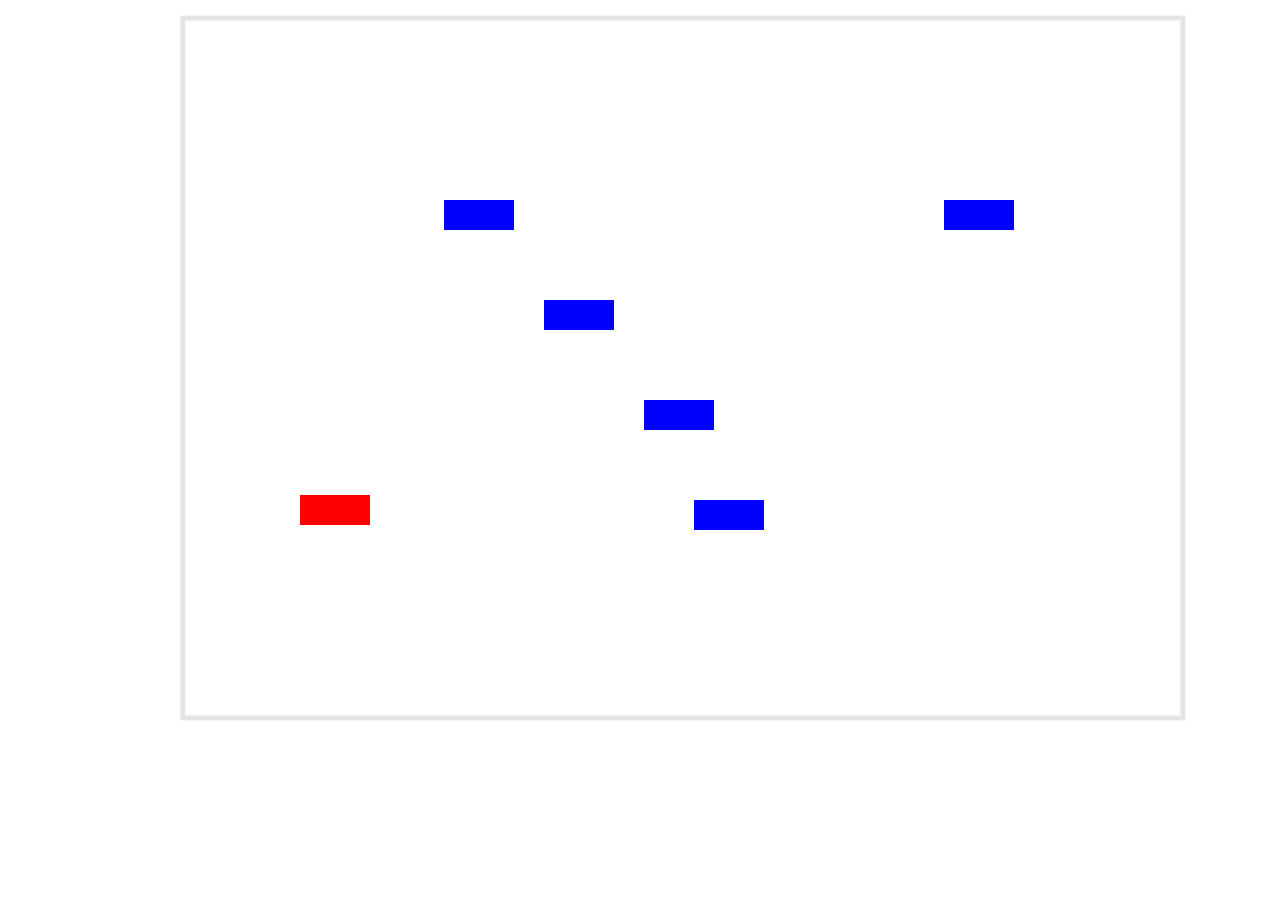
<file: Assign2/index.html>
<!DOCTYPE HTML>
<html><head><meta charset="UTF-8"><title>Main</title><style>html,head,body { padding:0; margin:0; }
body { font-family: calibri, helvetica, arial, sans-serif; }</style><script type="text/javascript">
(function() {
'use strict';

function F2(fun)
{
  function wrapper(a) { return function(b) { return fun(a,b); }; }
  wrapper.arity = 2;
  wrapper.func = fun;
  return wrapper;
}

function F3(fun)
{
  function wrapper(a) {
    return function(b) { return function(c) { return fun(a, b, c); }; };
  }
  wrapper.arity = 3;
  wrapper.func = fun;
  return wrapper;
}

function F4(fun)
{
  function wrapper(a) { return function(b) { return function(c) {
    return function(d) { return fun(a, b, c, d); }; }; };
  }
  wrapper.arity = 4;
  wrapper.func = fun;
  return wrapper;
}

function F5(fun)
{
  function wrapper(a) { return function(b) { return function(c) {
    return function(d) { return function(e) { return fun(a, b, c, d, e); }; }; }; };
  }
  wrapper.arity = 5;
  wrapper.func = fun;
  return wrapper;
}

function F6(fun)
{
  function wrapper(a) { return function(b) { return function(c) {
    return function(d) { return function(e) { return function(f) {
    return fun(a, b, c, d, e, f); }; }; }; }; };
  }
  wrapper.arity = 6;
  wrapper.func = fun;
  return wrapper;
}

function F7(fun)
{
  function wrapper(a) { return function(b) { return function(c) {
    return function(d) { return function(e) { return function(f) {
    return function(g) { return fun(a, b, c, d, e, f, g); }; }; }; }; }; };
  }
  wrapper.arity = 7;
  wrapper.func = fun;
  return wrapper;
}

function F8(fun)
{
  function wrapper(a) { return function(b) { return function(c) {
    return function(d) { return function(e) { return function(f) {
    return function(g) { return function(h) {
    return fun(a, b, c, d, e, f, g, h); }; }; }; }; }; }; };
  }
  wrapper.arity = 8;
  wrapper.func = fun;
  return wrapper;
}

function F9(fun)
{
  function wrapper(a) { return function(b) { return function(c) {
    return function(d) { return function(e) { return function(f) {
    return function(g) { return function(h) { return function(i) {
    return fun(a, b, c, d, e, f, g, h, i); }; }; }; }; }; }; }; };
  }
  wrapper.arity = 9;
  wrapper.func = fun;
  return wrapper;
}

function A2(fun, a, b)
{
  return fun.arity === 2
    ? fun.func(a, b)
    : fun(a)(b);
}
function A3(fun, a, b, c)
{
  return fun.arity === 3
    ? fun.func(a, b, c)
    : fun(a)(b)(c);
}
function A4(fun, a, b, c, d)
{
  return fun.arity === 4
    ? fun.func(a, b, c, d)
    : fun(a)(b)(c)(d);
}
function A5(fun, a, b, c, d, e)
{
  return fun.arity === 5
    ? fun.func(a, b, c, d, e)
    : fun(a)(b)(c)(d)(e);
}
function A6(fun, a, b, c, d, e, f)
{
  return fun.arity === 6
    ? fun.func(a, b, c, d, e, f)
    : fun(a)(b)(c)(d)(e)(f);
}
function A7(fun, a, b, c, d, e, f, g)
{
  return fun.arity === 7
    ? fun.func(a, b, c, d, e, f, g)
    : fun(a)(b)(c)(d)(e)(f)(g);
}
function A8(fun, a, b, c, d, e, f, g, h)
{
  return fun.arity === 8
    ? fun.func(a, b, c, d, e, f, g, h)
    : fun(a)(b)(c)(d)(e)(f)(g)(h);
}
function A9(fun, a, b, c, d, e, f, g, h, i)
{
  return fun.arity === 9
    ? fun.func(a, b, c, d, e, f, g, h, i)
    : fun(a)(b)(c)(d)(e)(f)(g)(h)(i);
}
var _elm_lang$animation_frame$Native_AnimationFrame = function()
{

function create()
{
	return _elm_lang$core$Native_Scheduler.nativeBinding(function(callback)
	{
		var id = requestAnimationFrame(function() {
			callback(_elm_lang$core$Native_Scheduler.succeed(Date.now()));
		});

		return function() {
			cancelAnimationFrame(id);
		};
	});
}

return {
	create: create
};

}();
//import Native.Utils //

var _elm_lang$core$Native_Basics = function() {

function div(a, b)
{
	return (a / b) | 0;
}
function rem(a, b)
{
	return a % b;
}
function mod(a, b)
{
	if (b === 0)
	{
		throw new Error('Cannot perform mod 0. Division by zero error.');
	}
	var r = a % b;
	var m = a === 0 ? 0 : (b > 0 ? (a >= 0 ? r : r + b) : -mod(-a, -b));

	return m === b ? 0 : m;
}
function logBase(base, n)
{
	return Math.log(n) / Math.log(base);
}
function negate(n)
{
	return -n;
}
function abs(n)
{
	return n < 0 ? -n : n;
}

function min(a, b)
{
	return _elm_lang$core$Native_Utils.cmp(a, b) < 0 ? a : b;
}
function max(a, b)
{
	return _elm_lang$core$Native_Utils.cmp(a, b) > 0 ? a : b;
}
function clamp(lo, hi, n)
{
	return _elm_lang$core$Native_Utils.cmp(n, lo) < 0
		? lo
		: _elm_lang$core$Native_Utils.cmp(n, hi) > 0
			? hi
			: n;
}

var ord = ['LT', 'EQ', 'GT'];

function compare(x, y)
{
	return { ctor: ord[_elm_lang$core$Native_Utils.cmp(x, y) + 1] };
}

function xor(a, b)
{
	return a !== b;
}
function not(b)
{
	return !b;
}
function isInfinite(n)
{
	return n === Infinity || n === -Infinity;
}

function truncate(n)
{
	return n | 0;
}

function degrees(d)
{
	return d * Math.PI / 180;
}
function turns(t)
{
	return 2 * Math.PI * t;
}
function fromPolar(point)
{
	var r = point._0;
	var t = point._1;
	return _elm_lang$core$Native_Utils.Tuple2(r * Math.cos(t), r * Math.sin(t));
}
function toPolar(point)
{
	var x = point._0;
	var y = point._1;
	return _elm_lang$core$Native_Utils.Tuple2(Math.sqrt(x * x + y * y), Math.atan2(y, x));
}

return {
	div: F2(div),
	rem: F2(rem),
	mod: F2(mod),

	pi: Math.PI,
	e: Math.E,
	cos: Math.cos,
	sin: Math.sin,
	tan: Math.tan,
	acos: Math.acos,
	asin: Math.asin,
	atan: Math.atan,
	atan2: F2(Math.atan2),

	degrees: degrees,
	turns: turns,
	fromPolar: fromPolar,
	toPolar: toPolar,

	sqrt: Math.sqrt,
	logBase: F2(logBase),
	negate: negate,
	abs: abs,
	min: F2(min),
	max: F2(max),
	clamp: F3(clamp),
	compare: F2(compare),

	xor: F2(xor),
	not: not,

	truncate: truncate,
	ceiling: Math.ceil,
	floor: Math.floor,
	round: Math.round,
	toFloat: function(x) { return x; },
	isNaN: isNaN,
	isInfinite: isInfinite
};

}();//import //

var _elm_lang$core$Native_Utils = function() {

// COMPARISONS

function eq(x, y)
{
	var stack = [];
	var isEqual = eqHelp(x, y, 0, stack);
	var pair;
	while (isEqual && (pair = stack.pop()))
	{
		isEqual = eqHelp(pair.x, pair.y, 0, stack);
	}
	return isEqual;
}


function eqHelp(x, y, depth, stack)
{
	if (depth > 100)
	{
		stack.push({ x: x, y: y });
		return true;
	}

	if (x === y)
	{
		return true;
	}

	if (typeof x !== 'object')
	{
		if (typeof x === 'function')
		{
			throw new Error(
				'Trying to use `(==)` on functions. There is no way to know if functions are "the same" in the Elm sense.'
				+ ' Read more about this at http://package.elm-lang.org/packages/elm-lang/core/latest/Basics#=='
				+ ' which describes why it is this way and what the better version will look like.'
			);
		}
		return false;
	}

	if (x === null || y === null)
	{
		return false
	}

	if (x instanceof Date)
	{
		return x.getTime() === y.getTime();
	}

	if (!('ctor' in x))
	{
		for (var key in x)
		{
			if (!eqHelp(x[key], y[key], depth + 1, stack))
			{
				return false;
			}
		}
		return true;
	}

	// convert Dicts and Sets to lists
	if (x.ctor === 'RBNode_elm_builtin' || x.ctor === 'RBEmpty_elm_builtin')
	{
		x = _elm_lang$core$Dict$toList(x);
		y = _elm_lang$core$Dict$toList(y);
	}
	if (x.ctor === 'Set_elm_builtin')
	{
		x = _elm_lang$core$Set$toList(x);
		y = _elm_lang$core$Set$toList(y);
	}

	// check if lists are equal without recursion
	if (x.ctor === '::')
	{
		var a = x;
		var b = y;
		while (a.ctor === '::' && b.ctor === '::')
		{
			if (!eqHelp(a._0, b._0, depth + 1, stack))
			{
				return false;
			}
			a = a._1;
			b = b._1;
		}
		return a.ctor === b.ctor;
	}

	// check if Arrays are equal
	if (x.ctor === '_Array')
	{
		var xs = _elm_lang$core$Native_Array.toJSArray(x);
		var ys = _elm_lang$core$Native_Array.toJSArray(y);
		if (xs.length !== ys.length)
		{
			return false;
		}
		for (var i = 0; i < xs.length; i++)
		{
			if (!eqHelp(xs[i], ys[i], depth + 1, stack))
			{
				return false;
			}
		}
		return true;
	}

	if (!eqHelp(x.ctor, y.ctor, depth + 1, stack))
	{
		return false;
	}

	for (var key in x)
	{
		if (!eqHelp(x[key], y[key], depth + 1, stack))
		{
			return false;
		}
	}
	return true;
}

// Code in Generate/JavaScript.hs, Basics.js, and List.js depends on
// the particular integer values assigned to LT, EQ, and GT.

var LT = -1, EQ = 0, GT = 1;

function cmp(x, y)
{
	if (typeof x !== 'object')
	{
		return x === y ? EQ : x < y ? LT : GT;
	}

	if (x instanceof String)
	{
		var a = x.valueOf();
		var b = y.valueOf();
		return a === b ? EQ : a < b ? LT : GT;
	}

	if (x.ctor === '::' || x.ctor === '[]')
	{
		while (x.ctor === '::' && y.ctor === '::')
		{
			var ord = cmp(x._0, y._0);
			if (ord !== EQ)
			{
				return ord;
			}
			x = x._1;
			y = y._1;
		}
		return x.ctor === y.ctor ? EQ : x.ctor === '[]' ? LT : GT;
	}

	if (x.ctor.slice(0, 6) === '_Tuple')
	{
		var ord;
		var n = x.ctor.slice(6) - 0;
		var err = 'cannot compare tuples with more than 6 elements.';
		if (n === 0) return EQ;
		if (n >= 1) { ord = cmp(x._0, y._0); if (ord !== EQ) return ord;
		if (n >= 2) { ord = cmp(x._1, y._1); if (ord !== EQ) return ord;
		if (n >= 3) { ord = cmp(x._2, y._2); if (ord !== EQ) return ord;
		if (n >= 4) { ord = cmp(x._3, y._3); if (ord !== EQ) return ord;
		if (n >= 5) { ord = cmp(x._4, y._4); if (ord !== EQ) return ord;
		if (n >= 6) { ord = cmp(x._5, y._5); if (ord !== EQ) return ord;
		if (n >= 7) throw new Error('Comparison error: ' + err); } } } } } }
		return EQ;
	}

	throw new Error(
		'Comparison error: comparison is only defined on ints, '
		+ 'floats, times, chars, strings, lists of comparable values, '
		+ 'and tuples of comparable values.'
	);
}


// COMMON VALUES

var Tuple0 = {
	ctor: '_Tuple0'
};

function Tuple2(x, y)
{
	return {
		ctor: '_Tuple2',
		_0: x,
		_1: y
	};
}

function chr(c)
{
	return new String(c);
}


// GUID

var count = 0;
function guid(_)
{
	return count++;
}


// RECORDS

function update(oldRecord, updatedFields)
{
	var newRecord = {};

	for (var key in oldRecord)
	{
		newRecord[key] = oldRecord[key];
	}

	for (var key in updatedFields)
	{
		newRecord[key] = updatedFields[key];
	}

	return newRecord;
}


//// LIST STUFF ////

var Nil = { ctor: '[]' };

function Cons(hd, tl)
{
	return {
		ctor: '::',
		_0: hd,
		_1: tl
	};
}

function append(xs, ys)
{
	// append Strings
	if (typeof xs === 'string')
	{
		return xs + ys;
	}

	// append Lists
	if (xs.ctor === '[]')
	{
		return ys;
	}
	var root = Cons(xs._0, Nil);
	var curr = root;
	xs = xs._1;
	while (xs.ctor !== '[]')
	{
		curr._1 = Cons(xs._0, Nil);
		xs = xs._1;
		curr = curr._1;
	}
	curr._1 = ys;
	return root;
}


// CRASHES

function crash(moduleName, region)
{
	return function(message) {
		throw new Error(
			'Ran into a `Debug.crash` in module `' + moduleName + '` ' + regionToString(region) + '\n'
			+ 'The message provided by the code author is:\n\n    '
			+ message
		);
	};
}

function crashCase(moduleName, region, value)
{
	return function(message) {
		throw new Error(
			'Ran into a `Debug.crash` in module `' + moduleName + '`\n\n'
			+ 'This was caused by the `case` expression ' + regionToString(region) + '.\n'
			+ 'One of the branches ended with a crash and the following value got through:\n\n    ' + toString(value) + '\n\n'
			+ 'The message provided by the code author is:\n\n    '
			+ message
		);
	};
}

function regionToString(region)
{
	if (region.start.line == region.end.line)
	{
		return 'on line ' + region.start.line;
	}
	return 'between lines ' + region.start.line + ' and ' + region.end.line;
}


// TO STRING

function toString(v)
{
	var type = typeof v;
	if (type === 'function')
	{
		return '<function>';
	}

	if (type === 'boolean')
	{
		return v ? 'True' : 'False';
	}

	if (type === 'number')
	{
		return v + '';
	}

	if (v instanceof String)
	{
		return '\'' + addSlashes(v, true) + '\'';
	}

	if (type === 'string')
	{
		return '"' + addSlashes(v, false) + '"';
	}

	if (v === null)
	{
		return 'null';
	}

	if (type === 'object' && 'ctor' in v)
	{
		var ctorStarter = v.ctor.substring(0, 5);

		if (ctorStarter === '_Tupl')
		{
			var output = [];
			for (var k in v)
			{
				if (k === 'ctor') continue;
				output.push(toString(v[k]));
			}
			return '(' + output.join(',') + ')';
		}

		if (ctorStarter === '_Task')
		{
			return '<task>'
		}

		if (v.ctor === '_Array')
		{
			var list = _elm_lang$core$Array$toList(v);
			return 'Array.fromList ' + toString(list);
		}

		if (v.ctor === '<decoder>')
		{
			return '<decoder>';
		}

		if (v.ctor === '_Process')
		{
			return '<process:' + v.id + '>';
		}

		if (v.ctor === '::')
		{
			var output = '[' + toString(v._0);
			v = v._1;
			while (v.ctor === '::')
			{
				output += ',' + toString(v._0);
				v = v._1;
			}
			return output + ']';
		}

		if (v.ctor === '[]')
		{
			return '[]';
		}

		if (v.ctor === 'Set_elm_builtin')
		{
			return 'Set.fromList ' + toString(_elm_lang$core$Set$toList(v));
		}

		if (v.ctor === 'RBNode_elm_builtin' || v.ctor === 'RBEmpty_elm_builtin')
		{
			return 'Dict.fromList ' + toString(_elm_lang$core$Dict$toList(v));
		}

		var output = '';
		for (var i in v)
		{
			if (i === 'ctor') continue;
			var str = toString(v[i]);
			var c0 = str[0];
			var parenless = c0 === '{' || c0 === '(' || c0 === '<' || c0 === '"' || str.indexOf(' ') < 0;
			output += ' ' + (parenless ? str : '(' + str + ')');
		}
		return v.ctor + output;
	}

	if (type === 'object')
	{
		if (v instanceof Date)
		{
			return '<' + v.toString() + '>';
		}

		if (v.elm_web_socket)
		{
			return '<websocket>';
		}

		var output = [];
		for (var k in v)
		{
			output.push(k + ' = ' + toString(v[k]));
		}
		if (output.length === 0)
		{
			return '{}';
		}
		return '{ ' + output.join(', ') + ' }';
	}

	return '<internal structure>';
}

function addSlashes(str, isChar)
{
	var s = str.replace(/\\/g, '\\\\')
			  .replace(/\n/g, '\\n')
			  .replace(/\t/g, '\\t')
			  .replace(/\r/g, '\\r')
			  .replace(/\v/g, '\\v')
			  .replace(/\0/g, '\\0');
	if (isChar)
	{
		return s.replace(/\'/g, '\\\'');
	}
	else
	{
		return s.replace(/\"/g, '\\"');
	}
}


return {
	eq: eq,
	cmp: cmp,
	Tuple0: Tuple0,
	Tuple2: Tuple2,
	chr: chr,
	update: update,
	guid: guid,

	append: F2(append),

	crash: crash,
	crashCase: crashCase,

	toString: toString
};

}();var _elm_lang$core$Basics$never = function (_p0) {
	never:
	while (true) {
		var _p1 = _p0;
		var _v1 = _p1._0;
		_p0 = _v1;
		continue never;
	}
};
var _elm_lang$core$Basics$uncurry = F2(
	function (f, _p2) {
		var _p3 = _p2;
		return A2(f, _p3._0, _p3._1);
	});
var _elm_lang$core$Basics$curry = F3(
	function (f, a, b) {
		return f(
			{ctor: '_Tuple2', _0: a, _1: b});
	});
var _elm_lang$core$Basics$flip = F3(
	function (f, b, a) {
		return A2(f, a, b);
	});
var _elm_lang$core$Basics$always = F2(
	function (a, _p4) {
		return a;
	});
var _elm_lang$core$Basics$identity = function (x) {
	return x;
};
var _elm_lang$core$Basics_ops = _elm_lang$core$Basics_ops || {};
_elm_lang$core$Basics_ops['<|'] = F2(
	function (f, x) {
		return f(x);
	});
var _elm_lang$core$Basics_ops = _elm_lang$core$Basics_ops || {};
_elm_lang$core$Basics_ops['|>'] = F2(
	function (x, f) {
		return f(x);
	});
var _elm_lang$core$Basics_ops = _elm_lang$core$Basics_ops || {};
_elm_lang$core$Basics_ops['>>'] = F3(
	function (f, g, x) {
		return g(
			f(x));
	});
var _elm_lang$core$Basics_ops = _elm_lang$core$Basics_ops || {};
_elm_lang$core$Basics_ops['<<'] = F3(
	function (g, f, x) {
		return g(
			f(x));
	});
var _elm_lang$core$Basics_ops = _elm_lang$core$Basics_ops || {};
_elm_lang$core$Basics_ops['++'] = _elm_lang$core$Native_Utils.append;
var _elm_lang$core$Basics$toString = _elm_lang$core$Native_Utils.toString;
var _elm_lang$core$Basics$isInfinite = _elm_lang$core$Native_Basics.isInfinite;
var _elm_lang$core$Basics$isNaN = _elm_lang$core$Native_Basics.isNaN;
var _elm_lang$core$Basics$toFloat = _elm_lang$core$Native_Basics.toFloat;
var _elm_lang$core$Basics$ceiling = _elm_lang$core$Native_Basics.ceiling;
var _elm_lang$core$Basics$floor = _elm_lang$core$Native_Basics.floor;
var _elm_lang$core$Basics$truncate = _elm_lang$core$Native_Basics.truncate;
var _elm_lang$core$Basics$round = _elm_lang$core$Native_Basics.round;
var _elm_lang$core$Basics$not = _elm_lang$core$Native_Basics.not;
var _elm_lang$core$Basics$xor = _elm_lang$core$Native_Basics.xor;
var _elm_lang$core$Basics_ops = _elm_lang$core$Basics_ops || {};
_elm_lang$core$Basics_ops['||'] = _elm_lang$core$Native_Basics.or;
var _elm_lang$core$Basics_ops = _elm_lang$core$Basics_ops || {};
_elm_lang$core$Basics_ops['&&'] = _elm_lang$core$Native_Basics.and;
var _elm_lang$core$Basics$max = _elm_lang$core$Native_Basics.max;
var _elm_lang$core$Basics$min = _elm_lang$core$Native_Basics.min;
var _elm_lang$core$Basics$compare = _elm_lang$core$Native_Basics.compare;
var _elm_lang$core$Basics_ops = _elm_lang$core$Basics_ops || {};
_elm_lang$core$Basics_ops['>='] = _elm_lang$core$Native_Basics.ge;
var _elm_lang$core$Basics_ops = _elm_lang$core$Basics_ops || {};
_elm_lang$core$Basics_ops['<='] = _elm_lang$core$Native_Basics.le;
var _elm_lang$core$Basics_ops = _elm_lang$core$Basics_ops || {};
_elm_lang$core$Basics_ops['>'] = _elm_lang$core$Native_Basics.gt;
var _elm_lang$core$Basics_ops = _elm_lang$core$Basics_ops || {};
_elm_lang$core$Basics_ops['<'] = _elm_lang$core$Native_Basics.lt;
var _elm_lang$core$Basics_ops = _elm_lang$core$Basics_ops || {};
_elm_lang$core$Basics_ops['/='] = _elm_lang$core$Native_Basics.neq;
var _elm_lang$core$Basics_ops = _elm_lang$core$Basics_ops || {};
_elm_lang$core$Basics_ops['=='] = _elm_lang$core$Native_Basics.eq;
var _elm_lang$core$Basics$e = _elm_lang$core$Native_Basics.e;
var _elm_lang$core$Basics$pi = _elm_lang$core$Native_Basics.pi;
var _elm_lang$core$Basics$clamp = _elm_lang$core$Native_Basics.clamp;
var _elm_lang$core$Basics$logBase = _elm_lang$core$Native_Basics.logBase;
var _elm_lang$core$Basics$abs = _elm_lang$core$Native_Basics.abs;
var _elm_lang$core$Basics$negate = _elm_lang$core$Native_Basics.negate;
var _elm_lang$core$Basics$sqrt = _elm_lang$core$Native_Basics.sqrt;
var _elm_lang$core$Basics$atan2 = _elm_lang$core$Native_Basics.atan2;
var _elm_lang$core$Basics$atan = _elm_lang$core$Native_Basics.atan;
var _elm_lang$core$Basics$asin = _elm_lang$core$Native_Basics.asin;
var _elm_lang$core$Basics$acos = _elm_lang$core$Native_Basics.acos;
var _elm_lang$core$Basics$tan = _elm_lang$core$Native_Basics.tan;
var _elm_lang$core$Basics$sin = _elm_lang$core$Native_Basics.sin;
var _elm_lang$core$Basics$cos = _elm_lang$core$Native_Basics.cos;
var _elm_lang$core$Basics_ops = _elm_lang$core$Basics_ops || {};
_elm_lang$core$Basics_ops['^'] = _elm_lang$core$Native_Basics.exp;
var _elm_lang$core$Basics_ops = _elm_lang$core$Basics_ops || {};
_elm_lang$core$Basics_ops['%'] = _elm_lang$core$Native_Basics.mod;
var _elm_lang$core$Basics$rem = _elm_lang$core$Native_Basics.rem;
var _elm_lang$core$Basics_ops = _elm_lang$core$Basics_ops || {};
_elm_lang$core$Basics_ops['//'] = _elm_lang$core$Native_Basics.div;
var _elm_lang$core$Basics_ops = _elm_lang$core$Basics_ops || {};
_elm_lang$core$Basics_ops['/'] = _elm_lang$core$Native_Basics.floatDiv;
var _elm_lang$core$Basics_ops = _elm_lang$core$Basics_ops || {};
_elm_lang$core$Basics_ops['*'] = _elm_lang$core$Native_Basics.mul;
var _elm_lang$core$Basics_ops = _elm_lang$core$Basics_ops || {};
_elm_lang$core$Basics_ops['-'] = _elm_lang$core$Native_Basics.sub;
var _elm_lang$core$Basics_ops = _elm_lang$core$Basics_ops || {};
_elm_lang$core$Basics_ops['+'] = _elm_lang$core$Native_Basics.add;
var _elm_lang$core$Basics$toPolar = _elm_lang$core$Native_Basics.toPolar;
var _elm_lang$core$Basics$fromPolar = _elm_lang$core$Native_Basics.fromPolar;
var _elm_lang$core$Basics$turns = _elm_lang$core$Native_Basics.turns;
var _elm_lang$core$Basics$degrees = _elm_lang$core$Native_Basics.degrees;
var _elm_lang$core$Basics$radians = function (t) {
	return t;
};
var _elm_lang$core$Basics$GT = {ctor: 'GT'};
var _elm_lang$core$Basics$EQ = {ctor: 'EQ'};
var _elm_lang$core$Basics$LT = {ctor: 'LT'};
var _elm_lang$core$Basics$JustOneMore = function (a) {
	return {ctor: 'JustOneMore', _0: a};
};
//import Native.Utils //

var _elm_lang$core$Native_Scheduler = function() {

var MAX_STEPS = 10000;


// TASKS

function succeed(value)
{
	return {
		ctor: '_Task_succeed',
		value: value
	};
}

function fail(error)
{
	return {
		ctor: '_Task_fail',
		value: error
	};
}

function nativeBinding(callback)
{
	return {
		ctor: '_Task_nativeBinding',
		callback: callback,
		cancel: null
	};
}

function andThen(callback, task)
{
	return {
		ctor: '_Task_andThen',
		callback: callback,
		task: task
	};
}

function onError(callback, task)
{
	return {
		ctor: '_Task_onError',
		callback: callback,
		task: task
	};
}

function receive(callback)
{
	return {
		ctor: '_Task_receive',
		callback: callback
	};
}


// PROCESSES

function rawSpawn(task)
{
	var process = {
		ctor: '_Process',
		id: _elm_lang$core$Native_Utils.guid(),
		root: task,
		stack: null,
		mailbox: []
	};

	enqueue(process);

	return process;
}

function spawn(task)
{
	return nativeBinding(function(callback) {
		var process = rawSpawn(task);
		callback(succeed(process));
	});
}

function rawSend(process, msg)
{
	process.mailbox.push(msg);
	enqueue(process);
}

function send(process, msg)
{
	return nativeBinding(function(callback) {
		rawSend(process, msg);
		callback(succeed(_elm_lang$core$Native_Utils.Tuple0));
	});
}

function kill(process)
{
	return nativeBinding(function(callback) {
		var root = process.root;
		if (root.ctor === '_Task_nativeBinding' && root.cancel)
		{
			root.cancel();
		}

		process.root = null;

		callback(succeed(_elm_lang$core$Native_Utils.Tuple0));
	});
}

function sleep(time)
{
	return nativeBinding(function(callback) {
		var id = setTimeout(function() {
			callback(succeed(_elm_lang$core$Native_Utils.Tuple0));
		}, time);

		return function() { clearTimeout(id); };
	});
}


// STEP PROCESSES

function step(numSteps, process)
{
	while (numSteps < MAX_STEPS)
	{
		var ctor = process.root.ctor;

		if (ctor === '_Task_succeed')
		{
			while (process.stack && process.stack.ctor === '_Task_onError')
			{
				process.stack = process.stack.rest;
			}
			if (process.stack === null)
			{
				break;
			}
			process.root = process.stack.callback(process.root.value);
			process.stack = process.stack.rest;
			++numSteps;
			continue;
		}

		if (ctor === '_Task_fail')
		{
			while (process.stack && process.stack.ctor === '_Task_andThen')
			{
				process.stack = process.stack.rest;
			}
			if (process.stack === null)
			{
				break;
			}
			process.root = process.stack.callback(process.root.value);
			process.stack = process.stack.rest;
			++numSteps;
			continue;
		}

		if (ctor === '_Task_andThen')
		{
			process.stack = {
				ctor: '_Task_andThen',
				callback: process.root.callback,
				rest: process.stack
			};
			process.root = process.root.task;
			++numSteps;
			continue;
		}

		if (ctor === '_Task_onError')
		{
			process.stack = {
				ctor: '_Task_onError',
				callback: process.root.callback,
				rest: process.stack
			};
			process.root = process.root.task;
			++numSteps;
			continue;
		}

		if (ctor === '_Task_nativeBinding')
		{
			process.root.cancel = process.root.callback(function(newRoot) {
				process.root = newRoot;
				enqueue(process);
			});

			break;
		}

		if (ctor === '_Task_receive')
		{
			var mailbox = process.mailbox;
			if (mailbox.length === 0)
			{
				break;
			}

			process.root = process.root.callback(mailbox.shift());
			++numSteps;
			continue;
		}

		throw new Error(ctor);
	}

	if (numSteps < MAX_STEPS)
	{
		return numSteps + 1;
	}
	enqueue(process);

	return numSteps;
}


// WORK QUEUE

var working = false;
var workQueue = [];

function enqueue(process)
{
	workQueue.push(process);

	if (!working)
	{
		setTimeout(work, 0);
		working = true;
	}
}

function work()
{
	var numSteps = 0;
	var process;
	while (numSteps < MAX_STEPS && (process = workQueue.shift()))
	{
		if (process.root)
		{
			numSteps = step(numSteps, process);
		}
	}
	if (!process)
	{
		working = false;
		return;
	}
	setTimeout(work, 0);
}


return {
	succeed: succeed,
	fail: fail,
	nativeBinding: nativeBinding,
	andThen: F2(andThen),
	onError: F2(onError),
	receive: receive,

	spawn: spawn,
	kill: kill,
	sleep: sleep,
	send: F2(send),

	rawSpawn: rawSpawn,
	rawSend: rawSend
};

}();//import //

var _elm_lang$core$Native_Platform = function() {


// PROGRAMS

function program(impl)
{
	return function(flagDecoder)
	{
		return function(object, moduleName)
		{
			object['worker'] = function worker(flags)
			{
				if (typeof flags !== 'undefined')
				{
					throw new Error(
						'The `' + moduleName + '` module does not need flags.\n'
						+ 'Call ' + moduleName + '.worker() with no arguments and you should be all set!'
					);
				}

				return initialize(
					impl.init,
					impl.update,
					impl.subscriptions,
					renderer
				);
			};
		};
	};
}

function programWithFlags(impl)
{
	return function(flagDecoder)
	{
		return function(object, moduleName)
		{
			object['worker'] = function worker(flags)
			{
				if (typeof flagDecoder === 'undefined')
				{
					throw new Error(
						'Are you trying to sneak a Never value into Elm? Trickster!\n'
						+ 'It looks like ' + moduleName + '.main is defined with `programWithFlags` but has type `Program Never`.\n'
						+ 'Use `program` instead if you do not want flags.'
					);
				}

				var result = A2(_elm_lang$core$Native_Json.run, flagDecoder, flags);
				if (result.ctor === 'Err')
				{
					throw new Error(
						moduleName + '.worker(...) was called with an unexpected argument.\n'
						+ 'I tried to convert it to an Elm value, but ran into this problem:\n\n'
						+ result._0
					);
				}

				return initialize(
					impl.init(result._0),
					impl.update,
					impl.subscriptions,
					renderer
				);
			};
		};
	};
}

function renderer(enqueue, _)
{
	return function(_) {};
}


// HTML TO PROGRAM

function htmlToProgram(vnode)
{
	var emptyBag = batch(_elm_lang$core$Native_List.Nil);
	var noChange = _elm_lang$core$Native_Utils.Tuple2(
		_elm_lang$core$Native_Utils.Tuple0,
		emptyBag
	);

	return _elm_lang$virtual_dom$VirtualDom$program({
		init: noChange,
		view: function(model) { return main; },
		update: F2(function(msg, model) { return noChange; }),
		subscriptions: function (model) { return emptyBag; }
	});
}


// INITIALIZE A PROGRAM

function initialize(init, update, subscriptions, renderer)
{
	// ambient state
	var managers = {};
	var updateView;

	// init and update state in main process
	var initApp = _elm_lang$core$Native_Scheduler.nativeBinding(function(callback) {
		var model = init._0;
		updateView = renderer(enqueue, model);
		var cmds = init._1;
		var subs = subscriptions(model);
		dispatchEffects(managers, cmds, subs);
		callback(_elm_lang$core$Native_Scheduler.succeed(model));
	});

	function onMessage(msg, model)
	{
		return _elm_lang$core$Native_Scheduler.nativeBinding(function(callback) {
			var results = A2(update, msg, model);
			model = results._0;
			updateView(model);
			var cmds = results._1;
			var subs = subscriptions(model);
			dispatchEffects(managers, cmds, subs);
			callback(_elm_lang$core$Native_Scheduler.succeed(model));
		});
	}

	var mainProcess = spawnLoop(initApp, onMessage);

	function enqueue(msg)
	{
		_elm_lang$core$Native_Scheduler.rawSend(mainProcess, msg);
	}

	var ports = setupEffects(managers, enqueue);

	return ports ? { ports: ports } : {};
}


// EFFECT MANAGERS

var effectManagers = {};

function setupEffects(managers, callback)
{
	var ports;

	// setup all necessary effect managers
	for (var key in effectManagers)
	{
		var manager = effectManagers[key];

		if (manager.isForeign)
		{
			ports = ports || {};
			ports[key] = manager.tag === 'cmd'
				? setupOutgoingPort(key)
				: setupIncomingPort(key, callback);
		}

		managers[key] = makeManager(manager, callback);
	}

	return ports;
}

function makeManager(info, callback)
{
	var router = {
		main: callback,
		self: undefined
	};

	var tag = info.tag;
	var onEffects = info.onEffects;
	var onSelfMsg = info.onSelfMsg;

	function onMessage(msg, state)
	{
		if (msg.ctor === 'self')
		{
			return A3(onSelfMsg, router, msg._0, state);
		}

		var fx = msg._0;
		switch (tag)
		{
			case 'cmd':
				return A3(onEffects, router, fx.cmds, state);

			case 'sub':
				return A3(onEffects, router, fx.subs, state);

			case 'fx':
				return A4(onEffects, router, fx.cmds, fx.subs, state);
		}
	}

	var process = spawnLoop(info.init, onMessage);
	router.self = process;
	return process;
}

function sendToApp(router, msg)
{
	return _elm_lang$core$Native_Scheduler.nativeBinding(function(callback)
	{
		router.main(msg);
		callback(_elm_lang$core$Native_Scheduler.succeed(_elm_lang$core$Native_Utils.Tuple0));
	});
}

function sendToSelf(router, msg)
{
	return A2(_elm_lang$core$Native_Scheduler.send, router.self, {
		ctor: 'self',
		_0: msg
	});
}


// HELPER for STATEFUL LOOPS

function spawnLoop(init, onMessage)
{
	var andThen = _elm_lang$core$Native_Scheduler.andThen;

	function loop(state)
	{
		var handleMsg = _elm_lang$core$Native_Scheduler.receive(function(msg) {
			return onMessage(msg, state);
		});
		return A2(andThen, loop, handleMsg);
	}

	var task = A2(andThen, loop, init);

	return _elm_lang$core$Native_Scheduler.rawSpawn(task);
}


// BAGS

function leaf(home)
{
	return function(value)
	{
		return {
			type: 'leaf',
			home: home,
			value: value
		};
	};
}

function batch(list)
{
	return {
		type: 'node',
		branches: list
	};
}

function map(tagger, bag)
{
	return {
		type: 'map',
		tagger: tagger,
		tree: bag
	}
}


// PIPE BAGS INTO EFFECT MANAGERS

function dispatchEffects(managers, cmdBag, subBag)
{
	var effectsDict = {};
	gatherEffects(true, cmdBag, effectsDict, null);
	gatherEffects(false, subBag, effectsDict, null);

	for (var home in managers)
	{
		var fx = home in effectsDict
			? effectsDict[home]
			: {
				cmds: _elm_lang$core$Native_List.Nil,
				subs: _elm_lang$core$Native_List.Nil
			};

		_elm_lang$core$Native_Scheduler.rawSend(managers[home], { ctor: 'fx', _0: fx });
	}
}

function gatherEffects(isCmd, bag, effectsDict, taggers)
{
	switch (bag.type)
	{
		case 'leaf':
			var home = bag.home;
			var effect = toEffect(isCmd, home, taggers, bag.value);
			effectsDict[home] = insert(isCmd, effect, effectsDict[home]);
			return;

		case 'node':
			var list = bag.branches;
			while (list.ctor !== '[]')
			{
				gatherEffects(isCmd, list._0, effectsDict, taggers);
				list = list._1;
			}
			return;

		case 'map':
			gatherEffects(isCmd, bag.tree, effectsDict, {
				tagger: bag.tagger,
				rest: taggers
			});
			return;
	}
}

function toEffect(isCmd, home, taggers, value)
{
	function applyTaggers(x)
	{
		var temp = taggers;
		while (temp)
		{
			x = temp.tagger(x);
			temp = temp.rest;
		}
		return x;
	}

	var map = isCmd
		? effectManagers[home].cmdMap
		: effectManagers[home].subMap;

	return A2(map, applyTaggers, value)
}

function insert(isCmd, newEffect, effects)
{
	effects = effects || {
		cmds: _elm_lang$core$Native_List.Nil,
		subs: _elm_lang$core$Native_List.Nil
	};
	if (isCmd)
	{
		effects.cmds = _elm_lang$core$Native_List.Cons(newEffect, effects.cmds);
		return effects;
	}
	effects.subs = _elm_lang$core$Native_List.Cons(newEffect, effects.subs);
	return effects;
}


// PORTS

function checkPortName(name)
{
	if (name in effectManagers)
	{
		throw new Error('There can only be one port named `' + name + '`, but your program has multiple.');
	}
}


// OUTGOING PORTS

function outgoingPort(name, converter)
{
	checkPortName(name);
	effectManagers[name] = {
		tag: 'cmd',
		cmdMap: outgoingPortMap,
		converter: converter,
		isForeign: true
	};
	return leaf(name);
}

var outgoingPortMap = F2(function cmdMap(tagger, value) {
	return value;
});

function setupOutgoingPort(name)
{
	var subs = [];
	var converter = effectManagers[name].converter;

	// CREATE MANAGER

	var init = _elm_lang$core$Native_Scheduler.succeed(null);

	function onEffects(router, cmdList, state)
	{
		while (cmdList.ctor !== '[]')
		{
			// grab a separate reference to subs in case unsubscribe is called
			var currentSubs = subs;
			var value = converter(cmdList._0);
			for (var i = 0; i < currentSubs.length; i++)
			{
				currentSubs[i](value);
			}
			cmdList = cmdList._1;
		}
		return init;
	}

	effectManagers[name].init = init;
	effectManagers[name].onEffects = F3(onEffects);

	// PUBLIC API

	function subscribe(callback)
	{
		subs.push(callback);
	}

	function unsubscribe(callback)
	{
		// copy subs into a new array in case unsubscribe is called within a
		// subscribed callback
		subs = subs.slice();
		var index = subs.indexOf(callback);
		if (index >= 0)
		{
			subs.splice(index, 1);
		}
	}

	return {
		subscribe: subscribe,
		unsubscribe: unsubscribe
	};
}


// INCOMING PORTS

function incomingPort(name, converter)
{
	checkPortName(name);
	effectManagers[name] = {
		tag: 'sub',
		subMap: incomingPortMap,
		converter: converter,
		isForeign: true
	};
	return leaf(name);
}

var incomingPortMap = F2(function subMap(tagger, finalTagger)
{
	return function(value)
	{
		return tagger(finalTagger(value));
	};
});

function setupIncomingPort(name, callback)
{
	var sentBeforeInit = [];
	var subs = _elm_lang$core$Native_List.Nil;
	var converter = effectManagers[name].converter;
	var currentOnEffects = preInitOnEffects;
	var currentSend = preInitSend;

	// CREATE MANAGER

	var init = _elm_lang$core$Native_Scheduler.succeed(null);

	function preInitOnEffects(router, subList, state)
	{
		var postInitResult = postInitOnEffects(router, subList, state);

		for(var i = 0; i < sentBeforeInit.length; i++)
		{
			postInitSend(sentBeforeInit[i]);
		}

		sentBeforeInit = null; // to release objects held in queue
		currentSend = postInitSend;
		currentOnEffects = postInitOnEffects;
		return postInitResult;
	}

	function postInitOnEffects(router, subList, state)
	{
		subs = subList;
		return init;
	}

	function onEffects(router, subList, state)
	{
		return currentOnEffects(router, subList, state);
	}

	effectManagers[name].init = init;
	effectManagers[name].onEffects = F3(onEffects);

	// PUBLIC API

	function preInitSend(value)
	{
		sentBeforeInit.push(value);
	}

	function postInitSend(value)
	{
		var temp = subs;
		while (temp.ctor !== '[]')
		{
			callback(temp._0(value));
			temp = temp._1;
		}
	}

	function send(incomingValue)
	{
		var result = A2(_elm_lang$core$Json_Decode$decodeValue, converter, incomingValue);
		if (result.ctor === 'Err')
		{
			throw new Error('Trying to send an unexpected type of value through port `' + name + '`:\n' + result._0);
		}

		currentSend(result._0);
	}

	return { send: send };
}

return {
	// routers
	sendToApp: F2(sendToApp),
	sendToSelf: F2(sendToSelf),

	// global setup
	effectManagers: effectManagers,
	outgoingPort: outgoingPort,
	incomingPort: incomingPort,

	htmlToProgram: htmlToProgram,
	program: program,
	programWithFlags: programWithFlags,
	initialize: initialize,

	// effect bags
	leaf: leaf,
	batch: batch,
	map: F2(map)
};

}();
var _elm_lang$core$Platform_Cmd$batch = _elm_lang$core$Native_Platform.batch;
var _elm_lang$core$Platform_Cmd$none = _elm_lang$core$Platform_Cmd$batch(
	{ctor: '[]'});
var _elm_lang$core$Platform_Cmd_ops = _elm_lang$core$Platform_Cmd_ops || {};
_elm_lang$core$Platform_Cmd_ops['!'] = F2(
	function (model, commands) {
		return {
			ctor: '_Tuple2',
			_0: model,
			_1: _elm_lang$core$Platform_Cmd$batch(commands)
		};
	});
var _elm_lang$core$Platform_Cmd$map = _elm_lang$core$Native_Platform.map;
var _elm_lang$core$Platform_Cmd$Cmd = {ctor: 'Cmd'};
var _elm_lang$core$Platform_Sub$batch = _elm_lang$core$Native_Platform.batch;
var _elm_lang$core$Platform_Sub$none = _elm_lang$core$Platform_Sub$batch(
	{ctor: '[]'});
var _elm_lang$core$Platform_Sub$map = _elm_lang$core$Native_Platform.map;
var _elm_lang$core$Platform_Sub$Sub = {ctor: 'Sub'};
var _elm_lang$core$Platform$hack = _elm_lang$core$Native_Scheduler.succeed;
var _elm_lang$core$Platform$sendToSelf = _elm_lang$core$Native_Platform.sendToSelf;
var _elm_lang$core$Platform$sendToApp = _elm_lang$core$Native_Platform.sendToApp;
var _elm_lang$core$Platform$programWithFlags = _elm_lang$core$Native_Platform.programWithFlags;
var _elm_lang$core$Platform$program = _elm_lang$core$Native_Platform.program;
var _elm_lang$core$Platform$Program = {ctor: 'Program'};
var _elm_lang$core$Platform$Task = {ctor: 'Task'};
var _elm_lang$core$Platform$ProcessId = {ctor: 'ProcessId'};
var _elm_lang$core$Platform$Router = {ctor: 'Router'};
var _elm_lang$core$Maybe$withDefault = F2(
	function ($default, maybe) {
		var _p0 = maybe;
		if (_p0.ctor === 'Just') {
			return _p0._0;
		} else {
			return $default;
		}
	});
var _elm_lang$core$Maybe$Nothing = {ctor: 'Nothing'};
var _elm_lang$core$Maybe$andThen = F2(
	function (callback, maybeValue) {
		var _p1 = maybeValue;
		if (_p1.ctor === 'Just') {
			return callback(_p1._0);
		} else {
			return _elm_lang$core$Maybe$Nothing;
		}
	});
var _elm_lang$core$Maybe$Just = function (a) {
	return {ctor: 'Just', _0: a};
};
var _elm_lang$core$Maybe$map = F2(
	function (f, maybe) {
		var _p2 = maybe;
		if (_p2.ctor === 'Just') {
			return _elm_lang$core$Maybe$Just(
				f(_p2._0));
		} else {
			return _elm_lang$core$Maybe$Nothing;
		}
	});
var _elm_lang$core$Maybe$map2 = F3(
	function (func, ma, mb) {
		var _p3 = {ctor: '_Tuple2', _0: ma, _1: mb};
		if (((_p3.ctor === '_Tuple2') && (_p3._0.ctor === 'Just')) && (_p3._1.ctor === 'Just')) {
			return _elm_lang$core$Maybe$Just(
				A2(func, _p3._0._0, _p3._1._0));
		} else {
			return _elm_lang$core$Maybe$Nothing;
		}
	});
var _elm_lang$core$Maybe$map3 = F4(
	function (func, ma, mb, mc) {
		var _p4 = {ctor: '_Tuple3', _0: ma, _1: mb, _2: mc};
		if ((((_p4.ctor === '_Tuple3') && (_p4._0.ctor === 'Just')) && (_p4._1.ctor === 'Just')) && (_p4._2.ctor === 'Just')) {
			return _elm_lang$core$Maybe$Just(
				A3(func, _p4._0._0, _p4._1._0, _p4._2._0));
		} else {
			return _elm_lang$core$Maybe$Nothing;
		}
	});
var _elm_lang$core$Maybe$map4 = F5(
	function (func, ma, mb, mc, md) {
		var _p5 = {ctor: '_Tuple4', _0: ma, _1: mb, _2: mc, _3: md};
		if (((((_p5.ctor === '_Tuple4') && (_p5._0.ctor === 'Just')) && (_p5._1.ctor === 'Just')) && (_p5._2.ctor === 'Just')) && (_p5._3.ctor === 'Just')) {
			return _elm_lang$core$Maybe$Just(
				A4(func, _p5._0._0, _p5._1._0, _p5._2._0, _p5._3._0));
		} else {
			return _elm_lang$core$Maybe$Nothing;
		}
	});
var _elm_lang$core$Maybe$map5 = F6(
	function (func, ma, mb, mc, md, me) {
		var _p6 = {ctor: '_Tuple5', _0: ma, _1: mb, _2: mc, _3: md, _4: me};
		if ((((((_p6.ctor === '_Tuple5') && (_p6._0.ctor === 'Just')) && (_p6._1.ctor === 'Just')) && (_p6._2.ctor === 'Just')) && (_p6._3.ctor === 'Just')) && (_p6._4.ctor === 'Just')) {
			return _elm_lang$core$Maybe$Just(
				A5(func, _p6._0._0, _p6._1._0, _p6._2._0, _p6._3._0, _p6._4._0));
		} else {
			return _elm_lang$core$Maybe$Nothing;
		}
	});
//import Native.Utils //

var _elm_lang$core$Native_List = function() {

var Nil = { ctor: '[]' };

function Cons(hd, tl)
{
	return { ctor: '::', _0: hd, _1: tl };
}

function fromArray(arr)
{
	var out = Nil;
	for (var i = arr.length; i--; )
	{
		out = Cons(arr[i], out);
	}
	return out;
}

function toArray(xs)
{
	var out = [];
	while (xs.ctor !== '[]')
	{
		out.push(xs._0);
		xs = xs._1;
	}
	return out;
}

function foldr(f, b, xs)
{
	var arr = toArray(xs);
	var acc = b;
	for (var i = arr.length; i--; )
	{
		acc = A2(f, arr[i], acc);
	}
	return acc;
}

function map2(f, xs, ys)
{
	var arr = [];
	while (xs.ctor !== '[]' && ys.ctor !== '[]')
	{
		arr.push(A2(f, xs._0, ys._0));
		xs = xs._1;
		ys = ys._1;
	}
	return fromArray(arr);
}

function map3(f, xs, ys, zs)
{
	var arr = [];
	while (xs.ctor !== '[]' && ys.ctor !== '[]' && zs.ctor !== '[]')
	{
		arr.push(A3(f, xs._0, ys._0, zs._0));
		xs = xs._1;
		ys = ys._1;
		zs = zs._1;
	}
	return fromArray(arr);
}

function map4(f, ws, xs, ys, zs)
{
	var arr = [];
	while (   ws.ctor !== '[]'
		   && xs.ctor !== '[]'
		   && ys.ctor !== '[]'
		   && zs.ctor !== '[]')
	{
		arr.push(A4(f, ws._0, xs._0, ys._0, zs._0));
		ws = ws._1;
		xs = xs._1;
		ys = ys._1;
		zs = zs._1;
	}
	return fromArray(arr);
}

function map5(f, vs, ws, xs, ys, zs)
{
	var arr = [];
	while (   vs.ctor !== '[]'
		   && ws.ctor !== '[]'
		   && xs.ctor !== '[]'
		   && ys.ctor !== '[]'
		   && zs.ctor !== '[]')
	{
		arr.push(A5(f, vs._0, ws._0, xs._0, ys._0, zs._0));
		vs = vs._1;
		ws = ws._1;
		xs = xs._1;
		ys = ys._1;
		zs = zs._1;
	}
	return fromArray(arr);
}

function sortBy(f, xs)
{
	return fromArray(toArray(xs).sort(function(a, b) {
		return _elm_lang$core$Native_Utils.cmp(f(a), f(b));
	}));
}

function sortWith(f, xs)
{
	return fromArray(toArray(xs).sort(function(a, b) {
		var ord = f(a)(b).ctor;
		return ord === 'EQ' ? 0 : ord === 'LT' ? -1 : 1;
	}));
}

return {
	Nil: Nil,
	Cons: Cons,
	cons: F2(Cons),
	toArray: toArray,
	fromArray: fromArray,

	foldr: F3(foldr),

	map2: F3(map2),
	map3: F4(map3),
	map4: F5(map4),
	map5: F6(map5),
	sortBy: F2(sortBy),
	sortWith: F2(sortWith)
};

}();var _elm_lang$core$List$sortWith = _elm_lang$core$Native_List.sortWith;
var _elm_lang$core$List$sortBy = _elm_lang$core$Native_List.sortBy;
var _elm_lang$core$List$sort = function (xs) {
	return A2(_elm_lang$core$List$sortBy, _elm_lang$core$Basics$identity, xs);
};
var _elm_lang$core$List$singleton = function (value) {
	return {
		ctor: '::',
		_0: value,
		_1: {ctor: '[]'}
	};
};
var _elm_lang$core$List$drop = F2(
	function (n, list) {
		drop:
		while (true) {
			if (_elm_lang$core$Native_Utils.cmp(n, 0) < 1) {
				return list;
			} else {
				var _p0 = list;
				if (_p0.ctor === '[]') {
					return list;
				} else {
					var _v1 = n - 1,
						_v2 = _p0._1;
					n = _v1;
					list = _v2;
					continue drop;
				}
			}
		}
	});
var _elm_lang$core$List$map5 = _elm_lang$core$Native_List.map5;
var _elm_lang$core$List$map4 = _elm_lang$core$Native_List.map4;
var _elm_lang$core$List$map3 = _elm_lang$core$Native_List.map3;
var _elm_lang$core$List$map2 = _elm_lang$core$Native_List.map2;
var _elm_lang$core$List$any = F2(
	function (isOkay, list) {
		any:
		while (true) {
			var _p1 = list;
			if (_p1.ctor === '[]') {
				return false;
			} else {
				if (isOkay(_p1._0)) {
					return true;
				} else {
					var _v4 = isOkay,
						_v5 = _p1._1;
					isOkay = _v4;
					list = _v5;
					continue any;
				}
			}
		}
	});
var _elm_lang$core$List$all = F2(
	function (isOkay, list) {
		return !A2(
			_elm_lang$core$List$any,
			function (_p2) {
				return !isOkay(_p2);
			},
			list);
	});
var _elm_lang$core$List$foldr = _elm_lang$core$Native_List.foldr;
var _elm_lang$core$List$foldl = F3(
	function (func, acc, list) {
		foldl:
		while (true) {
			var _p3 = list;
			if (_p3.ctor === '[]') {
				return acc;
			} else {
				var _v7 = func,
					_v8 = A2(func, _p3._0, acc),
					_v9 = _p3._1;
				func = _v7;
				acc = _v8;
				list = _v9;
				continue foldl;
			}
		}
	});
var _elm_lang$core$List$length = function (xs) {
	return A3(
		_elm_lang$core$List$foldl,
		F2(
			function (_p4, i) {
				return i + 1;
			}),
		0,
		xs);
};
var _elm_lang$core$List$sum = function (numbers) {
	return A3(
		_elm_lang$core$List$foldl,
		F2(
			function (x, y) {
				return x + y;
			}),
		0,
		numbers);
};
var _elm_lang$core$List$product = function (numbers) {
	return A3(
		_elm_lang$core$List$foldl,
		F2(
			function (x, y) {
				return x * y;
			}),
		1,
		numbers);
};
var _elm_lang$core$List$maximum = function (list) {
	var _p5 = list;
	if (_p5.ctor === '::') {
		return _elm_lang$core$Maybe$Just(
			A3(_elm_lang$core$List$foldl, _elm_lang$core$Basics$max, _p5._0, _p5._1));
	} else {
		return _elm_lang$core$Maybe$Nothing;
	}
};
var _elm_lang$core$List$minimum = function (list) {
	var _p6 = list;
	if (_p6.ctor === '::') {
		return _elm_lang$core$Maybe$Just(
			A3(_elm_lang$core$List$foldl, _elm_lang$core$Basics$min, _p6._0, _p6._1));
	} else {
		return _elm_lang$core$Maybe$Nothing;
	}
};
var _elm_lang$core$List$member = F2(
	function (x, xs) {
		return A2(
			_elm_lang$core$List$any,
			function (a) {
				return _elm_lang$core$Native_Utils.eq(a, x);
			},
			xs);
	});
var _elm_lang$core$List$isEmpty = function (xs) {
	var _p7 = xs;
	if (_p7.ctor === '[]') {
		return true;
	} else {
		return false;
	}
};
var _elm_lang$core$List$tail = function (list) {
	var _p8 = list;
	if (_p8.ctor === '::') {
		return _elm_lang$core$Maybe$Just(_p8._1);
	} else {
		return _elm_lang$core$Maybe$Nothing;
	}
};
var _elm_lang$core$List$head = function (list) {
	var _p9 = list;
	if (_p9.ctor === '::') {
		return _elm_lang$core$Maybe$Just(_p9._0);
	} else {
		return _elm_lang$core$Maybe$Nothing;
	}
};
var _elm_lang$core$List_ops = _elm_lang$core$List_ops || {};
_elm_lang$core$List_ops['::'] = _elm_lang$core$Native_List.cons;
var _elm_lang$core$List$map = F2(
	function (f, xs) {
		return A3(
			_elm_lang$core$List$foldr,
			F2(
				function (x, acc) {
					return {
						ctor: '::',
						_0: f(x),
						_1: acc
					};
				}),
			{ctor: '[]'},
			xs);
	});
var _elm_lang$core$List$filter = F2(
	function (pred, xs) {
		var conditionalCons = F2(
			function (front, back) {
				return pred(front) ? {ctor: '::', _0: front, _1: back} : back;
			});
		return A3(
			_elm_lang$core$List$foldr,
			conditionalCons,
			{ctor: '[]'},
			xs);
	});
var _elm_lang$core$List$maybeCons = F3(
	function (f, mx, xs) {
		var _p10 = f(mx);
		if (_p10.ctor === 'Just') {
			return {ctor: '::', _0: _p10._0, _1: xs};
		} else {
			return xs;
		}
	});
var _elm_lang$core$List$filterMap = F2(
	function (f, xs) {
		return A3(
			_elm_lang$core$List$foldr,
			_elm_lang$core$List$maybeCons(f),
			{ctor: '[]'},
			xs);
	});
var _elm_lang$core$List$reverse = function (list) {
	return A3(
		_elm_lang$core$List$foldl,
		F2(
			function (x, y) {
				return {ctor: '::', _0: x, _1: y};
			}),
		{ctor: '[]'},
		list);
};
var _elm_lang$core$List$scanl = F3(
	function (f, b, xs) {
		var scan1 = F2(
			function (x, accAcc) {
				var _p11 = accAcc;
				if (_p11.ctor === '::') {
					return {
						ctor: '::',
						_0: A2(f, x, _p11._0),
						_1: accAcc
					};
				} else {
					return {ctor: '[]'};
				}
			});
		return _elm_lang$core$List$reverse(
			A3(
				_elm_lang$core$List$foldl,
				scan1,
				{
					ctor: '::',
					_0: b,
					_1: {ctor: '[]'}
				},
				xs));
	});
var _elm_lang$core$List$append = F2(
	function (xs, ys) {
		var _p12 = ys;
		if (_p12.ctor === '[]') {
			return xs;
		} else {
			return A3(
				_elm_lang$core$List$foldr,
				F2(
					function (x, y) {
						return {ctor: '::', _0: x, _1: y};
					}),
				ys,
				xs);
		}
	});
var _elm_lang$core$List$concat = function (lists) {
	return A3(
		_elm_lang$core$List$foldr,
		_elm_lang$core$List$append,
		{ctor: '[]'},
		lists);
};
var _elm_lang$core$List$concatMap = F2(
	function (f, list) {
		return _elm_lang$core$List$concat(
			A2(_elm_lang$core$List$map, f, list));
	});
var _elm_lang$core$List$partition = F2(
	function (pred, list) {
		var step = F2(
			function (x, _p13) {
				var _p14 = _p13;
				var _p16 = _p14._0;
				var _p15 = _p14._1;
				return pred(x) ? {
					ctor: '_Tuple2',
					_0: {ctor: '::', _0: x, _1: _p16},
					_1: _p15
				} : {
					ctor: '_Tuple2',
					_0: _p16,
					_1: {ctor: '::', _0: x, _1: _p15}
				};
			});
		return A3(
			_elm_lang$core$List$foldr,
			step,
			{
				ctor: '_Tuple2',
				_0: {ctor: '[]'},
				_1: {ctor: '[]'}
			},
			list);
	});
var _elm_lang$core$List$unzip = function (pairs) {
	var step = F2(
		function (_p18, _p17) {
			var _p19 = _p18;
			var _p20 = _p17;
			return {
				ctor: '_Tuple2',
				_0: {ctor: '::', _0: _p19._0, _1: _p20._0},
				_1: {ctor: '::', _0: _p19._1, _1: _p20._1}
			};
		});
	return A3(
		_elm_lang$core$List$foldr,
		step,
		{
			ctor: '_Tuple2',
			_0: {ctor: '[]'},
			_1: {ctor: '[]'}
		},
		pairs);
};
var _elm_lang$core$List$intersperse = F2(
	function (sep, xs) {
		var _p21 = xs;
		if (_p21.ctor === '[]') {
			return {ctor: '[]'};
		} else {
			var step = F2(
				function (x, rest) {
					return {
						ctor: '::',
						_0: sep,
						_1: {ctor: '::', _0: x, _1: rest}
					};
				});
			var spersed = A3(
				_elm_lang$core$List$foldr,
				step,
				{ctor: '[]'},
				_p21._1);
			return {ctor: '::', _0: _p21._0, _1: spersed};
		}
	});
var _elm_lang$core$List$takeReverse = F3(
	function (n, list, taken) {
		takeReverse:
		while (true) {
			if (_elm_lang$core$Native_Utils.cmp(n, 0) < 1) {
				return taken;
			} else {
				var _p22 = list;
				if (_p22.ctor === '[]') {
					return taken;
				} else {
					var _v23 = n - 1,
						_v24 = _p22._1,
						_v25 = {ctor: '::', _0: _p22._0, _1: taken};
					n = _v23;
					list = _v24;
					taken = _v25;
					continue takeReverse;
				}
			}
		}
	});
var _elm_lang$core$List$takeTailRec = F2(
	function (n, list) {
		return _elm_lang$core$List$reverse(
			A3(
				_elm_lang$core$List$takeReverse,
				n,
				list,
				{ctor: '[]'}));
	});
var _elm_lang$core$List$takeFast = F3(
	function (ctr, n, list) {
		if (_elm_lang$core$Native_Utils.cmp(n, 0) < 1) {
			return {ctor: '[]'};
		} else {
			var _p23 = {ctor: '_Tuple2', _0: n, _1: list};
			_v26_5:
			do {
				_v26_1:
				do {
					if (_p23.ctor === '_Tuple2') {
						if (_p23._1.ctor === '[]') {
							return list;
						} else {
							if (_p23._1._1.ctor === '::') {
								switch (_p23._0) {
									case 1:
										break _v26_1;
									case 2:
										return {
											ctor: '::',
											_0: _p23._1._0,
											_1: {
												ctor: '::',
												_0: _p23._1._1._0,
												_1: {ctor: '[]'}
											}
										};
									case 3:
										if (_p23._1._1._1.ctor === '::') {
											return {
												ctor: '::',
												_0: _p23._1._0,
												_1: {
													ctor: '::',
													_0: _p23._1._1._0,
													_1: {
														ctor: '::',
														_0: _p23._1._1._1._0,
														_1: {ctor: '[]'}
													}
												}
											};
										} else {
											break _v26_5;
										}
									default:
										if ((_p23._1._1._1.ctor === '::') && (_p23._1._1._1._1.ctor === '::')) {
											var _p28 = _p23._1._1._1._0;
											var _p27 = _p23._1._1._0;
											var _p26 = _p23._1._0;
											var _p25 = _p23._1._1._1._1._0;
											var _p24 = _p23._1._1._1._1._1;
											return (_elm_lang$core$Native_Utils.cmp(ctr, 1000) > 0) ? {
												ctor: '::',
												_0: _p26,
												_1: {
													ctor: '::',
													_0: _p27,
													_1: {
														ctor: '::',
														_0: _p28,
														_1: {
															ctor: '::',
															_0: _p25,
															_1: A2(_elm_lang$core$List$takeTailRec, n - 4, _p24)
														}
													}
												}
											} : {
												ctor: '::',
												_0: _p26,
												_1: {
													ctor: '::',
													_0: _p27,
													_1: {
														ctor: '::',
														_0: _p28,
														_1: {
															ctor: '::',
															_0: _p25,
															_1: A3(_elm_lang$core$List$takeFast, ctr + 1, n - 4, _p24)
														}
													}
												}
											};
										} else {
											break _v26_5;
										}
								}
							} else {
								if (_p23._0 === 1) {
									break _v26_1;
								} else {
									break _v26_5;
								}
							}
						}
					} else {
						break _v26_5;
					}
				} while(false);
				return {
					ctor: '::',
					_0: _p23._1._0,
					_1: {ctor: '[]'}
				};
			} while(false);
			return list;
		}
	});
var _elm_lang$core$List$take = F2(
	function (n, list) {
		return A3(_elm_lang$core$List$takeFast, 0, n, list);
	});
var _elm_lang$core$List$repeatHelp = F3(
	function (result, n, value) {
		repeatHelp:
		while (true) {
			if (_elm_lang$core$Native_Utils.cmp(n, 0) < 1) {
				return result;
			} else {
				var _v27 = {ctor: '::', _0: value, _1: result},
					_v28 = n - 1,
					_v29 = value;
				result = _v27;
				n = _v28;
				value = _v29;
				continue repeatHelp;
			}
		}
	});
var _elm_lang$core$List$repeat = F2(
	function (n, value) {
		return A3(
			_elm_lang$core$List$repeatHelp,
			{ctor: '[]'},
			n,
			value);
	});
var _elm_lang$core$List$rangeHelp = F3(
	function (lo, hi, list) {
		rangeHelp:
		while (true) {
			if (_elm_lang$core$Native_Utils.cmp(lo, hi) < 1) {
				var _v30 = lo,
					_v31 = hi - 1,
					_v32 = {ctor: '::', _0: hi, _1: list};
				lo = _v30;
				hi = _v31;
				list = _v32;
				continue rangeHelp;
			} else {
				return list;
			}
		}
	});
var _elm_lang$core$List$range = F2(
	function (lo, hi) {
		return A3(
			_elm_lang$core$List$rangeHelp,
			lo,
			hi,
			{ctor: '[]'});
	});
var _elm_lang$core$List$indexedMap = F2(
	function (f, xs) {
		return A3(
			_elm_lang$core$List$map2,
			f,
			A2(
				_elm_lang$core$List$range,
				0,
				_elm_lang$core$List$length(xs) - 1),
			xs);
	});
var _elm_lang$core$Result$toMaybe = function (result) {
	var _p0 = result;
	if (_p0.ctor === 'Ok') {
		return _elm_lang$core$Maybe$Just(_p0._0);
	} else {
		return _elm_lang$core$Maybe$Nothing;
	}
};
var _elm_lang$core$Result$withDefault = F2(
	function (def, result) {
		var _p1 = result;
		if (_p1.ctor === 'Ok') {
			return _p1._0;
		} else {
			return def;
		}
	});
var _elm_lang$core$Result$Err = function (a) {
	return {ctor: 'Err', _0: a};
};
var _elm_lang$core$Result$andThen = F2(
	function (callback, result) {
		var _p2 = result;
		if (_p2.ctor === 'Ok') {
			return callback(_p2._0);
		} else {
			return _elm_lang$core$Result$Err(_p2._0);
		}
	});
var _elm_lang$core$Result$Ok = function (a) {
	return {ctor: 'Ok', _0: a};
};
var _elm_lang$core$Result$map = F2(
	function (func, ra) {
		var _p3 = ra;
		if (_p3.ctor === 'Ok') {
			return _elm_lang$core$Result$Ok(
				func(_p3._0));
		} else {
			return _elm_lang$core$Result$Err(_p3._0);
		}
	});
var _elm_lang$core$Result$map2 = F3(
	function (func, ra, rb) {
		var _p4 = {ctor: '_Tuple2', _0: ra, _1: rb};
		if (_p4._0.ctor === 'Ok') {
			if (_p4._1.ctor === 'Ok') {
				return _elm_lang$core$Result$Ok(
					A2(func, _p4._0._0, _p4._1._0));
			} else {
				return _elm_lang$core$Result$Err(_p4._1._0);
			}
		} else {
			return _elm_lang$core$Result$Err(_p4._0._0);
		}
	});
var _elm_lang$core$Result$map3 = F4(
	function (func, ra, rb, rc) {
		var _p5 = {ctor: '_Tuple3', _0: ra, _1: rb, _2: rc};
		if (_p5._0.ctor === 'Ok') {
			if (_p5._1.ctor === 'Ok') {
				if (_p5._2.ctor === 'Ok') {
					return _elm_lang$core$Result$Ok(
						A3(func, _p5._0._0, _p5._1._0, _p5._2._0));
				} else {
					return _elm_lang$core$Result$Err(_p5._2._0);
				}
			} else {
				return _elm_lang$core$Result$Err(_p5._1._0);
			}
		} else {
			return _elm_lang$core$Result$Err(_p5._0._0);
		}
	});
var _elm_lang$core$Result$map4 = F5(
	function (func, ra, rb, rc, rd) {
		var _p6 = {ctor: '_Tuple4', _0: ra, _1: rb, _2: rc, _3: rd};
		if (_p6._0.ctor === 'Ok') {
			if (_p6._1.ctor === 'Ok') {
				if (_p6._2.ctor === 'Ok') {
					if (_p6._3.ctor === 'Ok') {
						return _elm_lang$core$Result$Ok(
							A4(func, _p6._0._0, _p6._1._0, _p6._2._0, _p6._3._0));
					} else {
						return _elm_lang$core$Result$Err(_p6._3._0);
					}
				} else {
					return _elm_lang$core$Result$Err(_p6._2._0);
				}
			} else {
				return _elm_lang$core$Result$Err(_p6._1._0);
			}
		} else {
			return _elm_lang$core$Result$Err(_p6._0._0);
		}
	});
var _elm_lang$core$Result$map5 = F6(
	function (func, ra, rb, rc, rd, re) {
		var _p7 = {ctor: '_Tuple5', _0: ra, _1: rb, _2: rc, _3: rd, _4: re};
		if (_p7._0.ctor === 'Ok') {
			if (_p7._1.ctor === 'Ok') {
				if (_p7._2.ctor === 'Ok') {
					if (_p7._3.ctor === 'Ok') {
						if (_p7._4.ctor === 'Ok') {
							return _elm_lang$core$Result$Ok(
								A5(func, _p7._0._0, _p7._1._0, _p7._2._0, _p7._3._0, _p7._4._0));
						} else {
							return _elm_lang$core$Result$Err(_p7._4._0);
						}
					} else {
						return _elm_lang$core$Result$Err(_p7._3._0);
					}
				} else {
					return _elm_lang$core$Result$Err(_p7._2._0);
				}
			} else {
				return _elm_lang$core$Result$Err(_p7._1._0);
			}
		} else {
			return _elm_lang$core$Result$Err(_p7._0._0);
		}
	});
var _elm_lang$core$Result$mapError = F2(
	function (f, result) {
		var _p8 = result;
		if (_p8.ctor === 'Ok') {
			return _elm_lang$core$Result$Ok(_p8._0);
		} else {
			return _elm_lang$core$Result$Err(
				f(_p8._0));
		}
	});
var _elm_lang$core$Result$fromMaybe = F2(
	function (err, maybe) {
		var _p9 = maybe;
		if (_p9.ctor === 'Just') {
			return _elm_lang$core$Result$Ok(_p9._0);
		} else {
			return _elm_lang$core$Result$Err(err);
		}
	});
var _elm_lang$core$Task$onError = _elm_lang$core$Native_Scheduler.onError;
var _elm_lang$core$Task$andThen = _elm_lang$core$Native_Scheduler.andThen;
var _elm_lang$core$Task$spawnCmd = F2(
	function (router, _p0) {
		var _p1 = _p0;
		return _elm_lang$core$Native_Scheduler.spawn(
			A2(
				_elm_lang$core$Task$andThen,
				_elm_lang$core$Platform$sendToApp(router),
				_p1._0));
	});
var _elm_lang$core$Task$fail = _elm_lang$core$Native_Scheduler.fail;
var _elm_lang$core$Task$mapError = F2(
	function (convert, task) {
		return A2(
			_elm_lang$core$Task$onError,
			function (_p2) {
				return _elm_lang$core$Task$fail(
					convert(_p2));
			},
			task);
	});
var _elm_lang$core$Task$succeed = _elm_lang$core$Native_Scheduler.succeed;
var _elm_lang$core$Task$map = F2(
	function (func, taskA) {
		return A2(
			_elm_lang$core$Task$andThen,
			function (a) {
				return _elm_lang$core$Task$succeed(
					func(a));
			},
			taskA);
	});
var _elm_lang$core$Task$map2 = F3(
	function (func, taskA, taskB) {
		return A2(
			_elm_lang$core$Task$andThen,
			function (a) {
				return A2(
					_elm_lang$core$Task$andThen,
					function (b) {
						return _elm_lang$core$Task$succeed(
							A2(func, a, b));
					},
					taskB);
			},
			taskA);
	});
var _elm_lang$core$Task$map3 = F4(
	function (func, taskA, taskB, taskC) {
		return A2(
			_elm_lang$core$Task$andThen,
			function (a) {
				return A2(
					_elm_lang$core$Task$andThen,
					function (b) {
						return A2(
							_elm_lang$core$Task$andThen,
							function (c) {
								return _elm_lang$core$Task$succeed(
									A3(func, a, b, c));
							},
							taskC);
					},
					taskB);
			},
			taskA);
	});
var _elm_lang$core$Task$map4 = F5(
	function (func, taskA, taskB, taskC, taskD) {
		return A2(
			_elm_lang$core$Task$andThen,
			function (a) {
				return A2(
					_elm_lang$core$Task$andThen,
					function (b) {
						return A2(
							_elm_lang$core$Task$andThen,
							function (c) {
								return A2(
									_elm_lang$core$Task$andThen,
									function (d) {
										return _elm_lang$core$Task$succeed(
											A4(func, a, b, c, d));
									},
									taskD);
							},
							taskC);
					},
					taskB);
			},
			taskA);
	});
var _elm_lang$core$Task$map5 = F6(
	function (func, taskA, taskB, taskC, taskD, taskE) {
		return A2(
			_elm_lang$core$Task$andThen,
			function (a) {
				return A2(
					_elm_lang$core$Task$andThen,
					function (b) {
						return A2(
							_elm_lang$core$Task$andThen,
							function (c) {
								return A2(
									_elm_lang$core$Task$andThen,
									function (d) {
										return A2(
											_elm_lang$core$Task$andThen,
											function (e) {
												return _elm_lang$core$Task$succeed(
													A5(func, a, b, c, d, e));
											},
											taskE);
									},
									taskD);
							},
							taskC);
					},
					taskB);
			},
			taskA);
	});
var _elm_lang$core$Task$sequence = function (tasks) {
	var _p3 = tasks;
	if (_p3.ctor === '[]') {
		return _elm_lang$core$Task$succeed(
			{ctor: '[]'});
	} else {
		return A3(
			_elm_lang$core$Task$map2,
			F2(
				function (x, y) {
					return {ctor: '::', _0: x, _1: y};
				}),
			_p3._0,
			_elm_lang$core$Task$sequence(_p3._1));
	}
};
var _elm_lang$core$Task$onEffects = F3(
	function (router, commands, state) {
		return A2(
			_elm_lang$core$Task$map,
			function (_p4) {
				return {ctor: '_Tuple0'};
			},
			_elm_lang$core$Task$sequence(
				A2(
					_elm_lang$core$List$map,
					_elm_lang$core$Task$spawnCmd(router),
					commands)));
	});
var _elm_lang$core$Task$init = _elm_lang$core$Task$succeed(
	{ctor: '_Tuple0'});
var _elm_lang$core$Task$onSelfMsg = F3(
	function (_p7, _p6, _p5) {
		return _elm_lang$core$Task$succeed(
			{ctor: '_Tuple0'});
	});
var _elm_lang$core$Task$command = _elm_lang$core$Native_Platform.leaf('Task');
var _elm_lang$core$Task$Perform = function (a) {
	return {ctor: 'Perform', _0: a};
};
var _elm_lang$core$Task$perform = F2(
	function (toMessage, task) {
		return _elm_lang$core$Task$command(
			_elm_lang$core$Task$Perform(
				A2(_elm_lang$core$Task$map, toMessage, task)));
	});
var _elm_lang$core$Task$attempt = F2(
	function (resultToMessage, task) {
		return _elm_lang$core$Task$command(
			_elm_lang$core$Task$Perform(
				A2(
					_elm_lang$core$Task$onError,
					function (_p8) {
						return _elm_lang$core$Task$succeed(
							resultToMessage(
								_elm_lang$core$Result$Err(_p8)));
					},
					A2(
						_elm_lang$core$Task$andThen,
						function (_p9) {
							return _elm_lang$core$Task$succeed(
								resultToMessage(
									_elm_lang$core$Result$Ok(_p9)));
						},
						task))));
	});
var _elm_lang$core$Task$cmdMap = F2(
	function (tagger, _p10) {
		var _p11 = _p10;
		return _elm_lang$core$Task$Perform(
			A2(_elm_lang$core$Task$map, tagger, _p11._0));
	});
_elm_lang$core$Native_Platform.effectManagers['Task'] = {pkg: 'elm-lang/core', init: _elm_lang$core$Task$init, onEffects: _elm_lang$core$Task$onEffects, onSelfMsg: _elm_lang$core$Task$onSelfMsg, tag: 'cmd', cmdMap: _elm_lang$core$Task$cmdMap};
//import Native.Utils //

var _elm_lang$core$Native_Debug = function() {

function log(tag, value)
{
	var msg = tag + ': ' + _elm_lang$core$Native_Utils.toString(value);
	var process = process || {};
	if (process.stdout)
	{
		process.stdout.write(msg);
	}
	else
	{
		console.log(msg);
	}
	return value;
}

function crash(message)
{
	throw new Error(message);
}

return {
	crash: crash,
	log: F2(log)
};

}();//import Maybe, Native.List, Native.Utils, Result //

var _elm_lang$core$Native_String = function() {

function isEmpty(str)
{
	return str.length === 0;
}
function cons(chr, str)
{
	return chr + str;
}
function uncons(str)
{
	var hd = str[0];
	if (hd)
	{
		return _elm_lang$core$Maybe$Just(_elm_lang$core$Native_Utils.Tuple2(_elm_lang$core$Native_Utils.chr(hd), str.slice(1)));
	}
	return _elm_lang$core$Maybe$Nothing;
}
function append(a, b)
{
	return a + b;
}
function concat(strs)
{
	return _elm_lang$core$Native_List.toArray(strs).join('');
}
function length(str)
{
	return str.length;
}
function map(f, str)
{
	var out = str.split('');
	for (var i = out.length; i--; )
	{
		out[i] = f(_elm_lang$core$Native_Utils.chr(out[i]));
	}
	return out.join('');
}
function filter(pred, str)
{
	return str.split('').map(_elm_lang$core$Native_Utils.chr).filter(pred).join('');
}
function reverse(str)
{
	return str.split('').reverse().join('');
}
function foldl(f, b, str)
{
	var len = str.length;
	for (var i = 0; i < len; ++i)
	{
		b = A2(f, _elm_lang$core$Native_Utils.chr(str[i]), b);
	}
	return b;
}
function foldr(f, b, str)
{
	for (var i = str.length; i--; )
	{
		b = A2(f, _elm_lang$core$Native_Utils.chr(str[i]), b);
	}
	return b;
}
function split(sep, str)
{
	return _elm_lang$core$Native_List.fromArray(str.split(sep));
}
function join(sep, strs)
{
	return _elm_lang$core$Native_List.toArray(strs).join(sep);
}
function repeat(n, str)
{
	var result = '';
	while (n > 0)
	{
		if (n & 1)
		{
			result += str;
		}
		n >>= 1, str += str;
	}
	return result;
}
function slice(start, end, str)
{
	return str.slice(start, end);
}
function left(n, str)
{
	return n < 1 ? '' : str.slice(0, n);
}
function right(n, str)
{
	return n < 1 ? '' : str.slice(-n);
}
function dropLeft(n, str)
{
	return n < 1 ? str : str.slice(n);
}
function dropRight(n, str)
{
	return n < 1 ? str : str.slice(0, -n);
}
function pad(n, chr, str)
{
	var half = (n - str.length) / 2;
	return repeat(Math.ceil(half), chr) + str + repeat(half | 0, chr);
}
function padRight(n, chr, str)
{
	return str + repeat(n - str.length, chr);
}
function padLeft(n, chr, str)
{
	return repeat(n - str.length, chr) + str;
}

function trim(str)
{
	return str.trim();
}
function trimLeft(str)
{
	return str.replace(/^\s+/, '');
}
function trimRight(str)
{
	return str.replace(/\s+$/, '');
}

function words(str)
{
	return _elm_lang$core$Native_List.fromArray(str.trim().split(/\s+/g));
}
function lines(str)
{
	return _elm_lang$core$Native_List.fromArray(str.split(/\r\n|\r|\n/g));
}

function toUpper(str)
{
	return str.toUpperCase();
}
function toLower(str)
{
	return str.toLowerCase();
}

function any(pred, str)
{
	for (var i = str.length; i--; )
	{
		if (pred(_elm_lang$core$Native_Utils.chr(str[i])))
		{
			return true;
		}
	}
	return false;
}
function all(pred, str)
{
	for (var i = str.length; i--; )
	{
		if (!pred(_elm_lang$core$Native_Utils.chr(str[i])))
		{
			return false;
		}
	}
	return true;
}

function contains(sub, str)
{
	return str.indexOf(sub) > -1;
}
function startsWith(sub, str)
{
	return str.indexOf(sub) === 0;
}
function endsWith(sub, str)
{
	return str.length >= sub.length &&
		str.lastIndexOf(sub) === str.length - sub.length;
}
function indexes(sub, str)
{
	var subLen = sub.length;

	if (subLen < 1)
	{
		return _elm_lang$core$Native_List.Nil;
	}

	var i = 0;
	var is = [];

	while ((i = str.indexOf(sub, i)) > -1)
	{
		is.push(i);
		i = i + subLen;
	}

	return _elm_lang$core$Native_List.fromArray(is);
}


function toInt(s)
{
	var len = s.length;

	// if empty
	if (len === 0)
	{
		return intErr(s);
	}

	// if hex
	var c = s[0];
	if (c === '0' && s[1] === 'x')
	{
		for (var i = 2; i < len; ++i)
		{
			var c = s[i];
			if (('0' <= c && c <= '9') || ('A' <= c && c <= 'F') || ('a' <= c && c <= 'f'))
			{
				continue;
			}
			return intErr(s);
		}
		return _elm_lang$core$Result$Ok(parseInt(s, 16));
	}

	// is decimal
	if (c > '9' || (c < '0' && c !== '-' && c !== '+'))
	{
		return intErr(s);
	}
	for (var i = 1; i < len; ++i)
	{
		var c = s[i];
		if (c < '0' || '9' < c)
		{
			return intErr(s);
		}
	}

	return _elm_lang$core$Result$Ok(parseInt(s, 10));
}

function intErr(s)
{
	return _elm_lang$core$Result$Err("could not convert string '" + s + "' to an Int");
}


function toFloat(s)
{
	// check if it is a hex, octal, or binary number
	if (s.length === 0 || /[\sxbo]/.test(s))
	{
		return floatErr(s);
	}
	var n = +s;
	// faster isNaN check
	return n === n ? _elm_lang$core$Result$Ok(n) : floatErr(s);
}

function floatErr(s)
{
	return _elm_lang$core$Result$Err("could not convert string '" + s + "' to a Float");
}


function toList(str)
{
	return _elm_lang$core$Native_List.fromArray(str.split('').map(_elm_lang$core$Native_Utils.chr));
}
function fromList(chars)
{
	return _elm_lang$core$Native_List.toArray(chars).join('');
}

return {
	isEmpty: isEmpty,
	cons: F2(cons),
	uncons: uncons,
	append: F2(append),
	concat: concat,
	length: length,
	map: F2(map),
	filter: F2(filter),
	reverse: reverse,
	foldl: F3(foldl),
	foldr: F3(foldr),

	split: F2(split),
	join: F2(join),
	repeat: F2(repeat),

	slice: F3(slice),
	left: F2(left),
	right: F2(right),
	dropLeft: F2(dropLeft),
	dropRight: F2(dropRight),

	pad: F3(pad),
	padLeft: F3(padLeft),
	padRight: F3(padRight),

	trim: trim,
	trimLeft: trimLeft,
	trimRight: trimRight,

	words: words,
	lines: lines,

	toUpper: toUpper,
	toLower: toLower,

	any: F2(any),
	all: F2(all),

	contains: F2(contains),
	startsWith: F2(startsWith),
	endsWith: F2(endsWith),
	indexes: F2(indexes),

	toInt: toInt,
	toFloat: toFloat,
	toList: toList,
	fromList: fromList
};

}();
//import Native.Utils //

var _elm_lang$core$Native_Char = function() {

return {
	fromCode: function(c) { return _elm_lang$core$Native_Utils.chr(String.fromCharCode(c)); },
	toCode: function(c) { return c.charCodeAt(0); },
	toUpper: function(c) { return _elm_lang$core$Native_Utils.chr(c.toUpperCase()); },
	toLower: function(c) { return _elm_lang$core$Native_Utils.chr(c.toLowerCase()); },
	toLocaleUpper: function(c) { return _elm_lang$core$Native_Utils.chr(c.toLocaleUpperCase()); },
	toLocaleLower: function(c) { return _elm_lang$core$Native_Utils.chr(c.toLocaleLowerCase()); }
};

}();var _elm_lang$core$Char$fromCode = _elm_lang$core$Native_Char.fromCode;
var _elm_lang$core$Char$toCode = _elm_lang$core$Native_Char.toCode;
var _elm_lang$core$Char$toLocaleLower = _elm_lang$core$Native_Char.toLocaleLower;
var _elm_lang$core$Char$toLocaleUpper = _elm_lang$core$Native_Char.toLocaleUpper;
var _elm_lang$core$Char$toLower = _elm_lang$core$Native_Char.toLower;
var _elm_lang$core$Char$toUpper = _elm_lang$core$Native_Char.toUpper;
var _elm_lang$core$Char$isBetween = F3(
	function (low, high, $char) {
		var code = _elm_lang$core$Char$toCode($char);
		return (_elm_lang$core$Native_Utils.cmp(
			code,
			_elm_lang$core$Char$toCode(low)) > -1) && (_elm_lang$core$Native_Utils.cmp(
			code,
			_elm_lang$core$Char$toCode(high)) < 1);
	});
var _elm_lang$core$Char$isUpper = A2(
	_elm_lang$core$Char$isBetween,
	_elm_lang$core$Native_Utils.chr('A'),
	_elm_lang$core$Native_Utils.chr('Z'));
var _elm_lang$core$Char$isLower = A2(
	_elm_lang$core$Char$isBetween,
	_elm_lang$core$Native_Utils.chr('a'),
	_elm_lang$core$Native_Utils.chr('z'));
var _elm_lang$core$Char$isDigit = A2(
	_elm_lang$core$Char$isBetween,
	_elm_lang$core$Native_Utils.chr('0'),
	_elm_lang$core$Native_Utils.chr('9'));
var _elm_lang$core$Char$isOctDigit = A2(
	_elm_lang$core$Char$isBetween,
	_elm_lang$core$Native_Utils.chr('0'),
	_elm_lang$core$Native_Utils.chr('7'));
var _elm_lang$core$Char$isHexDigit = function ($char) {
	return _elm_lang$core$Char$isDigit($char) || (A3(
		_elm_lang$core$Char$isBetween,
		_elm_lang$core$Native_Utils.chr('a'),
		_elm_lang$core$Native_Utils.chr('f'),
		$char) || A3(
		_elm_lang$core$Char$isBetween,
		_elm_lang$core$Native_Utils.chr('A'),
		_elm_lang$core$Native_Utils.chr('F'),
		$char));
};
var _elm_lang$core$String$fromList = _elm_lang$core$Native_String.fromList;
var _elm_lang$core$String$toList = _elm_lang$core$Native_String.toList;
var _elm_lang$core$String$toFloat = _elm_lang$core$Native_String.toFloat;
var _elm_lang$core$String$toInt = _elm_lang$core$Native_String.toInt;
var _elm_lang$core$String$indices = _elm_lang$core$Native_String.indexes;
var _elm_lang$core$String$indexes = _elm_lang$core$Native_String.indexes;
var _elm_lang$core$String$endsWith = _elm_lang$core$Native_String.endsWith;
var _elm_lang$core$String$startsWith = _elm_lang$core$Native_String.startsWith;
var _elm_lang$core$String$contains = _elm_lang$core$Native_String.contains;
var _elm_lang$core$String$all = _elm_lang$core$Native_String.all;
var _elm_lang$core$String$any = _elm_lang$core$Native_String.any;
var _elm_lang$core$String$toLower = _elm_lang$core$Native_String.toLower;
var _elm_lang$core$String$toUpper = _elm_lang$core$Native_String.toUpper;
var _elm_lang$core$String$lines = _elm_lang$core$Native_String.lines;
var _elm_lang$core$String$words = _elm_lang$core$Native_String.words;
var _elm_lang$core$String$trimRight = _elm_lang$core$Native_String.trimRight;
var _elm_lang$core$String$trimLeft = _elm_lang$core$Native_String.trimLeft;
var _elm_lang$core$String$trim = _elm_lang$core$Native_String.trim;
var _elm_lang$core$String$padRight = _elm_lang$core$Native_String.padRight;
var _elm_lang$core$String$padLeft = _elm_lang$core$Native_String.padLeft;
var _elm_lang$core$String$pad = _elm_lang$core$Native_String.pad;
var _elm_lang$core$String$dropRight = _elm_lang$core$Native_String.dropRight;
var _elm_lang$core$String$dropLeft = _elm_lang$core$Native_String.dropLeft;
var _elm_lang$core$String$right = _elm_lang$core$Native_String.right;
var _elm_lang$core$String$left = _elm_lang$core$Native_String.left;
var _elm_lang$core$String$slice = _elm_lang$core$Native_String.slice;
var _elm_lang$core$String$repeat = _elm_lang$core$Native_String.repeat;
var _elm_lang$core$String$join = _elm_lang$core$Native_String.join;
var _elm_lang$core$String$split = _elm_lang$core$Native_String.split;
var _elm_lang$core$String$foldr = _elm_lang$core$Native_String.foldr;
var _elm_lang$core$String$foldl = _elm_lang$core$Native_String.foldl;
var _elm_lang$core$String$reverse = _elm_lang$core$Native_String.reverse;
var _elm_lang$core$String$filter = _elm_lang$core$Native_String.filter;
var _elm_lang$core$String$map = _elm_lang$core$Native_String.map;
var _elm_lang$core$String$length = _elm_lang$core$Native_String.length;
var _elm_lang$core$String$concat = _elm_lang$core$Native_String.concat;
var _elm_lang$core$String$append = _elm_lang$core$Native_String.append;
var _elm_lang$core$String$uncons = _elm_lang$core$Native_String.uncons;
var _elm_lang$core$String$cons = _elm_lang$core$Native_String.cons;
var _elm_lang$core$String$fromChar = function ($char) {
	return A2(_elm_lang$core$String$cons, $char, '');
};
var _elm_lang$core$String$isEmpty = _elm_lang$core$Native_String.isEmpty;
var _elm_lang$core$Dict$foldr = F3(
	function (f, acc, t) {
		foldr:
		while (true) {
			var _p0 = t;
			if (_p0.ctor === 'RBEmpty_elm_builtin') {
				return acc;
			} else {
				var _v1 = f,
					_v2 = A3(
					f,
					_p0._1,
					_p0._2,
					A3(_elm_lang$core$Dict$foldr, f, acc, _p0._4)),
					_v3 = _p0._3;
				f = _v1;
				acc = _v2;
				t = _v3;
				continue foldr;
			}
		}
	});
var _elm_lang$core$Dict$keys = function (dict) {
	return A3(
		_elm_lang$core$Dict$foldr,
		F3(
			function (key, value, keyList) {
				return {ctor: '::', _0: key, _1: keyList};
			}),
		{ctor: '[]'},
		dict);
};
var _elm_lang$core$Dict$values = function (dict) {
	return A3(
		_elm_lang$core$Dict$foldr,
		F3(
			function (key, value, valueList) {
				return {ctor: '::', _0: value, _1: valueList};
			}),
		{ctor: '[]'},
		dict);
};
var _elm_lang$core$Dict$toList = function (dict) {
	return A3(
		_elm_lang$core$Dict$foldr,
		F3(
			function (key, value, list) {
				return {
					ctor: '::',
					_0: {ctor: '_Tuple2', _0: key, _1: value},
					_1: list
				};
			}),
		{ctor: '[]'},
		dict);
};
var _elm_lang$core$Dict$foldl = F3(
	function (f, acc, dict) {
		foldl:
		while (true) {
			var _p1 = dict;
			if (_p1.ctor === 'RBEmpty_elm_builtin') {
				return acc;
			} else {
				var _v5 = f,
					_v6 = A3(
					f,
					_p1._1,
					_p1._2,
					A3(_elm_lang$core$Dict$foldl, f, acc, _p1._3)),
					_v7 = _p1._4;
				f = _v5;
				acc = _v6;
				dict = _v7;
				continue foldl;
			}
		}
	});
var _elm_lang$core$Dict$merge = F6(
	function (leftStep, bothStep, rightStep, leftDict, rightDict, initialResult) {
		var stepState = F3(
			function (rKey, rValue, _p2) {
				stepState:
				while (true) {
					var _p3 = _p2;
					var _p9 = _p3._1;
					var _p8 = _p3._0;
					var _p4 = _p8;
					if (_p4.ctor === '[]') {
						return {
							ctor: '_Tuple2',
							_0: _p8,
							_1: A3(rightStep, rKey, rValue, _p9)
						};
					} else {
						var _p7 = _p4._1;
						var _p6 = _p4._0._1;
						var _p5 = _p4._0._0;
						if (_elm_lang$core$Native_Utils.cmp(_p5, rKey) < 0) {
							var _v10 = rKey,
								_v11 = rValue,
								_v12 = {
								ctor: '_Tuple2',
								_0: _p7,
								_1: A3(leftStep, _p5, _p6, _p9)
							};
							rKey = _v10;
							rValue = _v11;
							_p2 = _v12;
							continue stepState;
						} else {
							if (_elm_lang$core$Native_Utils.cmp(_p5, rKey) > 0) {
								return {
									ctor: '_Tuple2',
									_0: _p8,
									_1: A3(rightStep, rKey, rValue, _p9)
								};
							} else {
								return {
									ctor: '_Tuple2',
									_0: _p7,
									_1: A4(bothStep, _p5, _p6, rValue, _p9)
								};
							}
						}
					}
				}
			});
		var _p10 = A3(
			_elm_lang$core$Dict$foldl,
			stepState,
			{
				ctor: '_Tuple2',
				_0: _elm_lang$core$Dict$toList(leftDict),
				_1: initialResult
			},
			rightDict);
		var leftovers = _p10._0;
		var intermediateResult = _p10._1;
		return A3(
			_elm_lang$core$List$foldl,
			F2(
				function (_p11, result) {
					var _p12 = _p11;
					return A3(leftStep, _p12._0, _p12._1, result);
				}),
			intermediateResult,
			leftovers);
	});
var _elm_lang$core$Dict$reportRemBug = F4(
	function (msg, c, lgot, rgot) {
		return _elm_lang$core$Native_Debug.crash(
			_elm_lang$core$String$concat(
				{
					ctor: '::',
					_0: 'Internal red-black tree invariant violated, expected ',
					_1: {
						ctor: '::',
						_0: msg,
						_1: {
							ctor: '::',
							_0: ' and got ',
							_1: {
								ctor: '::',
								_0: _elm_lang$core$Basics$toString(c),
								_1: {
									ctor: '::',
									_0: '/',
									_1: {
										ctor: '::',
										_0: lgot,
										_1: {
											ctor: '::',
											_0: '/',
											_1: {
												ctor: '::',
												_0: rgot,
												_1: {
													ctor: '::',
													_0: '\nPlease report this bug to <https://github.com/elm-lang/core/issues>',
													_1: {ctor: '[]'}
												}
											}
										}
									}
								}
							}
						}
					}
				}));
	});
var _elm_lang$core$Dict$isBBlack = function (dict) {
	var _p13 = dict;
	_v14_2:
	do {
		if (_p13.ctor === 'RBNode_elm_builtin') {
			if (_p13._0.ctor === 'BBlack') {
				return true;
			} else {
				break _v14_2;
			}
		} else {
			if (_p13._0.ctor === 'LBBlack') {
				return true;
			} else {
				break _v14_2;
			}
		}
	} while(false);
	return false;
};
var _elm_lang$core$Dict$sizeHelp = F2(
	function (n, dict) {
		sizeHelp:
		while (true) {
			var _p14 = dict;
			if (_p14.ctor === 'RBEmpty_elm_builtin') {
				return n;
			} else {
				var _v16 = A2(_elm_lang$core$Dict$sizeHelp, n + 1, _p14._4),
					_v17 = _p14._3;
				n = _v16;
				dict = _v17;
				continue sizeHelp;
			}
		}
	});
var _elm_lang$core$Dict$size = function (dict) {
	return A2(_elm_lang$core$Dict$sizeHelp, 0, dict);
};
var _elm_lang$core$Dict$get = F2(
	function (targetKey, dict) {
		get:
		while (true) {
			var _p15 = dict;
			if (_p15.ctor === 'RBEmpty_elm_builtin') {
				return _elm_lang$core$Maybe$Nothing;
			} else {
				var _p16 = A2(_elm_lang$core$Basics$compare, targetKey, _p15._1);
				switch (_p16.ctor) {
					case 'LT':
						var _v20 = targetKey,
							_v21 = _p15._3;
						targetKey = _v20;
						dict = _v21;
						continue get;
					case 'EQ':
						return _elm_lang$core$Maybe$Just(_p15._2);
					default:
						var _v22 = targetKey,
							_v23 = _p15._4;
						targetKey = _v22;
						dict = _v23;
						continue get;
				}
			}
		}
	});
var _elm_lang$core$Dict$member = F2(
	function (key, dict) {
		var _p17 = A2(_elm_lang$core$Dict$get, key, dict);
		if (_p17.ctor === 'Just') {
			return true;
		} else {
			return false;
		}
	});
var _elm_lang$core$Dict$maxWithDefault = F3(
	function (k, v, r) {
		maxWithDefault:
		while (true) {
			var _p18 = r;
			if (_p18.ctor === 'RBEmpty_elm_builtin') {
				return {ctor: '_Tuple2', _0: k, _1: v};
			} else {
				var _v26 = _p18._1,
					_v27 = _p18._2,
					_v28 = _p18._4;
				k = _v26;
				v = _v27;
				r = _v28;
				continue maxWithDefault;
			}
		}
	});
var _elm_lang$core$Dict$NBlack = {ctor: 'NBlack'};
var _elm_lang$core$Dict$BBlack = {ctor: 'BBlack'};
var _elm_lang$core$Dict$Black = {ctor: 'Black'};
var _elm_lang$core$Dict$blackish = function (t) {
	var _p19 = t;
	if (_p19.ctor === 'RBNode_elm_builtin') {
		var _p20 = _p19._0;
		return _elm_lang$core$Native_Utils.eq(_p20, _elm_lang$core$Dict$Black) || _elm_lang$core$Native_Utils.eq(_p20, _elm_lang$core$Dict$BBlack);
	} else {
		return true;
	}
};
var _elm_lang$core$Dict$Red = {ctor: 'Red'};
var _elm_lang$core$Dict$moreBlack = function (color) {
	var _p21 = color;
	switch (_p21.ctor) {
		case 'Black':
			return _elm_lang$core$Dict$BBlack;
		case 'Red':
			return _elm_lang$core$Dict$Black;
		case 'NBlack':
			return _elm_lang$core$Dict$Red;
		default:
			return _elm_lang$core$Native_Debug.crash('Can\'t make a double black node more black!');
	}
};
var _elm_lang$core$Dict$lessBlack = function (color) {
	var _p22 = color;
	switch (_p22.ctor) {
		case 'BBlack':
			return _elm_lang$core$Dict$Black;
		case 'Black':
			return _elm_lang$core$Dict$Red;
		case 'Red':
			return _elm_lang$core$Dict$NBlack;
		default:
			return _elm_lang$core$Native_Debug.crash('Can\'t make a negative black node less black!');
	}
};
var _elm_lang$core$Dict$LBBlack = {ctor: 'LBBlack'};
var _elm_lang$core$Dict$LBlack = {ctor: 'LBlack'};
var _elm_lang$core$Dict$RBEmpty_elm_builtin = function (a) {
	return {ctor: 'RBEmpty_elm_builtin', _0: a};
};
var _elm_lang$core$Dict$empty = _elm_lang$core$Dict$RBEmpty_elm_builtin(_elm_lang$core$Dict$LBlack);
var _elm_lang$core$Dict$isEmpty = function (dict) {
	return _elm_lang$core$Native_Utils.eq(dict, _elm_lang$core$Dict$empty);
};
var _elm_lang$core$Dict$RBNode_elm_builtin = F5(
	function (a, b, c, d, e) {
		return {ctor: 'RBNode_elm_builtin', _0: a, _1: b, _2: c, _3: d, _4: e};
	});
var _elm_lang$core$Dict$ensureBlackRoot = function (dict) {
	var _p23 = dict;
	if ((_p23.ctor === 'RBNode_elm_builtin') && (_p23._0.ctor === 'Red')) {
		return A5(_elm_lang$core$Dict$RBNode_elm_builtin, _elm_lang$core$Dict$Black, _p23._1, _p23._2, _p23._3, _p23._4);
	} else {
		return dict;
	}
};
var _elm_lang$core$Dict$lessBlackTree = function (dict) {
	var _p24 = dict;
	if (_p24.ctor === 'RBNode_elm_builtin') {
		return A5(
			_elm_lang$core$Dict$RBNode_elm_builtin,
			_elm_lang$core$Dict$lessBlack(_p24._0),
			_p24._1,
			_p24._2,
			_p24._3,
			_p24._4);
	} else {
		return _elm_lang$core$Dict$RBEmpty_elm_builtin(_elm_lang$core$Dict$LBlack);
	}
};
var _elm_lang$core$Dict$balancedTree = function (col) {
	return function (xk) {
		return function (xv) {
			return function (yk) {
				return function (yv) {
					return function (zk) {
						return function (zv) {
							return function (a) {
								return function (b) {
									return function (c) {
										return function (d) {
											return A5(
												_elm_lang$core$Dict$RBNode_elm_builtin,
												_elm_lang$core$Dict$lessBlack(col),
												yk,
												yv,
												A5(_elm_lang$core$Dict$RBNode_elm_builtin, _elm_lang$core$Dict$Black, xk, xv, a, b),
												A5(_elm_lang$core$Dict$RBNode_elm_builtin, _elm_lang$core$Dict$Black, zk, zv, c, d));
										};
									};
								};
							};
						};
					};
				};
			};
		};
	};
};
var _elm_lang$core$Dict$blacken = function (t) {
	var _p25 = t;
	if (_p25.ctor === 'RBEmpty_elm_builtin') {
		return _elm_lang$core$Dict$RBEmpty_elm_builtin(_elm_lang$core$Dict$LBlack);
	} else {
		return A5(_elm_lang$core$Dict$RBNode_elm_builtin, _elm_lang$core$Dict$Black, _p25._1, _p25._2, _p25._3, _p25._4);
	}
};
var _elm_lang$core$Dict$redden = function (t) {
	var _p26 = t;
	if (_p26.ctor === 'RBEmpty_elm_builtin') {
		return _elm_lang$core$Native_Debug.crash('can\'t make a Leaf red');
	} else {
		return A5(_elm_lang$core$Dict$RBNode_elm_builtin, _elm_lang$core$Dict$Red, _p26._1, _p26._2, _p26._3, _p26._4);
	}
};
var _elm_lang$core$Dict$balanceHelp = function (tree) {
	var _p27 = tree;
	_v36_6:
	do {
		_v36_5:
		do {
			_v36_4:
			do {
				_v36_3:
				do {
					_v36_2:
					do {
						_v36_1:
						do {
							_v36_0:
							do {
								if (_p27.ctor === 'RBNode_elm_builtin') {
									if (_p27._3.ctor === 'RBNode_elm_builtin') {
										if (_p27._4.ctor === 'RBNode_elm_builtin') {
											switch (_p27._3._0.ctor) {
												case 'Red':
													switch (_p27._4._0.ctor) {
														case 'Red':
															if ((_p27._3._3.ctor === 'RBNode_elm_builtin') && (_p27._3._3._0.ctor === 'Red')) {
																break _v36_0;
															} else {
																if ((_p27._3._4.ctor === 'RBNode_elm_builtin') && (_p27._3._4._0.ctor === 'Red')) {
																	break _v36_1;
																} else {
																	if ((_p27._4._3.ctor === 'RBNode_elm_builtin') && (_p27._4._3._0.ctor === 'Red')) {
																		break _v36_2;
																	} else {
																		if ((_p27._4._4.ctor === 'RBNode_elm_builtin') && (_p27._4._4._0.ctor === 'Red')) {
																			break _v36_3;
																		} else {
																			break _v36_6;
																		}
																	}
																}
															}
														case 'NBlack':
															if ((_p27._3._3.ctor === 'RBNode_elm_builtin') && (_p27._3._3._0.ctor === 'Red')) {
																break _v36_0;
															} else {
																if ((_p27._3._4.ctor === 'RBNode_elm_builtin') && (_p27._3._4._0.ctor === 'Red')) {
																	break _v36_1;
																} else {
																	if (((((_p27._0.ctor === 'BBlack') && (_p27._4._3.ctor === 'RBNode_elm_builtin')) && (_p27._4._3._0.ctor === 'Black')) && (_p27._4._4.ctor === 'RBNode_elm_builtin')) && (_p27._4._4._0.ctor === 'Black')) {
																		break _v36_4;
																	} else {
																		break _v36_6;
																	}
																}
															}
														default:
															if ((_p27._3._3.ctor === 'RBNode_elm_builtin') && (_p27._3._3._0.ctor === 'Red')) {
																break _v36_0;
															} else {
																if ((_p27._3._4.ctor === 'RBNode_elm_builtin') && (_p27._3._4._0.ctor === 'Red')) {
																	break _v36_1;
																} else {
																	break _v36_6;
																}
															}
													}
												case 'NBlack':
													switch (_p27._4._0.ctor) {
														case 'Red':
															if ((_p27._4._3.ctor === 'RBNode_elm_builtin') && (_p27._4._3._0.ctor === 'Red')) {
																break _v36_2;
															} else {
																if ((_p27._4._4.ctor === 'RBNode_elm_builtin') && (_p27._4._4._0.ctor === 'Red')) {
																	break _v36_3;
																} else {
																	if (((((_p27._0.ctor === 'BBlack') && (_p27._3._3.ctor === 'RBNode_elm_builtin')) && (_p27._3._3._0.ctor === 'Black')) && (_p27._3._4.ctor === 'RBNode_elm_builtin')) && (_p27._3._4._0.ctor === 'Black')) {
																		break _v36_5;
																	} else {
																		break _v36_6;
																	}
																}
															}
														case 'NBlack':
															if (_p27._0.ctor === 'BBlack') {
																if ((((_p27._4._3.ctor === 'RBNode_elm_builtin') && (_p27._4._3._0.ctor === 'Black')) && (_p27._4._4.ctor === 'RBNode_elm_builtin')) && (_p27._4._4._0.ctor === 'Black')) {
																	break _v36_4;
																} else {
																	if ((((_p27._3._3.ctor === 'RBNode_elm_builtin') && (_p27._3._3._0.ctor === 'Black')) && (_p27._3._4.ctor === 'RBNode_elm_builtin')) && (_p27._3._4._0.ctor === 'Black')) {
																		break _v36_5;
																	} else {
																		break _v36_6;
																	}
																}
															} else {
																break _v36_6;
															}
														default:
															if (((((_p27._0.ctor === 'BBlack') && (_p27._3._3.ctor === 'RBNode_elm_builtin')) && (_p27._3._3._0.ctor === 'Black')) && (_p27._3._4.ctor === 'RBNode_elm_builtin')) && (_p27._3._4._0.ctor === 'Black')) {
																break _v36_5;
															} else {
																break _v36_6;
															}
													}
												default:
													switch (_p27._4._0.ctor) {
														case 'Red':
															if ((_p27._4._3.ctor === 'RBNode_elm_builtin') && (_p27._4._3._0.ctor === 'Red')) {
																break _v36_2;
															} else {
																if ((_p27._4._4.ctor === 'RBNode_elm_builtin') && (_p27._4._4._0.ctor === 'Red')) {
																	break _v36_3;
																} else {
																	break _v36_6;
																}
															}
														case 'NBlack':
															if (((((_p27._0.ctor === 'BBlack') && (_p27._4._3.ctor === 'RBNode_elm_builtin')) && (_p27._4._3._0.ctor === 'Black')) && (_p27._4._4.ctor === 'RBNode_elm_builtin')) && (_p27._4._4._0.ctor === 'Black')) {
																break _v36_4;
															} else {
																break _v36_6;
															}
														default:
															break _v36_6;
													}
											}
										} else {
											switch (_p27._3._0.ctor) {
												case 'Red':
													if ((_p27._3._3.ctor === 'RBNode_elm_builtin') && (_p27._3._3._0.ctor === 'Red')) {
														break _v36_0;
													} else {
														if ((_p27._3._4.ctor === 'RBNode_elm_builtin') && (_p27._3._4._0.ctor === 'Red')) {
															break _v36_1;
														} else {
															break _v36_6;
														}
													}
												case 'NBlack':
													if (((((_p27._0.ctor === 'BBlack') && (_p27._3._3.ctor === 'RBNode_elm_builtin')) && (_p27._3._3._0.ctor === 'Black')) && (_p27._3._4.ctor === 'RBNode_elm_builtin')) && (_p27._3._4._0.ctor === 'Black')) {
														break _v36_5;
													} else {
														break _v36_6;
													}
												default:
													break _v36_6;
											}
										}
									} else {
										if (_p27._4.ctor === 'RBNode_elm_builtin') {
											switch (_p27._4._0.ctor) {
												case 'Red':
													if ((_p27._4._3.ctor === 'RBNode_elm_builtin') && (_p27._4._3._0.ctor === 'Red')) {
														break _v36_2;
													} else {
														if ((_p27._4._4.ctor === 'RBNode_elm_builtin') && (_p27._4._4._0.ctor === 'Red')) {
															break _v36_3;
														} else {
															break _v36_6;
														}
													}
												case 'NBlack':
													if (((((_p27._0.ctor === 'BBlack') && (_p27._4._3.ctor === 'RBNode_elm_builtin')) && (_p27._4._3._0.ctor === 'Black')) && (_p27._4._4.ctor === 'RBNode_elm_builtin')) && (_p27._4._4._0.ctor === 'Black')) {
														break _v36_4;
													} else {
														break _v36_6;
													}
												default:
													break _v36_6;
											}
										} else {
											break _v36_6;
										}
									}
								} else {
									break _v36_6;
								}
							} while(false);
							return _elm_lang$core$Dict$balancedTree(_p27._0)(_p27._3._3._1)(_p27._3._3._2)(_p27._3._1)(_p27._3._2)(_p27._1)(_p27._2)(_p27._3._3._3)(_p27._3._3._4)(_p27._3._4)(_p27._4);
						} while(false);
						return _elm_lang$core$Dict$balancedTree(_p27._0)(_p27._3._1)(_p27._3._2)(_p27._3._4._1)(_p27._3._4._2)(_p27._1)(_p27._2)(_p27._3._3)(_p27._3._4._3)(_p27._3._4._4)(_p27._4);
					} while(false);
					return _elm_lang$core$Dict$balancedTree(_p27._0)(_p27._1)(_p27._2)(_p27._4._3._1)(_p27._4._3._2)(_p27._4._1)(_p27._4._2)(_p27._3)(_p27._4._3._3)(_p27._4._3._4)(_p27._4._4);
				} while(false);
				return _elm_lang$core$Dict$balancedTree(_p27._0)(_p27._1)(_p27._2)(_p27._4._1)(_p27._4._2)(_p27._4._4._1)(_p27._4._4._2)(_p27._3)(_p27._4._3)(_p27._4._4._3)(_p27._4._4._4);
			} while(false);
			return A5(
				_elm_lang$core$Dict$RBNode_elm_builtin,
				_elm_lang$core$Dict$Black,
				_p27._4._3._1,
				_p27._4._3._2,
				A5(_elm_lang$core$Dict$RBNode_elm_builtin, _elm_lang$core$Dict$Black, _p27._1, _p27._2, _p27._3, _p27._4._3._3),
				A5(
					_elm_lang$core$Dict$balance,
					_elm_lang$core$Dict$Black,
					_p27._4._1,
					_p27._4._2,
					_p27._4._3._4,
					_elm_lang$core$Dict$redden(_p27._4._4)));
		} while(false);
		return A5(
			_elm_lang$core$Dict$RBNode_elm_builtin,
			_elm_lang$core$Dict$Black,
			_p27._3._4._1,
			_p27._3._4._2,
			A5(
				_elm_lang$core$Dict$balance,
				_elm_lang$core$Dict$Black,
				_p27._3._1,
				_p27._3._2,
				_elm_lang$core$Dict$redden(_p27._3._3),
				_p27._3._4._3),
			A5(_elm_lang$core$Dict$RBNode_elm_builtin, _elm_lang$core$Dict$Black, _p27._1, _p27._2, _p27._3._4._4, _p27._4));
	} while(false);
	return tree;
};
var _elm_lang$core$Dict$balance = F5(
	function (c, k, v, l, r) {
		var tree = A5(_elm_lang$core$Dict$RBNode_elm_builtin, c, k, v, l, r);
		return _elm_lang$core$Dict$blackish(tree) ? _elm_lang$core$Dict$balanceHelp(tree) : tree;
	});
var _elm_lang$core$Dict$bubble = F5(
	function (c, k, v, l, r) {
		return (_elm_lang$core$Dict$isBBlack(l) || _elm_lang$core$Dict$isBBlack(r)) ? A5(
			_elm_lang$core$Dict$balance,
			_elm_lang$core$Dict$moreBlack(c),
			k,
			v,
			_elm_lang$core$Dict$lessBlackTree(l),
			_elm_lang$core$Dict$lessBlackTree(r)) : A5(_elm_lang$core$Dict$RBNode_elm_builtin, c, k, v, l, r);
	});
var _elm_lang$core$Dict$removeMax = F5(
	function (c, k, v, l, r) {
		var _p28 = r;
		if (_p28.ctor === 'RBEmpty_elm_builtin') {
			return A3(_elm_lang$core$Dict$rem, c, l, r);
		} else {
			return A5(
				_elm_lang$core$Dict$bubble,
				c,
				k,
				v,
				l,
				A5(_elm_lang$core$Dict$removeMax, _p28._0, _p28._1, _p28._2, _p28._3, _p28._4));
		}
	});
var _elm_lang$core$Dict$rem = F3(
	function (color, left, right) {
		var _p29 = {ctor: '_Tuple2', _0: left, _1: right};
		if (_p29._0.ctor === 'RBEmpty_elm_builtin') {
			if (_p29._1.ctor === 'RBEmpty_elm_builtin') {
				var _p30 = color;
				switch (_p30.ctor) {
					case 'Red':
						return _elm_lang$core$Dict$RBEmpty_elm_builtin(_elm_lang$core$Dict$LBlack);
					case 'Black':
						return _elm_lang$core$Dict$RBEmpty_elm_builtin(_elm_lang$core$Dict$LBBlack);
					default:
						return _elm_lang$core$Native_Debug.crash('cannot have bblack or nblack nodes at this point');
				}
			} else {
				var _p33 = _p29._1._0;
				var _p32 = _p29._0._0;
				var _p31 = {ctor: '_Tuple3', _0: color, _1: _p32, _2: _p33};
				if ((((_p31.ctor === '_Tuple3') && (_p31._0.ctor === 'Black')) && (_p31._1.ctor === 'LBlack')) && (_p31._2.ctor === 'Red')) {
					return A5(_elm_lang$core$Dict$RBNode_elm_builtin, _elm_lang$core$Dict$Black, _p29._1._1, _p29._1._2, _p29._1._3, _p29._1._4);
				} else {
					return A4(
						_elm_lang$core$Dict$reportRemBug,
						'Black/LBlack/Red',
						color,
						_elm_lang$core$Basics$toString(_p32),
						_elm_lang$core$Basics$toString(_p33));
				}
			}
		} else {
			if (_p29._1.ctor === 'RBEmpty_elm_builtin') {
				var _p36 = _p29._1._0;
				var _p35 = _p29._0._0;
				var _p34 = {ctor: '_Tuple3', _0: color, _1: _p35, _2: _p36};
				if ((((_p34.ctor === '_Tuple3') && (_p34._0.ctor === 'Black')) && (_p34._1.ctor === 'Red')) && (_p34._2.ctor === 'LBlack')) {
					return A5(_elm_lang$core$Dict$RBNode_elm_builtin, _elm_lang$core$Dict$Black, _p29._0._1, _p29._0._2, _p29._0._3, _p29._0._4);
				} else {
					return A4(
						_elm_lang$core$Dict$reportRemBug,
						'Black/Red/LBlack',
						color,
						_elm_lang$core$Basics$toString(_p35),
						_elm_lang$core$Basics$toString(_p36));
				}
			} else {
				var _p40 = _p29._0._2;
				var _p39 = _p29._0._4;
				var _p38 = _p29._0._1;
				var newLeft = A5(_elm_lang$core$Dict$removeMax, _p29._0._0, _p38, _p40, _p29._0._3, _p39);
				var _p37 = A3(_elm_lang$core$Dict$maxWithDefault, _p38, _p40, _p39);
				var k = _p37._0;
				var v = _p37._1;
				return A5(_elm_lang$core$Dict$bubble, color, k, v, newLeft, right);
			}
		}
	});
var _elm_lang$core$Dict$map = F2(
	function (f, dict) {
		var _p41 = dict;
		if (_p41.ctor === 'RBEmpty_elm_builtin') {
			return _elm_lang$core$Dict$RBEmpty_elm_builtin(_elm_lang$core$Dict$LBlack);
		} else {
			var _p42 = _p41._1;
			return A5(
				_elm_lang$core$Dict$RBNode_elm_builtin,
				_p41._0,
				_p42,
				A2(f, _p42, _p41._2),
				A2(_elm_lang$core$Dict$map, f, _p41._3),
				A2(_elm_lang$core$Dict$map, f, _p41._4));
		}
	});
var _elm_lang$core$Dict$Same = {ctor: 'Same'};
var _elm_lang$core$Dict$Remove = {ctor: 'Remove'};
var _elm_lang$core$Dict$Insert = {ctor: 'Insert'};
var _elm_lang$core$Dict$update = F3(
	function (k, alter, dict) {
		var up = function (dict) {
			var _p43 = dict;
			if (_p43.ctor === 'RBEmpty_elm_builtin') {
				var _p44 = alter(_elm_lang$core$Maybe$Nothing);
				if (_p44.ctor === 'Nothing') {
					return {ctor: '_Tuple2', _0: _elm_lang$core$Dict$Same, _1: _elm_lang$core$Dict$empty};
				} else {
					return {
						ctor: '_Tuple2',
						_0: _elm_lang$core$Dict$Insert,
						_1: A5(_elm_lang$core$Dict$RBNode_elm_builtin, _elm_lang$core$Dict$Red, k, _p44._0, _elm_lang$core$Dict$empty, _elm_lang$core$Dict$empty)
					};
				}
			} else {
				var _p55 = _p43._2;
				var _p54 = _p43._4;
				var _p53 = _p43._3;
				var _p52 = _p43._1;
				var _p51 = _p43._0;
				var _p45 = A2(_elm_lang$core$Basics$compare, k, _p52);
				switch (_p45.ctor) {
					case 'EQ':
						var _p46 = alter(
							_elm_lang$core$Maybe$Just(_p55));
						if (_p46.ctor === 'Nothing') {
							return {
								ctor: '_Tuple2',
								_0: _elm_lang$core$Dict$Remove,
								_1: A3(_elm_lang$core$Dict$rem, _p51, _p53, _p54)
							};
						} else {
							return {
								ctor: '_Tuple2',
								_0: _elm_lang$core$Dict$Same,
								_1: A5(_elm_lang$core$Dict$RBNode_elm_builtin, _p51, _p52, _p46._0, _p53, _p54)
							};
						}
					case 'LT':
						var _p47 = up(_p53);
						var flag = _p47._0;
						var newLeft = _p47._1;
						var _p48 = flag;
						switch (_p48.ctor) {
							case 'Same':
								return {
									ctor: '_Tuple2',
									_0: _elm_lang$core$Dict$Same,
									_1: A5(_elm_lang$core$Dict$RBNode_elm_builtin, _p51, _p52, _p55, newLeft, _p54)
								};
							case 'Insert':
								return {
									ctor: '_Tuple2',
									_0: _elm_lang$core$Dict$Insert,
									_1: A5(_elm_lang$core$Dict$balance, _p51, _p52, _p55, newLeft, _p54)
								};
							default:
								return {
									ctor: '_Tuple2',
									_0: _elm_lang$core$Dict$Remove,
									_1: A5(_elm_lang$core$Dict$bubble, _p51, _p52, _p55, newLeft, _p54)
								};
						}
					default:
						var _p49 = up(_p54);
						var flag = _p49._0;
						var newRight = _p49._1;
						var _p50 = flag;
						switch (_p50.ctor) {
							case 'Same':
								return {
									ctor: '_Tuple2',
									_0: _elm_lang$core$Dict$Same,
									_1: A5(_elm_lang$core$Dict$RBNode_elm_builtin, _p51, _p52, _p55, _p53, newRight)
								};
							case 'Insert':
								return {
									ctor: '_Tuple2',
									_0: _elm_lang$core$Dict$Insert,
									_1: A5(_elm_lang$core$Dict$balance, _p51, _p52, _p55, _p53, newRight)
								};
							default:
								return {
									ctor: '_Tuple2',
									_0: _elm_lang$core$Dict$Remove,
									_1: A5(_elm_lang$core$Dict$bubble, _p51, _p52, _p55, _p53, newRight)
								};
						}
				}
			}
		};
		var _p56 = up(dict);
		var flag = _p56._0;
		var updatedDict = _p56._1;
		var _p57 = flag;
		switch (_p57.ctor) {
			case 'Same':
				return updatedDict;
			case 'Insert':
				return _elm_lang$core$Dict$ensureBlackRoot(updatedDict);
			default:
				return _elm_lang$core$Dict$blacken(updatedDict);
		}
	});
var _elm_lang$core$Dict$insert = F3(
	function (key, value, dict) {
		return A3(
			_elm_lang$core$Dict$update,
			key,
			_elm_lang$core$Basics$always(
				_elm_lang$core$Maybe$Just(value)),
			dict);
	});
var _elm_lang$core$Dict$singleton = F2(
	function (key, value) {
		return A3(_elm_lang$core$Dict$insert, key, value, _elm_lang$core$Dict$empty);
	});
var _elm_lang$core$Dict$union = F2(
	function (t1, t2) {
		return A3(_elm_lang$core$Dict$foldl, _elm_lang$core$Dict$insert, t2, t1);
	});
var _elm_lang$core$Dict$filter = F2(
	function (predicate, dictionary) {
		var add = F3(
			function (key, value, dict) {
				return A2(predicate, key, value) ? A3(_elm_lang$core$Dict$insert, key, value, dict) : dict;
			});
		return A3(_elm_lang$core$Dict$foldl, add, _elm_lang$core$Dict$empty, dictionary);
	});
var _elm_lang$core$Dict$intersect = F2(
	function (t1, t2) {
		return A2(
			_elm_lang$core$Dict$filter,
			F2(
				function (k, _p58) {
					return A2(_elm_lang$core$Dict$member, k, t2);
				}),
			t1);
	});
var _elm_lang$core$Dict$partition = F2(
	function (predicate, dict) {
		var add = F3(
			function (key, value, _p59) {
				var _p60 = _p59;
				var _p62 = _p60._1;
				var _p61 = _p60._0;
				return A2(predicate, key, value) ? {
					ctor: '_Tuple2',
					_0: A3(_elm_lang$core$Dict$insert, key, value, _p61),
					_1: _p62
				} : {
					ctor: '_Tuple2',
					_0: _p61,
					_1: A3(_elm_lang$core$Dict$insert, key, value, _p62)
				};
			});
		return A3(
			_elm_lang$core$Dict$foldl,
			add,
			{ctor: '_Tuple2', _0: _elm_lang$core$Dict$empty, _1: _elm_lang$core$Dict$empty},
			dict);
	});
var _elm_lang$core$Dict$fromList = function (assocs) {
	return A3(
		_elm_lang$core$List$foldl,
		F2(
			function (_p63, dict) {
				var _p64 = _p63;
				return A3(_elm_lang$core$Dict$insert, _p64._0, _p64._1, dict);
			}),
		_elm_lang$core$Dict$empty,
		assocs);
};
var _elm_lang$core$Dict$remove = F2(
	function (key, dict) {
		return A3(
			_elm_lang$core$Dict$update,
			key,
			_elm_lang$core$Basics$always(_elm_lang$core$Maybe$Nothing),
			dict);
	});
var _elm_lang$core$Dict$diff = F2(
	function (t1, t2) {
		return A3(
			_elm_lang$core$Dict$foldl,
			F3(
				function (k, v, t) {
					return A2(_elm_lang$core$Dict$remove, k, t);
				}),
			t1,
			t2);
	});
//import Native.Scheduler //

var _elm_lang$core$Native_Time = function() {

var now = _elm_lang$core$Native_Scheduler.nativeBinding(function(callback)
{
	callback(_elm_lang$core$Native_Scheduler.succeed(Date.now()));
});

function setInterval_(interval, task)
{
	return _elm_lang$core$Native_Scheduler.nativeBinding(function(callback)
	{
		var id = setInterval(function() {
			_elm_lang$core$Native_Scheduler.rawSpawn(task);
		}, interval);

		return function() { clearInterval(id); };
	});
}

return {
	now: now,
	setInterval_: F2(setInterval_)
};

}();var _elm_lang$core$Time$setInterval = _elm_lang$core$Native_Time.setInterval_;
var _elm_lang$core$Time$spawnHelp = F3(
	function (router, intervals, processes) {
		var _p0 = intervals;
		if (_p0.ctor === '[]') {
			return _elm_lang$core$Task$succeed(processes);
		} else {
			var _p1 = _p0._0;
			var spawnRest = function (id) {
				return A3(
					_elm_lang$core$Time$spawnHelp,
					router,
					_p0._1,
					A3(_elm_lang$core$Dict$insert, _p1, id, processes));
			};
			var spawnTimer = _elm_lang$core$Native_Scheduler.spawn(
				A2(
					_elm_lang$core$Time$setInterval,
					_p1,
					A2(_elm_lang$core$Platform$sendToSelf, router, _p1)));
			return A2(_elm_lang$core$Task$andThen, spawnRest, spawnTimer);
		}
	});
var _elm_lang$core$Time$addMySub = F2(
	function (_p2, state) {
		var _p3 = _p2;
		var _p6 = _p3._1;
		var _p5 = _p3._0;
		var _p4 = A2(_elm_lang$core$Dict$get, _p5, state);
		if (_p4.ctor === 'Nothing') {
			return A3(
				_elm_lang$core$Dict$insert,
				_p5,
				{
					ctor: '::',
					_0: _p6,
					_1: {ctor: '[]'}
				},
				state);
		} else {
			return A3(
				_elm_lang$core$Dict$insert,
				_p5,
				{ctor: '::', _0: _p6, _1: _p4._0},
				state);
		}
	});
var _elm_lang$core$Time$inMilliseconds = function (t) {
	return t;
};
var _elm_lang$core$Time$millisecond = 1;
var _elm_lang$core$Time$second = 1000 * _elm_lang$core$Time$millisecond;
var _elm_lang$core$Time$minute = 60 * _elm_lang$core$Time$second;
var _elm_lang$core$Time$hour = 60 * _elm_lang$core$Time$minute;
var _elm_lang$core$Time$inHours = function (t) {
	return t / _elm_lang$core$Time$hour;
};
var _elm_lang$core$Time$inMinutes = function (t) {
	return t / _elm_lang$core$Time$minute;
};
var _elm_lang$core$Time$inSeconds = function (t) {
	return t / _elm_lang$core$Time$second;
};
var _elm_lang$core$Time$now = _elm_lang$core$Native_Time.now;
var _elm_lang$core$Time$onSelfMsg = F3(
	function (router, interval, state) {
		var _p7 = A2(_elm_lang$core$Dict$get, interval, state.taggers);
		if (_p7.ctor === 'Nothing') {
			return _elm_lang$core$Task$succeed(state);
		} else {
			var tellTaggers = function (time) {
				return _elm_lang$core$Task$sequence(
					A2(
						_elm_lang$core$List$map,
						function (tagger) {
							return A2(
								_elm_lang$core$Platform$sendToApp,
								router,
								tagger(time));
						},
						_p7._0));
			};
			return A2(
				_elm_lang$core$Task$andThen,
				function (_p8) {
					return _elm_lang$core$Task$succeed(state);
				},
				A2(_elm_lang$core$Task$andThen, tellTaggers, _elm_lang$core$Time$now));
		}
	});
var _elm_lang$core$Time$subscription = _elm_lang$core$Native_Platform.leaf('Time');
var _elm_lang$core$Time$State = F2(
	function (a, b) {
		return {taggers: a, processes: b};
	});
var _elm_lang$core$Time$init = _elm_lang$core$Task$succeed(
	A2(_elm_lang$core$Time$State, _elm_lang$core$Dict$empty, _elm_lang$core$Dict$empty));
var _elm_lang$core$Time$onEffects = F3(
	function (router, subs, _p9) {
		var _p10 = _p9;
		var rightStep = F3(
			function (_p12, id, _p11) {
				var _p13 = _p11;
				return {
					ctor: '_Tuple3',
					_0: _p13._0,
					_1: _p13._1,
					_2: A2(
						_elm_lang$core$Task$andThen,
						function (_p14) {
							return _p13._2;
						},
						_elm_lang$core$Native_Scheduler.kill(id))
				};
			});
		var bothStep = F4(
			function (interval, taggers, id, _p15) {
				var _p16 = _p15;
				return {
					ctor: '_Tuple3',
					_0: _p16._0,
					_1: A3(_elm_lang$core$Dict$insert, interval, id, _p16._1),
					_2: _p16._2
				};
			});
		var leftStep = F3(
			function (interval, taggers, _p17) {
				var _p18 = _p17;
				return {
					ctor: '_Tuple3',
					_0: {ctor: '::', _0: interval, _1: _p18._0},
					_1: _p18._1,
					_2: _p18._2
				};
			});
		var newTaggers = A3(_elm_lang$core$List$foldl, _elm_lang$core$Time$addMySub, _elm_lang$core$Dict$empty, subs);
		var _p19 = A6(
			_elm_lang$core$Dict$merge,
			leftStep,
			bothStep,
			rightStep,
			newTaggers,
			_p10.processes,
			{
				ctor: '_Tuple3',
				_0: {ctor: '[]'},
				_1: _elm_lang$core$Dict$empty,
				_2: _elm_lang$core$Task$succeed(
					{ctor: '_Tuple0'})
			});
		var spawnList = _p19._0;
		var existingDict = _p19._1;
		var killTask = _p19._2;
		return A2(
			_elm_lang$core$Task$andThen,
			function (newProcesses) {
				return _elm_lang$core$Task$succeed(
					A2(_elm_lang$core$Time$State, newTaggers, newProcesses));
			},
			A2(
				_elm_lang$core$Task$andThen,
				function (_p20) {
					return A3(_elm_lang$core$Time$spawnHelp, router, spawnList, existingDict);
				},
				killTask));
	});
var _elm_lang$core$Time$Every = F2(
	function (a, b) {
		return {ctor: 'Every', _0: a, _1: b};
	});
var _elm_lang$core$Time$every = F2(
	function (interval, tagger) {
		return _elm_lang$core$Time$subscription(
			A2(_elm_lang$core$Time$Every, interval, tagger));
	});
var _elm_lang$core$Time$subMap = F2(
	function (f, _p21) {
		var _p22 = _p21;
		return A2(
			_elm_lang$core$Time$Every,
			_p22._0,
			function (_p23) {
				return f(
					_p22._1(_p23));
			});
	});
_elm_lang$core$Native_Platform.effectManagers['Time'] = {pkg: 'elm-lang/core', init: _elm_lang$core$Time$init, onEffects: _elm_lang$core$Time$onEffects, onSelfMsg: _elm_lang$core$Time$onSelfMsg, tag: 'sub', subMap: _elm_lang$core$Time$subMap};
var _elm_lang$core$Process$kill = _elm_lang$core$Native_Scheduler.kill;
var _elm_lang$core$Process$sleep = _elm_lang$core$Native_Scheduler.sleep;
var _elm_lang$core$Process$spawn = _elm_lang$core$Native_Scheduler.spawn;
var _elm_lang$core$Debug$crash = _elm_lang$core$Native_Debug.crash;
var _elm_lang$core$Debug$log = _elm_lang$core$Native_Debug.log;
var _elm_lang$core$Tuple$mapSecond = F2(
	function (func, _p0) {
		var _p1 = _p0;
		return {
			ctor: '_Tuple2',
			_0: _p1._0,
			_1: func(_p1._1)
		};
	});
var _elm_lang$core$Tuple$mapFirst = F2(
	function (func, _p2) {
		var _p3 = _p2;
		return {
			ctor: '_Tuple2',
			_0: func(_p3._0),
			_1: _p3._1
		};
	});
var _elm_lang$core$Tuple$second = function (_p4) {
	var _p5 = _p4;
	return _p5._1;
};
var _elm_lang$core$Tuple$first = function (_p6) {
	var _p7 = _p6;
	return _p7._0;
};
var _elm_lang$animation_frame$AnimationFrame$rAF = _elm_lang$animation_frame$Native_AnimationFrame.create(
	{ctor: '_Tuple0'});
var _elm_lang$animation_frame$AnimationFrame$subscription = _elm_lang$core$Native_Platform.leaf('AnimationFrame');
var _elm_lang$animation_frame$AnimationFrame$State = F3(
	function (a, b, c) {
		return {subs: a, request: b, oldTime: c};
	});
var _elm_lang$animation_frame$AnimationFrame$init = _elm_lang$core$Task$succeed(
	A3(
		_elm_lang$animation_frame$AnimationFrame$State,
		{ctor: '[]'},
		_elm_lang$core$Maybe$Nothing,
		0));
var _elm_lang$animation_frame$AnimationFrame$onEffects = F3(
	function (router, subs, _p0) {
		var _p1 = _p0;
		var _p5 = _p1.request;
		var _p4 = _p1.oldTime;
		var _p2 = {ctor: '_Tuple2', _0: _p5, _1: subs};
		if (_p2._0.ctor === 'Nothing') {
			if (_p2._1.ctor === '[]') {
				return _elm_lang$core$Task$succeed(
					A3(
						_elm_lang$animation_frame$AnimationFrame$State,
						{ctor: '[]'},
						_elm_lang$core$Maybe$Nothing,
						_p4));
			} else {
				return A2(
					_elm_lang$core$Task$andThen,
					function (pid) {
						return A2(
							_elm_lang$core$Task$andThen,
							function (time) {
								return _elm_lang$core$Task$succeed(
									A3(
										_elm_lang$animation_frame$AnimationFrame$State,
										subs,
										_elm_lang$core$Maybe$Just(pid),
										time));
							},
							_elm_lang$core$Time$now);
					},
					_elm_lang$core$Process$spawn(
						A2(
							_elm_lang$core$Task$andThen,
							_elm_lang$core$Platform$sendToSelf(router),
							_elm_lang$animation_frame$AnimationFrame$rAF)));
			}
		} else {
			if (_p2._1.ctor === '[]') {
				return A2(
					_elm_lang$core$Task$andThen,
					function (_p3) {
						return _elm_lang$core$Task$succeed(
							A3(
								_elm_lang$animation_frame$AnimationFrame$State,
								{ctor: '[]'},
								_elm_lang$core$Maybe$Nothing,
								_p4));
					},
					_elm_lang$core$Process$kill(_p2._0._0));
			} else {
				return _elm_lang$core$Task$succeed(
					A3(_elm_lang$animation_frame$AnimationFrame$State, subs, _p5, _p4));
			}
		}
	});
var _elm_lang$animation_frame$AnimationFrame$onSelfMsg = F3(
	function (router, newTime, _p6) {
		var _p7 = _p6;
		var _p10 = _p7.subs;
		var diff = newTime - _p7.oldTime;
		var send = function (sub) {
			var _p8 = sub;
			if (_p8.ctor === 'Time') {
				return A2(
					_elm_lang$core$Platform$sendToApp,
					router,
					_p8._0(newTime));
			} else {
				return A2(
					_elm_lang$core$Platform$sendToApp,
					router,
					_p8._0(diff));
			}
		};
		return A2(
			_elm_lang$core$Task$andThen,
			function (pid) {
				return A2(
					_elm_lang$core$Task$andThen,
					function (_p9) {
						return _elm_lang$core$Task$succeed(
							A3(
								_elm_lang$animation_frame$AnimationFrame$State,
								_p10,
								_elm_lang$core$Maybe$Just(pid),
								newTime));
					},
					_elm_lang$core$Task$sequence(
						A2(_elm_lang$core$List$map, send, _p10)));
			},
			_elm_lang$core$Process$spawn(
				A2(
					_elm_lang$core$Task$andThen,
					_elm_lang$core$Platform$sendToSelf(router),
					_elm_lang$animation_frame$AnimationFrame$rAF)));
	});
var _elm_lang$animation_frame$AnimationFrame$Diff = function (a) {
	return {ctor: 'Diff', _0: a};
};
var _elm_lang$animation_frame$AnimationFrame$diffs = function (tagger) {
	return _elm_lang$animation_frame$AnimationFrame$subscription(
		_elm_lang$animation_frame$AnimationFrame$Diff(tagger));
};
var _elm_lang$animation_frame$AnimationFrame$Time = function (a) {
	return {ctor: 'Time', _0: a};
};
var _elm_lang$animation_frame$AnimationFrame$times = function (tagger) {
	return _elm_lang$animation_frame$AnimationFrame$subscription(
		_elm_lang$animation_frame$AnimationFrame$Time(tagger));
};
var _elm_lang$animation_frame$AnimationFrame$subMap = F2(
	function (func, sub) {
		var _p11 = sub;
		if (_p11.ctor === 'Time') {
			return _elm_lang$animation_frame$AnimationFrame$Time(
				function (_p12) {
					return func(
						_p11._0(_p12));
				});
		} else {
			return _elm_lang$animation_frame$AnimationFrame$Diff(
				function (_p13) {
					return func(
						_p11._0(_p13));
				});
		}
	});
_elm_lang$core$Native_Platform.effectManagers['AnimationFrame'] = {pkg: 'elm-lang/animation-frame', init: _elm_lang$animation_frame$AnimationFrame$init, onEffects: _elm_lang$animation_frame$AnimationFrame$onEffects, onSelfMsg: _elm_lang$animation_frame$AnimationFrame$onSelfMsg, tag: 'sub', subMap: _elm_lang$animation_frame$AnimationFrame$subMap};
//import Native.List //

var _elm_lang$core$Native_Array = function() {

// A RRB-Tree has two distinct data types.
// Leaf -> "height"  is always 0
//         "table"   is an array of elements
// Node -> "height"  is always greater than 0
//         "table"   is an array of child nodes
//         "lengths" is an array of accumulated lengths of the child nodes

// M is the maximal table size. 32 seems fast. E is the allowed increase
// of search steps when concatting to find an index. Lower values will
// decrease balancing, but will increase search steps.
var M = 32;
var E = 2;

// An empty array.
var empty = {
	ctor: '_Array',
	height: 0,
	table: []
};


function get(i, array)
{
	if (i < 0 || i >= length(array))
	{
		throw new Error(
			'Index ' + i + ' is out of range. Check the length of ' +
			'your array first or use getMaybe or getWithDefault.');
	}
	return unsafeGet(i, array);
}


function unsafeGet(i, array)
{
	for (var x = array.height; x > 0; x--)
	{
		var slot = i >> (x * 5);
		while (array.lengths[slot] <= i)
		{
			slot++;
		}
		if (slot > 0)
		{
			i -= array.lengths[slot - 1];
		}
		array = array.table[slot];
	}
	return array.table[i];
}


// Sets the value at the index i. Only the nodes leading to i will get
// copied and updated.
function set(i, item, array)
{
	if (i < 0 || length(array) <= i)
	{
		return array;
	}
	return unsafeSet(i, item, array);
}


function unsafeSet(i, item, array)
{
	array = nodeCopy(array);

	if (array.height === 0)
	{
		array.table[i] = item;
	}
	else
	{
		var slot = getSlot(i, array);
		if (slot > 0)
		{
			i -= array.lengths[slot - 1];
		}
		array.table[slot] = unsafeSet(i, item, array.table[slot]);
	}
	return array;
}


function initialize(len, f)
{
	if (len <= 0)
	{
		return empty;
	}
	var h = Math.floor( Math.log(len) / Math.log(M) );
	return initialize_(f, h, 0, len);
}

function initialize_(f, h, from, to)
{
	if (h === 0)
	{
		var table = new Array((to - from) % (M + 1));
		for (var i = 0; i < table.length; i++)
		{
		  table[i] = f(from + i);
		}
		return {
			ctor: '_Array',
			height: 0,
			table: table
		};
	}

	var step = Math.pow(M, h);
	var table = new Array(Math.ceil((to - from) / step));
	var lengths = new Array(table.length);
	for (var i = 0; i < table.length; i++)
	{
		table[i] = initialize_(f, h - 1, from + (i * step), Math.min(from + ((i + 1) * step), to));
		lengths[i] = length(table[i]) + (i > 0 ? lengths[i-1] : 0);
	}
	return {
		ctor: '_Array',
		height: h,
		table: table,
		lengths: lengths
	};
}

function fromList(list)
{
	if (list.ctor === '[]')
	{
		return empty;
	}

	// Allocate M sized blocks (table) and write list elements to it.
	var table = new Array(M);
	var nodes = [];
	var i = 0;

	while (list.ctor !== '[]')
	{
		table[i] = list._0;
		list = list._1;
		i++;

		// table is full, so we can push a leaf containing it into the
		// next node.
		if (i === M)
		{
			var leaf = {
				ctor: '_Array',
				height: 0,
				table: table
			};
			fromListPush(leaf, nodes);
			table = new Array(M);
			i = 0;
		}
	}

	// Maybe there is something left on the table.
	if (i > 0)
	{
		var leaf = {
			ctor: '_Array',
			height: 0,
			table: table.splice(0, i)
		};
		fromListPush(leaf, nodes);
	}

	// Go through all of the nodes and eventually push them into higher nodes.
	for (var h = 0; h < nodes.length - 1; h++)
	{
		if (nodes[h].table.length > 0)
		{
			fromListPush(nodes[h], nodes);
		}
	}

	var head = nodes[nodes.length - 1];
	if (head.height > 0 && head.table.length === 1)
	{
		return head.table[0];
	}
	else
	{
		return head;
	}
}

// Push a node into a higher node as a child.
function fromListPush(toPush, nodes)
{
	var h = toPush.height;

	// Maybe the node on this height does not exist.
	if (nodes.length === h)
	{
		var node = {
			ctor: '_Array',
			height: h + 1,
			table: [],
			lengths: []
		};
		nodes.push(node);
	}

	nodes[h].table.push(toPush);
	var len = length(toPush);
	if (nodes[h].lengths.length > 0)
	{
		len += nodes[h].lengths[nodes[h].lengths.length - 1];
	}
	nodes[h].lengths.push(len);

	if (nodes[h].table.length === M)
	{
		fromListPush(nodes[h], nodes);
		nodes[h] = {
			ctor: '_Array',
			height: h + 1,
			table: [],
			lengths: []
		};
	}
}

// Pushes an item via push_ to the bottom right of a tree.
function push(item, a)
{
	var pushed = push_(item, a);
	if (pushed !== null)
	{
		return pushed;
	}

	var newTree = create(item, a.height);
	return siblise(a, newTree);
}

// Recursively tries to push an item to the bottom-right most
// tree possible. If there is no space left for the item,
// null will be returned.
function push_(item, a)
{
	// Handle resursion stop at leaf level.
	if (a.height === 0)
	{
		if (a.table.length < M)
		{
			var newA = {
				ctor: '_Array',
				height: 0,
				table: a.table.slice()
			};
			newA.table.push(item);
			return newA;
		}
		else
		{
		  return null;
		}
	}

	// Recursively push
	var pushed = push_(item, botRight(a));

	// There was space in the bottom right tree, so the slot will
	// be updated.
	if (pushed !== null)
	{
		var newA = nodeCopy(a);
		newA.table[newA.table.length - 1] = pushed;
		newA.lengths[newA.lengths.length - 1]++;
		return newA;
	}

	// When there was no space left, check if there is space left
	// for a new slot with a tree which contains only the item
	// at the bottom.
	if (a.table.length < M)
	{
		var newSlot = create(item, a.height - 1);
		var newA = nodeCopy(a);
		newA.table.push(newSlot);
		newA.lengths.push(newA.lengths[newA.lengths.length - 1] + length(newSlot));
		return newA;
	}
	else
	{
		return null;
	}
}

// Converts an array into a list of elements.
function toList(a)
{
	return toList_(_elm_lang$core$Native_List.Nil, a);
}

function toList_(list, a)
{
	for (var i = a.table.length - 1; i >= 0; i--)
	{
		list =
			a.height === 0
				? _elm_lang$core$Native_List.Cons(a.table[i], list)
				: toList_(list, a.table[i]);
	}
	return list;
}

// Maps a function over the elements of an array.
function map(f, a)
{
	var newA = {
		ctor: '_Array',
		height: a.height,
		table: new Array(a.table.length)
	};
	if (a.height > 0)
	{
		newA.lengths = a.lengths;
	}
	for (var i = 0; i < a.table.length; i++)
	{
		newA.table[i] =
			a.height === 0
				? f(a.table[i])
				: map(f, a.table[i]);
	}
	return newA;
}

// Maps a function over the elements with their index as first argument.
function indexedMap(f, a)
{
	return indexedMap_(f, a, 0);
}

function indexedMap_(f, a, from)
{
	var newA = {
		ctor: '_Array',
		height: a.height,
		table: new Array(a.table.length)
	};
	if (a.height > 0)
	{
		newA.lengths = a.lengths;
	}
	for (var i = 0; i < a.table.length; i++)
	{
		newA.table[i] =
			a.height === 0
				? A2(f, from + i, a.table[i])
				: indexedMap_(f, a.table[i], i == 0 ? from : from + a.lengths[i - 1]);
	}
	return newA;
}

function foldl(f, b, a)
{
	if (a.height === 0)
	{
		for (var i = 0; i < a.table.length; i++)
		{
			b = A2(f, a.table[i], b);
		}
	}
	else
	{
		for (var i = 0; i < a.table.length; i++)
		{
			b = foldl(f, b, a.table[i]);
		}
	}
	return b;
}

function foldr(f, b, a)
{
	if (a.height === 0)
	{
		for (var i = a.table.length; i--; )
		{
			b = A2(f, a.table[i], b);
		}
	}
	else
	{
		for (var i = a.table.length; i--; )
		{
			b = foldr(f, b, a.table[i]);
		}
	}
	return b;
}

// TODO: currently, it slices the right, then the left. This can be
// optimized.
function slice(from, to, a)
{
	if (from < 0)
	{
		from += length(a);
	}
	if (to < 0)
	{
		to += length(a);
	}
	return sliceLeft(from, sliceRight(to, a));
}

function sliceRight(to, a)
{
	if (to === length(a))
	{
		return a;
	}

	// Handle leaf level.
	if (a.height === 0)
	{
		var newA = { ctor:'_Array', height:0 };
		newA.table = a.table.slice(0, to);
		return newA;
	}

	// Slice the right recursively.
	var right = getSlot(to, a);
	var sliced = sliceRight(to - (right > 0 ? a.lengths[right - 1] : 0), a.table[right]);

	// Maybe the a node is not even needed, as sliced contains the whole slice.
	if (right === 0)
	{
		return sliced;
	}

	// Create new node.
	var newA = {
		ctor: '_Array',
		height: a.height,
		table: a.table.slice(0, right),
		lengths: a.lengths.slice(0, right)
	};
	if (sliced.table.length > 0)
	{
		newA.table[right] = sliced;
		newA.lengths[right] = length(sliced) + (right > 0 ? newA.lengths[right - 1] : 0);
	}
	return newA;
}

function sliceLeft(from, a)
{
	if (from === 0)
	{
		return a;
	}

	// Handle leaf level.
	if (a.height === 0)
	{
		var newA = { ctor:'_Array', height:0 };
		newA.table = a.table.slice(from, a.table.length + 1);
		return newA;
	}

	// Slice the left recursively.
	var left = getSlot(from, a);
	var sliced = sliceLeft(from - (left > 0 ? a.lengths[left - 1] : 0), a.table[left]);

	// Maybe the a node is not even needed, as sliced contains the whole slice.
	if (left === a.table.length - 1)
	{
		return sliced;
	}

	// Create new node.
	var newA = {
		ctor: '_Array',
		height: a.height,
		table: a.table.slice(left, a.table.length + 1),
		lengths: new Array(a.table.length - left)
	};
	newA.table[0] = sliced;
	var len = 0;
	for (var i = 0; i < newA.table.length; i++)
	{
		len += length(newA.table[i]);
		newA.lengths[i] = len;
	}

	return newA;
}

// Appends two trees.
function append(a,b)
{
	if (a.table.length === 0)
	{
		return b;
	}
	if (b.table.length === 0)
	{
		return a;
	}

	var c = append_(a, b);

	// Check if both nodes can be crunshed together.
	if (c[0].table.length + c[1].table.length <= M)
	{
		if (c[0].table.length === 0)
		{
			return c[1];
		}
		if (c[1].table.length === 0)
		{
			return c[0];
		}

		// Adjust .table and .lengths
		c[0].table = c[0].table.concat(c[1].table);
		if (c[0].height > 0)
		{
			var len = length(c[0]);
			for (var i = 0; i < c[1].lengths.length; i++)
			{
				c[1].lengths[i] += len;
			}
			c[0].lengths = c[0].lengths.concat(c[1].lengths);
		}

		return c[0];
	}

	if (c[0].height > 0)
	{
		var toRemove = calcToRemove(a, b);
		if (toRemove > E)
		{
			c = shuffle(c[0], c[1], toRemove);
		}
	}

	return siblise(c[0], c[1]);
}

// Returns an array of two nodes; right and left. One node _may_ be empty.
function append_(a, b)
{
	if (a.height === 0 && b.height === 0)
	{
		return [a, b];
	}

	if (a.height !== 1 || b.height !== 1)
	{
		if (a.height === b.height)
		{
			a = nodeCopy(a);
			b = nodeCopy(b);
			var appended = append_(botRight(a), botLeft(b));

			insertRight(a, appended[1]);
			insertLeft(b, appended[0]);
		}
		else if (a.height > b.height)
		{
			a = nodeCopy(a);
			var appended = append_(botRight(a), b);

			insertRight(a, appended[0]);
			b = parentise(appended[1], appended[1].height + 1);
		}
		else
		{
			b = nodeCopy(b);
			var appended = append_(a, botLeft(b));

			var left = appended[0].table.length === 0 ? 0 : 1;
			var right = left === 0 ? 1 : 0;
			insertLeft(b, appended[left]);
			a = parentise(appended[right], appended[right].height + 1);
		}
	}

	// Check if balancing is needed and return based on that.
	if (a.table.length === 0 || b.table.length === 0)
	{
		return [a, b];
	}

	var toRemove = calcToRemove(a, b);
	if (toRemove <= E)
	{
		return [a, b];
	}
	return shuffle(a, b, toRemove);
}

// Helperfunctions for append_. Replaces a child node at the side of the parent.
function insertRight(parent, node)
{
	var index = parent.table.length - 1;
	parent.table[index] = node;
	parent.lengths[index] = length(node);
	parent.lengths[index] += index > 0 ? parent.lengths[index - 1] : 0;
}

function insertLeft(parent, node)
{
	if (node.table.length > 0)
	{
		parent.table[0] = node;
		parent.lengths[0] = length(node);

		var len = length(parent.table[0]);
		for (var i = 1; i < parent.lengths.length; i++)
		{
			len += length(parent.table[i]);
			parent.lengths[i] = len;
		}
	}
	else
	{
		parent.table.shift();
		for (var i = 1; i < parent.lengths.length; i++)
		{
			parent.lengths[i] = parent.lengths[i] - parent.lengths[0];
		}
		parent.lengths.shift();
	}
}

// Returns the extra search steps for E. Refer to the paper.
function calcToRemove(a, b)
{
	var subLengths = 0;
	for (var i = 0; i < a.table.length; i++)
	{
		subLengths += a.table[i].table.length;
	}
	for (var i = 0; i < b.table.length; i++)
	{
		subLengths += b.table[i].table.length;
	}

	var toRemove = a.table.length + b.table.length;
	return toRemove - (Math.floor((subLengths - 1) / M) + 1);
}

// get2, set2 and saveSlot are helpers for accessing elements over two arrays.
function get2(a, b, index)
{
	return index < a.length
		? a[index]
		: b[index - a.length];
}

function set2(a, b, index, value)
{
	if (index < a.length)
	{
		a[index] = value;
	}
	else
	{
		b[index - a.length] = value;
	}
}

function saveSlot(a, b, index, slot)
{
	set2(a.table, b.table, index, slot);

	var l = (index === 0 || index === a.lengths.length)
		? 0
		: get2(a.lengths, a.lengths, index - 1);

	set2(a.lengths, b.lengths, index, l + length(slot));
}

// Creates a node or leaf with a given length at their arrays for perfomance.
// Is only used by shuffle.
function createNode(h, length)
{
	if (length < 0)
	{
		length = 0;
	}
	var a = {
		ctor: '_Array',
		height: h,
		table: new Array(length)
	};
	if (h > 0)
	{
		a.lengths = new Array(length);
	}
	return a;
}

// Returns an array of two balanced nodes.
function shuffle(a, b, toRemove)
{
	var newA = createNode(a.height, Math.min(M, a.table.length + b.table.length - toRemove));
	var newB = createNode(a.height, newA.table.length - (a.table.length + b.table.length - toRemove));

	// Skip the slots with size M. More precise: copy the slot references
	// to the new node
	var read = 0;
	while (get2(a.table, b.table, read).table.length % M === 0)
	{
		set2(newA.table, newB.table, read, get2(a.table, b.table, read));
		set2(newA.lengths, newB.lengths, read, get2(a.lengths, b.lengths, read));
		read++;
	}

	// Pulling items from left to right, caching in a slot before writing
	// it into the new nodes.
	var write = read;
	var slot = new createNode(a.height - 1, 0);
	var from = 0;

	// If the current slot is still containing data, then there will be at
	// least one more write, so we do not break this loop yet.
	while (read - write - (slot.table.length > 0 ? 1 : 0) < toRemove)
	{
		// Find out the max possible items for copying.
		var source = get2(a.table, b.table, read);
		var to = Math.min(M - slot.table.length, source.table.length);

		// Copy and adjust size table.
		slot.table = slot.table.concat(source.table.slice(from, to));
		if (slot.height > 0)
		{
			var len = slot.lengths.length;
			for (var i = len; i < len + to - from; i++)
			{
				slot.lengths[i] = length(slot.table[i]);
				slot.lengths[i] += (i > 0 ? slot.lengths[i - 1] : 0);
			}
		}

		from += to;

		// Only proceed to next slots[i] if the current one was
		// fully copied.
		if (source.table.length <= to)
		{
			read++; from = 0;
		}

		// Only create a new slot if the current one is filled up.
		if (slot.table.length === M)
		{
			saveSlot(newA, newB, write, slot);
			slot = createNode(a.height - 1, 0);
			write++;
		}
	}

	// Cleanup after the loop. Copy the last slot into the new nodes.
	if (slot.table.length > 0)
	{
		saveSlot(newA, newB, write, slot);
		write++;
	}

	// Shift the untouched slots to the left
	while (read < a.table.length + b.table.length )
	{
		saveSlot(newA, newB, write, get2(a.table, b.table, read));
		read++;
		write++;
	}

	return [newA, newB];
}

// Navigation functions
function botRight(a)
{
	return a.table[a.table.length - 1];
}
function botLeft(a)
{
	return a.table[0];
}

// Copies a node for updating. Note that you should not use this if
// only updating only one of "table" or "lengths" for performance reasons.
function nodeCopy(a)
{
	var newA = {
		ctor: '_Array',
		height: a.height,
		table: a.table.slice()
	};
	if (a.height > 0)
	{
		newA.lengths = a.lengths.slice();
	}
	return newA;
}

// Returns how many items are in the tree.
function length(array)
{
	if (array.height === 0)
	{
		return array.table.length;
	}
	else
	{
		return array.lengths[array.lengths.length - 1];
	}
}

// Calculates in which slot of "table" the item probably is, then
// find the exact slot via forward searching in  "lengths". Returns the index.
function getSlot(i, a)
{
	var slot = i >> (5 * a.height);
	while (a.lengths[slot] <= i)
	{
		slot++;
	}
	return slot;
}

// Recursively creates a tree with a given height containing
// only the given item.
function create(item, h)
{
	if (h === 0)
	{
		return {
			ctor: '_Array',
			height: 0,
			table: [item]
		};
	}
	return {
		ctor: '_Array',
		height: h,
		table: [create(item, h - 1)],
		lengths: [1]
	};
}

// Recursively creates a tree that contains the given tree.
function parentise(tree, h)
{
	if (h === tree.height)
	{
		return tree;
	}

	return {
		ctor: '_Array',
		height: h,
		table: [parentise(tree, h - 1)],
		lengths: [length(tree)]
	};
}

// Emphasizes blood brotherhood beneath two trees.
function siblise(a, b)
{
	return {
		ctor: '_Array',
		height: a.height + 1,
		table: [a, b],
		lengths: [length(a), length(a) + length(b)]
	};
}

function toJSArray(a)
{
	var jsArray = new Array(length(a));
	toJSArray_(jsArray, 0, a);
	return jsArray;
}

function toJSArray_(jsArray, i, a)
{
	for (var t = 0; t < a.table.length; t++)
	{
		if (a.height === 0)
		{
			jsArray[i + t] = a.table[t];
		}
		else
		{
			var inc = t === 0 ? 0 : a.lengths[t - 1];
			toJSArray_(jsArray, i + inc, a.table[t]);
		}
	}
}

function fromJSArray(jsArray)
{
	if (jsArray.length === 0)
	{
		return empty;
	}
	var h = Math.floor(Math.log(jsArray.length) / Math.log(M));
	return fromJSArray_(jsArray, h, 0, jsArray.length);
}

function fromJSArray_(jsArray, h, from, to)
{
	if (h === 0)
	{
		return {
			ctor: '_Array',
			height: 0,
			table: jsArray.slice(from, to)
		};
	}

	var step = Math.pow(M, h);
	var table = new Array(Math.ceil((to - from) / step));
	var lengths = new Array(table.length);
	for (var i = 0; i < table.length; i++)
	{
		table[i] = fromJSArray_(jsArray, h - 1, from + (i * step), Math.min(from + ((i + 1) * step), to));
		lengths[i] = length(table[i]) + (i > 0 ? lengths[i - 1] : 0);
	}
	return {
		ctor: '_Array',
		height: h,
		table: table,
		lengths: lengths
	};
}

return {
	empty: empty,
	fromList: fromList,
	toList: toList,
	initialize: F2(initialize),
	append: F2(append),
	push: F2(push),
	slice: F3(slice),
	get: F2(get),
	set: F3(set),
	map: F2(map),
	indexedMap: F2(indexedMap),
	foldl: F3(foldl),
	foldr: F3(foldr),
	length: length,

	toJSArray: toJSArray,
	fromJSArray: fromJSArray
};

}();var _elm_lang$core$Array$append = _elm_lang$core$Native_Array.append;
var _elm_lang$core$Array$length = _elm_lang$core$Native_Array.length;
var _elm_lang$core$Array$isEmpty = function (array) {
	return _elm_lang$core$Native_Utils.eq(
		_elm_lang$core$Array$length(array),
		0);
};
var _elm_lang$core$Array$slice = _elm_lang$core$Native_Array.slice;
var _elm_lang$core$Array$set = _elm_lang$core$Native_Array.set;
var _elm_lang$core$Array$get = F2(
	function (i, array) {
		return ((_elm_lang$core$Native_Utils.cmp(0, i) < 1) && (_elm_lang$core$Native_Utils.cmp(
			i,
			_elm_lang$core$Native_Array.length(array)) < 0)) ? _elm_lang$core$Maybe$Just(
			A2(_elm_lang$core$Native_Array.get, i, array)) : _elm_lang$core$Maybe$Nothing;
	});
var _elm_lang$core$Array$push = _elm_lang$core$Native_Array.push;
var _elm_lang$core$Array$empty = _elm_lang$core$Native_Array.empty;
var _elm_lang$core$Array$filter = F2(
	function (isOkay, arr) {
		var update = F2(
			function (x, xs) {
				return isOkay(x) ? A2(_elm_lang$core$Native_Array.push, x, xs) : xs;
			});
		return A3(_elm_lang$core$Native_Array.foldl, update, _elm_lang$core$Native_Array.empty, arr);
	});
var _elm_lang$core$Array$foldr = _elm_lang$core$Native_Array.foldr;
var _elm_lang$core$Array$foldl = _elm_lang$core$Native_Array.foldl;
var _elm_lang$core$Array$indexedMap = _elm_lang$core$Native_Array.indexedMap;
var _elm_lang$core$Array$map = _elm_lang$core$Native_Array.map;
var _elm_lang$core$Array$toIndexedList = function (array) {
	return A3(
		_elm_lang$core$List$map2,
		F2(
			function (v0, v1) {
				return {ctor: '_Tuple2', _0: v0, _1: v1};
			}),
		A2(
			_elm_lang$core$List$range,
			0,
			_elm_lang$core$Native_Array.length(array) - 1),
		_elm_lang$core$Native_Array.toList(array));
};
var _elm_lang$core$Array$toList = _elm_lang$core$Native_Array.toList;
var _elm_lang$core$Array$fromList = _elm_lang$core$Native_Array.fromList;
var _elm_lang$core$Array$initialize = _elm_lang$core$Native_Array.initialize;
var _elm_lang$core$Array$repeat = F2(
	function (n, e) {
		return A2(
			_elm_lang$core$Array$initialize,
			n,
			_elm_lang$core$Basics$always(e));
	});
var _elm_lang$core$Array$Array = {ctor: 'Array'};
//import Maybe, Native.Array, Native.List, Native.Utils, Result //

var _elm_lang$core$Native_Json = function() {


// CORE DECODERS

function succeed(msg)
{
	return {
		ctor: '<decoder>',
		tag: 'succeed',
		msg: msg
	};
}

function fail(msg)
{
	return {
		ctor: '<decoder>',
		tag: 'fail',
		msg: msg
	};
}

function decodePrimitive(tag)
{
	return {
		ctor: '<decoder>',
		tag: tag
	};
}

function decodeContainer(tag, decoder)
{
	return {
		ctor: '<decoder>',
		tag: tag,
		decoder: decoder
	};
}

function decodeNull(value)
{
	return {
		ctor: '<decoder>',
		tag: 'null',
		value: value
	};
}

function decodeField(field, decoder)
{
	return {
		ctor: '<decoder>',
		tag: 'field',
		field: field,
		decoder: decoder
	};
}

function decodeIndex(index, decoder)
{
	return {
		ctor: '<decoder>',
		tag: 'index',
		index: index,
		decoder: decoder
	};
}

function decodeKeyValuePairs(decoder)
{
	return {
		ctor: '<decoder>',
		tag: 'key-value',
		decoder: decoder
	};
}

function mapMany(f, decoders)
{
	return {
		ctor: '<decoder>',
		tag: 'map-many',
		func: f,
		decoders: decoders
	};
}

function andThen(callback, decoder)
{
	return {
		ctor: '<decoder>',
		tag: 'andThen',
		decoder: decoder,
		callback: callback
	};
}

function oneOf(decoders)
{
	return {
		ctor: '<decoder>',
		tag: 'oneOf',
		decoders: decoders
	};
}


// DECODING OBJECTS

function map1(f, d1)
{
	return mapMany(f, [d1]);
}

function map2(f, d1, d2)
{
	return mapMany(f, [d1, d2]);
}

function map3(f, d1, d2, d3)
{
	return mapMany(f, [d1, d2, d3]);
}

function map4(f, d1, d2, d3, d4)
{
	return mapMany(f, [d1, d2, d3, d4]);
}

function map5(f, d1, d2, d3, d4, d5)
{
	return mapMany(f, [d1, d2, d3, d4, d5]);
}

function map6(f, d1, d2, d3, d4, d5, d6)
{
	return mapMany(f, [d1, d2, d3, d4, d5, d6]);
}

function map7(f, d1, d2, d3, d4, d5, d6, d7)
{
	return mapMany(f, [d1, d2, d3, d4, d5, d6, d7]);
}

function map8(f, d1, d2, d3, d4, d5, d6, d7, d8)
{
	return mapMany(f, [d1, d2, d3, d4, d5, d6, d7, d8]);
}


// DECODE HELPERS

function ok(value)
{
	return { tag: 'ok', value: value };
}

function badPrimitive(type, value)
{
	return { tag: 'primitive', type: type, value: value };
}

function badIndex(index, nestedProblems)
{
	return { tag: 'index', index: index, rest: nestedProblems };
}

function badField(field, nestedProblems)
{
	return { tag: 'field', field: field, rest: nestedProblems };
}

function badIndex(index, nestedProblems)
{
	return { tag: 'index', index: index, rest: nestedProblems };
}

function badOneOf(problems)
{
	return { tag: 'oneOf', problems: problems };
}

function bad(msg)
{
	return { tag: 'fail', msg: msg };
}

function badToString(problem)
{
	var context = '_';
	while (problem)
	{
		switch (problem.tag)
		{
			case 'primitive':
				return 'Expecting ' + problem.type
					+ (context === '_' ? '' : ' at ' + context)
					+ ' but instead got: ' + jsToString(problem.value);

			case 'index':
				context += '[' + problem.index + ']';
				problem = problem.rest;
				break;

			case 'field':
				context += '.' + problem.field;
				problem = problem.rest;
				break;

			case 'oneOf':
				var problems = problem.problems;
				for (var i = 0; i < problems.length; i++)
				{
					problems[i] = badToString(problems[i]);
				}
				return 'I ran into the following problems'
					+ (context === '_' ? '' : ' at ' + context)
					+ ':\n\n' + problems.join('\n');

			case 'fail':
				return 'I ran into a `fail` decoder'
					+ (context === '_' ? '' : ' at ' + context)
					+ ': ' + problem.msg;
		}
	}
}

function jsToString(value)
{
	return value === undefined
		? 'undefined'
		: JSON.stringify(value);
}


// DECODE

function runOnString(decoder, string)
{
	var json;
	try
	{
		json = JSON.parse(string);
	}
	catch (e)
	{
		return _elm_lang$core$Result$Err('Given an invalid JSON: ' + e.message);
	}
	return run(decoder, json);
}

function run(decoder, value)
{
	var result = runHelp(decoder, value);
	return (result.tag === 'ok')
		? _elm_lang$core$Result$Ok(result.value)
		: _elm_lang$core$Result$Err(badToString(result));
}

function runHelp(decoder, value)
{
	switch (decoder.tag)
	{
		case 'bool':
			return (typeof value === 'boolean')
				? ok(value)
				: badPrimitive('a Bool', value);

		case 'int':
			if (typeof value !== 'number') {
				return badPrimitive('an Int', value);
			}

			if (-2147483647 < value && value < 2147483647 && (value | 0) === value) {
				return ok(value);
			}

			if (isFinite(value) && !(value % 1)) {
				return ok(value);
			}

			return badPrimitive('an Int', value);

		case 'float':
			return (typeof value === 'number')
				? ok(value)
				: badPrimitive('a Float', value);

		case 'string':
			return (typeof value === 'string')
				? ok(value)
				: (value instanceof String)
					? ok(value + '')
					: badPrimitive('a String', value);

		case 'null':
			return (value === null)
				? ok(decoder.value)
				: badPrimitive('null', value);

		case 'value':
			return ok(value);

		case 'list':
			if (!(value instanceof Array))
			{
				return badPrimitive('a List', value);
			}

			var list = _elm_lang$core$Native_List.Nil;
			for (var i = value.length; i--; )
			{
				var result = runHelp(decoder.decoder, value[i]);
				if (result.tag !== 'ok')
				{
					return badIndex(i, result)
				}
				list = _elm_lang$core$Native_List.Cons(result.value, list);
			}
			return ok(list);

		case 'array':
			if (!(value instanceof Array))
			{
				return badPrimitive('an Array', value);
			}

			var len = value.length;
			var array = new Array(len);
			for (var i = len; i--; )
			{
				var result = runHelp(decoder.decoder, value[i]);
				if (result.tag !== 'ok')
				{
					return badIndex(i, result);
				}
				array[i] = result.value;
			}
			return ok(_elm_lang$core$Native_Array.fromJSArray(array));

		case 'maybe':
			var result = runHelp(decoder.decoder, value);
			return (result.tag === 'ok')
				? ok(_elm_lang$core$Maybe$Just(result.value))
				: ok(_elm_lang$core$Maybe$Nothing);

		case 'field':
			var field = decoder.field;
			if (typeof value !== 'object' || value === null || !(field in value))
			{
				return badPrimitive('an object with a field named `' + field + '`', value);
			}

			var result = runHelp(decoder.decoder, value[field]);
			return (result.tag === 'ok') ? result : badField(field, result);

		case 'index':
			var index = decoder.index;
			if (!(value instanceof Array))
			{
				return badPrimitive('an array', value);
			}
			if (index >= value.length)
			{
				return badPrimitive('a longer array. Need index ' + index + ' but there are only ' + value.length + ' entries', value);
			}

			var result = runHelp(decoder.decoder, value[index]);
			return (result.tag === 'ok') ? result : badIndex(index, result);

		case 'key-value':
			if (typeof value !== 'object' || value === null || value instanceof Array)
			{
				return badPrimitive('an object', value);
			}

			var keyValuePairs = _elm_lang$core$Native_List.Nil;
			for (var key in value)
			{
				var result = runHelp(decoder.decoder, value[key]);
				if (result.tag !== 'ok')
				{
					return badField(key, result);
				}
				var pair = _elm_lang$core$Native_Utils.Tuple2(key, result.value);
				keyValuePairs = _elm_lang$core$Native_List.Cons(pair, keyValuePairs);
			}
			return ok(keyValuePairs);

		case 'map-many':
			var answer = decoder.func;
			var decoders = decoder.decoders;
			for (var i = 0; i < decoders.length; i++)
			{
				var result = runHelp(decoders[i], value);
				if (result.tag !== 'ok')
				{
					return result;
				}
				answer = answer(result.value);
			}
			return ok(answer);

		case 'andThen':
			var result = runHelp(decoder.decoder, value);
			return (result.tag !== 'ok')
				? result
				: runHelp(decoder.callback(result.value), value);

		case 'oneOf':
			var errors = [];
			var temp = decoder.decoders;
			while (temp.ctor !== '[]')
			{
				var result = runHelp(temp._0, value);

				if (result.tag === 'ok')
				{
					return result;
				}

				errors.push(result);

				temp = temp._1;
			}
			return badOneOf(errors);

		case 'fail':
			return bad(decoder.msg);

		case 'succeed':
			return ok(decoder.msg);
	}
}


// EQUALITY

function equality(a, b)
{
	if (a === b)
	{
		return true;
	}

	if (a.tag !== b.tag)
	{
		return false;
	}

	switch (a.tag)
	{
		case 'succeed':
		case 'fail':
			return a.msg === b.msg;

		case 'bool':
		case 'int':
		case 'float':
		case 'string':
		case 'value':
			return true;

		case 'null':
			return a.value === b.value;

		case 'list':
		case 'array':
		case 'maybe':
		case 'key-value':
			return equality(a.decoder, b.decoder);

		case 'field':
			return a.field === b.field && equality(a.decoder, b.decoder);

		case 'index':
			return a.index === b.index && equality(a.decoder, b.decoder);

		case 'map-many':
			if (a.func !== b.func)
			{
				return false;
			}
			return listEquality(a.decoders, b.decoders);

		case 'andThen':
			return a.callback === b.callback && equality(a.decoder, b.decoder);

		case 'oneOf':
			return listEquality(a.decoders, b.decoders);
	}
}

function listEquality(aDecoders, bDecoders)
{
	var len = aDecoders.length;
	if (len !== bDecoders.length)
	{
		return false;
	}
	for (var i = 0; i < len; i++)
	{
		if (!equality(aDecoders[i], bDecoders[i]))
		{
			return false;
		}
	}
	return true;
}


// ENCODE

function encode(indentLevel, value)
{
	return JSON.stringify(value, null, indentLevel);
}

function identity(value)
{
	return value;
}

function encodeObject(keyValuePairs)
{
	var obj = {};
	while (keyValuePairs.ctor !== '[]')
	{
		var pair = keyValuePairs._0;
		obj[pair._0] = pair._1;
		keyValuePairs = keyValuePairs._1;
	}
	return obj;
}

return {
	encode: F2(encode),
	runOnString: F2(runOnString),
	run: F2(run),

	decodeNull: decodeNull,
	decodePrimitive: decodePrimitive,
	decodeContainer: F2(decodeContainer),

	decodeField: F2(decodeField),
	decodeIndex: F2(decodeIndex),

	map1: F2(map1),
	map2: F3(map2),
	map3: F4(map3),
	map4: F5(map4),
	map5: F6(map5),
	map6: F7(map6),
	map7: F8(map7),
	map8: F9(map8),
	decodeKeyValuePairs: decodeKeyValuePairs,

	andThen: F2(andThen),
	fail: fail,
	succeed: succeed,
	oneOf: oneOf,

	identity: identity,
	encodeNull: null,
	encodeArray: _elm_lang$core$Native_Array.toJSArray,
	encodeList: _elm_lang$core$Native_List.toArray,
	encodeObject: encodeObject,

	equality: equality
};

}();
var _elm_lang$core$Json_Encode$list = _elm_lang$core$Native_Json.encodeList;
var _elm_lang$core$Json_Encode$array = _elm_lang$core$Native_Json.encodeArray;
var _elm_lang$core$Json_Encode$object = _elm_lang$core$Native_Json.encodeObject;
var _elm_lang$core$Json_Encode$null = _elm_lang$core$Native_Json.encodeNull;
var _elm_lang$core$Json_Encode$bool = _elm_lang$core$Native_Json.identity;
var _elm_lang$core$Json_Encode$float = _elm_lang$core$Native_Json.identity;
var _elm_lang$core$Json_Encode$int = _elm_lang$core$Native_Json.identity;
var _elm_lang$core$Json_Encode$string = _elm_lang$core$Native_Json.identity;
var _elm_lang$core$Json_Encode$encode = _elm_lang$core$Native_Json.encode;
var _elm_lang$core$Json_Encode$Value = {ctor: 'Value'};
var _elm_lang$core$Json_Decode$null = _elm_lang$core$Native_Json.decodeNull;
var _elm_lang$core$Json_Decode$value = _elm_lang$core$Native_Json.decodePrimitive('value');
var _elm_lang$core$Json_Decode$andThen = _elm_lang$core$Native_Json.andThen;
var _elm_lang$core$Json_Decode$fail = _elm_lang$core$Native_Json.fail;
var _elm_lang$core$Json_Decode$succeed = _elm_lang$core$Native_Json.succeed;
var _elm_lang$core$Json_Decode$lazy = function (thunk) {
	return A2(
		_elm_lang$core$Json_Decode$andThen,
		thunk,
		_elm_lang$core$Json_Decode$succeed(
			{ctor: '_Tuple0'}));
};
var _elm_lang$core$Json_Decode$decodeValue = _elm_lang$core$Native_Json.run;
var _elm_lang$core$Json_Decode$decodeString = _elm_lang$core$Native_Json.runOnString;
var _elm_lang$core$Json_Decode$map8 = _elm_lang$core$Native_Json.map8;
var _elm_lang$core$Json_Decode$map7 = _elm_lang$core$Native_Json.map7;
var _elm_lang$core$Json_Decode$map6 = _elm_lang$core$Native_Json.map6;
var _elm_lang$core$Json_Decode$map5 = _elm_lang$core$Native_Json.map5;
var _elm_lang$core$Json_Decode$map4 = _elm_lang$core$Native_Json.map4;
var _elm_lang$core$Json_Decode$map3 = _elm_lang$core$Native_Json.map3;
var _elm_lang$core$Json_Decode$map2 = _elm_lang$core$Native_Json.map2;
var _elm_lang$core$Json_Decode$map = _elm_lang$core$Native_Json.map1;
var _elm_lang$core$Json_Decode$oneOf = _elm_lang$core$Native_Json.oneOf;
var _elm_lang$core$Json_Decode$maybe = function (decoder) {
	return A2(_elm_lang$core$Native_Json.decodeContainer, 'maybe', decoder);
};
var _elm_lang$core$Json_Decode$index = _elm_lang$core$Native_Json.decodeIndex;
var _elm_lang$core$Json_Decode$field = _elm_lang$core$Native_Json.decodeField;
var _elm_lang$core$Json_Decode$at = F2(
	function (fields, decoder) {
		return A3(_elm_lang$core$List$foldr, _elm_lang$core$Json_Decode$field, decoder, fields);
	});
var _elm_lang$core$Json_Decode$keyValuePairs = _elm_lang$core$Native_Json.decodeKeyValuePairs;
var _elm_lang$core$Json_Decode$dict = function (decoder) {
	return A2(
		_elm_lang$core$Json_Decode$map,
		_elm_lang$core$Dict$fromList,
		_elm_lang$core$Json_Decode$keyValuePairs(decoder));
};
var _elm_lang$core$Json_Decode$array = function (decoder) {
	return A2(_elm_lang$core$Native_Json.decodeContainer, 'array', decoder);
};
var _elm_lang$core$Json_Decode$list = function (decoder) {
	return A2(_elm_lang$core$Native_Json.decodeContainer, 'list', decoder);
};
var _elm_lang$core$Json_Decode$nullable = function (decoder) {
	return _elm_lang$core$Json_Decode$oneOf(
		{
			ctor: '::',
			_0: _elm_lang$core$Json_Decode$null(_elm_lang$core$Maybe$Nothing),
			_1: {
				ctor: '::',
				_0: A2(_elm_lang$core$Json_Decode$map, _elm_lang$core$Maybe$Just, decoder),
				_1: {ctor: '[]'}
			}
		});
};
var _elm_lang$core$Json_Decode$float = _elm_lang$core$Native_Json.decodePrimitive('float');
var _elm_lang$core$Json_Decode$int = _elm_lang$core$Native_Json.decodePrimitive('int');
var _elm_lang$core$Json_Decode$bool = _elm_lang$core$Native_Json.decodePrimitive('bool');
var _elm_lang$core$Json_Decode$string = _elm_lang$core$Native_Json.decodePrimitive('string');
var _elm_lang$core$Json_Decode$Decoder = {ctor: 'Decoder'};
var _elm_lang$core$Random$onSelfMsg = F3(
	function (_p1, _p0, seed) {
		return _elm_lang$core$Task$succeed(seed);
	});
var _elm_lang$core$Random$magicNum8 = 2147483562;
var _elm_lang$core$Random$range = function (_p2) {
	return {ctor: '_Tuple2', _0: 0, _1: _elm_lang$core$Random$magicNum8};
};
var _elm_lang$core$Random$magicNum7 = 2147483399;
var _elm_lang$core$Random$magicNum6 = 2147483563;
var _elm_lang$core$Random$magicNum5 = 3791;
var _elm_lang$core$Random$magicNum4 = 40692;
var _elm_lang$core$Random$magicNum3 = 52774;
var _elm_lang$core$Random$magicNum2 = 12211;
var _elm_lang$core$Random$magicNum1 = 53668;
var _elm_lang$core$Random$magicNum0 = 40014;
var _elm_lang$core$Random$step = F2(
	function (_p3, seed) {
		var _p4 = _p3;
		return _p4._0(seed);
	});
var _elm_lang$core$Random$onEffects = F3(
	function (router, commands, seed) {
		var _p5 = commands;
		if (_p5.ctor === '[]') {
			return _elm_lang$core$Task$succeed(seed);
		} else {
			var _p6 = A2(_elm_lang$core$Random$step, _p5._0._0, seed);
			var value = _p6._0;
			var newSeed = _p6._1;
			return A2(
				_elm_lang$core$Task$andThen,
				function (_p7) {
					return A3(_elm_lang$core$Random$onEffects, router, _p5._1, newSeed);
				},
				A2(_elm_lang$core$Platform$sendToApp, router, value));
		}
	});
var _elm_lang$core$Random$listHelp = F4(
	function (list, n, generate, seed) {
		listHelp:
		while (true) {
			if (_elm_lang$core$Native_Utils.cmp(n, 1) < 0) {
				return {
					ctor: '_Tuple2',
					_0: _elm_lang$core$List$reverse(list),
					_1: seed
				};
			} else {
				var _p8 = generate(seed);
				var value = _p8._0;
				var newSeed = _p8._1;
				var _v2 = {ctor: '::', _0: value, _1: list},
					_v3 = n - 1,
					_v4 = generate,
					_v5 = newSeed;
				list = _v2;
				n = _v3;
				generate = _v4;
				seed = _v5;
				continue listHelp;
			}
		}
	});
var _elm_lang$core$Random$minInt = -2147483648;
var _elm_lang$core$Random$maxInt = 2147483647;
var _elm_lang$core$Random$iLogBase = F2(
	function (b, i) {
		return (_elm_lang$core$Native_Utils.cmp(i, b) < 0) ? 1 : (1 + A2(_elm_lang$core$Random$iLogBase, b, (i / b) | 0));
	});
var _elm_lang$core$Random$command = _elm_lang$core$Native_Platform.leaf('Random');
var _elm_lang$core$Random$Generator = function (a) {
	return {ctor: 'Generator', _0: a};
};
var _elm_lang$core$Random$list = F2(
	function (n, _p9) {
		var _p10 = _p9;
		return _elm_lang$core$Random$Generator(
			function (seed) {
				return A4(
					_elm_lang$core$Random$listHelp,
					{ctor: '[]'},
					n,
					_p10._0,
					seed);
			});
	});
var _elm_lang$core$Random$map = F2(
	function (func, _p11) {
		var _p12 = _p11;
		return _elm_lang$core$Random$Generator(
			function (seed0) {
				var _p13 = _p12._0(seed0);
				var a = _p13._0;
				var seed1 = _p13._1;
				return {
					ctor: '_Tuple2',
					_0: func(a),
					_1: seed1
				};
			});
	});
var _elm_lang$core$Random$map2 = F3(
	function (func, _p15, _p14) {
		var _p16 = _p15;
		var _p17 = _p14;
		return _elm_lang$core$Random$Generator(
			function (seed0) {
				var _p18 = _p16._0(seed0);
				var a = _p18._0;
				var seed1 = _p18._1;
				var _p19 = _p17._0(seed1);
				var b = _p19._0;
				var seed2 = _p19._1;
				return {
					ctor: '_Tuple2',
					_0: A2(func, a, b),
					_1: seed2
				};
			});
	});
var _elm_lang$core$Random$pair = F2(
	function (genA, genB) {
		return A3(
			_elm_lang$core$Random$map2,
			F2(
				function (v0, v1) {
					return {ctor: '_Tuple2', _0: v0, _1: v1};
				}),
			genA,
			genB);
	});
var _elm_lang$core$Random$map3 = F4(
	function (func, _p22, _p21, _p20) {
		var _p23 = _p22;
		var _p24 = _p21;
		var _p25 = _p20;
		return _elm_lang$core$Random$Generator(
			function (seed0) {
				var _p26 = _p23._0(seed0);
				var a = _p26._0;
				var seed1 = _p26._1;
				var _p27 = _p24._0(seed1);
				var b = _p27._0;
				var seed2 = _p27._1;
				var _p28 = _p25._0(seed2);
				var c = _p28._0;
				var seed3 = _p28._1;
				return {
					ctor: '_Tuple2',
					_0: A3(func, a, b, c),
					_1: seed3
				};
			});
	});
var _elm_lang$core$Random$map4 = F5(
	function (func, _p32, _p31, _p30, _p29) {
		var _p33 = _p32;
		var _p34 = _p31;
		var _p35 = _p30;
		var _p36 = _p29;
		return _elm_lang$core$Random$Generator(
			function (seed0) {
				var _p37 = _p33._0(seed0);
				var a = _p37._0;
				var seed1 = _p37._1;
				var _p38 = _p34._0(seed1);
				var b = _p38._0;
				var seed2 = _p38._1;
				var _p39 = _p35._0(seed2);
				var c = _p39._0;
				var seed3 = _p39._1;
				var _p40 = _p36._0(seed3);
				var d = _p40._0;
				var seed4 = _p40._1;
				return {
					ctor: '_Tuple2',
					_0: A4(func, a, b, c, d),
					_1: seed4
				};
			});
	});
var _elm_lang$core$Random$map5 = F6(
	function (func, _p45, _p44, _p43, _p42, _p41) {
		var _p46 = _p45;
		var _p47 = _p44;
		var _p48 = _p43;
		var _p49 = _p42;
		var _p50 = _p41;
		return _elm_lang$core$Random$Generator(
			function (seed0) {
				var _p51 = _p46._0(seed0);
				var a = _p51._0;
				var seed1 = _p51._1;
				var _p52 = _p47._0(seed1);
				var b = _p52._0;
				var seed2 = _p52._1;
				var _p53 = _p48._0(seed2);
				var c = _p53._0;
				var seed3 = _p53._1;
				var _p54 = _p49._0(seed3);
				var d = _p54._0;
				var seed4 = _p54._1;
				var _p55 = _p50._0(seed4);
				var e = _p55._0;
				var seed5 = _p55._1;
				return {
					ctor: '_Tuple2',
					_0: A5(func, a, b, c, d, e),
					_1: seed5
				};
			});
	});
var _elm_lang$core$Random$andThen = F2(
	function (callback, _p56) {
		var _p57 = _p56;
		return _elm_lang$core$Random$Generator(
			function (seed) {
				var _p58 = _p57._0(seed);
				var result = _p58._0;
				var newSeed = _p58._1;
				var _p59 = callback(result);
				var genB = _p59._0;
				return genB(newSeed);
			});
	});
var _elm_lang$core$Random$State = F2(
	function (a, b) {
		return {ctor: 'State', _0: a, _1: b};
	});
var _elm_lang$core$Random$initState = function (seed) {
	var s = A2(_elm_lang$core$Basics$max, seed, 0 - seed);
	var q = (s / (_elm_lang$core$Random$magicNum6 - 1)) | 0;
	var s2 = A2(_elm_lang$core$Basics_ops['%'], q, _elm_lang$core$Random$magicNum7 - 1);
	var s1 = A2(_elm_lang$core$Basics_ops['%'], s, _elm_lang$core$Random$magicNum6 - 1);
	return A2(_elm_lang$core$Random$State, s1 + 1, s2 + 1);
};
var _elm_lang$core$Random$next = function (_p60) {
	var _p61 = _p60;
	var _p63 = _p61._1;
	var _p62 = _p61._0;
	var k2 = (_p63 / _elm_lang$core$Random$magicNum3) | 0;
	var rawState2 = (_elm_lang$core$Random$magicNum4 * (_p63 - (k2 * _elm_lang$core$Random$magicNum3))) - (k2 * _elm_lang$core$Random$magicNum5);
	var newState2 = (_elm_lang$core$Native_Utils.cmp(rawState2, 0) < 0) ? (rawState2 + _elm_lang$core$Random$magicNum7) : rawState2;
	var k1 = (_p62 / _elm_lang$core$Random$magicNum1) | 0;
	var rawState1 = (_elm_lang$core$Random$magicNum0 * (_p62 - (k1 * _elm_lang$core$Random$magicNum1))) - (k1 * _elm_lang$core$Random$magicNum2);
	var newState1 = (_elm_lang$core$Native_Utils.cmp(rawState1, 0) < 0) ? (rawState1 + _elm_lang$core$Random$magicNum6) : rawState1;
	var z = newState1 - newState2;
	var newZ = (_elm_lang$core$Native_Utils.cmp(z, 1) < 0) ? (z + _elm_lang$core$Random$magicNum8) : z;
	return {
		ctor: '_Tuple2',
		_0: newZ,
		_1: A2(_elm_lang$core$Random$State, newState1, newState2)
	};
};
var _elm_lang$core$Random$split = function (_p64) {
	var _p65 = _p64;
	var _p68 = _p65._1;
	var _p67 = _p65._0;
	var _p66 = _elm_lang$core$Tuple$second(
		_elm_lang$core$Random$next(_p65));
	var t1 = _p66._0;
	var t2 = _p66._1;
	var new_s2 = _elm_lang$core$Native_Utils.eq(_p68, 1) ? (_elm_lang$core$Random$magicNum7 - 1) : (_p68 - 1);
	var new_s1 = _elm_lang$core$Native_Utils.eq(_p67, _elm_lang$core$Random$magicNum6 - 1) ? 1 : (_p67 + 1);
	return {
		ctor: '_Tuple2',
		_0: A2(_elm_lang$core$Random$State, new_s1, t2),
		_1: A2(_elm_lang$core$Random$State, t1, new_s2)
	};
};
var _elm_lang$core$Random$Seed = function (a) {
	return {ctor: 'Seed', _0: a};
};
var _elm_lang$core$Random$int = F2(
	function (a, b) {
		return _elm_lang$core$Random$Generator(
			function (_p69) {
				var _p70 = _p69;
				var _p75 = _p70._0;
				var base = 2147483561;
				var f = F3(
					function (n, acc, state) {
						f:
						while (true) {
							var _p71 = n;
							if (_p71 === 0) {
								return {ctor: '_Tuple2', _0: acc, _1: state};
							} else {
								var _p72 = _p75.next(state);
								var x = _p72._0;
								var nextState = _p72._1;
								var _v27 = n - 1,
									_v28 = x + (acc * base),
									_v29 = nextState;
								n = _v27;
								acc = _v28;
								state = _v29;
								continue f;
							}
						}
					});
				var _p73 = (_elm_lang$core$Native_Utils.cmp(a, b) < 0) ? {ctor: '_Tuple2', _0: a, _1: b} : {ctor: '_Tuple2', _0: b, _1: a};
				var lo = _p73._0;
				var hi = _p73._1;
				var k = (hi - lo) + 1;
				var n = A2(_elm_lang$core$Random$iLogBase, base, k);
				var _p74 = A3(f, n, 1, _p75.state);
				var v = _p74._0;
				var nextState = _p74._1;
				return {
					ctor: '_Tuple2',
					_0: lo + A2(_elm_lang$core$Basics_ops['%'], v, k),
					_1: _elm_lang$core$Random$Seed(
						_elm_lang$core$Native_Utils.update(
							_p75,
							{state: nextState}))
				};
			});
	});
var _elm_lang$core$Random$bool = A2(
	_elm_lang$core$Random$map,
	F2(
		function (x, y) {
			return _elm_lang$core$Native_Utils.eq(x, y);
		})(1),
	A2(_elm_lang$core$Random$int, 0, 1));
var _elm_lang$core$Random$float = F2(
	function (a, b) {
		return _elm_lang$core$Random$Generator(
			function (seed) {
				var _p76 = A2(
					_elm_lang$core$Random$step,
					A2(_elm_lang$core$Random$int, _elm_lang$core$Random$minInt, _elm_lang$core$Random$maxInt),
					seed);
				var number = _p76._0;
				var newSeed = _p76._1;
				var negativeOneToOne = _elm_lang$core$Basics$toFloat(number) / _elm_lang$core$Basics$toFloat(_elm_lang$core$Random$maxInt - _elm_lang$core$Random$minInt);
				var _p77 = (_elm_lang$core$Native_Utils.cmp(a, b) < 0) ? {ctor: '_Tuple2', _0: a, _1: b} : {ctor: '_Tuple2', _0: b, _1: a};
				var lo = _p77._0;
				var hi = _p77._1;
				var scaled = ((lo + hi) / 2) + ((hi - lo) * negativeOneToOne);
				return {ctor: '_Tuple2', _0: scaled, _1: newSeed};
			});
	});
var _elm_lang$core$Random$initialSeed = function (n) {
	return _elm_lang$core$Random$Seed(
		{
			state: _elm_lang$core$Random$initState(n),
			next: _elm_lang$core$Random$next,
			split: _elm_lang$core$Random$split,
			range: _elm_lang$core$Random$range
		});
};
var _elm_lang$core$Random$init = A2(
	_elm_lang$core$Task$andThen,
	function (t) {
		return _elm_lang$core$Task$succeed(
			_elm_lang$core$Random$initialSeed(
				_elm_lang$core$Basics$round(t)));
	},
	_elm_lang$core$Time$now);
var _elm_lang$core$Random$Generate = function (a) {
	return {ctor: 'Generate', _0: a};
};
var _elm_lang$core$Random$generate = F2(
	function (tagger, generator) {
		return _elm_lang$core$Random$command(
			_elm_lang$core$Random$Generate(
				A2(_elm_lang$core$Random$map, tagger, generator)));
	});
var _elm_lang$core$Random$cmdMap = F2(
	function (func, _p78) {
		var _p79 = _p78;
		return _elm_lang$core$Random$Generate(
			A2(_elm_lang$core$Random$map, func, _p79._0));
	});
_elm_lang$core$Native_Platform.effectManagers['Random'] = {pkg: 'elm-lang/core', init: _elm_lang$core$Random$init, onEffects: _elm_lang$core$Random$onEffects, onSelfMsg: _elm_lang$core$Random$onSelfMsg, tag: 'cmd', cmdMap: _elm_lang$core$Random$cmdMap};
var _elm_lang$dom$Native_Dom = function() {

var fakeNode = {
	addEventListener: function() {},
	removeEventListener: function() {}
};

var onDocument = on(typeof document !== 'undefined' ? document : fakeNode);
var onWindow = on(typeof window !== 'undefined' ? window : fakeNode);

function on(node)
{
	return function(eventName, decoder, toTask)
	{
		return _elm_lang$core$Native_Scheduler.nativeBinding(function(callback) {

			function performTask(event)
			{
				var result = A2(_elm_lang$core$Json_Decode$decodeValue, decoder, event);
				if (result.ctor === 'Ok')
				{
					_elm_lang$core$Native_Scheduler.rawSpawn(toTask(result._0));
				}
			}

			node.addEventListener(eventName, performTask);

			return function()
			{
				node.removeEventListener(eventName, performTask);
			};
		});
	};
}

var rAF = typeof requestAnimationFrame !== 'undefined'
	? requestAnimationFrame
	: function(callback) { callback(); };

function withNode(id, doStuff)
{
	return _elm_lang$core$Native_Scheduler.nativeBinding(function(callback)
	{
		rAF(function()
		{
			var node = document.getElementById(id);
			if (node === null)
			{
				callback(_elm_lang$core$Native_Scheduler.fail({ ctor: 'NotFound', _0: id }));
				return;
			}
			callback(_elm_lang$core$Native_Scheduler.succeed(doStuff(node)));
		});
	});
}


// FOCUS

function focus(id)
{
	return withNode(id, function(node) {
		node.focus();
		return _elm_lang$core$Native_Utils.Tuple0;
	});
}

function blur(id)
{
	return withNode(id, function(node) {
		node.blur();
		return _elm_lang$core$Native_Utils.Tuple0;
	});
}


// SCROLLING

function getScrollTop(id)
{
	return withNode(id, function(node) {
		return node.scrollTop;
	});
}

function setScrollTop(id, desiredScrollTop)
{
	return withNode(id, function(node) {
		node.scrollTop = desiredScrollTop;
		return _elm_lang$core$Native_Utils.Tuple0;
	});
}

function toBottom(id)
{
	return withNode(id, function(node) {
		node.scrollTop = node.scrollHeight;
		return _elm_lang$core$Native_Utils.Tuple0;
	});
}

function getScrollLeft(id)
{
	return withNode(id, function(node) {
		return node.scrollLeft;
	});
}

function setScrollLeft(id, desiredScrollLeft)
{
	return withNode(id, function(node) {
		node.scrollLeft = desiredScrollLeft;
		return _elm_lang$core$Native_Utils.Tuple0;
	});
}

function toRight(id)
{
	return withNode(id, function(node) {
		node.scrollLeft = node.scrollWidth;
		return _elm_lang$core$Native_Utils.Tuple0;
	});
}


// SIZE

function width(options, id)
{
	return withNode(id, function(node) {
		switch (options.ctor)
		{
			case 'Content':
				return node.scrollWidth;
			case 'VisibleContent':
				return node.clientWidth;
			case 'VisibleContentWithBorders':
				return node.offsetWidth;
			case 'VisibleContentWithBordersAndMargins':
				var rect = node.getBoundingClientRect();
				return rect.right - rect.left;
		}
	});
}

function height(options, id)
{
	return withNode(id, function(node) {
		switch (options.ctor)
		{
			case 'Content':
				return node.scrollHeight;
			case 'VisibleContent':
				return node.clientHeight;
			case 'VisibleContentWithBorders':
				return node.offsetHeight;
			case 'VisibleContentWithBordersAndMargins':
				var rect = node.getBoundingClientRect();
				return rect.bottom - rect.top;
		}
	});
}

return {
	onDocument: F3(onDocument),
	onWindow: F3(onWindow),

	focus: focus,
	blur: blur,

	getScrollTop: getScrollTop,
	setScrollTop: F2(setScrollTop),
	getScrollLeft: getScrollLeft,
	setScrollLeft: F2(setScrollLeft),
	toBottom: toBottom,
	toRight: toRight,

	height: F2(height),
	width: F2(width)
};

}();
var _elm_lang$dom$Dom_LowLevel$onWindow = _elm_lang$dom$Native_Dom.onWindow;
var _elm_lang$dom$Dom_LowLevel$onDocument = _elm_lang$dom$Native_Dom.onDocument;
var _elm_lang$virtual_dom$VirtualDom_Debug$wrap;
var _elm_lang$virtual_dom$VirtualDom_Debug$wrapWithFlags;

var _elm_lang$virtual_dom$Native_VirtualDom = function() {

var STYLE_KEY = 'STYLE';
var EVENT_KEY = 'EVENT';
var ATTR_KEY = 'ATTR';
var ATTR_NS_KEY = 'ATTR_NS';

var localDoc = typeof document !== 'undefined' ? document : {};


////////////  VIRTUAL DOM NODES  ////////////


function text(string)
{
	return {
		type: 'text',
		text: string
	};
}


function node(tag)
{
	return F2(function(factList, kidList) {
		return nodeHelp(tag, factList, kidList);
	});
}


function nodeHelp(tag, factList, kidList)
{
	var organized = organizeFacts(factList);
	var namespace = organized.namespace;
	var facts = organized.facts;

	var children = [];
	var descendantsCount = 0;
	while (kidList.ctor !== '[]')
	{
		var kid = kidList._0;
		descendantsCount += (kid.descendantsCount || 0);
		children.push(kid);
		kidList = kidList._1;
	}
	descendantsCount += children.length;

	return {
		type: 'node',
		tag: tag,
		facts: facts,
		children: children,
		namespace: namespace,
		descendantsCount: descendantsCount
	};
}


function keyedNode(tag, factList, kidList)
{
	var organized = organizeFacts(factList);
	var namespace = organized.namespace;
	var facts = organized.facts;

	var children = [];
	var descendantsCount = 0;
	while (kidList.ctor !== '[]')
	{
		var kid = kidList._0;
		descendantsCount += (kid._1.descendantsCount || 0);
		children.push(kid);
		kidList = kidList._1;
	}
	descendantsCount += children.length;

	return {
		type: 'keyed-node',
		tag: tag,
		facts: facts,
		children: children,
		namespace: namespace,
		descendantsCount: descendantsCount
	};
}


function custom(factList, model, impl)
{
	var facts = organizeFacts(factList).facts;

	return {
		type: 'custom',
		facts: facts,
		model: model,
		impl: impl
	};
}


function map(tagger, node)
{
	return {
		type: 'tagger',
		tagger: tagger,
		node: node,
		descendantsCount: 1 + (node.descendantsCount || 0)
	};
}


function thunk(func, args, thunk)
{
	return {
		type: 'thunk',
		func: func,
		args: args,
		thunk: thunk,
		node: undefined
	};
}

function lazy(fn, a)
{
	return thunk(fn, [a], function() {
		return fn(a);
	});
}

function lazy2(fn, a, b)
{
	return thunk(fn, [a,b], function() {
		return A2(fn, a, b);
	});
}

function lazy3(fn, a, b, c)
{
	return thunk(fn, [a,b,c], function() {
		return A3(fn, a, b, c);
	});
}



// FACTS


function organizeFacts(factList)
{
	var namespace, facts = {};

	while (factList.ctor !== '[]')
	{
		var entry = factList._0;
		var key = entry.key;

		if (key === ATTR_KEY || key === ATTR_NS_KEY || key === EVENT_KEY)
		{
			var subFacts = facts[key] || {};
			subFacts[entry.realKey] = entry.value;
			facts[key] = subFacts;
		}
		else if (key === STYLE_KEY)
		{
			var styles = facts[key] || {};
			var styleList = entry.value;
			while (styleList.ctor !== '[]')
			{
				var style = styleList._0;
				styles[style._0] = style._1;
				styleList = styleList._1;
			}
			facts[key] = styles;
		}
		else if (key === 'namespace')
		{
			namespace = entry.value;
		}
		else if (key === 'className')
		{
			var classes = facts[key];
			facts[key] = typeof classes === 'undefined'
				? entry.value
				: classes + ' ' + entry.value;
		}
 		else
		{
			facts[key] = entry.value;
		}
		factList = factList._1;
	}

	return {
		facts: facts,
		namespace: namespace
	};
}



////////////  PROPERTIES AND ATTRIBUTES  ////////////


function style(value)
{
	return {
		key: STYLE_KEY,
		value: value
	};
}


function property(key, value)
{
	return {
		key: key,
		value: value
	};
}


function attribute(key, value)
{
	return {
		key: ATTR_KEY,
		realKey: key,
		value: value
	};
}


function attributeNS(namespace, key, value)
{
	return {
		key: ATTR_NS_KEY,
		realKey: key,
		value: {
			value: value,
			namespace: namespace
		}
	};
}


function on(name, options, decoder)
{
	return {
		key: EVENT_KEY,
		realKey: name,
		value: {
			options: options,
			decoder: decoder
		}
	};
}


function equalEvents(a, b)
{
	if (a.options !== b.options)
	{
		if (a.options.stopPropagation !== b.options.stopPropagation || a.options.preventDefault !== b.options.preventDefault)
		{
			return false;
		}
	}
	return _elm_lang$core$Native_Json.equality(a.decoder, b.decoder);
}


function mapProperty(func, property)
{
	if (property.key !== EVENT_KEY)
	{
		return property;
	}
	return on(
		property.realKey,
		property.value.options,
		A2(_elm_lang$core$Json_Decode$map, func, property.value.decoder)
	);
}


////////////  RENDER  ////////////


function render(vNode, eventNode)
{
	switch (vNode.type)
	{
		case 'thunk':
			if (!vNode.node)
			{
				vNode.node = vNode.thunk();
			}
			return render(vNode.node, eventNode);

		case 'tagger':
			var subNode = vNode.node;
			var tagger = vNode.tagger;

			while (subNode.type === 'tagger')
			{
				typeof tagger !== 'object'
					? tagger = [tagger, subNode.tagger]
					: tagger.push(subNode.tagger);

				subNode = subNode.node;
			}

			var subEventRoot = { tagger: tagger, parent: eventNode };
			var domNode = render(subNode, subEventRoot);
			domNode.elm_event_node_ref = subEventRoot;
			return domNode;

		case 'text':
			return localDoc.createTextNode(vNode.text);

		case 'node':
			var domNode = vNode.namespace
				? localDoc.createElementNS(vNode.namespace, vNode.tag)
				: localDoc.createElement(vNode.tag);

			applyFacts(domNode, eventNode, vNode.facts);

			var children = vNode.children;

			for (var i = 0; i < children.length; i++)
			{
				domNode.appendChild(render(children[i], eventNode));
			}

			return domNode;

		case 'keyed-node':
			var domNode = vNode.namespace
				? localDoc.createElementNS(vNode.namespace, vNode.tag)
				: localDoc.createElement(vNode.tag);

			applyFacts(domNode, eventNode, vNode.facts);

			var children = vNode.children;

			for (var i = 0; i < children.length; i++)
			{
				domNode.appendChild(render(children[i]._1, eventNode));
			}

			return domNode;

		case 'custom':
			var domNode = vNode.impl.render(vNode.model);
			applyFacts(domNode, eventNode, vNode.facts);
			return domNode;
	}
}



////////////  APPLY FACTS  ////////////


function applyFacts(domNode, eventNode, facts)
{
	for (var key in facts)
	{
		var value = facts[key];

		switch (key)
		{
			case STYLE_KEY:
				applyStyles(domNode, value);
				break;

			case EVENT_KEY:
				applyEvents(domNode, eventNode, value);
				break;

			case ATTR_KEY:
				applyAttrs(domNode, value);
				break;

			case ATTR_NS_KEY:
				applyAttrsNS(domNode, value);
				break;

			case 'value':
				if (domNode[key] !== value)
				{
					domNode[key] = value;
				}
				break;

			default:
				domNode[key] = value;
				break;
		}
	}
}

function applyStyles(domNode, styles)
{
	var domNodeStyle = domNode.style;

	for (var key in styles)
	{
		domNodeStyle[key] = styles[key];
	}
}

function applyEvents(domNode, eventNode, events)
{
	var allHandlers = domNode.elm_handlers || {};

	for (var key in events)
	{
		var handler = allHandlers[key];
		var value = events[key];

		if (typeof value === 'undefined')
		{
			domNode.removeEventListener(key, handler);
			allHandlers[key] = undefined;
		}
		else if (typeof handler === 'undefined')
		{
			var handler = makeEventHandler(eventNode, value);
			domNode.addEventListener(key, handler);
			allHandlers[key] = handler;
		}
		else
		{
			handler.info = value;
		}
	}

	domNode.elm_handlers = allHandlers;
}

function makeEventHandler(eventNode, info)
{
	function eventHandler(event)
	{
		var info = eventHandler.info;

		var value = A2(_elm_lang$core$Native_Json.run, info.decoder, event);

		if (value.ctor === 'Ok')
		{
			var options = info.options;
			if (options.stopPropagation)
			{
				event.stopPropagation();
			}
			if (options.preventDefault)
			{
				event.preventDefault();
			}

			var message = value._0;

			var currentEventNode = eventNode;
			while (currentEventNode)
			{
				var tagger = currentEventNode.tagger;
				if (typeof tagger === 'function')
				{
					message = tagger(message);
				}
				else
				{
					for (var i = tagger.length; i--; )
					{
						message = tagger[i](message);
					}
				}
				currentEventNode = currentEventNode.parent;
			}
		}
	};

	eventHandler.info = info;

	return eventHandler;
}

function applyAttrs(domNode, attrs)
{
	for (var key in attrs)
	{
		var value = attrs[key];
		if (typeof value === 'undefined')
		{
			domNode.removeAttribute(key);
		}
		else
		{
			domNode.setAttribute(key, value);
		}
	}
}

function applyAttrsNS(domNode, nsAttrs)
{
	for (var key in nsAttrs)
	{
		var pair = nsAttrs[key];
		var namespace = pair.namespace;
		var value = pair.value;

		if (typeof value === 'undefined')
		{
			domNode.removeAttributeNS(namespace, key);
		}
		else
		{
			domNode.setAttributeNS(namespace, key, value);
		}
	}
}



////////////  DIFF  ////////////


function diff(a, b)
{
	var patches = [];
	diffHelp(a, b, patches, 0);
	return patches;
}


function makePatch(type, index, data)
{
	return {
		index: index,
		type: type,
		data: data,
		domNode: undefined,
		eventNode: undefined
	};
}


function diffHelp(a, b, patches, index)
{
	if (a === b)
	{
		return;
	}

	var aType = a.type;
	var bType = b.type;

	// Bail if you run into different types of nodes. Implies that the
	// structure has changed significantly and it's not worth a diff.
	if (aType !== bType)
	{
		patches.push(makePatch('p-redraw', index, b));
		return;
	}

	// Now we know that both nodes are the same type.
	switch (bType)
	{
		case 'thunk':
			var aArgs = a.args;
			var bArgs = b.args;
			var i = aArgs.length;
			var same = a.func === b.func && i === bArgs.length;
			while (same && i--)
			{
				same = aArgs[i] === bArgs[i];
			}
			if (same)
			{
				b.node = a.node;
				return;
			}
			b.node = b.thunk();
			var subPatches = [];
			diffHelp(a.node, b.node, subPatches, 0);
			if (subPatches.length > 0)
			{
				patches.push(makePatch('p-thunk', index, subPatches));
			}
			return;

		case 'tagger':
			// gather nested taggers
			var aTaggers = a.tagger;
			var bTaggers = b.tagger;
			var nesting = false;

			var aSubNode = a.node;
			while (aSubNode.type === 'tagger')
			{
				nesting = true;

				typeof aTaggers !== 'object'
					? aTaggers = [aTaggers, aSubNode.tagger]
					: aTaggers.push(aSubNode.tagger);

				aSubNode = aSubNode.node;
			}

			var bSubNode = b.node;
			while (bSubNode.type === 'tagger')
			{
				nesting = true;

				typeof bTaggers !== 'object'
					? bTaggers = [bTaggers, bSubNode.tagger]
					: bTaggers.push(bSubNode.tagger);

				bSubNode = bSubNode.node;
			}

			// Just bail if different numbers of taggers. This implies the
			// structure of the virtual DOM has changed.
			if (nesting && aTaggers.length !== bTaggers.length)
			{
				patches.push(makePatch('p-redraw', index, b));
				return;
			}

			// check if taggers are "the same"
			if (nesting ? !pairwiseRefEqual(aTaggers, bTaggers) : aTaggers !== bTaggers)
			{
				patches.push(makePatch('p-tagger', index, bTaggers));
			}

			// diff everything below the taggers
			diffHelp(aSubNode, bSubNode, patches, index + 1);
			return;

		case 'text':
			if (a.text !== b.text)
			{
				patches.push(makePatch('p-text', index, b.text));
				return;
			}

			return;

		case 'node':
			// Bail if obvious indicators have changed. Implies more serious
			// structural changes such that it's not worth it to diff.
			if (a.tag !== b.tag || a.namespace !== b.namespace)
			{
				patches.push(makePatch('p-redraw', index, b));
				return;
			}

			var factsDiff = diffFacts(a.facts, b.facts);

			if (typeof factsDiff !== 'undefined')
			{
				patches.push(makePatch('p-facts', index, factsDiff));
			}

			diffChildren(a, b, patches, index);
			return;

		case 'keyed-node':
			// Bail if obvious indicators have changed. Implies more serious
			// structural changes such that it's not worth it to diff.
			if (a.tag !== b.tag || a.namespace !== b.namespace)
			{
				patches.push(makePatch('p-redraw', index, b));
				return;
			}

			var factsDiff = diffFacts(a.facts, b.facts);

			if (typeof factsDiff !== 'undefined')
			{
				patches.push(makePatch('p-facts', index, factsDiff));
			}

			diffKeyedChildren(a, b, patches, index);
			return;

		case 'custom':
			if (a.impl !== b.impl)
			{
				patches.push(makePatch('p-redraw', index, b));
				return;
			}

			var factsDiff = diffFacts(a.facts, b.facts);
			if (typeof factsDiff !== 'undefined')
			{
				patches.push(makePatch('p-facts', index, factsDiff));
			}

			var patch = b.impl.diff(a,b);
			if (patch)
			{
				patches.push(makePatch('p-custom', index, patch));
				return;
			}

			return;
	}
}


// assumes the incoming arrays are the same length
function pairwiseRefEqual(as, bs)
{
	for (var i = 0; i < as.length; i++)
	{
		if (as[i] !== bs[i])
		{
			return false;
		}
	}

	return true;
}


// TODO Instead of creating a new diff object, it's possible to just test if
// there *is* a diff. During the actual patch, do the diff again and make the
// modifications directly. This way, there's no new allocations. Worth it?
function diffFacts(a, b, category)
{
	var diff;

	// look for changes and removals
	for (var aKey in a)
	{
		if (aKey === STYLE_KEY || aKey === EVENT_KEY || aKey === ATTR_KEY || aKey === ATTR_NS_KEY)
		{
			var subDiff = diffFacts(a[aKey], b[aKey] || {}, aKey);
			if (subDiff)
			{
				diff = diff || {};
				diff[aKey] = subDiff;
			}
			continue;
		}

		// remove if not in the new facts
		if (!(aKey in b))
		{
			diff = diff || {};
			diff[aKey] =
				(typeof category === 'undefined')
					? (typeof a[aKey] === 'string' ? '' : null)
					:
				(category === STYLE_KEY)
					? ''
					:
				(category === EVENT_KEY || category === ATTR_KEY)
					? undefined
					:
				{ namespace: a[aKey].namespace, value: undefined };

			continue;
		}

		var aValue = a[aKey];
		var bValue = b[aKey];

		// reference equal, so don't worry about it
		if (aValue === bValue && aKey !== 'value'
			|| category === EVENT_KEY && equalEvents(aValue, bValue))
		{
			continue;
		}

		diff = diff || {};
		diff[aKey] = bValue;
	}

	// add new stuff
	for (var bKey in b)
	{
		if (!(bKey in a))
		{
			diff = diff || {};
			diff[bKey] = b[bKey];
		}
	}

	return diff;
}


function diffChildren(aParent, bParent, patches, rootIndex)
{
	var aChildren = aParent.children;
	var bChildren = bParent.children;

	var aLen = aChildren.length;
	var bLen = bChildren.length;

	// FIGURE OUT IF THERE ARE INSERTS OR REMOVALS

	if (aLen > bLen)
	{
		patches.push(makePatch('p-remove-last', rootIndex, aLen - bLen));
	}
	else if (aLen < bLen)
	{
		patches.push(makePatch('p-append', rootIndex, bChildren.slice(aLen)));
	}

	// PAIRWISE DIFF EVERYTHING ELSE

	var index = rootIndex;
	var minLen = aLen < bLen ? aLen : bLen;
	for (var i = 0; i < minLen; i++)
	{
		index++;
		var aChild = aChildren[i];
		diffHelp(aChild, bChildren[i], patches, index);
		index += aChild.descendantsCount || 0;
	}
}



////////////  KEYED DIFF  ////////////


function diffKeyedChildren(aParent, bParent, patches, rootIndex)
{
	var localPatches = [];

	var changes = {}; // Dict String Entry
	var inserts = []; // Array { index : Int, entry : Entry }
	// type Entry = { tag : String, vnode : VNode, index : Int, data : _ }

	var aChildren = aParent.children;
	var bChildren = bParent.children;
	var aLen = aChildren.length;
	var bLen = bChildren.length;
	var aIndex = 0;
	var bIndex = 0;

	var index = rootIndex;

	while (aIndex < aLen && bIndex < bLen)
	{
		var a = aChildren[aIndex];
		var b = bChildren[bIndex];

		var aKey = a._0;
		var bKey = b._0;
		var aNode = a._1;
		var bNode = b._1;

		// check if keys match

		if (aKey === bKey)
		{
			index++;
			diffHelp(aNode, bNode, localPatches, index);
			index += aNode.descendantsCount || 0;

			aIndex++;
			bIndex++;
			continue;
		}

		// look ahead 1 to detect insertions and removals.

		var aLookAhead = aIndex + 1 < aLen;
		var bLookAhead = bIndex + 1 < bLen;

		if (aLookAhead)
		{
			var aNext = aChildren[aIndex + 1];
			var aNextKey = aNext._0;
			var aNextNode = aNext._1;
			var oldMatch = bKey === aNextKey;
		}

		if (bLookAhead)
		{
			var bNext = bChildren[bIndex + 1];
			var bNextKey = bNext._0;
			var bNextNode = bNext._1;
			var newMatch = aKey === bNextKey;
		}


		// swap a and b
		if (aLookAhead && bLookAhead && newMatch && oldMatch)
		{
			index++;
			diffHelp(aNode, bNextNode, localPatches, index);
			insertNode(changes, localPatches, aKey, bNode, bIndex, inserts);
			index += aNode.descendantsCount || 0;

			index++;
			removeNode(changes, localPatches, aKey, aNextNode, index);
			index += aNextNode.descendantsCount || 0;

			aIndex += 2;
			bIndex += 2;
			continue;
		}

		// insert b
		if (bLookAhead && newMatch)
		{
			index++;
			insertNode(changes, localPatches, bKey, bNode, bIndex, inserts);
			diffHelp(aNode, bNextNode, localPatches, index);
			index += aNode.descendantsCount || 0;

			aIndex += 1;
			bIndex += 2;
			continue;
		}

		// remove a
		if (aLookAhead && oldMatch)
		{
			index++;
			removeNode(changes, localPatches, aKey, aNode, index);
			index += aNode.descendantsCount || 0;

			index++;
			diffHelp(aNextNode, bNode, localPatches, index);
			index += aNextNode.descendantsCount || 0;

			aIndex += 2;
			bIndex += 1;
			continue;
		}

		// remove a, insert b
		if (aLookAhead && bLookAhead && aNextKey === bNextKey)
		{
			index++;
			removeNode(changes, localPatches, aKey, aNode, index);
			insertNode(changes, localPatches, bKey, bNode, bIndex, inserts);
			index += aNode.descendantsCount || 0;

			index++;
			diffHelp(aNextNode, bNextNode, localPatches, index);
			index += aNextNode.descendantsCount || 0;

			aIndex += 2;
			bIndex += 2;
			continue;
		}

		break;
	}

	// eat up any remaining nodes with removeNode and insertNode

	while (aIndex < aLen)
	{
		index++;
		var a = aChildren[aIndex];
		var aNode = a._1;
		removeNode(changes, localPatches, a._0, aNode, index);
		index += aNode.descendantsCount || 0;
		aIndex++;
	}

	var endInserts;
	while (bIndex < bLen)
	{
		endInserts = endInserts || [];
		var b = bChildren[bIndex];
		insertNode(changes, localPatches, b._0, b._1, undefined, endInserts);
		bIndex++;
	}

	if (localPatches.length > 0 || inserts.length > 0 || typeof endInserts !== 'undefined')
	{
		patches.push(makePatch('p-reorder', rootIndex, {
			patches: localPatches,
			inserts: inserts,
			endInserts: endInserts
		}));
	}
}



////////////  CHANGES FROM KEYED DIFF  ////////////


var POSTFIX = '_elmW6BL';


function insertNode(changes, localPatches, key, vnode, bIndex, inserts)
{
	var entry = changes[key];

	// never seen this key before
	if (typeof entry === 'undefined')
	{
		entry = {
			tag: 'insert',
			vnode: vnode,
			index: bIndex,
			data: undefined
		};

		inserts.push({ index: bIndex, entry: entry });
		changes[key] = entry;

		return;
	}

	// this key was removed earlier, a match!
	if (entry.tag === 'remove')
	{
		inserts.push({ index: bIndex, entry: entry });

		entry.tag = 'move';
		var subPatches = [];
		diffHelp(entry.vnode, vnode, subPatches, entry.index);
		entry.index = bIndex;
		entry.data.data = {
			patches: subPatches,
			entry: entry
		};

		return;
	}

	// this key has already been inserted or moved, a duplicate!
	insertNode(changes, localPatches, key + POSTFIX, vnode, bIndex, inserts);
}


function removeNode(changes, localPatches, key, vnode, index)
{
	var entry = changes[key];

	// never seen this key before
	if (typeof entry === 'undefined')
	{
		var patch = makePatch('p-remove', index, undefined);
		localPatches.push(patch);

		changes[key] = {
			tag: 'remove',
			vnode: vnode,
			index: index,
			data: patch
		};

		return;
	}

	// this key was inserted earlier, a match!
	if (entry.tag === 'insert')
	{
		entry.tag = 'move';
		var subPatches = [];
		diffHelp(vnode, entry.vnode, subPatches, index);

		var patch = makePatch('p-remove', index, {
			patches: subPatches,
			entry: entry
		});
		localPatches.push(patch);

		return;
	}

	// this key has already been removed or moved, a duplicate!
	removeNode(changes, localPatches, key + POSTFIX, vnode, index);
}



////////////  ADD DOM NODES  ////////////
//
// Each DOM node has an "index" assigned in order of traversal. It is important
// to minimize our crawl over the actual DOM, so these indexes (along with the
// descendantsCount of virtual nodes) let us skip touching entire subtrees of
// the DOM if we know there are no patches there.


function addDomNodes(domNode, vNode, patches, eventNode)
{
	addDomNodesHelp(domNode, vNode, patches, 0, 0, vNode.descendantsCount, eventNode);
}


// assumes `patches` is non-empty and indexes increase monotonically.
function addDomNodesHelp(domNode, vNode, patches, i, low, high, eventNode)
{
	var patch = patches[i];
	var index = patch.index;

	while (index === low)
	{
		var patchType = patch.type;

		if (patchType === 'p-thunk')
		{
			addDomNodes(domNode, vNode.node, patch.data, eventNode);
		}
		else if (patchType === 'p-reorder')
		{
			patch.domNode = domNode;
			patch.eventNode = eventNode;

			var subPatches = patch.data.patches;
			if (subPatches.length > 0)
			{
				addDomNodesHelp(domNode, vNode, subPatches, 0, low, high, eventNode);
			}
		}
		else if (patchType === 'p-remove')
		{
			patch.domNode = domNode;
			patch.eventNode = eventNode;

			var data = patch.data;
			if (typeof data !== 'undefined')
			{
				data.entry.data = domNode;
				var subPatches = data.patches;
				if (subPatches.length > 0)
				{
					addDomNodesHelp(domNode, vNode, subPatches, 0, low, high, eventNode);
				}
			}
		}
		else
		{
			patch.domNode = domNode;
			patch.eventNode = eventNode;
		}

		i++;

		if (!(patch = patches[i]) || (index = patch.index) > high)
		{
			return i;
		}
	}

	switch (vNode.type)
	{
		case 'tagger':
			var subNode = vNode.node;

			while (subNode.type === "tagger")
			{
				subNode = subNode.node;
			}

			return addDomNodesHelp(domNode, subNode, patches, i, low + 1, high, domNode.elm_event_node_ref);

		case 'node':
			var vChildren = vNode.children;
			var childNodes = domNode.childNodes;
			for (var j = 0; j < vChildren.length; j++)
			{
				low++;
				var vChild = vChildren[j];
				var nextLow = low + (vChild.descendantsCount || 0);
				if (low <= index && index <= nextLow)
				{
					i = addDomNodesHelp(childNodes[j], vChild, patches, i, low, nextLow, eventNode);
					if (!(patch = patches[i]) || (index = patch.index) > high)
					{
						return i;
					}
				}
				low = nextLow;
			}
			return i;

		case 'keyed-node':
			var vChildren = vNode.children;
			var childNodes = domNode.childNodes;
			for (var j = 0; j < vChildren.length; j++)
			{
				low++;
				var vChild = vChildren[j]._1;
				var nextLow = low + (vChild.descendantsCount || 0);
				if (low <= index && index <= nextLow)
				{
					i = addDomNodesHelp(childNodes[j], vChild, patches, i, low, nextLow, eventNode);
					if (!(patch = patches[i]) || (index = patch.index) > high)
					{
						return i;
					}
				}
				low = nextLow;
			}
			return i;

		case 'text':
		case 'thunk':
			throw new Error('should never traverse `text` or `thunk` nodes like this');
	}
}



////////////  APPLY PATCHES  ////////////


function applyPatches(rootDomNode, oldVirtualNode, patches, eventNode)
{
	if (patches.length === 0)
	{
		return rootDomNode;
	}

	addDomNodes(rootDomNode, oldVirtualNode, patches, eventNode);
	return applyPatchesHelp(rootDomNode, patches);
}

function applyPatchesHelp(rootDomNode, patches)
{
	for (var i = 0; i < patches.length; i++)
	{
		var patch = patches[i];
		var localDomNode = patch.domNode
		var newNode = applyPatch(localDomNode, patch);
		if (localDomNode === rootDomNode)
		{
			rootDomNode = newNode;
		}
	}
	return rootDomNode;
}

function applyPatch(domNode, patch)
{
	switch (patch.type)
	{
		case 'p-redraw':
			return applyPatchRedraw(domNode, patch.data, patch.eventNode);

		case 'p-facts':
			applyFacts(domNode, patch.eventNode, patch.data);
			return domNode;

		case 'p-text':
			domNode.replaceData(0, domNode.length, patch.data);
			return domNode;

		case 'p-thunk':
			return applyPatchesHelp(domNode, patch.data);

		case 'p-tagger':
			if (typeof domNode.elm_event_node_ref !== 'undefined')
			{
				domNode.elm_event_node_ref.tagger = patch.data;
			}
			else
			{
				domNode.elm_event_node_ref = { tagger: patch.data, parent: patch.eventNode };
			}
			return domNode;

		case 'p-remove-last':
			var i = patch.data;
			while (i--)
			{
				domNode.removeChild(domNode.lastChild);
			}
			return domNode;

		case 'p-append':
			var newNodes = patch.data;
			for (var i = 0; i < newNodes.length; i++)
			{
				domNode.appendChild(render(newNodes[i], patch.eventNode));
			}
			return domNode;

		case 'p-remove':
			var data = patch.data;
			if (typeof data === 'undefined')
			{
				domNode.parentNode.removeChild(domNode);
				return domNode;
			}
			var entry = data.entry;
			if (typeof entry.index !== 'undefined')
			{
				domNode.parentNode.removeChild(domNode);
			}
			entry.data = applyPatchesHelp(domNode, data.patches);
			return domNode;

		case 'p-reorder':
			return applyPatchReorder(domNode, patch);

		case 'p-custom':
			var impl = patch.data;
			return impl.applyPatch(domNode, impl.data);

		default:
			throw new Error('Ran into an unknown patch!');
	}
}


function applyPatchRedraw(domNode, vNode, eventNode)
{
	var parentNode = domNode.parentNode;
	var newNode = render(vNode, eventNode);

	if (typeof newNode.elm_event_node_ref === 'undefined')
	{
		newNode.elm_event_node_ref = domNode.elm_event_node_ref;
	}

	if (parentNode && newNode !== domNode)
	{
		parentNode.replaceChild(newNode, domNode);
	}
	return newNode;
}


function applyPatchReorder(domNode, patch)
{
	var data = patch.data;

	// remove end inserts
	var frag = applyPatchReorderEndInsertsHelp(data.endInserts, patch);

	// removals
	domNode = applyPatchesHelp(domNode, data.patches);

	// inserts
	var inserts = data.inserts;
	for (var i = 0; i < inserts.length; i++)
	{
		var insert = inserts[i];
		var entry = insert.entry;
		var node = entry.tag === 'move'
			? entry.data
			: render(entry.vnode, patch.eventNode);
		domNode.insertBefore(node, domNode.childNodes[insert.index]);
	}

	// add end inserts
	if (typeof frag !== 'undefined')
	{
		domNode.appendChild(frag);
	}

	return domNode;
}


function applyPatchReorderEndInsertsHelp(endInserts, patch)
{
	if (typeof endInserts === 'undefined')
	{
		return;
	}

	var frag = localDoc.createDocumentFragment();
	for (var i = 0; i < endInserts.length; i++)
	{
		var insert = endInserts[i];
		var entry = insert.entry;
		frag.appendChild(entry.tag === 'move'
			? entry.data
			: render(entry.vnode, patch.eventNode)
		);
	}
	return frag;
}


// PROGRAMS

var program = makeProgram(checkNoFlags);
var programWithFlags = makeProgram(checkYesFlags);

function makeProgram(flagChecker)
{
	return F2(function(debugWrap, impl)
	{
		return function(flagDecoder)
		{
			return function(object, moduleName, debugMetadata)
			{
				var checker = flagChecker(flagDecoder, moduleName);
				if (typeof debugMetadata === 'undefined')
				{
					normalSetup(impl, object, moduleName, checker);
				}
				else
				{
					debugSetup(A2(debugWrap, debugMetadata, impl), object, moduleName, checker);
				}
			};
		};
	});
}

function staticProgram(vNode)
{
	var nothing = _elm_lang$core$Native_Utils.Tuple2(
		_elm_lang$core$Native_Utils.Tuple0,
		_elm_lang$core$Platform_Cmd$none
	);
	return A2(program, _elm_lang$virtual_dom$VirtualDom_Debug$wrap, {
		init: nothing,
		view: function() { return vNode; },
		update: F2(function() { return nothing; }),
		subscriptions: function() { return _elm_lang$core$Platform_Sub$none; }
	})();
}


// FLAG CHECKERS

function checkNoFlags(flagDecoder, moduleName)
{
	return function(init, flags, domNode)
	{
		if (typeof flags === 'undefined')
		{
			return init;
		}

		var errorMessage =
			'The `' + moduleName + '` module does not need flags.\n'
			+ 'Initialize it with no arguments and you should be all set!';

		crash(errorMessage, domNode);
	};
}

function checkYesFlags(flagDecoder, moduleName)
{
	return function(init, flags, domNode)
	{
		if (typeof flagDecoder === 'undefined')
		{
			var errorMessage =
				'Are you trying to sneak a Never value into Elm? Trickster!\n'
				+ 'It looks like ' + moduleName + '.main is defined with `programWithFlags` but has type `Program Never`.\n'
				+ 'Use `program` instead if you do not want flags.'

			crash(errorMessage, domNode);
		}

		var result = A2(_elm_lang$core$Native_Json.run, flagDecoder, flags);
		if (result.ctor === 'Ok')
		{
			return init(result._0);
		}

		var errorMessage =
			'Trying to initialize the `' + moduleName + '` module with an unexpected flag.\n'
			+ 'I tried to convert it to an Elm value, but ran into this problem:\n\n'
			+ result._0;

		crash(errorMessage, domNode);
	};
}

function crash(errorMessage, domNode)
{
	if (domNode)
	{
		domNode.innerHTML =
			'<div style="padding-left:1em;">'
			+ '<h2 style="font-weight:normal;"><b>Oops!</b> Something went wrong when starting your Elm program.</h2>'
			+ '<pre style="padding-left:1em;">' + errorMessage + '</pre>'
			+ '</div>';
	}

	throw new Error(errorMessage);
}


//  NORMAL SETUP

function normalSetup(impl, object, moduleName, flagChecker)
{
	object['embed'] = function embed(node, flags)
	{
		while (node.lastChild)
		{
			node.removeChild(node.lastChild);
		}

		return _elm_lang$core$Native_Platform.initialize(
			flagChecker(impl.init, flags, node),
			impl.update,
			impl.subscriptions,
			normalRenderer(node, impl.view)
		);
	};

	object['fullscreen'] = function fullscreen(flags)
	{
		return _elm_lang$core$Native_Platform.initialize(
			flagChecker(impl.init, flags, document.body),
			impl.update,
			impl.subscriptions,
			normalRenderer(document.body, impl.view)
		);
	};
}

function normalRenderer(parentNode, view)
{
	return function(tagger, initialModel)
	{
		var eventNode = { tagger: tagger, parent: undefined };
		var initialVirtualNode = view(initialModel);
		var domNode = render(initialVirtualNode, eventNode);
		parentNode.appendChild(domNode);
		return makeStepper(domNode, view, initialVirtualNode, eventNode);
	};
}


// STEPPER

var rAF =
	typeof requestAnimationFrame !== 'undefined'
		? requestAnimationFrame
		: function(callback) { setTimeout(callback, 1000 / 60); };

function makeStepper(domNode, view, initialVirtualNode, eventNode)
{
	var state = 'NO_REQUEST';
	var currNode = initialVirtualNode;
	var nextModel;

	function updateIfNeeded()
	{
		switch (state)
		{
			case 'NO_REQUEST':
				throw new Error(
					'Unexpected draw callback.\n' +
					'Please report this to <https://github.com/elm-lang/virtual-dom/issues>.'
				);

			case 'PENDING_REQUEST':
				rAF(updateIfNeeded);
				state = 'EXTRA_REQUEST';

				var nextNode = view(nextModel);
				var patches = diff(currNode, nextNode);
				domNode = applyPatches(domNode, currNode, patches, eventNode);
				currNode = nextNode;

				return;

			case 'EXTRA_REQUEST':
				state = 'NO_REQUEST';
				return;
		}
	}

	return function stepper(model)
	{
		if (state === 'NO_REQUEST')
		{
			rAF(updateIfNeeded);
		}
		state = 'PENDING_REQUEST';
		nextModel = model;
	};
}


// DEBUG SETUP

function debugSetup(impl, object, moduleName, flagChecker)
{
	object['fullscreen'] = function fullscreen(flags)
	{
		var popoutRef = { doc: undefined };
		return _elm_lang$core$Native_Platform.initialize(
			flagChecker(impl.init, flags, document.body),
			impl.update(scrollTask(popoutRef)),
			impl.subscriptions,
			debugRenderer(moduleName, document.body, popoutRef, impl.view, impl.viewIn, impl.viewOut)
		);
	};

	object['embed'] = function fullscreen(node, flags)
	{
		var popoutRef = { doc: undefined };
		return _elm_lang$core$Native_Platform.initialize(
			flagChecker(impl.init, flags, node),
			impl.update(scrollTask(popoutRef)),
			impl.subscriptions,
			debugRenderer(moduleName, node, popoutRef, impl.view, impl.viewIn, impl.viewOut)
		);
	};
}

function scrollTask(popoutRef)
{
	return _elm_lang$core$Native_Scheduler.nativeBinding(function(callback)
	{
		var doc = popoutRef.doc;
		if (doc)
		{
			var msgs = doc.getElementsByClassName('debugger-sidebar-messages')[0];
			if (msgs)
			{
				msgs.scrollTop = msgs.scrollHeight;
			}
		}
		callback(_elm_lang$core$Native_Scheduler.succeed(_elm_lang$core$Native_Utils.Tuple0));
	});
}


function debugRenderer(moduleName, parentNode, popoutRef, view, viewIn, viewOut)
{
	return function(tagger, initialModel)
	{
		var appEventNode = { tagger: tagger, parent: undefined };
		var eventNode = { tagger: tagger, parent: undefined };

		// make normal stepper
		var appVirtualNode = view(initialModel);
		var appNode = render(appVirtualNode, appEventNode);
		parentNode.appendChild(appNode);
		var appStepper = makeStepper(appNode, view, appVirtualNode, appEventNode);

		// make overlay stepper
		var overVirtualNode = viewIn(initialModel)._1;
		var overNode = render(overVirtualNode, eventNode);
		parentNode.appendChild(overNode);
		var wrappedViewIn = wrapViewIn(appEventNode, overNode, viewIn);
		var overStepper = makeStepper(overNode, wrappedViewIn, overVirtualNode, eventNode);

		// make debugger stepper
		var debugStepper = makeDebugStepper(initialModel, viewOut, eventNode, parentNode, moduleName, popoutRef);

		return function stepper(model)
		{
			appStepper(model);
			overStepper(model);
			debugStepper(model);
		}
	};
}

function makeDebugStepper(initialModel, view, eventNode, parentNode, moduleName, popoutRef)
{
	var curr;
	var domNode;

	return function stepper(model)
	{
		if (!model.isDebuggerOpen)
		{
			return;
		}

		if (!popoutRef.doc)
		{
			curr = view(model);
			domNode = openDebugWindow(moduleName, popoutRef, curr, eventNode);
			return;
		}

		// switch to document of popout
		localDoc = popoutRef.doc;

		var next = view(model);
		var patches = diff(curr, next);
		domNode = applyPatches(domNode, curr, patches, eventNode);
		curr = next;

		// switch back to normal document
		localDoc = document;
	};
}

function openDebugWindow(moduleName, popoutRef, virtualNode, eventNode)
{
	var w = 900;
	var h = 360;
	var x = screen.width - w;
	var y = screen.height - h;
	var debugWindow = window.open('', '', 'width=' + w + ',height=' + h + ',left=' + x + ',top=' + y);

	// switch to window document
	localDoc = debugWindow.document;

	popoutRef.doc = localDoc;
	localDoc.title = 'Debugger - ' + moduleName;
	localDoc.body.style.margin = '0';
	localDoc.body.style.padding = '0';
	var domNode = render(virtualNode, eventNode);
	localDoc.body.appendChild(domNode);

	localDoc.addEventListener('keydown', function(event) {
		if (event.metaKey && event.which === 82)
		{
			window.location.reload();
		}
		if (event.which === 38)
		{
			eventNode.tagger({ ctor: 'Up' });
			event.preventDefault();
		}
		if (event.which === 40)
		{
			eventNode.tagger({ ctor: 'Down' });
			event.preventDefault();
		}
	});

	function close()
	{
		popoutRef.doc = undefined;
		debugWindow.close();
	}
	window.addEventListener('unload', close);
	debugWindow.addEventListener('unload', function() {
		popoutRef.doc = undefined;
		window.removeEventListener('unload', close);
		eventNode.tagger({ ctor: 'Close' });
	});

	// switch back to the normal document
	localDoc = document;

	return domNode;
}


// BLOCK EVENTS

function wrapViewIn(appEventNode, overlayNode, viewIn)
{
	var ignorer = makeIgnorer(overlayNode);
	var blocking = 'Normal';
	var overflow;

	var normalTagger = appEventNode.tagger;
	var blockTagger = function() {};

	return function(model)
	{
		var tuple = viewIn(model);
		var newBlocking = tuple._0.ctor;
		appEventNode.tagger = newBlocking === 'Normal' ? normalTagger : blockTagger;
		if (blocking !== newBlocking)
		{
			traverse('removeEventListener', ignorer, blocking);
			traverse('addEventListener', ignorer, newBlocking);

			if (blocking === 'Normal')
			{
				overflow = document.body.style.overflow;
				document.body.style.overflow = 'hidden';
			}

			if (newBlocking === 'Normal')
			{
				document.body.style.overflow = overflow;
			}

			blocking = newBlocking;
		}
		return tuple._1;
	}
}

function traverse(verbEventListener, ignorer, blocking)
{
	switch(blocking)
	{
		case 'Normal':
			return;

		case 'Pause':
			return traverseHelp(verbEventListener, ignorer, mostEvents);

		case 'Message':
			return traverseHelp(verbEventListener, ignorer, allEvents);
	}
}

function traverseHelp(verbEventListener, handler, eventNames)
{
	for (var i = 0; i < eventNames.length; i++)
	{
		document.body[verbEventListener](eventNames[i], handler, true);
	}
}

function makeIgnorer(overlayNode)
{
	return function(event)
	{
		if (event.type === 'keydown' && event.metaKey && event.which === 82)
		{
			return;
		}

		var isScroll = event.type === 'scroll' || event.type === 'wheel';

		var node = event.target;
		while (node !== null)
		{
			if (node.className === 'elm-overlay-message-details' && isScroll)
			{
				return;
			}

			if (node === overlayNode && !isScroll)
			{
				return;
			}
			node = node.parentNode;
		}

		event.stopPropagation();
		event.preventDefault();
	}
}

var mostEvents = [
	'click', 'dblclick', 'mousemove',
	'mouseup', 'mousedown', 'mouseenter', 'mouseleave',
	'touchstart', 'touchend', 'touchcancel', 'touchmove',
	'pointerdown', 'pointerup', 'pointerover', 'pointerout',
	'pointerenter', 'pointerleave', 'pointermove', 'pointercancel',
	'dragstart', 'drag', 'dragend', 'dragenter', 'dragover', 'dragleave', 'drop',
	'keyup', 'keydown', 'keypress',
	'input', 'change',
	'focus', 'blur'
];

var allEvents = mostEvents.concat('wheel', 'scroll');


return {
	node: node,
	text: text,
	custom: custom,
	map: F2(map),

	on: F3(on),
	style: style,
	property: F2(property),
	attribute: F2(attribute),
	attributeNS: F3(attributeNS),
	mapProperty: F2(mapProperty),

	lazy: F2(lazy),
	lazy2: F3(lazy2),
	lazy3: F4(lazy3),
	keyedNode: F3(keyedNode),

	program: program,
	programWithFlags: programWithFlags,
	staticProgram: staticProgram
};

}();
var _elm_lang$virtual_dom$VirtualDom$programWithFlags = function (impl) {
	return A2(_elm_lang$virtual_dom$Native_VirtualDom.programWithFlags, _elm_lang$virtual_dom$VirtualDom_Debug$wrapWithFlags, impl);
};
var _elm_lang$virtual_dom$VirtualDom$program = function (impl) {
	return A2(_elm_lang$virtual_dom$Native_VirtualDom.program, _elm_lang$virtual_dom$VirtualDom_Debug$wrap, impl);
};
var _elm_lang$virtual_dom$VirtualDom$keyedNode = _elm_lang$virtual_dom$Native_VirtualDom.keyedNode;
var _elm_lang$virtual_dom$VirtualDom$lazy3 = _elm_lang$virtual_dom$Native_VirtualDom.lazy3;
var _elm_lang$virtual_dom$VirtualDom$lazy2 = _elm_lang$virtual_dom$Native_VirtualDom.lazy2;
var _elm_lang$virtual_dom$VirtualDom$lazy = _elm_lang$virtual_dom$Native_VirtualDom.lazy;
var _elm_lang$virtual_dom$VirtualDom$defaultOptions = {stopPropagation: false, preventDefault: false};
var _elm_lang$virtual_dom$VirtualDom$onWithOptions = _elm_lang$virtual_dom$Native_VirtualDom.on;
var _elm_lang$virtual_dom$VirtualDom$on = F2(
	function (eventName, decoder) {
		return A3(_elm_lang$virtual_dom$VirtualDom$onWithOptions, eventName, _elm_lang$virtual_dom$VirtualDom$defaultOptions, decoder);
	});
var _elm_lang$virtual_dom$VirtualDom$style = _elm_lang$virtual_dom$Native_VirtualDom.style;
var _elm_lang$virtual_dom$VirtualDom$mapProperty = _elm_lang$virtual_dom$Native_VirtualDom.mapProperty;
var _elm_lang$virtual_dom$VirtualDom$attributeNS = _elm_lang$virtual_dom$Native_VirtualDom.attributeNS;
var _elm_lang$virtual_dom$VirtualDom$attribute = _elm_lang$virtual_dom$Native_VirtualDom.attribute;
var _elm_lang$virtual_dom$VirtualDom$property = _elm_lang$virtual_dom$Native_VirtualDom.property;
var _elm_lang$virtual_dom$VirtualDom$map = _elm_lang$virtual_dom$Native_VirtualDom.map;
var _elm_lang$virtual_dom$VirtualDom$text = _elm_lang$virtual_dom$Native_VirtualDom.text;
var _elm_lang$virtual_dom$VirtualDom$node = _elm_lang$virtual_dom$Native_VirtualDom.node;
var _elm_lang$virtual_dom$VirtualDom$Options = F2(
	function (a, b) {
		return {stopPropagation: a, preventDefault: b};
	});
var _elm_lang$virtual_dom$VirtualDom$Node = {ctor: 'Node'};
var _elm_lang$virtual_dom$VirtualDom$Property = {ctor: 'Property'};
var _elm_lang$html$Html$programWithFlags = _elm_lang$virtual_dom$VirtualDom$programWithFlags;
var _elm_lang$html$Html$program = _elm_lang$virtual_dom$VirtualDom$program;
var _elm_lang$html$Html$beginnerProgram = function (_p0) {
	var _p1 = _p0;
	return _elm_lang$html$Html$program(
		{
			init: A2(
				_elm_lang$core$Platform_Cmd_ops['!'],
				_p1.model,
				{ctor: '[]'}),
			update: F2(
				function (msg, model) {
					return A2(
						_elm_lang$core$Platform_Cmd_ops['!'],
						A2(_p1.update, msg, model),
						{ctor: '[]'});
				}),
			view: _p1.view,
			subscriptions: function (_p2) {
				return _elm_lang$core$Platform_Sub$none;
			}
		});
};
var _elm_lang$html$Html$map = _elm_lang$virtual_dom$VirtualDom$map;
var _elm_lang$html$Html$text = _elm_lang$virtual_dom$VirtualDom$text;
var _elm_lang$html$Html$node = _elm_lang$virtual_dom$VirtualDom$node;
var _elm_lang$html$Html$body = _elm_lang$html$Html$node('body');
var _elm_lang$html$Html$section = _elm_lang$html$Html$node('section');
var _elm_lang$html$Html$nav = _elm_lang$html$Html$node('nav');
var _elm_lang$html$Html$article = _elm_lang$html$Html$node('article');
var _elm_lang$html$Html$aside = _elm_lang$html$Html$node('aside');
var _elm_lang$html$Html$h1 = _elm_lang$html$Html$node('h1');
var _elm_lang$html$Html$h2 = _elm_lang$html$Html$node('h2');
var _elm_lang$html$Html$h3 = _elm_lang$html$Html$node('h3');
var _elm_lang$html$Html$h4 = _elm_lang$html$Html$node('h4');
var _elm_lang$html$Html$h5 = _elm_lang$html$Html$node('h5');
var _elm_lang$html$Html$h6 = _elm_lang$html$Html$node('h6');
var _elm_lang$html$Html$header = _elm_lang$html$Html$node('header');
var _elm_lang$html$Html$footer = _elm_lang$html$Html$node('footer');
var _elm_lang$html$Html$address = _elm_lang$html$Html$node('address');
var _elm_lang$html$Html$main_ = _elm_lang$html$Html$node('main');
var _elm_lang$html$Html$p = _elm_lang$html$Html$node('p');
var _elm_lang$html$Html$hr = _elm_lang$html$Html$node('hr');
var _elm_lang$html$Html$pre = _elm_lang$html$Html$node('pre');
var _elm_lang$html$Html$blockquote = _elm_lang$html$Html$node('blockquote');
var _elm_lang$html$Html$ol = _elm_lang$html$Html$node('ol');
var _elm_lang$html$Html$ul = _elm_lang$html$Html$node('ul');
var _elm_lang$html$Html$li = _elm_lang$html$Html$node('li');
var _elm_lang$html$Html$dl = _elm_lang$html$Html$node('dl');
var _elm_lang$html$Html$dt = _elm_lang$html$Html$node('dt');
var _elm_lang$html$Html$dd = _elm_lang$html$Html$node('dd');
var _elm_lang$html$Html$figure = _elm_lang$html$Html$node('figure');
var _elm_lang$html$Html$figcaption = _elm_lang$html$Html$node('figcaption');
var _elm_lang$html$Html$div = _elm_lang$html$Html$node('div');
var _elm_lang$html$Html$a = _elm_lang$html$Html$node('a');
var _elm_lang$html$Html$em = _elm_lang$html$Html$node('em');
var _elm_lang$html$Html$strong = _elm_lang$html$Html$node('strong');
var _elm_lang$html$Html$small = _elm_lang$html$Html$node('small');
var _elm_lang$html$Html$s = _elm_lang$html$Html$node('s');
var _elm_lang$html$Html$cite = _elm_lang$html$Html$node('cite');
var _elm_lang$html$Html$q = _elm_lang$html$Html$node('q');
var _elm_lang$html$Html$dfn = _elm_lang$html$Html$node('dfn');
var _elm_lang$html$Html$abbr = _elm_lang$html$Html$node('abbr');
var _elm_lang$html$Html$time = _elm_lang$html$Html$node('time');
var _elm_lang$html$Html$code = _elm_lang$html$Html$node('code');
var _elm_lang$html$Html$var = _elm_lang$html$Html$node('var');
var _elm_lang$html$Html$samp = _elm_lang$html$Html$node('samp');
var _elm_lang$html$Html$kbd = _elm_lang$html$Html$node('kbd');
var _elm_lang$html$Html$sub = _elm_lang$html$Html$node('sub');
var _elm_lang$html$Html$sup = _elm_lang$html$Html$node('sup');
var _elm_lang$html$Html$i = _elm_lang$html$Html$node('i');
var _elm_lang$html$Html$b = _elm_lang$html$Html$node('b');
var _elm_lang$html$Html$u = _elm_lang$html$Html$node('u');
var _elm_lang$html$Html$mark = _elm_lang$html$Html$node('mark');
var _elm_lang$html$Html$ruby = _elm_lang$html$Html$node('ruby');
var _elm_lang$html$Html$rt = _elm_lang$html$Html$node('rt');
var _elm_lang$html$Html$rp = _elm_lang$html$Html$node('rp');
var _elm_lang$html$Html$bdi = _elm_lang$html$Html$node('bdi');
var _elm_lang$html$Html$bdo = _elm_lang$html$Html$node('bdo');
var _elm_lang$html$Html$span = _elm_lang$html$Html$node('span');
var _elm_lang$html$Html$br = _elm_lang$html$Html$node('br');
var _elm_lang$html$Html$wbr = _elm_lang$html$Html$node('wbr');
var _elm_lang$html$Html$ins = _elm_lang$html$Html$node('ins');
var _elm_lang$html$Html$del = _elm_lang$html$Html$node('del');
var _elm_lang$html$Html$img = _elm_lang$html$Html$node('img');
var _elm_lang$html$Html$iframe = _elm_lang$html$Html$node('iframe');
var _elm_lang$html$Html$embed = _elm_lang$html$Html$node('embed');
var _elm_lang$html$Html$object = _elm_lang$html$Html$node('object');
var _elm_lang$html$Html$param = _elm_lang$html$Html$node('param');
var _elm_lang$html$Html$video = _elm_lang$html$Html$node('video');
var _elm_lang$html$Html$audio = _elm_lang$html$Html$node('audio');
var _elm_lang$html$Html$source = _elm_lang$html$Html$node('source');
var _elm_lang$html$Html$track = _elm_lang$html$Html$node('track');
var _elm_lang$html$Html$canvas = _elm_lang$html$Html$node('canvas');
var _elm_lang$html$Html$math = _elm_lang$html$Html$node('math');
var _elm_lang$html$Html$table = _elm_lang$html$Html$node('table');
var _elm_lang$html$Html$caption = _elm_lang$html$Html$node('caption');
var _elm_lang$html$Html$colgroup = _elm_lang$html$Html$node('colgroup');
var _elm_lang$html$Html$col = _elm_lang$html$Html$node('col');
var _elm_lang$html$Html$tbody = _elm_lang$html$Html$node('tbody');
var _elm_lang$html$Html$thead = _elm_lang$html$Html$node('thead');
var _elm_lang$html$Html$tfoot = _elm_lang$html$Html$node('tfoot');
var _elm_lang$html$Html$tr = _elm_lang$html$Html$node('tr');
var _elm_lang$html$Html$td = _elm_lang$html$Html$node('td');
var _elm_lang$html$Html$th = _elm_lang$html$Html$node('th');
var _elm_lang$html$Html$form = _elm_lang$html$Html$node('form');
var _elm_lang$html$Html$fieldset = _elm_lang$html$Html$node('fieldset');
var _elm_lang$html$Html$legend = _elm_lang$html$Html$node('legend');
var _elm_lang$html$Html$label = _elm_lang$html$Html$node('label');
var _elm_lang$html$Html$input = _elm_lang$html$Html$node('input');
var _elm_lang$html$Html$button = _elm_lang$html$Html$node('button');
var _elm_lang$html$Html$select = _elm_lang$html$Html$node('select');
var _elm_lang$html$Html$datalist = _elm_lang$html$Html$node('datalist');
var _elm_lang$html$Html$optgroup = _elm_lang$html$Html$node('optgroup');
var _elm_lang$html$Html$option = _elm_lang$html$Html$node('option');
var _elm_lang$html$Html$textarea = _elm_lang$html$Html$node('textarea');
var _elm_lang$html$Html$keygen = _elm_lang$html$Html$node('keygen');
var _elm_lang$html$Html$output = _elm_lang$html$Html$node('output');
var _elm_lang$html$Html$progress = _elm_lang$html$Html$node('progress');
var _elm_lang$html$Html$meter = _elm_lang$html$Html$node('meter');
var _elm_lang$html$Html$details = _elm_lang$html$Html$node('details');
var _elm_lang$html$Html$summary = _elm_lang$html$Html$node('summary');
var _elm_lang$html$Html$menuitem = _elm_lang$html$Html$node('menuitem');
var _elm_lang$html$Html$menu = _elm_lang$html$Html$node('menu');
var _elm_lang$html$Html_Attributes$map = _elm_lang$virtual_dom$VirtualDom$mapProperty;
var _elm_lang$html$Html_Attributes$attribute = _elm_lang$virtual_dom$VirtualDom$attribute;
var _elm_lang$html$Html_Attributes$contextmenu = function (value) {
	return A2(_elm_lang$html$Html_Attributes$attribute, 'contextmenu', value);
};
var _elm_lang$html$Html_Attributes$draggable = function (value) {
	return A2(_elm_lang$html$Html_Attributes$attribute, 'draggable', value);
};
var _elm_lang$html$Html_Attributes$itemprop = function (value) {
	return A2(_elm_lang$html$Html_Attributes$attribute, 'itemprop', value);
};
var _elm_lang$html$Html_Attributes$tabindex = function (n) {
	return A2(
		_elm_lang$html$Html_Attributes$attribute,
		'tabIndex',
		_elm_lang$core$Basics$toString(n));
};
var _elm_lang$html$Html_Attributes$charset = function (value) {
	return A2(_elm_lang$html$Html_Attributes$attribute, 'charset', value);
};
var _elm_lang$html$Html_Attributes$height = function (value) {
	return A2(
		_elm_lang$html$Html_Attributes$attribute,
		'height',
		_elm_lang$core$Basics$toString(value));
};
var _elm_lang$html$Html_Attributes$width = function (value) {
	return A2(
		_elm_lang$html$Html_Attributes$attribute,
		'width',
		_elm_lang$core$Basics$toString(value));
};
var _elm_lang$html$Html_Attributes$formaction = function (value) {
	return A2(_elm_lang$html$Html_Attributes$attribute, 'formAction', value);
};
var _elm_lang$html$Html_Attributes$list = function (value) {
	return A2(_elm_lang$html$Html_Attributes$attribute, 'list', value);
};
var _elm_lang$html$Html_Attributes$minlength = function (n) {
	return A2(
		_elm_lang$html$Html_Attributes$attribute,
		'minLength',
		_elm_lang$core$Basics$toString(n));
};
var _elm_lang$html$Html_Attributes$maxlength = function (n) {
	return A2(
		_elm_lang$html$Html_Attributes$attribute,
		'maxlength',
		_elm_lang$core$Basics$toString(n));
};
var _elm_lang$html$Html_Attributes$size = function (n) {
	return A2(
		_elm_lang$html$Html_Attributes$attribute,
		'size',
		_elm_lang$core$Basics$toString(n));
};
var _elm_lang$html$Html_Attributes$form = function (value) {
	return A2(_elm_lang$html$Html_Attributes$attribute, 'form', value);
};
var _elm_lang$html$Html_Attributes$cols = function (n) {
	return A2(
		_elm_lang$html$Html_Attributes$attribute,
		'cols',
		_elm_lang$core$Basics$toString(n));
};
var _elm_lang$html$Html_Attributes$rows = function (n) {
	return A2(
		_elm_lang$html$Html_Attributes$attribute,
		'rows',
		_elm_lang$core$Basics$toString(n));
};
var _elm_lang$html$Html_Attributes$challenge = function (value) {
	return A2(_elm_lang$html$Html_Attributes$attribute, 'challenge', value);
};
var _elm_lang$html$Html_Attributes$media = function (value) {
	return A2(_elm_lang$html$Html_Attributes$attribute, 'media', value);
};
var _elm_lang$html$Html_Attributes$rel = function (value) {
	return A2(_elm_lang$html$Html_Attributes$attribute, 'rel', value);
};
var _elm_lang$html$Html_Attributes$datetime = function (value) {
	return A2(_elm_lang$html$Html_Attributes$attribute, 'datetime', value);
};
var _elm_lang$html$Html_Attributes$pubdate = function (value) {
	return A2(_elm_lang$html$Html_Attributes$attribute, 'pubdate', value);
};
var _elm_lang$html$Html_Attributes$colspan = function (n) {
	return A2(
		_elm_lang$html$Html_Attributes$attribute,
		'colspan',
		_elm_lang$core$Basics$toString(n));
};
var _elm_lang$html$Html_Attributes$rowspan = function (n) {
	return A2(
		_elm_lang$html$Html_Attributes$attribute,
		'rowspan',
		_elm_lang$core$Basics$toString(n));
};
var _elm_lang$html$Html_Attributes$manifest = function (value) {
	return A2(_elm_lang$html$Html_Attributes$attribute, 'manifest', value);
};
var _elm_lang$html$Html_Attributes$property = _elm_lang$virtual_dom$VirtualDom$property;
var _elm_lang$html$Html_Attributes$stringProperty = F2(
	function (name, string) {
		return A2(
			_elm_lang$html$Html_Attributes$property,
			name,
			_elm_lang$core$Json_Encode$string(string));
	});
var _elm_lang$html$Html_Attributes$class = function (name) {
	return A2(_elm_lang$html$Html_Attributes$stringProperty, 'className', name);
};
var _elm_lang$html$Html_Attributes$id = function (name) {
	return A2(_elm_lang$html$Html_Attributes$stringProperty, 'id', name);
};
var _elm_lang$html$Html_Attributes$title = function (name) {
	return A2(_elm_lang$html$Html_Attributes$stringProperty, 'title', name);
};
var _elm_lang$html$Html_Attributes$accesskey = function ($char) {
	return A2(
		_elm_lang$html$Html_Attributes$stringProperty,
		'accessKey',
		_elm_lang$core$String$fromChar($char));
};
var _elm_lang$html$Html_Attributes$dir = function (value) {
	return A2(_elm_lang$html$Html_Attributes$stringProperty, 'dir', value);
};
var _elm_lang$html$Html_Attributes$dropzone = function (value) {
	return A2(_elm_lang$html$Html_Attributes$stringProperty, 'dropzone', value);
};
var _elm_lang$html$Html_Attributes$lang = function (value) {
	return A2(_elm_lang$html$Html_Attributes$stringProperty, 'lang', value);
};
var _elm_lang$html$Html_Attributes$content = function (value) {
	return A2(_elm_lang$html$Html_Attributes$stringProperty, 'content', value);
};
var _elm_lang$html$Html_Attributes$httpEquiv = function (value) {
	return A2(_elm_lang$html$Html_Attributes$stringProperty, 'httpEquiv', value);
};
var _elm_lang$html$Html_Attributes$language = function (value) {
	return A2(_elm_lang$html$Html_Attributes$stringProperty, 'language', value);
};
var _elm_lang$html$Html_Attributes$src = function (value) {
	return A2(_elm_lang$html$Html_Attributes$stringProperty, 'src', value);
};
var _elm_lang$html$Html_Attributes$alt = function (value) {
	return A2(_elm_lang$html$Html_Attributes$stringProperty, 'alt', value);
};
var _elm_lang$html$Html_Attributes$preload = function (value) {
	return A2(_elm_lang$html$Html_Attributes$stringProperty, 'preload', value);
};
var _elm_lang$html$Html_Attributes$poster = function (value) {
	return A2(_elm_lang$html$Html_Attributes$stringProperty, 'poster', value);
};
var _elm_lang$html$Html_Attributes$kind = function (value) {
	return A2(_elm_lang$html$Html_Attributes$stringProperty, 'kind', value);
};
var _elm_lang$html$Html_Attributes$srclang = function (value) {
	return A2(_elm_lang$html$Html_Attributes$stringProperty, 'srclang', value);
};
var _elm_lang$html$Html_Attributes$sandbox = function (value) {
	return A2(_elm_lang$html$Html_Attributes$stringProperty, 'sandbox', value);
};
var _elm_lang$html$Html_Attributes$srcdoc = function (value) {
	return A2(_elm_lang$html$Html_Attributes$stringProperty, 'srcdoc', value);
};
var _elm_lang$html$Html_Attributes$type_ = function (value) {
	return A2(_elm_lang$html$Html_Attributes$stringProperty, 'type', value);
};
var _elm_lang$html$Html_Attributes$value = function (value) {
	return A2(_elm_lang$html$Html_Attributes$stringProperty, 'value', value);
};
var _elm_lang$html$Html_Attributes$defaultValue = function (value) {
	return A2(_elm_lang$html$Html_Attributes$stringProperty, 'defaultValue', value);
};
var _elm_lang$html$Html_Attributes$placeholder = function (value) {
	return A2(_elm_lang$html$Html_Attributes$stringProperty, 'placeholder', value);
};
var _elm_lang$html$Html_Attributes$accept = function (value) {
	return A2(_elm_lang$html$Html_Attributes$stringProperty, 'accept', value);
};
var _elm_lang$html$Html_Attributes$acceptCharset = function (value) {
	return A2(_elm_lang$html$Html_Attributes$stringProperty, 'acceptCharset', value);
};
var _elm_lang$html$Html_Attributes$action = function (value) {
	return A2(_elm_lang$html$Html_Attributes$stringProperty, 'action', value);
};
var _elm_lang$html$Html_Attributes$autocomplete = function (bool) {
	return A2(
		_elm_lang$html$Html_Attributes$stringProperty,
		'autocomplete',
		bool ? 'on' : 'off');
};
var _elm_lang$html$Html_Attributes$enctype = function (value) {
	return A2(_elm_lang$html$Html_Attributes$stringProperty, 'enctype', value);
};
var _elm_lang$html$Html_Attributes$method = function (value) {
	return A2(_elm_lang$html$Html_Attributes$stringProperty, 'method', value);
};
var _elm_lang$html$Html_Attributes$name = function (value) {
	return A2(_elm_lang$html$Html_Attributes$stringProperty, 'name', value);
};
var _elm_lang$html$Html_Attributes$pattern = function (value) {
	return A2(_elm_lang$html$Html_Attributes$stringProperty, 'pattern', value);
};
var _elm_lang$html$Html_Attributes$for = function (value) {
	return A2(_elm_lang$html$Html_Attributes$stringProperty, 'htmlFor', value);
};
var _elm_lang$html$Html_Attributes$max = function (value) {
	return A2(_elm_lang$html$Html_Attributes$stringProperty, 'max', value);
};
var _elm_lang$html$Html_Attributes$min = function (value) {
	return A2(_elm_lang$html$Html_Attributes$stringProperty, 'min', value);
};
var _elm_lang$html$Html_Attributes$step = function (n) {
	return A2(_elm_lang$html$Html_Attributes$stringProperty, 'step', n);
};
var _elm_lang$html$Html_Attributes$wrap = function (value) {
	return A2(_elm_lang$html$Html_Attributes$stringProperty, 'wrap', value);
};
var _elm_lang$html$Html_Attributes$usemap = function (value) {
	return A2(_elm_lang$html$Html_Attributes$stringProperty, 'useMap', value);
};
var _elm_lang$html$Html_Attributes$shape = function (value) {
	return A2(_elm_lang$html$Html_Attributes$stringProperty, 'shape', value);
};
var _elm_lang$html$Html_Attributes$coords = function (value) {
	return A2(_elm_lang$html$Html_Attributes$stringProperty, 'coords', value);
};
var _elm_lang$html$Html_Attributes$keytype = function (value) {
	return A2(_elm_lang$html$Html_Attributes$stringProperty, 'keytype', value);
};
var _elm_lang$html$Html_Attributes$align = function (value) {
	return A2(_elm_lang$html$Html_Attributes$stringProperty, 'align', value);
};
var _elm_lang$html$Html_Attributes$cite = function (value) {
	return A2(_elm_lang$html$Html_Attributes$stringProperty, 'cite', value);
};
var _elm_lang$html$Html_Attributes$href = function (value) {
	return A2(_elm_lang$html$Html_Attributes$stringProperty, 'href', value);
};
var _elm_lang$html$Html_Attributes$target = function (value) {
	return A2(_elm_lang$html$Html_Attributes$stringProperty, 'target', value);
};
var _elm_lang$html$Html_Attributes$downloadAs = function (value) {
	return A2(_elm_lang$html$Html_Attributes$stringProperty, 'download', value);
};
var _elm_lang$html$Html_Attributes$hreflang = function (value) {
	return A2(_elm_lang$html$Html_Attributes$stringProperty, 'hreflang', value);
};
var _elm_lang$html$Html_Attributes$ping = function (value) {
	return A2(_elm_lang$html$Html_Attributes$stringProperty, 'ping', value);
};
var _elm_lang$html$Html_Attributes$start = function (n) {
	return A2(
		_elm_lang$html$Html_Attributes$stringProperty,
		'start',
		_elm_lang$core$Basics$toString(n));
};
var _elm_lang$html$Html_Attributes$headers = function (value) {
	return A2(_elm_lang$html$Html_Attributes$stringProperty, 'headers', value);
};
var _elm_lang$html$Html_Attributes$scope = function (value) {
	return A2(_elm_lang$html$Html_Attributes$stringProperty, 'scope', value);
};
var _elm_lang$html$Html_Attributes$boolProperty = F2(
	function (name, bool) {
		return A2(
			_elm_lang$html$Html_Attributes$property,
			name,
			_elm_lang$core$Json_Encode$bool(bool));
	});
var _elm_lang$html$Html_Attributes$hidden = function (bool) {
	return A2(_elm_lang$html$Html_Attributes$boolProperty, 'hidden', bool);
};
var _elm_lang$html$Html_Attributes$contenteditable = function (bool) {
	return A2(_elm_lang$html$Html_Attributes$boolProperty, 'contentEditable', bool);
};
var _elm_lang$html$Html_Attributes$spellcheck = function (bool) {
	return A2(_elm_lang$html$Html_Attributes$boolProperty, 'spellcheck', bool);
};
var _elm_lang$html$Html_Attributes$async = function (bool) {
	return A2(_elm_lang$html$Html_Attributes$boolProperty, 'async', bool);
};
var _elm_lang$html$Html_Attributes$defer = function (bool) {
	return A2(_elm_lang$html$Html_Attributes$boolProperty, 'defer', bool);
};
var _elm_lang$html$Html_Attributes$scoped = function (bool) {
	return A2(_elm_lang$html$Html_Attributes$boolProperty, 'scoped', bool);
};
var _elm_lang$html$Html_Attributes$autoplay = function (bool) {
	return A2(_elm_lang$html$Html_Attributes$boolProperty, 'autoplay', bool);
};
var _elm_lang$html$Html_Attributes$controls = function (bool) {
	return A2(_elm_lang$html$Html_Attributes$boolProperty, 'controls', bool);
};
var _elm_lang$html$Html_Attributes$loop = function (bool) {
	return A2(_elm_lang$html$Html_Attributes$boolProperty, 'loop', bool);
};
var _elm_lang$html$Html_Attributes$default = function (bool) {
	return A2(_elm_lang$html$Html_Attributes$boolProperty, 'default', bool);
};
var _elm_lang$html$Html_Attributes$seamless = function (bool) {
	return A2(_elm_lang$html$Html_Attributes$boolProperty, 'seamless', bool);
};
var _elm_lang$html$Html_Attributes$checked = function (bool) {
	return A2(_elm_lang$html$Html_Attributes$boolProperty, 'checked', bool);
};
var _elm_lang$html$Html_Attributes$selected = function (bool) {
	return A2(_elm_lang$html$Html_Attributes$boolProperty, 'selected', bool);
};
var _elm_lang$html$Html_Attributes$autofocus = function (bool) {
	return A2(_elm_lang$html$Html_Attributes$boolProperty, 'autofocus', bool);
};
var _elm_lang$html$Html_Attributes$disabled = function (bool) {
	return A2(_elm_lang$html$Html_Attributes$boolProperty, 'disabled', bool);
};
var _elm_lang$html$Html_Attributes$multiple = function (bool) {
	return A2(_elm_lang$html$Html_Attributes$boolProperty, 'multiple', bool);
};
var _elm_lang$html$Html_Attributes$novalidate = function (bool) {
	return A2(_elm_lang$html$Html_Attributes$boolProperty, 'noValidate', bool);
};
var _elm_lang$html$Html_Attributes$readonly = function (bool) {
	return A2(_elm_lang$html$Html_Attributes$boolProperty, 'readOnly', bool);
};
var _elm_lang$html$Html_Attributes$required = function (bool) {
	return A2(_elm_lang$html$Html_Attributes$boolProperty, 'required', bool);
};
var _elm_lang$html$Html_Attributes$ismap = function (value) {
	return A2(_elm_lang$html$Html_Attributes$boolProperty, 'isMap', value);
};
var _elm_lang$html$Html_Attributes$download = function (bool) {
	return A2(_elm_lang$html$Html_Attributes$boolProperty, 'download', bool);
};
var _elm_lang$html$Html_Attributes$reversed = function (bool) {
	return A2(_elm_lang$html$Html_Attributes$boolProperty, 'reversed', bool);
};
var _elm_lang$html$Html_Attributes$classList = function (list) {
	return _elm_lang$html$Html_Attributes$class(
		A2(
			_elm_lang$core$String$join,
			' ',
			A2(
				_elm_lang$core$List$map,
				_elm_lang$core$Tuple$first,
				A2(_elm_lang$core$List$filter, _elm_lang$core$Tuple$second, list))));
};
var _elm_lang$html$Html_Attributes$style = _elm_lang$virtual_dom$VirtualDom$style;
var _elm_lang$html$Html_Events$keyCode = A2(_elm_lang$core$Json_Decode$field, 'keyCode', _elm_lang$core$Json_Decode$int);
var _elm_lang$html$Html_Events$targetChecked = A2(
	_elm_lang$core$Json_Decode$at,
	{
		ctor: '::',
		_0: 'target',
		_1: {
			ctor: '::',
			_0: 'checked',
			_1: {ctor: '[]'}
		}
	},
	_elm_lang$core$Json_Decode$bool);
var _elm_lang$html$Html_Events$targetValue = A2(
	_elm_lang$core$Json_Decode$at,
	{
		ctor: '::',
		_0: 'target',
		_1: {
			ctor: '::',
			_0: 'value',
			_1: {ctor: '[]'}
		}
	},
	_elm_lang$core$Json_Decode$string);
var _elm_lang$html$Html_Events$defaultOptions = _elm_lang$virtual_dom$VirtualDom$defaultOptions;
var _elm_lang$html$Html_Events$onWithOptions = _elm_lang$virtual_dom$VirtualDom$onWithOptions;
var _elm_lang$html$Html_Events$on = _elm_lang$virtual_dom$VirtualDom$on;
var _elm_lang$html$Html_Events$onFocus = function (msg) {
	return A2(
		_elm_lang$html$Html_Events$on,
		'focus',
		_elm_lang$core$Json_Decode$succeed(msg));
};
var _elm_lang$html$Html_Events$onBlur = function (msg) {
	return A2(
		_elm_lang$html$Html_Events$on,
		'blur',
		_elm_lang$core$Json_Decode$succeed(msg));
};
var _elm_lang$html$Html_Events$onSubmitOptions = _elm_lang$core$Native_Utils.update(
	_elm_lang$html$Html_Events$defaultOptions,
	{preventDefault: true});
var _elm_lang$html$Html_Events$onSubmit = function (msg) {
	return A3(
		_elm_lang$html$Html_Events$onWithOptions,
		'submit',
		_elm_lang$html$Html_Events$onSubmitOptions,
		_elm_lang$core$Json_Decode$succeed(msg));
};
var _elm_lang$html$Html_Events$onCheck = function (tagger) {
	return A2(
		_elm_lang$html$Html_Events$on,
		'change',
		A2(_elm_lang$core$Json_Decode$map, tagger, _elm_lang$html$Html_Events$targetChecked));
};
var _elm_lang$html$Html_Events$onInput = function (tagger) {
	return A2(
		_elm_lang$html$Html_Events$on,
		'input',
		A2(_elm_lang$core$Json_Decode$map, tagger, _elm_lang$html$Html_Events$targetValue));
};
var _elm_lang$html$Html_Events$onMouseOut = function (msg) {
	return A2(
		_elm_lang$html$Html_Events$on,
		'mouseout',
		_elm_lang$core$Json_Decode$succeed(msg));
};
var _elm_lang$html$Html_Events$onMouseOver = function (msg) {
	return A2(
		_elm_lang$html$Html_Events$on,
		'mouseover',
		_elm_lang$core$Json_Decode$succeed(msg));
};
var _elm_lang$html$Html_Events$onMouseLeave = function (msg) {
	return A2(
		_elm_lang$html$Html_Events$on,
		'mouseleave',
		_elm_lang$core$Json_Decode$succeed(msg));
};
var _elm_lang$html$Html_Events$onMouseEnter = function (msg) {
	return A2(
		_elm_lang$html$Html_Events$on,
		'mouseenter',
		_elm_lang$core$Json_Decode$succeed(msg));
};
var _elm_lang$html$Html_Events$onMouseUp = function (msg) {
	return A2(
		_elm_lang$html$Html_Events$on,
		'mouseup',
		_elm_lang$core$Json_Decode$succeed(msg));
};
var _elm_lang$html$Html_Events$onMouseDown = function (msg) {
	return A2(
		_elm_lang$html$Html_Events$on,
		'mousedown',
		_elm_lang$core$Json_Decode$succeed(msg));
};
var _elm_lang$html$Html_Events$onDoubleClick = function (msg) {
	return A2(
		_elm_lang$html$Html_Events$on,
		'dblclick',
		_elm_lang$core$Json_Decode$succeed(msg));
};
var _elm_lang$html$Html_Events$onClick = function (msg) {
	return A2(
		_elm_lang$html$Html_Events$on,
		'click',
		_elm_lang$core$Json_Decode$succeed(msg));
};
var _elm_lang$html$Html_Events$Options = F2(
	function (a, b) {
		return {stopPropagation: a, preventDefault: b};
	});
var _elm_lang$keyboard$Keyboard$onSelfMsg = F3(
	function (router, _p0, state) {
		var _p1 = _p0;
		var _p2 = A2(_elm_lang$core$Dict$get, _p1.category, state);
		if (_p2.ctor === 'Nothing') {
			return _elm_lang$core$Task$succeed(state);
		} else {
			var send = function (tagger) {
				return A2(
					_elm_lang$core$Platform$sendToApp,
					router,
					tagger(_p1.keyCode));
			};
			return A2(
				_elm_lang$core$Task$andThen,
				function (_p3) {
					return _elm_lang$core$Task$succeed(state);
				},
				_elm_lang$core$Task$sequence(
					A2(_elm_lang$core$List$map, send, _p2._0.taggers)));
		}
	});
var _elm_lang$keyboard$Keyboard_ops = _elm_lang$keyboard$Keyboard_ops || {};
_elm_lang$keyboard$Keyboard_ops['&>'] = F2(
	function (task1, task2) {
		return A2(
			_elm_lang$core$Task$andThen,
			function (_p4) {
				return task2;
			},
			task1);
	});
var _elm_lang$keyboard$Keyboard$init = _elm_lang$core$Task$succeed(_elm_lang$core$Dict$empty);
var _elm_lang$keyboard$Keyboard$categorizeHelpHelp = F2(
	function (value, maybeValues) {
		var _p5 = maybeValues;
		if (_p5.ctor === 'Nothing') {
			return _elm_lang$core$Maybe$Just(
				{
					ctor: '::',
					_0: value,
					_1: {ctor: '[]'}
				});
		} else {
			return _elm_lang$core$Maybe$Just(
				{ctor: '::', _0: value, _1: _p5._0});
		}
	});
var _elm_lang$keyboard$Keyboard$categorizeHelp = F2(
	function (subs, subDict) {
		categorizeHelp:
		while (true) {
			var _p6 = subs;
			if (_p6.ctor === '[]') {
				return subDict;
			} else {
				var _v4 = _p6._1,
					_v5 = A3(
					_elm_lang$core$Dict$update,
					_p6._0._0,
					_elm_lang$keyboard$Keyboard$categorizeHelpHelp(_p6._0._1),
					subDict);
				subs = _v4;
				subDict = _v5;
				continue categorizeHelp;
			}
		}
	});
var _elm_lang$keyboard$Keyboard$categorize = function (subs) {
	return A2(_elm_lang$keyboard$Keyboard$categorizeHelp, subs, _elm_lang$core$Dict$empty);
};
var _elm_lang$keyboard$Keyboard$keyCode = A2(_elm_lang$core$Json_Decode$field, 'keyCode', _elm_lang$core$Json_Decode$int);
var _elm_lang$keyboard$Keyboard$subscription = _elm_lang$core$Native_Platform.leaf('Keyboard');
var _elm_lang$keyboard$Keyboard$Watcher = F2(
	function (a, b) {
		return {taggers: a, pid: b};
	});
var _elm_lang$keyboard$Keyboard$Msg = F2(
	function (a, b) {
		return {category: a, keyCode: b};
	});
var _elm_lang$keyboard$Keyboard$onEffects = F3(
	function (router, newSubs, oldState) {
		var rightStep = F3(
			function (category, taggers, task) {
				return A2(
					_elm_lang$core$Task$andThen,
					function (state) {
						return A2(
							_elm_lang$core$Task$andThen,
							function (pid) {
								return _elm_lang$core$Task$succeed(
									A3(
										_elm_lang$core$Dict$insert,
										category,
										A2(_elm_lang$keyboard$Keyboard$Watcher, taggers, pid),
										state));
							},
							_elm_lang$core$Process$spawn(
								A3(
									_elm_lang$dom$Dom_LowLevel$onDocument,
									category,
									_elm_lang$keyboard$Keyboard$keyCode,
									function (_p7) {
										return A2(
											_elm_lang$core$Platform$sendToSelf,
											router,
											A2(_elm_lang$keyboard$Keyboard$Msg, category, _p7));
									})));
					},
					task);
			});
		var bothStep = F4(
			function (category, _p8, taggers, task) {
				var _p9 = _p8;
				return A2(
					_elm_lang$core$Task$map,
					A2(
						_elm_lang$core$Dict$insert,
						category,
						A2(_elm_lang$keyboard$Keyboard$Watcher, taggers, _p9.pid)),
					task);
			});
		var leftStep = F3(
			function (category, _p10, task) {
				var _p11 = _p10;
				return A2(
					_elm_lang$keyboard$Keyboard_ops['&>'],
					_elm_lang$core$Process$kill(_p11.pid),
					task);
			});
		return A6(
			_elm_lang$core$Dict$merge,
			leftStep,
			bothStep,
			rightStep,
			oldState,
			_elm_lang$keyboard$Keyboard$categorize(newSubs),
			_elm_lang$core$Task$succeed(_elm_lang$core$Dict$empty));
	});
var _elm_lang$keyboard$Keyboard$MySub = F2(
	function (a, b) {
		return {ctor: 'MySub', _0: a, _1: b};
	});
var _elm_lang$keyboard$Keyboard$presses = function (tagger) {
	return _elm_lang$keyboard$Keyboard$subscription(
		A2(_elm_lang$keyboard$Keyboard$MySub, 'keypress', tagger));
};
var _elm_lang$keyboard$Keyboard$downs = function (tagger) {
	return _elm_lang$keyboard$Keyboard$subscription(
		A2(_elm_lang$keyboard$Keyboard$MySub, 'keydown', tagger));
};
var _elm_lang$keyboard$Keyboard$ups = function (tagger) {
	return _elm_lang$keyboard$Keyboard$subscription(
		A2(_elm_lang$keyboard$Keyboard$MySub, 'keyup', tagger));
};
var _elm_lang$keyboard$Keyboard$subMap = F2(
	function (func, _p12) {
		var _p13 = _p12;
		return A2(
			_elm_lang$keyboard$Keyboard$MySub,
			_p13._0,
			function (_p14) {
				return func(
					_p13._1(_p14));
			});
	});
_elm_lang$core$Native_Platform.effectManagers['Keyboard'] = {pkg: 'elm-lang/keyboard', init: _elm_lang$keyboard$Keyboard$init, onEffects: _elm_lang$keyboard$Keyboard$onEffects, onSelfMsg: _elm_lang$keyboard$Keyboard$onSelfMsg, tag: 'sub', subMap: _elm_lang$keyboard$Keyboard$subMap};
var _elm_lang$mouse$Mouse_ops = _elm_lang$mouse$Mouse_ops || {};
_elm_lang$mouse$Mouse_ops['&>'] = F2(
	function (t1, t2) {
		return A2(
			_elm_lang$core$Task$andThen,
			function (_p0) {
				return t2;
			},
			t1);
	});
var _elm_lang$mouse$Mouse$onSelfMsg = F3(
	function (router, _p1, state) {
		var _p2 = _p1;
		var _p3 = A2(_elm_lang$core$Dict$get, _p2.category, state);
		if (_p3.ctor === 'Nothing') {
			return _elm_lang$core$Task$succeed(state);
		} else {
			var send = function (tagger) {
				return A2(
					_elm_lang$core$Platform$sendToApp,
					router,
					tagger(_p2.position));
			};
			return A2(
				_elm_lang$mouse$Mouse_ops['&>'],
				_elm_lang$core$Task$sequence(
					A2(_elm_lang$core$List$map, send, _p3._0.taggers)),
				_elm_lang$core$Task$succeed(state));
		}
	});
var _elm_lang$mouse$Mouse$init = _elm_lang$core$Task$succeed(_elm_lang$core$Dict$empty);
var _elm_lang$mouse$Mouse$categorizeHelpHelp = F2(
	function (value, maybeValues) {
		var _p4 = maybeValues;
		if (_p4.ctor === 'Nothing') {
			return _elm_lang$core$Maybe$Just(
				{
					ctor: '::',
					_0: value,
					_1: {ctor: '[]'}
				});
		} else {
			return _elm_lang$core$Maybe$Just(
				{ctor: '::', _0: value, _1: _p4._0});
		}
	});
var _elm_lang$mouse$Mouse$categorizeHelp = F2(
	function (subs, subDict) {
		categorizeHelp:
		while (true) {
			var _p5 = subs;
			if (_p5.ctor === '[]') {
				return subDict;
			} else {
				var _v4 = _p5._1,
					_v5 = A3(
					_elm_lang$core$Dict$update,
					_p5._0._0,
					_elm_lang$mouse$Mouse$categorizeHelpHelp(_p5._0._1),
					subDict);
				subs = _v4;
				subDict = _v5;
				continue categorizeHelp;
			}
		}
	});
var _elm_lang$mouse$Mouse$categorize = function (subs) {
	return A2(_elm_lang$mouse$Mouse$categorizeHelp, subs, _elm_lang$core$Dict$empty);
};
var _elm_lang$mouse$Mouse$subscription = _elm_lang$core$Native_Platform.leaf('Mouse');
var _elm_lang$mouse$Mouse$Position = F2(
	function (a, b) {
		return {x: a, y: b};
	});
var _elm_lang$mouse$Mouse$position = A3(
	_elm_lang$core$Json_Decode$map2,
	_elm_lang$mouse$Mouse$Position,
	A2(_elm_lang$core$Json_Decode$field, 'pageX', _elm_lang$core$Json_Decode$int),
	A2(_elm_lang$core$Json_Decode$field, 'pageY', _elm_lang$core$Json_Decode$int));
var _elm_lang$mouse$Mouse$Watcher = F2(
	function (a, b) {
		return {taggers: a, pid: b};
	});
var _elm_lang$mouse$Mouse$Msg = F2(
	function (a, b) {
		return {category: a, position: b};
	});
var _elm_lang$mouse$Mouse$onEffects = F3(
	function (router, newSubs, oldState) {
		var rightStep = F3(
			function (category, taggers, task) {
				var tracker = A3(
					_elm_lang$dom$Dom_LowLevel$onDocument,
					category,
					_elm_lang$mouse$Mouse$position,
					function (_p6) {
						return A2(
							_elm_lang$core$Platform$sendToSelf,
							router,
							A2(_elm_lang$mouse$Mouse$Msg, category, _p6));
					});
				return A2(
					_elm_lang$core$Task$andThen,
					function (state) {
						return A2(
							_elm_lang$core$Task$andThen,
							function (pid) {
								return _elm_lang$core$Task$succeed(
									A3(
										_elm_lang$core$Dict$insert,
										category,
										A2(_elm_lang$mouse$Mouse$Watcher, taggers, pid),
										state));
							},
							_elm_lang$core$Process$spawn(tracker));
					},
					task);
			});
		var bothStep = F4(
			function (category, _p7, taggers, task) {
				var _p8 = _p7;
				return A2(
					_elm_lang$core$Task$andThen,
					function (state) {
						return _elm_lang$core$Task$succeed(
							A3(
								_elm_lang$core$Dict$insert,
								category,
								A2(_elm_lang$mouse$Mouse$Watcher, taggers, _p8.pid),
								state));
					},
					task);
			});
		var leftStep = F3(
			function (category, _p9, task) {
				var _p10 = _p9;
				return A2(
					_elm_lang$mouse$Mouse_ops['&>'],
					_elm_lang$core$Process$kill(_p10.pid),
					task);
			});
		return A6(
			_elm_lang$core$Dict$merge,
			leftStep,
			bothStep,
			rightStep,
			oldState,
			_elm_lang$mouse$Mouse$categorize(newSubs),
			_elm_lang$core$Task$succeed(_elm_lang$core$Dict$empty));
	});
var _elm_lang$mouse$Mouse$MySub = F2(
	function (a, b) {
		return {ctor: 'MySub', _0: a, _1: b};
	});
var _elm_lang$mouse$Mouse$clicks = function (tagger) {
	return _elm_lang$mouse$Mouse$subscription(
		A2(_elm_lang$mouse$Mouse$MySub, 'click', tagger));
};
var _elm_lang$mouse$Mouse$moves = function (tagger) {
	return _elm_lang$mouse$Mouse$subscription(
		A2(_elm_lang$mouse$Mouse$MySub, 'mousemove', tagger));
};
var _elm_lang$mouse$Mouse$downs = function (tagger) {
	return _elm_lang$mouse$Mouse$subscription(
		A2(_elm_lang$mouse$Mouse$MySub, 'mousedown', tagger));
};
var _elm_lang$mouse$Mouse$ups = function (tagger) {
	return _elm_lang$mouse$Mouse$subscription(
		A2(_elm_lang$mouse$Mouse$MySub, 'mouseup', tagger));
};
var _elm_lang$mouse$Mouse$subMap = F2(
	function (func, _p11) {
		var _p12 = _p11;
		return A2(
			_elm_lang$mouse$Mouse$MySub,
			_p12._0,
			function (_p13) {
				return func(
					_p12._1(_p13));
			});
	});
_elm_lang$core$Native_Platform.effectManagers['Mouse'] = {pkg: 'elm-lang/mouse', init: _elm_lang$mouse$Mouse$init, onEffects: _elm_lang$mouse$Mouse$onEffects, onSelfMsg: _elm_lang$mouse$Mouse$onSelfMsg, tag: 'sub', subMap: _elm_lang$mouse$Mouse$subMap};
var _elm_lang$svg$Svg$map = _elm_lang$virtual_dom$VirtualDom$map;
var _elm_lang$svg$Svg$text = _elm_lang$virtual_dom$VirtualDom$text;
var _elm_lang$svg$Svg$svgNamespace = A2(
	_elm_lang$virtual_dom$VirtualDom$property,
	'namespace',
	_elm_lang$core$Json_Encode$string('http://www.w3.org/2000/svg'));
var _elm_lang$svg$Svg$node = F3(
	function (name, attributes, children) {
		return A3(
			_elm_lang$virtual_dom$VirtualDom$node,
			name,
			{ctor: '::', _0: _elm_lang$svg$Svg$svgNamespace, _1: attributes},
			children);
	});
var _elm_lang$svg$Svg$svg = _elm_lang$svg$Svg$node('svg');
var _elm_lang$svg$Svg$foreignObject = _elm_lang$svg$Svg$node('foreignObject');
var _elm_lang$svg$Svg$animate = _elm_lang$svg$Svg$node('animate');
var _elm_lang$svg$Svg$animateColor = _elm_lang$svg$Svg$node('animateColor');
var _elm_lang$svg$Svg$animateMotion = _elm_lang$svg$Svg$node('animateMotion');
var _elm_lang$svg$Svg$animateTransform = _elm_lang$svg$Svg$node('animateTransform');
var _elm_lang$svg$Svg$mpath = _elm_lang$svg$Svg$node('mpath');
var _elm_lang$svg$Svg$set = _elm_lang$svg$Svg$node('set');
var _elm_lang$svg$Svg$a = _elm_lang$svg$Svg$node('a');
var _elm_lang$svg$Svg$defs = _elm_lang$svg$Svg$node('defs');
var _elm_lang$svg$Svg$g = _elm_lang$svg$Svg$node('g');
var _elm_lang$svg$Svg$marker = _elm_lang$svg$Svg$node('marker');
var _elm_lang$svg$Svg$mask = _elm_lang$svg$Svg$node('mask');
var _elm_lang$svg$Svg$pattern = _elm_lang$svg$Svg$node('pattern');
var _elm_lang$svg$Svg$switch = _elm_lang$svg$Svg$node('switch');
var _elm_lang$svg$Svg$symbol = _elm_lang$svg$Svg$node('symbol');
var _elm_lang$svg$Svg$desc = _elm_lang$svg$Svg$node('desc');
var _elm_lang$svg$Svg$metadata = _elm_lang$svg$Svg$node('metadata');
var _elm_lang$svg$Svg$title = _elm_lang$svg$Svg$node('title');
var _elm_lang$svg$Svg$feBlend = _elm_lang$svg$Svg$node('feBlend');
var _elm_lang$svg$Svg$feColorMatrix = _elm_lang$svg$Svg$node('feColorMatrix');
var _elm_lang$svg$Svg$feComponentTransfer = _elm_lang$svg$Svg$node('feComponentTransfer');
var _elm_lang$svg$Svg$feComposite = _elm_lang$svg$Svg$node('feComposite');
var _elm_lang$svg$Svg$feConvolveMatrix = _elm_lang$svg$Svg$node('feConvolveMatrix');
var _elm_lang$svg$Svg$feDiffuseLighting = _elm_lang$svg$Svg$node('feDiffuseLighting');
var _elm_lang$svg$Svg$feDisplacementMap = _elm_lang$svg$Svg$node('feDisplacementMap');
var _elm_lang$svg$Svg$feFlood = _elm_lang$svg$Svg$node('feFlood');
var _elm_lang$svg$Svg$feFuncA = _elm_lang$svg$Svg$node('feFuncA');
var _elm_lang$svg$Svg$feFuncB = _elm_lang$svg$Svg$node('feFuncB');
var _elm_lang$svg$Svg$feFuncG = _elm_lang$svg$Svg$node('feFuncG');
var _elm_lang$svg$Svg$feFuncR = _elm_lang$svg$Svg$node('feFuncR');
var _elm_lang$svg$Svg$feGaussianBlur = _elm_lang$svg$Svg$node('feGaussianBlur');
var _elm_lang$svg$Svg$feImage = _elm_lang$svg$Svg$node('feImage');
var _elm_lang$svg$Svg$feMerge = _elm_lang$svg$Svg$node('feMerge');
var _elm_lang$svg$Svg$feMergeNode = _elm_lang$svg$Svg$node('feMergeNode');
var _elm_lang$svg$Svg$feMorphology = _elm_lang$svg$Svg$node('feMorphology');
var _elm_lang$svg$Svg$feOffset = _elm_lang$svg$Svg$node('feOffset');
var _elm_lang$svg$Svg$feSpecularLighting = _elm_lang$svg$Svg$node('feSpecularLighting');
var _elm_lang$svg$Svg$feTile = _elm_lang$svg$Svg$node('feTile');
var _elm_lang$svg$Svg$feTurbulence = _elm_lang$svg$Svg$node('feTurbulence');
var _elm_lang$svg$Svg$font = _elm_lang$svg$Svg$node('font');
var _elm_lang$svg$Svg$linearGradient = _elm_lang$svg$Svg$node('linearGradient');
var _elm_lang$svg$Svg$radialGradient = _elm_lang$svg$Svg$node('radialGradient');
var _elm_lang$svg$Svg$stop = _elm_lang$svg$Svg$node('stop');
var _elm_lang$svg$Svg$circle = _elm_lang$svg$Svg$node('circle');
var _elm_lang$svg$Svg$ellipse = _elm_lang$svg$Svg$node('ellipse');
var _elm_lang$svg$Svg$image = _elm_lang$svg$Svg$node('image');
var _elm_lang$svg$Svg$line = _elm_lang$svg$Svg$node('line');
var _elm_lang$svg$Svg$path = _elm_lang$svg$Svg$node('path');
var _elm_lang$svg$Svg$polygon = _elm_lang$svg$Svg$node('polygon');
var _elm_lang$svg$Svg$polyline = _elm_lang$svg$Svg$node('polyline');
var _elm_lang$svg$Svg$rect = _elm_lang$svg$Svg$node('rect');
var _elm_lang$svg$Svg$use = _elm_lang$svg$Svg$node('use');
var _elm_lang$svg$Svg$feDistantLight = _elm_lang$svg$Svg$node('feDistantLight');
var _elm_lang$svg$Svg$fePointLight = _elm_lang$svg$Svg$node('fePointLight');
var _elm_lang$svg$Svg$feSpotLight = _elm_lang$svg$Svg$node('feSpotLight');
var _elm_lang$svg$Svg$altGlyph = _elm_lang$svg$Svg$node('altGlyph');
var _elm_lang$svg$Svg$altGlyphDef = _elm_lang$svg$Svg$node('altGlyphDef');
var _elm_lang$svg$Svg$altGlyphItem = _elm_lang$svg$Svg$node('altGlyphItem');
var _elm_lang$svg$Svg$glyph = _elm_lang$svg$Svg$node('glyph');
var _elm_lang$svg$Svg$glyphRef = _elm_lang$svg$Svg$node('glyphRef');
var _elm_lang$svg$Svg$textPath = _elm_lang$svg$Svg$node('textPath');
var _elm_lang$svg$Svg$text_ = _elm_lang$svg$Svg$node('text');
var _elm_lang$svg$Svg$tref = _elm_lang$svg$Svg$node('tref');
var _elm_lang$svg$Svg$tspan = _elm_lang$svg$Svg$node('tspan');
var _elm_lang$svg$Svg$clipPath = _elm_lang$svg$Svg$node('clipPath');
var _elm_lang$svg$Svg$colorProfile = _elm_lang$svg$Svg$node('colorProfile');
var _elm_lang$svg$Svg$cursor = _elm_lang$svg$Svg$node('cursor');
var _elm_lang$svg$Svg$filter = _elm_lang$svg$Svg$node('filter');
var _elm_lang$svg$Svg$script = _elm_lang$svg$Svg$node('script');
var _elm_lang$svg$Svg$style = _elm_lang$svg$Svg$node('style');
var _elm_lang$svg$Svg$view = _elm_lang$svg$Svg$node('view');
var _elm_lang$svg$Svg_Attributes$writingMode = _elm_lang$virtual_dom$VirtualDom$attribute('writing-mode');
var _elm_lang$svg$Svg_Attributes$wordSpacing = _elm_lang$virtual_dom$VirtualDom$attribute('word-spacing');
var _elm_lang$svg$Svg_Attributes$visibility = _elm_lang$virtual_dom$VirtualDom$attribute('visibility');
var _elm_lang$svg$Svg_Attributes$unicodeBidi = _elm_lang$virtual_dom$VirtualDom$attribute('unicode-bidi');
var _elm_lang$svg$Svg_Attributes$textRendering = _elm_lang$virtual_dom$VirtualDom$attribute('text-rendering');
var _elm_lang$svg$Svg_Attributes$textDecoration = _elm_lang$virtual_dom$VirtualDom$attribute('text-decoration');
var _elm_lang$svg$Svg_Attributes$textAnchor = _elm_lang$virtual_dom$VirtualDom$attribute('text-anchor');
var _elm_lang$svg$Svg_Attributes$stroke = _elm_lang$virtual_dom$VirtualDom$attribute('stroke');
var _elm_lang$svg$Svg_Attributes$strokeWidth = _elm_lang$virtual_dom$VirtualDom$attribute('stroke-width');
var _elm_lang$svg$Svg_Attributes$strokeOpacity = _elm_lang$virtual_dom$VirtualDom$attribute('stroke-opacity');
var _elm_lang$svg$Svg_Attributes$strokeMiterlimit = _elm_lang$virtual_dom$VirtualDom$attribute('stroke-miterlimit');
var _elm_lang$svg$Svg_Attributes$strokeLinejoin = _elm_lang$virtual_dom$VirtualDom$attribute('stroke-linejoin');
var _elm_lang$svg$Svg_Attributes$strokeLinecap = _elm_lang$virtual_dom$VirtualDom$attribute('stroke-linecap');
var _elm_lang$svg$Svg_Attributes$strokeDashoffset = _elm_lang$virtual_dom$VirtualDom$attribute('stroke-dashoffset');
var _elm_lang$svg$Svg_Attributes$strokeDasharray = _elm_lang$virtual_dom$VirtualDom$attribute('stroke-dasharray');
var _elm_lang$svg$Svg_Attributes$stopOpacity = _elm_lang$virtual_dom$VirtualDom$attribute('stop-opacity');
var _elm_lang$svg$Svg_Attributes$stopColor = _elm_lang$virtual_dom$VirtualDom$attribute('stop-color');
var _elm_lang$svg$Svg_Attributes$shapeRendering = _elm_lang$virtual_dom$VirtualDom$attribute('shape-rendering');
var _elm_lang$svg$Svg_Attributes$pointerEvents = _elm_lang$virtual_dom$VirtualDom$attribute('pointer-events');
var _elm_lang$svg$Svg_Attributes$overflow = _elm_lang$virtual_dom$VirtualDom$attribute('overflow');
var _elm_lang$svg$Svg_Attributes$opacity = _elm_lang$virtual_dom$VirtualDom$attribute('opacity');
var _elm_lang$svg$Svg_Attributes$mask = _elm_lang$virtual_dom$VirtualDom$attribute('mask');
var _elm_lang$svg$Svg_Attributes$markerStart = _elm_lang$virtual_dom$VirtualDom$attribute('marker-start');
var _elm_lang$svg$Svg_Attributes$markerMid = _elm_lang$virtual_dom$VirtualDom$attribute('marker-mid');
var _elm_lang$svg$Svg_Attributes$markerEnd = _elm_lang$virtual_dom$VirtualDom$attribute('marker-end');
var _elm_lang$svg$Svg_Attributes$lightingColor = _elm_lang$virtual_dom$VirtualDom$attribute('lighting-color');
var _elm_lang$svg$Svg_Attributes$letterSpacing = _elm_lang$virtual_dom$VirtualDom$attribute('letter-spacing');
var _elm_lang$svg$Svg_Attributes$kerning = _elm_lang$virtual_dom$VirtualDom$attribute('kerning');
var _elm_lang$svg$Svg_Attributes$imageRendering = _elm_lang$virtual_dom$VirtualDom$attribute('image-rendering');
var _elm_lang$svg$Svg_Attributes$glyphOrientationVertical = _elm_lang$virtual_dom$VirtualDom$attribute('glyph-orientation-vertical');
var _elm_lang$svg$Svg_Attributes$glyphOrientationHorizontal = _elm_lang$virtual_dom$VirtualDom$attribute('glyph-orientation-horizontal');
var _elm_lang$svg$Svg_Attributes$fontWeight = _elm_lang$virtual_dom$VirtualDom$attribute('font-weight');
var _elm_lang$svg$Svg_Attributes$fontVariant = _elm_lang$virtual_dom$VirtualDom$attribute('font-variant');
var _elm_lang$svg$Svg_Attributes$fontStyle = _elm_lang$virtual_dom$VirtualDom$attribute('font-style');
var _elm_lang$svg$Svg_Attributes$fontStretch = _elm_lang$virtual_dom$VirtualDom$attribute('font-stretch');
var _elm_lang$svg$Svg_Attributes$fontSize = _elm_lang$virtual_dom$VirtualDom$attribute('font-size');
var _elm_lang$svg$Svg_Attributes$fontSizeAdjust = _elm_lang$virtual_dom$VirtualDom$attribute('font-size-adjust');
var _elm_lang$svg$Svg_Attributes$fontFamily = _elm_lang$virtual_dom$VirtualDom$attribute('font-family');
var _elm_lang$svg$Svg_Attributes$floodOpacity = _elm_lang$virtual_dom$VirtualDom$attribute('flood-opacity');
var _elm_lang$svg$Svg_Attributes$floodColor = _elm_lang$virtual_dom$VirtualDom$attribute('flood-color');
var _elm_lang$svg$Svg_Attributes$filter = _elm_lang$virtual_dom$VirtualDom$attribute('filter');
var _elm_lang$svg$Svg_Attributes$fill = _elm_lang$virtual_dom$VirtualDom$attribute('fill');
var _elm_lang$svg$Svg_Attributes$fillRule = _elm_lang$virtual_dom$VirtualDom$attribute('fill-rule');
var _elm_lang$svg$Svg_Attributes$fillOpacity = _elm_lang$virtual_dom$VirtualDom$attribute('fill-opacity');
var _elm_lang$svg$Svg_Attributes$enableBackground = _elm_lang$virtual_dom$VirtualDom$attribute('enable-background');
var _elm_lang$svg$Svg_Attributes$dominantBaseline = _elm_lang$virtual_dom$VirtualDom$attribute('dominant-baseline');
var _elm_lang$svg$Svg_Attributes$display = _elm_lang$virtual_dom$VirtualDom$attribute('display');
var _elm_lang$svg$Svg_Attributes$direction = _elm_lang$virtual_dom$VirtualDom$attribute('direction');
var _elm_lang$svg$Svg_Attributes$cursor = _elm_lang$virtual_dom$VirtualDom$attribute('cursor');
var _elm_lang$svg$Svg_Attributes$color = _elm_lang$virtual_dom$VirtualDom$attribute('color');
var _elm_lang$svg$Svg_Attributes$colorRendering = _elm_lang$virtual_dom$VirtualDom$attribute('color-rendering');
var _elm_lang$svg$Svg_Attributes$colorProfile = _elm_lang$virtual_dom$VirtualDom$attribute('color-profile');
var _elm_lang$svg$Svg_Attributes$colorInterpolation = _elm_lang$virtual_dom$VirtualDom$attribute('color-interpolation');
var _elm_lang$svg$Svg_Attributes$colorInterpolationFilters = _elm_lang$virtual_dom$VirtualDom$attribute('color-interpolation-filters');
var _elm_lang$svg$Svg_Attributes$clip = _elm_lang$virtual_dom$VirtualDom$attribute('clip');
var _elm_lang$svg$Svg_Attributes$clipRule = _elm_lang$virtual_dom$VirtualDom$attribute('clip-rule');
var _elm_lang$svg$Svg_Attributes$clipPath = _elm_lang$virtual_dom$VirtualDom$attribute('clip-path');
var _elm_lang$svg$Svg_Attributes$baselineShift = _elm_lang$virtual_dom$VirtualDom$attribute('baseline-shift');
var _elm_lang$svg$Svg_Attributes$alignmentBaseline = _elm_lang$virtual_dom$VirtualDom$attribute('alignment-baseline');
var _elm_lang$svg$Svg_Attributes$zoomAndPan = _elm_lang$virtual_dom$VirtualDom$attribute('zoomAndPan');
var _elm_lang$svg$Svg_Attributes$z = _elm_lang$virtual_dom$VirtualDom$attribute('z');
var _elm_lang$svg$Svg_Attributes$yChannelSelector = _elm_lang$virtual_dom$VirtualDom$attribute('yChannelSelector');
var _elm_lang$svg$Svg_Attributes$y2 = _elm_lang$virtual_dom$VirtualDom$attribute('y2');
var _elm_lang$svg$Svg_Attributes$y1 = _elm_lang$virtual_dom$VirtualDom$attribute('y1');
var _elm_lang$svg$Svg_Attributes$y = _elm_lang$virtual_dom$VirtualDom$attribute('y');
var _elm_lang$svg$Svg_Attributes$xmlSpace = A2(_elm_lang$virtual_dom$VirtualDom$attributeNS, 'http://www.w3.org/XML/1998/namespace', 'xml:space');
var _elm_lang$svg$Svg_Attributes$xmlLang = A2(_elm_lang$virtual_dom$VirtualDom$attributeNS, 'http://www.w3.org/XML/1998/namespace', 'xml:lang');
var _elm_lang$svg$Svg_Attributes$xmlBase = A2(_elm_lang$virtual_dom$VirtualDom$attributeNS, 'http://www.w3.org/XML/1998/namespace', 'xml:base');
var _elm_lang$svg$Svg_Attributes$xlinkType = A2(_elm_lang$virtual_dom$VirtualDom$attributeNS, 'http://www.w3.org/1999/xlink', 'xlink:type');
var _elm_lang$svg$Svg_Attributes$xlinkTitle = A2(_elm_lang$virtual_dom$VirtualDom$attributeNS, 'http://www.w3.org/1999/xlink', 'xlink:title');
var _elm_lang$svg$Svg_Attributes$xlinkShow = A2(_elm_lang$virtual_dom$VirtualDom$attributeNS, 'http://www.w3.org/1999/xlink', 'xlink:show');
var _elm_lang$svg$Svg_Attributes$xlinkRole = A2(_elm_lang$virtual_dom$VirtualDom$attributeNS, 'http://www.w3.org/1999/xlink', 'xlink:role');
var _elm_lang$svg$Svg_Attributes$xlinkHref = A2(_elm_lang$virtual_dom$VirtualDom$attributeNS, 'http://www.w3.org/1999/xlink', 'xlink:href');
var _elm_lang$svg$Svg_Attributes$xlinkArcrole = A2(_elm_lang$virtual_dom$VirtualDom$attributeNS, 'http://www.w3.org/1999/xlink', 'xlink:arcrole');
var _elm_lang$svg$Svg_Attributes$xlinkActuate = A2(_elm_lang$virtual_dom$VirtualDom$attributeNS, 'http://www.w3.org/1999/xlink', 'xlink:actuate');
var _elm_lang$svg$Svg_Attributes$xChannelSelector = _elm_lang$virtual_dom$VirtualDom$attribute('xChannelSelector');
var _elm_lang$svg$Svg_Attributes$x2 = _elm_lang$virtual_dom$VirtualDom$attribute('x2');
var _elm_lang$svg$Svg_Attributes$x1 = _elm_lang$virtual_dom$VirtualDom$attribute('x1');
var _elm_lang$svg$Svg_Attributes$xHeight = _elm_lang$virtual_dom$VirtualDom$attribute('x-height');
var _elm_lang$svg$Svg_Attributes$x = _elm_lang$virtual_dom$VirtualDom$attribute('x');
var _elm_lang$svg$Svg_Attributes$widths = _elm_lang$virtual_dom$VirtualDom$attribute('widths');
var _elm_lang$svg$Svg_Attributes$width = _elm_lang$virtual_dom$VirtualDom$attribute('width');
var _elm_lang$svg$Svg_Attributes$viewTarget = _elm_lang$virtual_dom$VirtualDom$attribute('viewTarget');
var _elm_lang$svg$Svg_Attributes$viewBox = _elm_lang$virtual_dom$VirtualDom$attribute('viewBox');
var _elm_lang$svg$Svg_Attributes$vertOriginY = _elm_lang$virtual_dom$VirtualDom$attribute('vert-origin-y');
var _elm_lang$svg$Svg_Attributes$vertOriginX = _elm_lang$virtual_dom$VirtualDom$attribute('vert-origin-x');
var _elm_lang$svg$Svg_Attributes$vertAdvY = _elm_lang$virtual_dom$VirtualDom$attribute('vert-adv-y');
var _elm_lang$svg$Svg_Attributes$version = _elm_lang$virtual_dom$VirtualDom$attribute('version');
var _elm_lang$svg$Svg_Attributes$values = _elm_lang$virtual_dom$VirtualDom$attribute('values');
var _elm_lang$svg$Svg_Attributes$vMathematical = _elm_lang$virtual_dom$VirtualDom$attribute('v-mathematical');
var _elm_lang$svg$Svg_Attributes$vIdeographic = _elm_lang$virtual_dom$VirtualDom$attribute('v-ideographic');
var _elm_lang$svg$Svg_Attributes$vHanging = _elm_lang$virtual_dom$VirtualDom$attribute('v-hanging');
var _elm_lang$svg$Svg_Attributes$vAlphabetic = _elm_lang$virtual_dom$VirtualDom$attribute('v-alphabetic');
var _elm_lang$svg$Svg_Attributes$unitsPerEm = _elm_lang$virtual_dom$VirtualDom$attribute('units-per-em');
var _elm_lang$svg$Svg_Attributes$unicodeRange = _elm_lang$virtual_dom$VirtualDom$attribute('unicode-range');
var _elm_lang$svg$Svg_Attributes$unicode = _elm_lang$virtual_dom$VirtualDom$attribute('unicode');
var _elm_lang$svg$Svg_Attributes$underlineThickness = _elm_lang$virtual_dom$VirtualDom$attribute('underline-thickness');
var _elm_lang$svg$Svg_Attributes$underlinePosition = _elm_lang$virtual_dom$VirtualDom$attribute('underline-position');
var _elm_lang$svg$Svg_Attributes$u2 = _elm_lang$virtual_dom$VirtualDom$attribute('u2');
var _elm_lang$svg$Svg_Attributes$u1 = _elm_lang$virtual_dom$VirtualDom$attribute('u1');
var _elm_lang$svg$Svg_Attributes$type_ = _elm_lang$virtual_dom$VirtualDom$attribute('type');
var _elm_lang$svg$Svg_Attributes$transform = _elm_lang$virtual_dom$VirtualDom$attribute('transform');
var _elm_lang$svg$Svg_Attributes$to = _elm_lang$virtual_dom$VirtualDom$attribute('to');
var _elm_lang$svg$Svg_Attributes$title = _elm_lang$virtual_dom$VirtualDom$attribute('title');
var _elm_lang$svg$Svg_Attributes$textLength = _elm_lang$virtual_dom$VirtualDom$attribute('textLength');
var _elm_lang$svg$Svg_Attributes$targetY = _elm_lang$virtual_dom$VirtualDom$attribute('targetY');
var _elm_lang$svg$Svg_Attributes$targetX = _elm_lang$virtual_dom$VirtualDom$attribute('targetX');
var _elm_lang$svg$Svg_Attributes$target = _elm_lang$virtual_dom$VirtualDom$attribute('target');
var _elm_lang$svg$Svg_Attributes$tableValues = _elm_lang$virtual_dom$VirtualDom$attribute('tableValues');
var _elm_lang$svg$Svg_Attributes$systemLanguage = _elm_lang$virtual_dom$VirtualDom$attribute('systemLanguage');
var _elm_lang$svg$Svg_Attributes$surfaceScale = _elm_lang$virtual_dom$VirtualDom$attribute('surfaceScale');
var _elm_lang$svg$Svg_Attributes$style = _elm_lang$virtual_dom$VirtualDom$attribute('style');
var _elm_lang$svg$Svg_Attributes$string = _elm_lang$virtual_dom$VirtualDom$attribute('string');
var _elm_lang$svg$Svg_Attributes$strikethroughThickness = _elm_lang$virtual_dom$VirtualDom$attribute('strikethrough-thickness');
var _elm_lang$svg$Svg_Attributes$strikethroughPosition = _elm_lang$virtual_dom$VirtualDom$attribute('strikethrough-position');
var _elm_lang$svg$Svg_Attributes$stitchTiles = _elm_lang$virtual_dom$VirtualDom$attribute('stitchTiles');
var _elm_lang$svg$Svg_Attributes$stemv = _elm_lang$virtual_dom$VirtualDom$attribute('stemv');
var _elm_lang$svg$Svg_Attributes$stemh = _elm_lang$virtual_dom$VirtualDom$attribute('stemh');
var _elm_lang$svg$Svg_Attributes$stdDeviation = _elm_lang$virtual_dom$VirtualDom$attribute('stdDeviation');
var _elm_lang$svg$Svg_Attributes$startOffset = _elm_lang$virtual_dom$VirtualDom$attribute('startOffset');
var _elm_lang$svg$Svg_Attributes$spreadMethod = _elm_lang$virtual_dom$VirtualDom$attribute('spreadMethod');
var _elm_lang$svg$Svg_Attributes$speed = _elm_lang$virtual_dom$VirtualDom$attribute('speed');
var _elm_lang$svg$Svg_Attributes$specularExponent = _elm_lang$virtual_dom$VirtualDom$attribute('specularExponent');
var _elm_lang$svg$Svg_Attributes$specularConstant = _elm_lang$virtual_dom$VirtualDom$attribute('specularConstant');
var _elm_lang$svg$Svg_Attributes$spacing = _elm_lang$virtual_dom$VirtualDom$attribute('spacing');
var _elm_lang$svg$Svg_Attributes$slope = _elm_lang$virtual_dom$VirtualDom$attribute('slope');
var _elm_lang$svg$Svg_Attributes$seed = _elm_lang$virtual_dom$VirtualDom$attribute('seed');
var _elm_lang$svg$Svg_Attributes$scale = _elm_lang$virtual_dom$VirtualDom$attribute('scale');
var _elm_lang$svg$Svg_Attributes$ry = _elm_lang$virtual_dom$VirtualDom$attribute('ry');
var _elm_lang$svg$Svg_Attributes$rx = _elm_lang$virtual_dom$VirtualDom$attribute('rx');
var _elm_lang$svg$Svg_Attributes$rotate = _elm_lang$virtual_dom$VirtualDom$attribute('rotate');
var _elm_lang$svg$Svg_Attributes$result = _elm_lang$virtual_dom$VirtualDom$attribute('result');
var _elm_lang$svg$Svg_Attributes$restart = _elm_lang$virtual_dom$VirtualDom$attribute('restart');
var _elm_lang$svg$Svg_Attributes$requiredFeatures = _elm_lang$virtual_dom$VirtualDom$attribute('requiredFeatures');
var _elm_lang$svg$Svg_Attributes$requiredExtensions = _elm_lang$virtual_dom$VirtualDom$attribute('requiredExtensions');
var _elm_lang$svg$Svg_Attributes$repeatDur = _elm_lang$virtual_dom$VirtualDom$attribute('repeatDur');
var _elm_lang$svg$Svg_Attributes$repeatCount = _elm_lang$virtual_dom$VirtualDom$attribute('repeatCount');
var _elm_lang$svg$Svg_Attributes$renderingIntent = _elm_lang$virtual_dom$VirtualDom$attribute('rendering-intent');
var _elm_lang$svg$Svg_Attributes$refY = _elm_lang$virtual_dom$VirtualDom$attribute('refY');
var _elm_lang$svg$Svg_Attributes$refX = _elm_lang$virtual_dom$VirtualDom$attribute('refX');
var _elm_lang$svg$Svg_Attributes$radius = _elm_lang$virtual_dom$VirtualDom$attribute('radius');
var _elm_lang$svg$Svg_Attributes$r = _elm_lang$virtual_dom$VirtualDom$attribute('r');
var _elm_lang$svg$Svg_Attributes$primitiveUnits = _elm_lang$virtual_dom$VirtualDom$attribute('primitiveUnits');
var _elm_lang$svg$Svg_Attributes$preserveAspectRatio = _elm_lang$virtual_dom$VirtualDom$attribute('preserveAspectRatio');
var _elm_lang$svg$Svg_Attributes$preserveAlpha = _elm_lang$virtual_dom$VirtualDom$attribute('preserveAlpha');
var _elm_lang$svg$Svg_Attributes$pointsAtZ = _elm_lang$virtual_dom$VirtualDom$attribute('pointsAtZ');
var _elm_lang$svg$Svg_Attributes$pointsAtY = _elm_lang$virtual_dom$VirtualDom$attribute('pointsAtY');
var _elm_lang$svg$Svg_Attributes$pointsAtX = _elm_lang$virtual_dom$VirtualDom$attribute('pointsAtX');
var _elm_lang$svg$Svg_Attributes$points = _elm_lang$virtual_dom$VirtualDom$attribute('points');
var _elm_lang$svg$Svg_Attributes$pointOrder = _elm_lang$virtual_dom$VirtualDom$attribute('point-order');
var _elm_lang$svg$Svg_Attributes$patternUnits = _elm_lang$virtual_dom$VirtualDom$attribute('patternUnits');
var _elm_lang$svg$Svg_Attributes$patternTransform = _elm_lang$virtual_dom$VirtualDom$attribute('patternTransform');
var _elm_lang$svg$Svg_Attributes$patternContentUnits = _elm_lang$virtual_dom$VirtualDom$attribute('patternContentUnits');
var _elm_lang$svg$Svg_Attributes$pathLength = _elm_lang$virtual_dom$VirtualDom$attribute('pathLength');
var _elm_lang$svg$Svg_Attributes$path = _elm_lang$virtual_dom$VirtualDom$attribute('path');
var _elm_lang$svg$Svg_Attributes$panose1 = _elm_lang$virtual_dom$VirtualDom$attribute('panose-1');
var _elm_lang$svg$Svg_Attributes$overlineThickness = _elm_lang$virtual_dom$VirtualDom$attribute('overline-thickness');
var _elm_lang$svg$Svg_Attributes$overlinePosition = _elm_lang$virtual_dom$VirtualDom$attribute('overline-position');
var _elm_lang$svg$Svg_Attributes$origin = _elm_lang$virtual_dom$VirtualDom$attribute('origin');
var _elm_lang$svg$Svg_Attributes$orientation = _elm_lang$virtual_dom$VirtualDom$attribute('orientation');
var _elm_lang$svg$Svg_Attributes$orient = _elm_lang$virtual_dom$VirtualDom$attribute('orient');
var _elm_lang$svg$Svg_Attributes$order = _elm_lang$virtual_dom$VirtualDom$attribute('order');
var _elm_lang$svg$Svg_Attributes$operator = _elm_lang$virtual_dom$VirtualDom$attribute('operator');
var _elm_lang$svg$Svg_Attributes$offset = _elm_lang$virtual_dom$VirtualDom$attribute('offset');
var _elm_lang$svg$Svg_Attributes$numOctaves = _elm_lang$virtual_dom$VirtualDom$attribute('numOctaves');
var _elm_lang$svg$Svg_Attributes$name = _elm_lang$virtual_dom$VirtualDom$attribute('name');
var _elm_lang$svg$Svg_Attributes$mode = _elm_lang$virtual_dom$VirtualDom$attribute('mode');
var _elm_lang$svg$Svg_Attributes$min = _elm_lang$virtual_dom$VirtualDom$attribute('min');
var _elm_lang$svg$Svg_Attributes$method = _elm_lang$virtual_dom$VirtualDom$attribute('method');
var _elm_lang$svg$Svg_Attributes$media = _elm_lang$virtual_dom$VirtualDom$attribute('media');
var _elm_lang$svg$Svg_Attributes$max = _elm_lang$virtual_dom$VirtualDom$attribute('max');
var _elm_lang$svg$Svg_Attributes$mathematical = _elm_lang$virtual_dom$VirtualDom$attribute('mathematical');
var _elm_lang$svg$Svg_Attributes$maskUnits = _elm_lang$virtual_dom$VirtualDom$attribute('maskUnits');
var _elm_lang$svg$Svg_Attributes$maskContentUnits = _elm_lang$virtual_dom$VirtualDom$attribute('maskContentUnits');
var _elm_lang$svg$Svg_Attributes$markerWidth = _elm_lang$virtual_dom$VirtualDom$attribute('markerWidth');
var _elm_lang$svg$Svg_Attributes$markerUnits = _elm_lang$virtual_dom$VirtualDom$attribute('markerUnits');
var _elm_lang$svg$Svg_Attributes$markerHeight = _elm_lang$virtual_dom$VirtualDom$attribute('markerHeight');
var _elm_lang$svg$Svg_Attributes$local = _elm_lang$virtual_dom$VirtualDom$attribute('local');
var _elm_lang$svg$Svg_Attributes$limitingConeAngle = _elm_lang$virtual_dom$VirtualDom$attribute('limitingConeAngle');
var _elm_lang$svg$Svg_Attributes$lengthAdjust = _elm_lang$virtual_dom$VirtualDom$attribute('lengthAdjust');
var _elm_lang$svg$Svg_Attributes$lang = _elm_lang$virtual_dom$VirtualDom$attribute('lang');
var _elm_lang$svg$Svg_Attributes$keyTimes = _elm_lang$virtual_dom$VirtualDom$attribute('keyTimes');
var _elm_lang$svg$Svg_Attributes$keySplines = _elm_lang$virtual_dom$VirtualDom$attribute('keySplines');
var _elm_lang$svg$Svg_Attributes$keyPoints = _elm_lang$virtual_dom$VirtualDom$attribute('keyPoints');
var _elm_lang$svg$Svg_Attributes$kernelUnitLength = _elm_lang$virtual_dom$VirtualDom$attribute('kernelUnitLength');
var _elm_lang$svg$Svg_Attributes$kernelMatrix = _elm_lang$virtual_dom$VirtualDom$attribute('kernelMatrix');
var _elm_lang$svg$Svg_Attributes$k4 = _elm_lang$virtual_dom$VirtualDom$attribute('k4');
var _elm_lang$svg$Svg_Attributes$k3 = _elm_lang$virtual_dom$VirtualDom$attribute('k3');
var _elm_lang$svg$Svg_Attributes$k2 = _elm_lang$virtual_dom$VirtualDom$attribute('k2');
var _elm_lang$svg$Svg_Attributes$k1 = _elm_lang$virtual_dom$VirtualDom$attribute('k1');
var _elm_lang$svg$Svg_Attributes$k = _elm_lang$virtual_dom$VirtualDom$attribute('k');
var _elm_lang$svg$Svg_Attributes$intercept = _elm_lang$virtual_dom$VirtualDom$attribute('intercept');
var _elm_lang$svg$Svg_Attributes$in2 = _elm_lang$virtual_dom$VirtualDom$attribute('in2');
var _elm_lang$svg$Svg_Attributes$in_ = _elm_lang$virtual_dom$VirtualDom$attribute('in');
var _elm_lang$svg$Svg_Attributes$ideographic = _elm_lang$virtual_dom$VirtualDom$attribute('ideographic');
var _elm_lang$svg$Svg_Attributes$id = _elm_lang$virtual_dom$VirtualDom$attribute('id');
var _elm_lang$svg$Svg_Attributes$horizOriginY = _elm_lang$virtual_dom$VirtualDom$attribute('horiz-origin-y');
var _elm_lang$svg$Svg_Attributes$horizOriginX = _elm_lang$virtual_dom$VirtualDom$attribute('horiz-origin-x');
var _elm_lang$svg$Svg_Attributes$horizAdvX = _elm_lang$virtual_dom$VirtualDom$attribute('horiz-adv-x');
var _elm_lang$svg$Svg_Attributes$height = _elm_lang$virtual_dom$VirtualDom$attribute('height');
var _elm_lang$svg$Svg_Attributes$hanging = _elm_lang$virtual_dom$VirtualDom$attribute('hanging');
var _elm_lang$svg$Svg_Attributes$gradientUnits = _elm_lang$virtual_dom$VirtualDom$attribute('gradientUnits');
var _elm_lang$svg$Svg_Attributes$gradientTransform = _elm_lang$virtual_dom$VirtualDom$attribute('gradientTransform');
var _elm_lang$svg$Svg_Attributes$glyphRef = _elm_lang$virtual_dom$VirtualDom$attribute('glyphRef');
var _elm_lang$svg$Svg_Attributes$glyphName = _elm_lang$virtual_dom$VirtualDom$attribute('glyph-name');
var _elm_lang$svg$Svg_Attributes$g2 = _elm_lang$virtual_dom$VirtualDom$attribute('g2');
var _elm_lang$svg$Svg_Attributes$g1 = _elm_lang$virtual_dom$VirtualDom$attribute('g1');
var _elm_lang$svg$Svg_Attributes$fy = _elm_lang$virtual_dom$VirtualDom$attribute('fy');
var _elm_lang$svg$Svg_Attributes$fx = _elm_lang$virtual_dom$VirtualDom$attribute('fx');
var _elm_lang$svg$Svg_Attributes$from = _elm_lang$virtual_dom$VirtualDom$attribute('from');
var _elm_lang$svg$Svg_Attributes$format = _elm_lang$virtual_dom$VirtualDom$attribute('format');
var _elm_lang$svg$Svg_Attributes$filterUnits = _elm_lang$virtual_dom$VirtualDom$attribute('filterUnits');
var _elm_lang$svg$Svg_Attributes$filterRes = _elm_lang$virtual_dom$VirtualDom$attribute('filterRes');
var _elm_lang$svg$Svg_Attributes$externalResourcesRequired = _elm_lang$virtual_dom$VirtualDom$attribute('externalResourcesRequired');
var _elm_lang$svg$Svg_Attributes$exponent = _elm_lang$virtual_dom$VirtualDom$attribute('exponent');
var _elm_lang$svg$Svg_Attributes$end = _elm_lang$virtual_dom$VirtualDom$attribute('end');
var _elm_lang$svg$Svg_Attributes$elevation = _elm_lang$virtual_dom$VirtualDom$attribute('elevation');
var _elm_lang$svg$Svg_Attributes$edgeMode = _elm_lang$virtual_dom$VirtualDom$attribute('edgeMode');
var _elm_lang$svg$Svg_Attributes$dy = _elm_lang$virtual_dom$VirtualDom$attribute('dy');
var _elm_lang$svg$Svg_Attributes$dx = _elm_lang$virtual_dom$VirtualDom$attribute('dx');
var _elm_lang$svg$Svg_Attributes$dur = _elm_lang$virtual_dom$VirtualDom$attribute('dur');
var _elm_lang$svg$Svg_Attributes$divisor = _elm_lang$virtual_dom$VirtualDom$attribute('divisor');
var _elm_lang$svg$Svg_Attributes$diffuseConstant = _elm_lang$virtual_dom$VirtualDom$attribute('diffuseConstant');
var _elm_lang$svg$Svg_Attributes$descent = _elm_lang$virtual_dom$VirtualDom$attribute('descent');
var _elm_lang$svg$Svg_Attributes$decelerate = _elm_lang$virtual_dom$VirtualDom$attribute('decelerate');
var _elm_lang$svg$Svg_Attributes$d = _elm_lang$virtual_dom$VirtualDom$attribute('d');
var _elm_lang$svg$Svg_Attributes$cy = _elm_lang$virtual_dom$VirtualDom$attribute('cy');
var _elm_lang$svg$Svg_Attributes$cx = _elm_lang$virtual_dom$VirtualDom$attribute('cx');
var _elm_lang$svg$Svg_Attributes$contentStyleType = _elm_lang$virtual_dom$VirtualDom$attribute('contentStyleType');
var _elm_lang$svg$Svg_Attributes$contentScriptType = _elm_lang$virtual_dom$VirtualDom$attribute('contentScriptType');
var _elm_lang$svg$Svg_Attributes$clipPathUnits = _elm_lang$virtual_dom$VirtualDom$attribute('clipPathUnits');
var _elm_lang$svg$Svg_Attributes$class = _elm_lang$virtual_dom$VirtualDom$attribute('class');
var _elm_lang$svg$Svg_Attributes$capHeight = _elm_lang$virtual_dom$VirtualDom$attribute('cap-height');
var _elm_lang$svg$Svg_Attributes$calcMode = _elm_lang$virtual_dom$VirtualDom$attribute('calcMode');
var _elm_lang$svg$Svg_Attributes$by = _elm_lang$virtual_dom$VirtualDom$attribute('by');
var _elm_lang$svg$Svg_Attributes$bias = _elm_lang$virtual_dom$VirtualDom$attribute('bias');
var _elm_lang$svg$Svg_Attributes$begin = _elm_lang$virtual_dom$VirtualDom$attribute('begin');
var _elm_lang$svg$Svg_Attributes$bbox = _elm_lang$virtual_dom$VirtualDom$attribute('bbox');
var _elm_lang$svg$Svg_Attributes$baseProfile = _elm_lang$virtual_dom$VirtualDom$attribute('baseProfile');
var _elm_lang$svg$Svg_Attributes$baseFrequency = _elm_lang$virtual_dom$VirtualDom$attribute('baseFrequency');
var _elm_lang$svg$Svg_Attributes$azimuth = _elm_lang$virtual_dom$VirtualDom$attribute('azimuth');
var _elm_lang$svg$Svg_Attributes$autoReverse = _elm_lang$virtual_dom$VirtualDom$attribute('autoReverse');
var _elm_lang$svg$Svg_Attributes$attributeType = _elm_lang$virtual_dom$VirtualDom$attribute('attributeType');
var _elm_lang$svg$Svg_Attributes$attributeName = _elm_lang$virtual_dom$VirtualDom$attribute('attributeName');
var _elm_lang$svg$Svg_Attributes$ascent = _elm_lang$virtual_dom$VirtualDom$attribute('ascent');
var _elm_lang$svg$Svg_Attributes$arabicForm = _elm_lang$virtual_dom$VirtualDom$attribute('arabic-form');
var _elm_lang$svg$Svg_Attributes$amplitude = _elm_lang$virtual_dom$VirtualDom$attribute('amplitude');
var _elm_lang$svg$Svg_Attributes$allowReorder = _elm_lang$virtual_dom$VirtualDom$attribute('allowReorder');
var _elm_lang$svg$Svg_Attributes$alphabetic = _elm_lang$virtual_dom$VirtualDom$attribute('alphabetic');
var _elm_lang$svg$Svg_Attributes$additive = _elm_lang$virtual_dom$VirtualDom$attribute('additive');
var _elm_lang$svg$Svg_Attributes$accumulate = _elm_lang$virtual_dom$VirtualDom$attribute('accumulate');
var _elm_lang$svg$Svg_Attributes$accelerate = _elm_lang$virtual_dom$VirtualDom$attribute('accelerate');
var _elm_lang$svg$Svg_Attributes$accentHeight = _elm_lang$virtual_dom$VirtualDom$attribute('accent-height');
var _elm_lang$window$Native_Window = function()
{

var size = _elm_lang$core$Native_Scheduler.nativeBinding(function(callback)	{
	callback(_elm_lang$core$Native_Scheduler.succeed({
		width: window.innerWidth,
		height: window.innerHeight
	}));
});

return {
	size: size
};

}();var _elm_lang$window$Window_ops = _elm_lang$window$Window_ops || {};
_elm_lang$window$Window_ops['&>'] = F2(
	function (task1, task2) {
		return A2(
			_elm_lang$core$Task$andThen,
			function (_p0) {
				return task2;
			},
			task1);
	});
var _elm_lang$window$Window$onSelfMsg = F3(
	function (router, dimensions, state) {
		var _p1 = state;
		if (_p1.ctor === 'Nothing') {
			return _elm_lang$core$Task$succeed(state);
		} else {
			var send = function (_p2) {
				var _p3 = _p2;
				return A2(
					_elm_lang$core$Platform$sendToApp,
					router,
					_p3._0(dimensions));
			};
			return A2(
				_elm_lang$window$Window_ops['&>'],
				_elm_lang$core$Task$sequence(
					A2(_elm_lang$core$List$map, send, _p1._0.subs)),
				_elm_lang$core$Task$succeed(state));
		}
	});
var _elm_lang$window$Window$init = _elm_lang$core$Task$succeed(_elm_lang$core$Maybe$Nothing);
var _elm_lang$window$Window$size = _elm_lang$window$Native_Window.size;
var _elm_lang$window$Window$width = A2(
	_elm_lang$core$Task$map,
	function (_) {
		return _.width;
	},
	_elm_lang$window$Window$size);
var _elm_lang$window$Window$height = A2(
	_elm_lang$core$Task$map,
	function (_) {
		return _.height;
	},
	_elm_lang$window$Window$size);
var _elm_lang$window$Window$onEffects = F3(
	function (router, newSubs, oldState) {
		var _p4 = {ctor: '_Tuple2', _0: oldState, _1: newSubs};
		if (_p4._0.ctor === 'Nothing') {
			if (_p4._1.ctor === '[]') {
				return _elm_lang$core$Task$succeed(_elm_lang$core$Maybe$Nothing);
			} else {
				return A2(
					_elm_lang$core$Task$andThen,
					function (pid) {
						return _elm_lang$core$Task$succeed(
							_elm_lang$core$Maybe$Just(
								{subs: newSubs, pid: pid}));
					},
					_elm_lang$core$Process$spawn(
						A3(
							_elm_lang$dom$Dom_LowLevel$onWindow,
							'resize',
							_elm_lang$core$Json_Decode$succeed(
								{ctor: '_Tuple0'}),
							function (_p5) {
								return A2(
									_elm_lang$core$Task$andThen,
									_elm_lang$core$Platform$sendToSelf(router),
									_elm_lang$window$Window$size);
							})));
			}
		} else {
			if (_p4._1.ctor === '[]') {
				return A2(
					_elm_lang$window$Window_ops['&>'],
					_elm_lang$core$Process$kill(_p4._0._0.pid),
					_elm_lang$core$Task$succeed(_elm_lang$core$Maybe$Nothing));
			} else {
				return _elm_lang$core$Task$succeed(
					_elm_lang$core$Maybe$Just(
						{subs: newSubs, pid: _p4._0._0.pid}));
			}
		}
	});
var _elm_lang$window$Window$subscription = _elm_lang$core$Native_Platform.leaf('Window');
var _elm_lang$window$Window$Size = F2(
	function (a, b) {
		return {width: a, height: b};
	});
var _elm_lang$window$Window$MySub = function (a) {
	return {ctor: 'MySub', _0: a};
};
var _elm_lang$window$Window$resizes = function (tagger) {
	return _elm_lang$window$Window$subscription(
		_elm_lang$window$Window$MySub(tagger));
};
var _elm_lang$window$Window$subMap = F2(
	function (func, _p6) {
		var _p7 = _p6;
		return _elm_lang$window$Window$MySub(
			function (_p8) {
				return func(
					_p7._0(_p8));
			});
	});
_elm_lang$core$Native_Platform.effectManagers['Window'] = {pkg: 'elm-lang/window', init: _elm_lang$window$Window$init, onEffects: _elm_lang$window$Window$onEffects, onSelfMsg: _elm_lang$window$Window$onSelfMsg, tag: 'sub', subMap: _elm_lang$window$Window$subMap};
var _user$project$Main$getHeight = function (size) {
	return _elm_lang$core$Basics$toFloat(size.height);
};
var _user$project$Main$getWidth = function (size) {
	return _elm_lang$core$Basics$toFloat(size.width);
};
var _user$project$Main$wrapStuffFive = function (_p0) {
	var _p1 = _p0;
	var _p2 = _p1._0;
	return (_elm_lang$core$Native_Utils.cmp(
		_elm_lang$core$Basics$toFloat(_p2.dangerFive.x),
		_p2.borderDims.x) < 0) ? {
		ctor: '_Tuple2',
		_0: _elm_lang$core$Native_Utils.update(
			_p2,
			{
				dangerFive: {
					x: 1000,
					y: _elm_lang$core$Basics$round(_p2.borderDims.y) + (_p2.randomNumb * 50)
				}
			}),
		_1: _elm_lang$core$Platform_Cmd$none
	} : {ctor: '_Tuple2', _0: _p2, _1: _elm_lang$core$Platform_Cmd$none};
};
var _user$project$Main$wrapStuffFour = function (_p3) {
	var _p4 = _p3;
	var _p5 = _p4._0;
	return (_elm_lang$core$Native_Utils.cmp(
		_elm_lang$core$Basics$toFloat(_p5.dangerFour.x),
		_p5.borderDims.x) < 0) ? {
		ctor: '_Tuple2',
		_0: _elm_lang$core$Native_Utils.update(
			_p5,
			{
				dangerFour: {
					x: 1000,
					y: _elm_lang$core$Basics$round(_p5.borderDims.y) + (_p5.randomNumb * 60)
				}
			}),
		_1: _elm_lang$core$Platform_Cmd$none
	} : {ctor: '_Tuple2', _0: _p5, _1: _elm_lang$core$Platform_Cmd$none};
};
var _user$project$Main$wrapStuffThree = function (_p6) {
	var _p7 = _p6;
	var _p8 = _p7._0;
	return (_elm_lang$core$Native_Utils.cmp(
		_elm_lang$core$Basics$toFloat(_p8.dangerThree.x),
		_p8.borderDims.x) < 0) ? {
		ctor: '_Tuple2',
		_0: _elm_lang$core$Native_Utils.update(
			_p8,
			{
				dangerThree: {
					x: 1000,
					y: _elm_lang$core$Basics$round(_p8.borderDims.y) + (_p8.randomNumb * 60)
				}
			}),
		_1: _elm_lang$core$Platform_Cmd$none
	} : {ctor: '_Tuple2', _0: _p8, _1: _elm_lang$core$Platform_Cmd$none};
};
var _user$project$Main$wrapStuffTwo = function (_p9) {
	var _p10 = _p9;
	var _p11 = _p10._0;
	return (_elm_lang$core$Native_Utils.cmp(
		_elm_lang$core$Basics$toFloat(_p11.dangerTwo.x),
		_p11.borderDims.x) < 0) ? {
		ctor: '_Tuple2',
		_0: _elm_lang$core$Native_Utils.update(
			_p11,
			{
				dangerTwo: {
					x: 1000,
					y: _elm_lang$core$Basics$round(_p11.borderDims.y) + (_p11.randomNumb * 60)
				}
			}),
		_1: _elm_lang$core$Platform_Cmd$none
	} : {ctor: '_Tuple2', _0: _p11, _1: _elm_lang$core$Platform_Cmd$none};
};
var _user$project$Main$wrapStuff = function (_p12) {
	var _p13 = _p12;
	var _p14 = _p13._0;
	return (_elm_lang$core$Native_Utils.cmp(
		_elm_lang$core$Basics$toFloat(_p14.dangerOne.x),
		_p14.borderDims.x) < 0) ? {
		ctor: '_Tuple2',
		_0: _elm_lang$core$Native_Utils.update(
			_p14,
			{
				dangerOne: {
					x: 1000,
					y: _elm_lang$core$Basics$round(_p14.borderDims.y) + (_p14.randomNumb * 60)
				}
			}),
		_1: _elm_lang$core$Platform_Cmd$none
	} : {ctor: '_Tuple2', _0: _p14, _1: _elm_lang$core$Platform_Cmd$none};
};
var _user$project$Main$updateBorderDims = function (_p15) {
	var _p16 = _p15;
	var _p17 = _p16._0;
	return {
		ctor: '_Tuple2',
		_0: _elm_lang$core$Native_Utils.update(
			_p17,
			{
				borderDims: {
					x: _user$project$Main$getWidth(_p17.dimensions) / 7,
					y: _user$project$Main$getHeight(_p17.dimensions) / 50
				}
			}),
		_1: _elm_lang$core$Platform_Cmd$none
	};
};
var _user$project$Main$wrapCmd = function (model) {
	return {ctor: '_Tuple2', _0: model, _1: _elm_lang$core$Platform_Cmd$none};
};
var _user$project$Main$moveStuffFive = function (_p18) {
	var _p19 = _p18;
	var _p20 = _p19._0;
	return {
		ctor: '_Tuple2',
		_0: _elm_lang$core$Native_Utils.update(
			_p20,
			{
				dangerFive: {x: _p20.dangerFive.x - 4, y: _p20.dangerFive.y}
			}),
		_1: _elm_lang$core$Platform_Cmd$none
	};
};
var _user$project$Main$moveStuffFour = function (_p21) {
	var _p22 = _p21;
	var _p23 = _p22._0;
	return {
		ctor: '_Tuple2',
		_0: _elm_lang$core$Native_Utils.update(
			_p23,
			{
				dangerFour: {x: _p23.dangerFour.x - 4, y: _p23.dangerFour.y}
			}),
		_1: _elm_lang$core$Platform_Cmd$none
	};
};
var _user$project$Main$moveStuffThree = function (_p24) {
	var _p25 = _p24;
	var _p26 = _p25._0;
	return {
		ctor: '_Tuple2',
		_0: _elm_lang$core$Native_Utils.update(
			_p26,
			{
				dangerThree: {x: _p26.dangerThree.x - 4, y: _p26.dangerThree.y}
			}),
		_1: _elm_lang$core$Platform_Cmd$none
	};
};
var _user$project$Main$moveStuffTwo = function (_p27) {
	var _p28 = _p27;
	var _p29 = _p28._0;
	return {
		ctor: '_Tuple2',
		_0: _elm_lang$core$Native_Utils.update(
			_p29,
			{
				dangerTwo: {x: _p29.dangerTwo.x - 4, y: _p29.dangerTwo.y}
			}),
		_1: _elm_lang$core$Platform_Cmd$none
	};
};
var _user$project$Main$moveStuff = function (_p30) {
	var _p31 = _p30;
	var _p32 = _p31._0;
	return {
		ctor: '_Tuple2',
		_0: _elm_lang$core$Native_Utils.update(
			_p32,
			{
				dangerOne: {x: _p32.dangerOne.x - 4, y: _p32.dangerOne.y}
			}),
		_1: _elm_lang$core$Platform_Cmd$none
	};
};
var _user$project$Main$checkHitFive = function (_p33) {
	var _p34 = _p33;
	var _p35 = _p34._0;
	return ((_elm_lang$core$Native_Utils.cmp(
		_elm_lang$core$Basics$abs(
			_elm_lang$core$Basics$round(_p35.position.x) - _p35.dangerFive.x),
		70) < 0) && (_elm_lang$core$Native_Utils.cmp(
		_elm_lang$core$Basics$abs(
			_elm_lang$core$Basics$round(_p35.position.y) - _p35.dangerFive.y),
		30) < 0)) ? {
		ctor: '_Tuple2',
		_0: _elm_lang$core$Native_Utils.update(
			_p35,
			{gameState: 2}),
		_1: _elm_lang$core$Platform_Cmd$none
	} : {ctor: '_Tuple2', _0: _p35, _1: _elm_lang$core$Platform_Cmd$none};
};
var _user$project$Main$checkHitFour = function (_p36) {
	var _p37 = _p36;
	var _p38 = _p37._0;
	return ((_elm_lang$core$Native_Utils.cmp(
		_elm_lang$core$Basics$abs(
			_elm_lang$core$Basics$round(_p38.position.x) - _p38.dangerFour.x),
		70) < 0) && (_elm_lang$core$Native_Utils.cmp(
		_elm_lang$core$Basics$abs(
			_elm_lang$core$Basics$round(_p38.position.y) - _p38.dangerFour.y),
		30) < 0)) ? {
		ctor: '_Tuple2',
		_0: _elm_lang$core$Native_Utils.update(
			_p38,
			{gameState: 2}),
		_1: _elm_lang$core$Platform_Cmd$none
	} : {ctor: '_Tuple2', _0: _p38, _1: _elm_lang$core$Platform_Cmd$none};
};
var _user$project$Main$checkHitThree = function (_p39) {
	var _p40 = _p39;
	var _p41 = _p40._0;
	return ((_elm_lang$core$Native_Utils.cmp(
		_elm_lang$core$Basics$abs(
			_elm_lang$core$Basics$round(_p41.position.x) - _p41.dangerThree.x),
		70) < 0) && (_elm_lang$core$Native_Utils.cmp(
		_elm_lang$core$Basics$abs(
			_elm_lang$core$Basics$round(_p41.position.y) - _p41.dangerThree.y),
		30) < 0)) ? {
		ctor: '_Tuple2',
		_0: _elm_lang$core$Native_Utils.update(
			_p41,
			{gameState: 2}),
		_1: _elm_lang$core$Platform_Cmd$none
	} : {ctor: '_Tuple2', _0: _p41, _1: _elm_lang$core$Platform_Cmd$none};
};
var _user$project$Main$checkHitTwo = function (_p42) {
	var _p43 = _p42;
	var _p44 = _p43._0;
	return ((_elm_lang$core$Native_Utils.cmp(
		_elm_lang$core$Basics$abs(
			_elm_lang$core$Basics$round(_p44.position.x) - _p44.dangerTwo.x),
		70) < 0) && (_elm_lang$core$Native_Utils.cmp(
		_elm_lang$core$Basics$abs(
			_elm_lang$core$Basics$round(_p44.position.y) - _p44.dangerTwo.y),
		30) < 0)) ? {
		ctor: '_Tuple2',
		_0: _elm_lang$core$Native_Utils.update(
			_p44,
			{gameState: 2}),
		_1: _elm_lang$core$Platform_Cmd$none
	} : {ctor: '_Tuple2', _0: _p44, _1: _elm_lang$core$Platform_Cmd$none};
};
var _user$project$Main$checkHit = function (_p45) {
	var _p46 = _p45;
	var _p47 = _p46._0;
	return ((_elm_lang$core$Native_Utils.cmp(
		_elm_lang$core$Basics$abs(
			_elm_lang$core$Basics$round(_p47.position.x) - _p47.dangerOne.x),
		70) < 0) && (_elm_lang$core$Native_Utils.cmp(
		_elm_lang$core$Basics$abs(
			_elm_lang$core$Basics$round(_p47.position.y) - _p47.dangerOne.y),
		30) < 0)) ? {
		ctor: '_Tuple2',
		_0: _elm_lang$core$Native_Utils.update(
			_p47,
			{gameState: 2}),
		_1: _elm_lang$core$Platform_Cmd$none
	} : {ctor: '_Tuple2', _0: _p47, _1: _elm_lang$core$Platform_Cmd$none};
};
var _user$project$Main$movePlayer = function (_p48) {
	var _p49 = _p48;
	var _p50 = _p49._0;
	return {
		ctor: '_Tuple2',
		_0: _elm_lang$core$Native_Utils.update(
			_p50,
			{
				position: {x: _p50.position.x, y: _p50.position.y + _p50.momentium}
			}),
		_1: _elm_lang$core$Platform_Cmd$none
	};
};
var _user$project$Main$gravity = function (_p51) {
	var _p52 = _p51;
	var _p53 = _p52._0;
	return {
		ctor: '_Tuple2',
		_0: _elm_lang$core$Native_Utils.update(
			_p53,
			{momentium: _p53.momentium + 0.25}),
		_1: _elm_lang$core$Platform_Cmd$none
	};
};
var _user$project$Main$checkPlayer = function (_p54) {
	var _p55 = _p54;
	var _p56 = _p55._0;
	return ((_elm_lang$core$Native_Utils.cmp(_p56.position.x, _p56.borderDims.x) < 0) || ((_elm_lang$core$Native_Utils.cmp(_p56.position.x, _p56.borderDims.x + 1000) > 0) || ((_elm_lang$core$Native_Utils.cmp(_p56.position.y, _p56.borderDims.y) < 0) || (_elm_lang$core$Native_Utils.cmp(_p56.position.y, _p56.borderDims.y + 700) > 0)))) ? {
		ctor: '_Tuple2',
		_0: _elm_lang$core$Native_Utils.update(
			_p56,
			{gameState: 2}),
		_1: _elm_lang$core$Platform_Cmd$none
	} : {ctor: '_Tuple2', _0: _p56, _1: _elm_lang$core$Platform_Cmd$none};
};
var _user$project$Main$updateScore = function (_p57) {
	var _p58 = _p57;
	var _p59 = _p58._0;
	return _elm_lang$core$Native_Utils.eq(_p59.gameState, 1) ? {
		ctor: '_Tuple2',
		_0: _elm_lang$core$Native_Utils.update(
			_p59,
			{myScore: _p59.myScore + 0.25}),
		_1: _elm_lang$core$Platform_Cmd$none
	} : {ctor: '_Tuple2', _0: _p59, _1: _elm_lang$core$Platform_Cmd$none};
};
var _user$project$Main$timeTick = function (model) {
	return _user$project$Main$checkPlayer(
		_user$project$Main$movePlayer(
			_user$project$Main$gravity(
				_user$project$Main$checkHitFive(
					_user$project$Main$checkHitFour(
						_user$project$Main$checkHitThree(
							_user$project$Main$checkHitTwo(
								_user$project$Main$checkHit(
									_user$project$Main$wrapStuffFive(
										_user$project$Main$wrapStuffFour(
											_user$project$Main$wrapStuffThree(
												_user$project$Main$wrapStuffTwo(
													_user$project$Main$wrapStuff(
														_user$project$Main$moveStuffFive(
															_user$project$Main$moveStuffFour(
																_user$project$Main$moveStuffThree(
																	_user$project$Main$moveStuffTwo(
																		_user$project$Main$updateScore(
																			_user$project$Main$moveStuff(
																				_user$project$Main$updateBorderDims(
																					_user$project$Main$wrapCmd(model)))))))))))))))))))));
};
var _user$project$Main$emptyBox = 'fill:none;stroke:black;stroke-width:5;opacity:0.1';
var _user$project$Main$myHeight = '30';
var _user$project$Main$myWidth = '70';
var _user$project$Main$view = function (model) {
	var moveTo = _elm_lang$core$Basics$toString(
		_elm_lang$core$Basics$toString(model.myTime.currentTime));
	var posY = _elm_lang$core$Basics$toString(model.position.y);
	var posX = _elm_lang$core$Basics$toString(model.position.x);
	return _elm_lang$core$Native_Utils.eq(model.gameState, 2) ? A2(
		_elm_lang$html$Html$div,
		{
			ctor: '::',
			_0: _elm_lang$html$Html_Attributes$align('center'),
			_1: {ctor: '[]'}
		},
		{
			ctor: '::',
			_0: A2(
				_elm_lang$html$Html$h1,
				{ctor: '[]'},
				{
					ctor: '::',
					_0: _elm_lang$html$Html$text(
						A2(
							_elm_lang$core$Basics_ops['++'],
							'Your final score was: ',
							_elm_lang$core$Basics$toString(model.myScore))),
					_1: {ctor: '[]'}
				}),
			_1: {
				ctor: '::',
				_0: A2(
					_elm_lang$html$Html$p,
					{ctor: '[]'},
					{
						ctor: '::',
						_0: _elm_lang$html$Html$text('Press F5 to try again!'),
						_1: {ctor: '[]'}
					}),
				_1: {ctor: '[]'}
			}
		}) : A2(
		_elm_lang$svg$Svg$svg,
		{
			ctor: '::',
			_0: _elm_lang$svg$Svg_Attributes$width('1250'),
			_1: {
				ctor: '::',
				_0: _elm_lang$svg$Svg_Attributes$height('750'),
				_1: {ctor: '[]'}
			}
		},
		A2(
			_elm_lang$core$Basics_ops['++'],
			{ctor: '[]'},
			A2(
				_elm_lang$core$Basics_ops['++'],
				{
					ctor: '::',
					_0: A2(
						_elm_lang$svg$Svg$rect,
						{
							ctor: '::',
							_0: _elm_lang$svg$Svg_Attributes$x(posX),
							_1: {
								ctor: '::',
								_0: _elm_lang$svg$Svg_Attributes$y(posY),
								_1: {
									ctor: '::',
									_0: _elm_lang$svg$Svg_Attributes$width(_user$project$Main$myWidth),
									_1: {
										ctor: '::',
										_0: _elm_lang$svg$Svg_Attributes$height(_user$project$Main$myHeight),
										_1: {
											ctor: '::',
											_0: _elm_lang$svg$Svg_Attributes$fill('red'),
											_1: {ctor: '[]'}
										}
									}
								}
							}
						},
						{ctor: '[]'}),
					_1: {ctor: '[]'}
				},
				A2(
					_elm_lang$core$Basics_ops['++'],
					{
						ctor: '::',
						_0: A2(
							_elm_lang$svg$Svg$rect,
							{
								ctor: '::',
								_0: _elm_lang$svg$Svg_Attributes$x(
									_elm_lang$core$Basics$toString(model.dangerOne.x)),
								_1: {
									ctor: '::',
									_0: _elm_lang$svg$Svg_Attributes$y(
										_elm_lang$core$Basics$toString(model.dangerOne.y)),
									_1: {
										ctor: '::',
										_0: _elm_lang$svg$Svg_Attributes$width(_user$project$Main$myWidth),
										_1: {
											ctor: '::',
											_0: _elm_lang$svg$Svg_Attributes$height(_user$project$Main$myHeight),
											_1: {
												ctor: '::',
												_0: _elm_lang$svg$Svg_Attributes$fill('blue'),
												_1: {ctor: '[]'}
											}
										}
									}
								}
							},
							{ctor: '[]'}),
						_1: {ctor: '[]'}
					},
					A2(
						_elm_lang$core$Basics_ops['++'],
						{
							ctor: '::',
							_0: A2(
								_elm_lang$svg$Svg$rect,
								{
									ctor: '::',
									_0: _elm_lang$svg$Svg_Attributes$x(
										_elm_lang$core$Basics$toString(model.dangerTwo.x)),
									_1: {
										ctor: '::',
										_0: _elm_lang$svg$Svg_Attributes$y(
											_elm_lang$core$Basics$toString(model.dangerTwo.y)),
										_1: {
											ctor: '::',
											_0: _elm_lang$svg$Svg_Attributes$width(_user$project$Main$myWidth),
											_1: {
												ctor: '::',
												_0: _elm_lang$svg$Svg_Attributes$height(_user$project$Main$myHeight),
												_1: {
													ctor: '::',
													_0: _elm_lang$svg$Svg_Attributes$fill('blue'),
													_1: {ctor: '[]'}
												}
											}
										}
									}
								},
								{ctor: '[]'}),
							_1: {ctor: '[]'}
						},
						A2(
							_elm_lang$core$Basics_ops['++'],
							{
								ctor: '::',
								_0: A2(
									_elm_lang$svg$Svg$rect,
									{
										ctor: '::',
										_0: _elm_lang$svg$Svg_Attributes$x(
											_elm_lang$core$Basics$toString(model.dangerThree.x)),
										_1: {
											ctor: '::',
											_0: _elm_lang$svg$Svg_Attributes$y(
												_elm_lang$core$Basics$toString(model.dangerThree.y)),
											_1: {
												ctor: '::',
												_0: _elm_lang$svg$Svg_Attributes$width(_user$project$Main$myWidth),
												_1: {
													ctor: '::',
													_0: _elm_lang$svg$Svg_Attributes$height(_user$project$Main$myHeight),
													_1: {
														ctor: '::',
														_0: _elm_lang$svg$Svg_Attributes$fill('blue'),
														_1: {ctor: '[]'}
													}
												}
											}
										}
									},
									{ctor: '[]'}),
								_1: {ctor: '[]'}
							},
							A2(
								_elm_lang$core$Basics_ops['++'],
								{
									ctor: '::',
									_0: A2(
										_elm_lang$svg$Svg$rect,
										{
											ctor: '::',
											_0: _elm_lang$svg$Svg_Attributes$x(
												_elm_lang$core$Basics$toString(model.dangerFour.x)),
											_1: {
												ctor: '::',
												_0: _elm_lang$svg$Svg_Attributes$y(
													_elm_lang$core$Basics$toString(model.dangerFour.y)),
												_1: {
													ctor: '::',
													_0: _elm_lang$svg$Svg_Attributes$width(_user$project$Main$myWidth),
													_1: {
														ctor: '::',
														_0: _elm_lang$svg$Svg_Attributes$height(_user$project$Main$myHeight),
														_1: {
															ctor: '::',
															_0: _elm_lang$svg$Svg_Attributes$fill('blue'),
															_1: {ctor: '[]'}
														}
													}
												}
											}
										},
										{ctor: '[]'}),
									_1: {ctor: '[]'}
								},
								A2(
									_elm_lang$core$Basics_ops['++'],
									{
										ctor: '::',
										_0: A2(
											_elm_lang$svg$Svg$rect,
											{
												ctor: '::',
												_0: _elm_lang$svg$Svg_Attributes$x(
													_elm_lang$core$Basics$toString(model.dangerFive.x)),
												_1: {
													ctor: '::',
													_0: _elm_lang$svg$Svg_Attributes$y(
														_elm_lang$core$Basics$toString(model.dangerFive.y)),
													_1: {
														ctor: '::',
														_0: _elm_lang$svg$Svg_Attributes$width(_user$project$Main$myWidth),
														_1: {
															ctor: '::',
															_0: _elm_lang$svg$Svg_Attributes$height(_user$project$Main$myHeight),
															_1: {
																ctor: '::',
																_0: _elm_lang$svg$Svg_Attributes$fill('blue'),
																_1: {ctor: '[]'}
															}
														}
													}
												}
											},
											{ctor: '[]'}),
										_1: {ctor: '[]'}
									},
									{
										ctor: '::',
										_0: A2(
											_elm_lang$svg$Svg$rect,
											{
												ctor: '::',
												_0: _elm_lang$svg$Svg_Attributes$x(
													_elm_lang$core$Basics$toString(model.borderDims.x)),
												_1: {
													ctor: '::',
													_0: _elm_lang$svg$Svg_Attributes$y(
														_elm_lang$core$Basics$toString(model.borderDims.y)),
													_1: {
														ctor: '::',
														_0: _elm_lang$svg$Svg_Attributes$width('1000'),
														_1: {
															ctor: '::',
															_0: _elm_lang$svg$Svg_Attributes$height('700'),
															_1: {
																ctor: '::',
																_0: _elm_lang$svg$Svg_Attributes$style(_user$project$Main$emptyBox),
																_1: {ctor: '[]'}
															}
														}
													}
												}
											},
											{ctor: '[]'}),
										_1: {ctor: '[]'}
									}))))))));
};
var _user$project$Main$full = '100%';
var _user$project$Main$Model = function (a) {
	return function (b) {
		return function (c) {
			return function (d) {
				return function (e) {
					return function (f) {
						return function (g) {
							return function (h) {
								return function (i) {
									return function (j) {
										return function (k) {
											return function (l) {
												return function (m) {
													return {position: a, myTime: b, dangerOne: c, dangerTwo: d, dangerThree: e, dangerFour: f, dangerFive: g, borderDims: h, randomNumb: i, dimensions: j, gameState: k, momentium: l, myScore: m};
												};
											};
										};
									};
								};
							};
						};
					};
				};
			};
		};
	};
};
var _user$project$Main$Click = {ctor: 'Click'};
var _user$project$Main$SizeUpdated = function (a) {
	return {ctor: 'SizeUpdated', _0: a};
};
var _user$project$Main$init = {
	ctor: '_Tuple2',
	_0: {
		position: {x: 300, y: 300},
		myTime: {currentTime: 0},
		dangerOne: {x: 1100, y: 200},
		dangerTwo: {x: 700, y: 300},
		dangerThree: {x: 800, y: 400},
		dangerFour: {x: 600, y: 200},
		dangerFive: {x: 850, y: 500},
		borderDims: {x: 220, y: 15},
		randomNumb: 0,
		dimensions: A2(_elm_lang$window$Window$Size, 0, 0),
		gameState: 1,
		momentium: 0,
		myScore: 0
	},
	_1: A2(_elm_lang$core$Task$perform, _user$project$Main$SizeUpdated, _elm_lang$window$Window$size)
};
var _user$project$Main$windowDimensionsChanged = _elm_lang$window$Window$resizes(_user$project$Main$SizeUpdated);
var _user$project$Main$OnResult = function (a) {
	return {ctor: 'OnResult', _0: a};
};
var _user$project$Main$update = F2(
	function (msg, model) {
		var _p60 = msg;
		switch (_p60.ctor) {
			case 'KeyMsg':
				var _p61 = _p60._0;
				return {
					ctor: '_Tuple2',
					_0: _elm_lang$core$Native_Utils.update(
						model,
						{momentium: model.momentium - 4}),
					_1: A2(
						_elm_lang$core$Random$generate,
						_user$project$Main$OnResult,
						A2(_elm_lang$core$Random$int, 0, 10))
				};
			case 'Tick':
				return _user$project$Main$timeTick(model);
			case 'Roll':
				return {
					ctor: '_Tuple2',
					_0: model,
					_1: A2(
						_elm_lang$core$Random$generate,
						_user$project$Main$OnResult,
						A2(_elm_lang$core$Random$int, 0, 10))
				};
			case 'OnResult':
				return {
					ctor: '_Tuple2',
					_0: _elm_lang$core$Native_Utils.update(
						model,
						{randomNumb: _p60._0}),
					_1: _elm_lang$core$Platform_Cmd$none
				};
			case 'SizeUpdated':
				return {
					ctor: '_Tuple2',
					_0: _elm_lang$core$Native_Utils.update(
						model,
						{dimensions: _p60._0}),
					_1: _elm_lang$core$Platform_Cmd$none
				};
			default:
				return {
					ctor: '_Tuple2',
					_0: _elm_lang$core$Native_Utils.update(
						model,
						{gameState: 1}),
					_1: _elm_lang$core$Platform_Cmd$none
				};
		}
	});
var _user$project$Main$Roll = {ctor: 'Roll'};
var _user$project$Main$updateRandom = function (_p62) {
	var _p63 = _p62;
	return A2(_user$project$Main$update, _user$project$Main$Roll, _p63._0);
};
var _user$project$Main$Tick = function (a) {
	return {ctor: 'Tick', _0: a};
};
var _user$project$Main$KeyMsg = function (a) {
	return {ctor: 'KeyMsg', _0: a};
};
var _user$project$Main$subscriptions = function (model) {
	return _elm_lang$core$Platform_Sub$batch(
		{
			ctor: '::',
			_0: _elm_lang$keyboard$Keyboard$downs(_user$project$Main$KeyMsg),
			_1: {
				ctor: '::',
				_0: _elm_lang$animation_frame$AnimationFrame$times(_user$project$Main$Tick),
				_1: {
					ctor: '::',
					_0: _elm_lang$mouse$Mouse$clicks(
						function (_p64) {
							return _user$project$Main$Click;
						}),
					_1: {ctor: '[]'}
				}
			}
		});
};
var _user$project$Main$main = _elm_lang$html$Html$program(
	{init: _user$project$Main$init, update: _user$project$Main$update, view: _user$project$Main$view, subscriptions: _user$project$Main$subscriptions})();
var Elm = {};
Elm['Main'] = Elm['Main'] || {};
if (typeof _user$project$Main$main !== 'undefined') {
    _user$project$Main$main(Elm['Main'], 'Main', undefined);
}

if (typeof define === "function" && define['amd'])
{
  define([], function() { return Elm; });
  return;
}

if (typeof module === "object")
{
  module['exports'] = Elm;
  return;
}

var globalElm = this['Elm'];
if (typeof globalElm === "undefined")
{
  this['Elm'] = Elm;
  return;
}

for (var publicModule in Elm)
{
  if (publicModule in globalElm)
  {
    throw new Error('There are two Elm modules called `' + publicModule + '` on this page! Rename one of them.');
  }
  globalElm[publicModule] = Elm[publicModule];
}

}).call(this);
</script></head><body><script type="text/javascript">Elm.Main.fullscreen()</script></body></html>
</file>
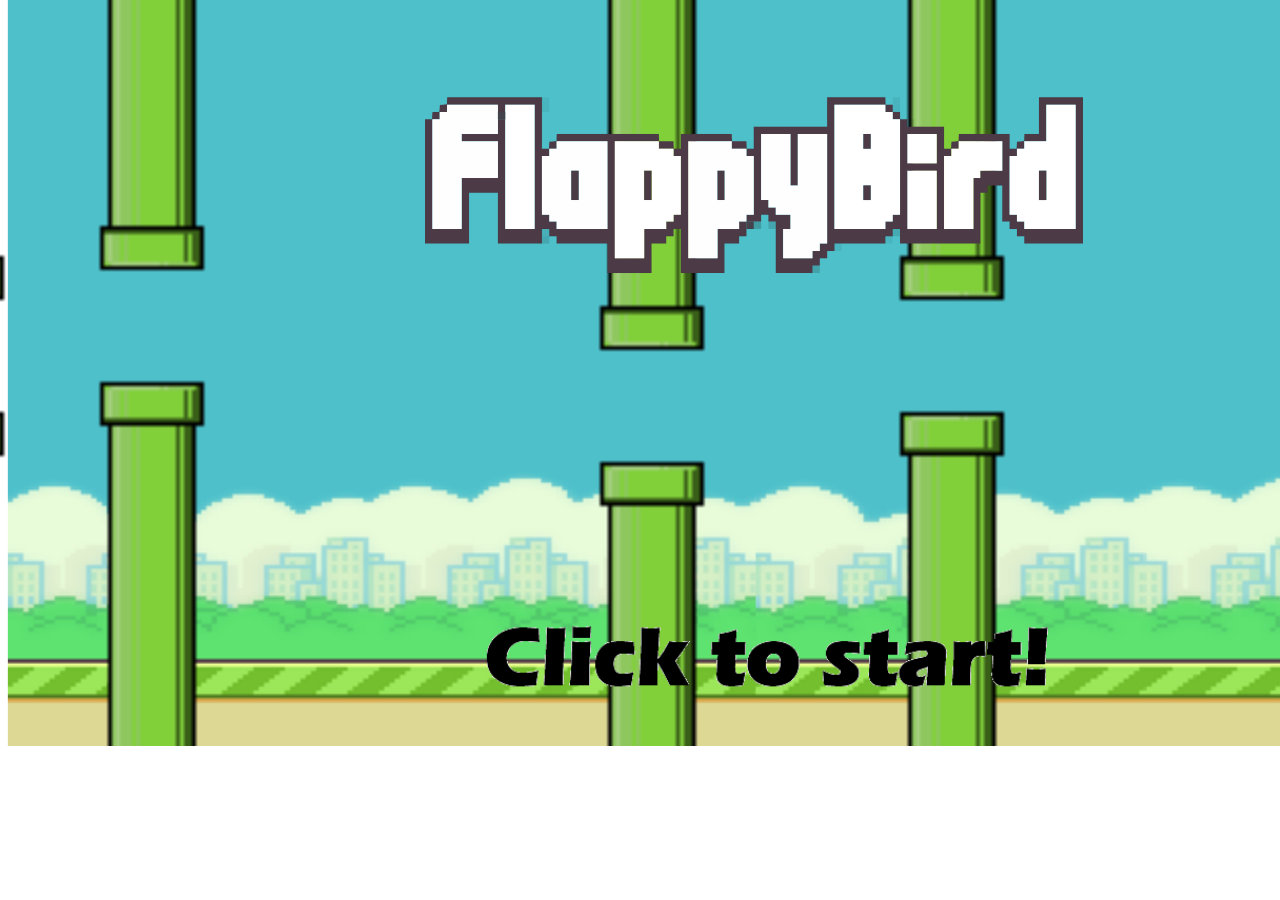
<file: Elm/index.html>
<!DOCTYPE HTML>
<html><head><meta charset="UTF-8"><title>Main</title><style>html,head,body { padding:0; margin:0; }
body { font-family: calibri, helvetica, arial, sans-serif; }</style><script type="text/javascript">
(function() {
'use strict';

function F2(fun)
{
  function wrapper(a) { return function(b) { return fun(a,b); }; }
  wrapper.arity = 2;
  wrapper.func = fun;
  return wrapper;
}

function F3(fun)
{
  function wrapper(a) {
    return function(b) { return function(c) { return fun(a, b, c); }; };
  }
  wrapper.arity = 3;
  wrapper.func = fun;
  return wrapper;
}

function F4(fun)
{
  function wrapper(a) { return function(b) { return function(c) {
    return function(d) { return fun(a, b, c, d); }; }; };
  }
  wrapper.arity = 4;
  wrapper.func = fun;
  return wrapper;
}

function F5(fun)
{
  function wrapper(a) { return function(b) { return function(c) {
    return function(d) { return function(e) { return fun(a, b, c, d, e); }; }; }; };
  }
  wrapper.arity = 5;
  wrapper.func = fun;
  return wrapper;
}

function F6(fun)
{
  function wrapper(a) { return function(b) { return function(c) {
    return function(d) { return function(e) { return function(f) {
    return fun(a, b, c, d, e, f); }; }; }; }; };
  }
  wrapper.arity = 6;
  wrapper.func = fun;
  return wrapper;
}

function F7(fun)
{
  function wrapper(a) { return function(b) { return function(c) {
    return function(d) { return function(e) { return function(f) {
    return function(g) { return fun(a, b, c, d, e, f, g); }; }; }; }; }; };
  }
  wrapper.arity = 7;
  wrapper.func = fun;
  return wrapper;
}

function F8(fun)
{
  function wrapper(a) { return function(b) { return function(c) {
    return function(d) { return function(e) { return function(f) {
    return function(g) { return function(h) {
    return fun(a, b, c, d, e, f, g, h); }; }; }; }; }; }; };
  }
  wrapper.arity = 8;
  wrapper.func = fun;
  return wrapper;
}

function F9(fun)
{
  function wrapper(a) { return function(b) { return function(c) {
    return function(d) { return function(e) { return function(f) {
    return function(g) { return function(h) { return function(i) {
    return fun(a, b, c, d, e, f, g, h, i); }; }; }; }; }; }; }; };
  }
  wrapper.arity = 9;
  wrapper.func = fun;
  return wrapper;
}

function A2(fun, a, b)
{
  return fun.arity === 2
    ? fun.func(a, b)
    : fun(a)(b);
}
function A3(fun, a, b, c)
{
  return fun.arity === 3
    ? fun.func(a, b, c)
    : fun(a)(b)(c);
}
function A4(fun, a, b, c, d)
{
  return fun.arity === 4
    ? fun.func(a, b, c, d)
    : fun(a)(b)(c)(d);
}
function A5(fun, a, b, c, d, e)
{
  return fun.arity === 5
    ? fun.func(a, b, c, d, e)
    : fun(a)(b)(c)(d)(e);
}
function A6(fun, a, b, c, d, e, f)
{
  return fun.arity === 6
    ? fun.func(a, b, c, d, e, f)
    : fun(a)(b)(c)(d)(e)(f);
}
function A7(fun, a, b, c, d, e, f, g)
{
  return fun.arity === 7
    ? fun.func(a, b, c, d, e, f, g)
    : fun(a)(b)(c)(d)(e)(f)(g);
}
function A8(fun, a, b, c, d, e, f, g, h)
{
  return fun.arity === 8
    ? fun.func(a, b, c, d, e, f, g, h)
    : fun(a)(b)(c)(d)(e)(f)(g)(h);
}
function A9(fun, a, b, c, d, e, f, g, h, i)
{
  return fun.arity === 9
    ? fun.func(a, b, c, d, e, f, g, h, i)
    : fun(a)(b)(c)(d)(e)(f)(g)(h)(i);
}
var _elm_lang$animation_frame$Native_AnimationFrame = function()
{

function create()
{
	return _elm_lang$core$Native_Scheduler.nativeBinding(function(callback)
	{
		var id = requestAnimationFrame(function() {
			callback(_elm_lang$core$Native_Scheduler.succeed(Date.now()));
		});

		return function() {
			cancelAnimationFrame(id);
		};
	});
}

return {
	create: create
};

}();
//import Native.Utils //

var _elm_lang$core$Native_Basics = function() {

function div(a, b)
{
	return (a / b) | 0;
}
function rem(a, b)
{
	return a % b;
}
function mod(a, b)
{
	if (b === 0)
	{
		throw new Error('Cannot perform mod 0. Division by zero error.');
	}
	var r = a % b;
	var m = a === 0 ? 0 : (b > 0 ? (a >= 0 ? r : r + b) : -mod(-a, -b));

	return m === b ? 0 : m;
}
function logBase(base, n)
{
	return Math.log(n) / Math.log(base);
}
function negate(n)
{
	return -n;
}
function abs(n)
{
	return n < 0 ? -n : n;
}

function min(a, b)
{
	return _elm_lang$core$Native_Utils.cmp(a, b) < 0 ? a : b;
}
function max(a, b)
{
	return _elm_lang$core$Native_Utils.cmp(a, b) > 0 ? a : b;
}
function clamp(lo, hi, n)
{
	return _elm_lang$core$Native_Utils.cmp(n, lo) < 0
		? lo
		: _elm_lang$core$Native_Utils.cmp(n, hi) > 0
			? hi
			: n;
}

var ord = ['LT', 'EQ', 'GT'];

function compare(x, y)
{
	return { ctor: ord[_elm_lang$core$Native_Utils.cmp(x, y) + 1] };
}

function xor(a, b)
{
	return a !== b;
}
function not(b)
{
	return !b;
}
function isInfinite(n)
{
	return n === Infinity || n === -Infinity;
}

function truncate(n)
{
	return n | 0;
}

function degrees(d)
{
	return d * Math.PI / 180;
}
function turns(t)
{
	return 2 * Math.PI * t;
}
function fromPolar(point)
{
	var r = point._0;
	var t = point._1;
	return _elm_lang$core$Native_Utils.Tuple2(r * Math.cos(t), r * Math.sin(t));
}
function toPolar(point)
{
	var x = point._0;
	var y = point._1;
	return _elm_lang$core$Native_Utils.Tuple2(Math.sqrt(x * x + y * y), Math.atan2(y, x));
}

return {
	div: F2(div),
	rem: F2(rem),
	mod: F2(mod),

	pi: Math.PI,
	e: Math.E,
	cos: Math.cos,
	sin: Math.sin,
	tan: Math.tan,
	acos: Math.acos,
	asin: Math.asin,
	atan: Math.atan,
	atan2: F2(Math.atan2),

	degrees: degrees,
	turns: turns,
	fromPolar: fromPolar,
	toPolar: toPolar,

	sqrt: Math.sqrt,
	logBase: F2(logBase),
	negate: negate,
	abs: abs,
	min: F2(min),
	max: F2(max),
	clamp: F3(clamp),
	compare: F2(compare),

	xor: F2(xor),
	not: not,

	truncate: truncate,
	ceiling: Math.ceil,
	floor: Math.floor,
	round: Math.round,
	toFloat: function(x) { return x; },
	isNaN: isNaN,
	isInfinite: isInfinite
};

}();//import //

var _elm_lang$core$Native_Utils = function() {

// COMPARISONS

function eq(x, y)
{
	var stack = [];
	var isEqual = eqHelp(x, y, 0, stack);
	var pair;
	while (isEqual && (pair = stack.pop()))
	{
		isEqual = eqHelp(pair.x, pair.y, 0, stack);
	}
	return isEqual;
}


function eqHelp(x, y, depth, stack)
{
	if (depth > 100)
	{
		stack.push({ x: x, y: y });
		return true;
	}

	if (x === y)
	{
		return true;
	}

	if (typeof x !== 'object')
	{
		if (typeof x === 'function')
		{
			throw new Error(
				'Trying to use `(==)` on functions. There is no way to know if functions are "the same" in the Elm sense.'
				+ ' Read more about this at http://package.elm-lang.org/packages/elm-lang/core/latest/Basics#=='
				+ ' which describes why it is this way and what the better version will look like.'
			);
		}
		return false;
	}

	if (x === null || y === null)
	{
		return false
	}

	if (x instanceof Date)
	{
		return x.getTime() === y.getTime();
	}

	if (!('ctor' in x))
	{
		for (var key in x)
		{
			if (!eqHelp(x[key], y[key], depth + 1, stack))
			{
				return false;
			}
		}
		return true;
	}

	// convert Dicts and Sets to lists
	if (x.ctor === 'RBNode_elm_builtin' || x.ctor === 'RBEmpty_elm_builtin')
	{
		x = _elm_lang$core$Dict$toList(x);
		y = _elm_lang$core$Dict$toList(y);
	}
	if (x.ctor === 'Set_elm_builtin')
	{
		x = _elm_lang$core$Set$toList(x);
		y = _elm_lang$core$Set$toList(y);
	}

	// check if lists are equal without recursion
	if (x.ctor === '::')
	{
		var a = x;
		var b = y;
		while (a.ctor === '::' && b.ctor === '::')
		{
			if (!eqHelp(a._0, b._0, depth + 1, stack))
			{
				return false;
			}
			a = a._1;
			b = b._1;
		}
		return a.ctor === b.ctor;
	}

	// check if Arrays are equal
	if (x.ctor === '_Array')
	{
		var xs = _elm_lang$core$Native_Array.toJSArray(x);
		var ys = _elm_lang$core$Native_Array.toJSArray(y);
		if (xs.length !== ys.length)
		{
			return false;
		}
		for (var i = 0; i < xs.length; i++)
		{
			if (!eqHelp(xs[i], ys[i], depth + 1, stack))
			{
				return false;
			}
		}
		return true;
	}

	if (!eqHelp(x.ctor, y.ctor, depth + 1, stack))
	{
		return false;
	}

	for (var key in x)
	{
		if (!eqHelp(x[key], y[key], depth + 1, stack))
		{
			return false;
		}
	}
	return true;
}

// Code in Generate/JavaScript.hs, Basics.js, and List.js depends on
// the particular integer values assigned to LT, EQ, and GT.

var LT = -1, EQ = 0, GT = 1;

function cmp(x, y)
{
	if (typeof x !== 'object')
	{
		return x === y ? EQ : x < y ? LT : GT;
	}

	if (x instanceof String)
	{
		var a = x.valueOf();
		var b = y.valueOf();
		return a === b ? EQ : a < b ? LT : GT;
	}

	if (x.ctor === '::' || x.ctor === '[]')
	{
		while (x.ctor === '::' && y.ctor === '::')
		{
			var ord = cmp(x._0, y._0);
			if (ord !== EQ)
			{
				return ord;
			}
			x = x._1;
			y = y._1;
		}
		return x.ctor === y.ctor ? EQ : x.ctor === '[]' ? LT : GT;
	}

	if (x.ctor.slice(0, 6) === '_Tuple')
	{
		var ord;
		var n = x.ctor.slice(6) - 0;
		var err = 'cannot compare tuples with more than 6 elements.';
		if (n === 0) return EQ;
		if (n >= 1) { ord = cmp(x._0, y._0); if (ord !== EQ) return ord;
		if (n >= 2) { ord = cmp(x._1, y._1); if (ord !== EQ) return ord;
		if (n >= 3) { ord = cmp(x._2, y._2); if (ord !== EQ) return ord;
		if (n >= 4) { ord = cmp(x._3, y._3); if (ord !== EQ) return ord;
		if (n >= 5) { ord = cmp(x._4, y._4); if (ord !== EQ) return ord;
		if (n >= 6) { ord = cmp(x._5, y._5); if (ord !== EQ) return ord;
		if (n >= 7) throw new Error('Comparison error: ' + err); } } } } } }
		return EQ;
	}

	throw new Error(
		'Comparison error: comparison is only defined on ints, '
		+ 'floats, times, chars, strings, lists of comparable values, '
		+ 'and tuples of comparable values.'
	);
}


// COMMON VALUES

var Tuple0 = {
	ctor: '_Tuple0'
};

function Tuple2(x, y)
{
	return {
		ctor: '_Tuple2',
		_0: x,
		_1: y
	};
}

function chr(c)
{
	return new String(c);
}


// GUID

var count = 0;
function guid(_)
{
	return count++;
}


// RECORDS

function update(oldRecord, updatedFields)
{
	var newRecord = {};

	for (var key in oldRecord)
	{
		newRecord[key] = oldRecord[key];
	}

	for (var key in updatedFields)
	{
		newRecord[key] = updatedFields[key];
	}

	return newRecord;
}


//// LIST STUFF ////

var Nil = { ctor: '[]' };

function Cons(hd, tl)
{
	return {
		ctor: '::',
		_0: hd,
		_1: tl
	};
}

function append(xs, ys)
{
	// append Strings
	if (typeof xs === 'string')
	{
		return xs + ys;
	}

	// append Lists
	if (xs.ctor === '[]')
	{
		return ys;
	}
	var root = Cons(xs._0, Nil);
	var curr = root;
	xs = xs._1;
	while (xs.ctor !== '[]')
	{
		curr._1 = Cons(xs._0, Nil);
		xs = xs._1;
		curr = curr._1;
	}
	curr._1 = ys;
	return root;
}


// CRASHES

function crash(moduleName, region)
{
	return function(message) {
		throw new Error(
			'Ran into a `Debug.crash` in module `' + moduleName + '` ' + regionToString(region) + '\n'
			+ 'The message provided by the code author is:\n\n    '
			+ message
		);
	};
}

function crashCase(moduleName, region, value)
{
	return function(message) {
		throw new Error(
			'Ran into a `Debug.crash` in module `' + moduleName + '`\n\n'
			+ 'This was caused by the `case` expression ' + regionToString(region) + '.\n'
			+ 'One of the branches ended with a crash and the following value got through:\n\n    ' + toString(value) + '\n\n'
			+ 'The message provided by the code author is:\n\n    '
			+ message
		);
	};
}

function regionToString(region)
{
	if (region.start.line == region.end.line)
	{
		return 'on line ' + region.start.line;
	}
	return 'between lines ' + region.start.line + ' and ' + region.end.line;
}


// TO STRING

function toString(v)
{
	var type = typeof v;
	if (type === 'function')
	{
		return '<function>';
	}

	if (type === 'boolean')
	{
		return v ? 'True' : 'False';
	}

	if (type === 'number')
	{
		return v + '';
	}

	if (v instanceof String)
	{
		return '\'' + addSlashes(v, true) + '\'';
	}

	if (type === 'string')
	{
		return '"' + addSlashes(v, false) + '"';
	}

	if (v === null)
	{
		return 'null';
	}

	if (type === 'object' && 'ctor' in v)
	{
		var ctorStarter = v.ctor.substring(0, 5);

		if (ctorStarter === '_Tupl')
		{
			var output = [];
			for (var k in v)
			{
				if (k === 'ctor') continue;
				output.push(toString(v[k]));
			}
			return '(' + output.join(',') + ')';
		}

		if (ctorStarter === '_Task')
		{
			return '<task>'
		}

		if (v.ctor === '_Array')
		{
			var list = _elm_lang$core$Array$toList(v);
			return 'Array.fromList ' + toString(list);
		}

		if (v.ctor === '<decoder>')
		{
			return '<decoder>';
		}

		if (v.ctor === '_Process')
		{
			return '<process:' + v.id + '>';
		}

		if (v.ctor === '::')
		{
			var output = '[' + toString(v._0);
			v = v._1;
			while (v.ctor === '::')
			{
				output += ',' + toString(v._0);
				v = v._1;
			}
			return output + ']';
		}

		if (v.ctor === '[]')
		{
			return '[]';
		}

		if (v.ctor === 'Set_elm_builtin')
		{
			return 'Set.fromList ' + toString(_elm_lang$core$Set$toList(v));
		}

		if (v.ctor === 'RBNode_elm_builtin' || v.ctor === 'RBEmpty_elm_builtin')
		{
			return 'Dict.fromList ' + toString(_elm_lang$core$Dict$toList(v));
		}

		var output = '';
		for (var i in v)
		{
			if (i === 'ctor') continue;
			var str = toString(v[i]);
			var c0 = str[0];
			var parenless = c0 === '{' || c0 === '(' || c0 === '<' || c0 === '"' || str.indexOf(' ') < 0;
			output += ' ' + (parenless ? str : '(' + str + ')');
		}
		return v.ctor + output;
	}

	if (type === 'object')
	{
		if (v instanceof Date)
		{
			return '<' + v.toString() + '>';
		}

		if (v.elm_web_socket)
		{
			return '<websocket>';
		}

		var output = [];
		for (var k in v)
		{
			output.push(k + ' = ' + toString(v[k]));
		}
		if (output.length === 0)
		{
			return '{}';
		}
		return '{ ' + output.join(', ') + ' }';
	}

	return '<internal structure>';
}

function addSlashes(str, isChar)
{
	var s = str.replace(/\\/g, '\\\\')
			  .replace(/\n/g, '\\n')
			  .replace(/\t/g, '\\t')
			  .replace(/\r/g, '\\r')
			  .replace(/\v/g, '\\v')
			  .replace(/\0/g, '\\0');
	if (isChar)
	{
		return s.replace(/\'/g, '\\\'');
	}
	else
	{
		return s.replace(/\"/g, '\\"');
	}
}


return {
	eq: eq,
	cmp: cmp,
	Tuple0: Tuple0,
	Tuple2: Tuple2,
	chr: chr,
	update: update,
	guid: guid,

	append: F2(append),

	crash: crash,
	crashCase: crashCase,

	toString: toString
};

}();var _elm_lang$core$Basics$never = function (_p0) {
	never:
	while (true) {
		var _p1 = _p0;
		var _v1 = _p1._0;
		_p0 = _v1;
		continue never;
	}
};
var _elm_lang$core$Basics$uncurry = F2(
	function (f, _p2) {
		var _p3 = _p2;
		return A2(f, _p3._0, _p3._1);
	});
var _elm_lang$core$Basics$curry = F3(
	function (f, a, b) {
		return f(
			{ctor: '_Tuple2', _0: a, _1: b});
	});
var _elm_lang$core$Basics$flip = F3(
	function (f, b, a) {
		return A2(f, a, b);
	});
var _elm_lang$core$Basics$always = F2(
	function (a, _p4) {
		return a;
	});
var _elm_lang$core$Basics$identity = function (x) {
	return x;
};
var _elm_lang$core$Basics_ops = _elm_lang$core$Basics_ops || {};
_elm_lang$core$Basics_ops['<|'] = F2(
	function (f, x) {
		return f(x);
	});
var _elm_lang$core$Basics_ops = _elm_lang$core$Basics_ops || {};
_elm_lang$core$Basics_ops['|>'] = F2(
	function (x, f) {
		return f(x);
	});
var _elm_lang$core$Basics_ops = _elm_lang$core$Basics_ops || {};
_elm_lang$core$Basics_ops['>>'] = F3(
	function (f, g, x) {
		return g(
			f(x));
	});
var _elm_lang$core$Basics_ops = _elm_lang$core$Basics_ops || {};
_elm_lang$core$Basics_ops['<<'] = F3(
	function (g, f, x) {
		return g(
			f(x));
	});
var _elm_lang$core$Basics_ops = _elm_lang$core$Basics_ops || {};
_elm_lang$core$Basics_ops['++'] = _elm_lang$core$Native_Utils.append;
var _elm_lang$core$Basics$toString = _elm_lang$core$Native_Utils.toString;
var _elm_lang$core$Basics$isInfinite = _elm_lang$core$Native_Basics.isInfinite;
var _elm_lang$core$Basics$isNaN = _elm_lang$core$Native_Basics.isNaN;
var _elm_lang$core$Basics$toFloat = _elm_lang$core$Native_Basics.toFloat;
var _elm_lang$core$Basics$ceiling = _elm_lang$core$Native_Basics.ceiling;
var _elm_lang$core$Basics$floor = _elm_lang$core$Native_Basics.floor;
var _elm_lang$core$Basics$truncate = _elm_lang$core$Native_Basics.truncate;
var _elm_lang$core$Basics$round = _elm_lang$core$Native_Basics.round;
var _elm_lang$core$Basics$not = _elm_lang$core$Native_Basics.not;
var _elm_lang$core$Basics$xor = _elm_lang$core$Native_Basics.xor;
var _elm_lang$core$Basics_ops = _elm_lang$core$Basics_ops || {};
_elm_lang$core$Basics_ops['||'] = _elm_lang$core$Native_Basics.or;
var _elm_lang$core$Basics_ops = _elm_lang$core$Basics_ops || {};
_elm_lang$core$Basics_ops['&&'] = _elm_lang$core$Native_Basics.and;
var _elm_lang$core$Basics$max = _elm_lang$core$Native_Basics.max;
var _elm_lang$core$Basics$min = _elm_lang$core$Native_Basics.min;
var _elm_lang$core$Basics$compare = _elm_lang$core$Native_Basics.compare;
var _elm_lang$core$Basics_ops = _elm_lang$core$Basics_ops || {};
_elm_lang$core$Basics_ops['>='] = _elm_lang$core$Native_Basics.ge;
var _elm_lang$core$Basics_ops = _elm_lang$core$Basics_ops || {};
_elm_lang$core$Basics_ops['<='] = _elm_lang$core$Native_Basics.le;
var _elm_lang$core$Basics_ops = _elm_lang$core$Basics_ops || {};
_elm_lang$core$Basics_ops['>'] = _elm_lang$core$Native_Basics.gt;
var _elm_lang$core$Basics_ops = _elm_lang$core$Basics_ops || {};
_elm_lang$core$Basics_ops['<'] = _elm_lang$core$Native_Basics.lt;
var _elm_lang$core$Basics_ops = _elm_lang$core$Basics_ops || {};
_elm_lang$core$Basics_ops['/='] = _elm_lang$core$Native_Basics.neq;
var _elm_lang$core$Basics_ops = _elm_lang$core$Basics_ops || {};
_elm_lang$core$Basics_ops['=='] = _elm_lang$core$Native_Basics.eq;
var _elm_lang$core$Basics$e = _elm_lang$core$Native_Basics.e;
var _elm_lang$core$Basics$pi = _elm_lang$core$Native_Basics.pi;
var _elm_lang$core$Basics$clamp = _elm_lang$core$Native_Basics.clamp;
var _elm_lang$core$Basics$logBase = _elm_lang$core$Native_Basics.logBase;
var _elm_lang$core$Basics$abs = _elm_lang$core$Native_Basics.abs;
var _elm_lang$core$Basics$negate = _elm_lang$core$Native_Basics.negate;
var _elm_lang$core$Basics$sqrt = _elm_lang$core$Native_Basics.sqrt;
var _elm_lang$core$Basics$atan2 = _elm_lang$core$Native_Basics.atan2;
var _elm_lang$core$Basics$atan = _elm_lang$core$Native_Basics.atan;
var _elm_lang$core$Basics$asin = _elm_lang$core$Native_Basics.asin;
var _elm_lang$core$Basics$acos = _elm_lang$core$Native_Basics.acos;
var _elm_lang$core$Basics$tan = _elm_lang$core$Native_Basics.tan;
var _elm_lang$core$Basics$sin = _elm_lang$core$Native_Basics.sin;
var _elm_lang$core$Basics$cos = _elm_lang$core$Native_Basics.cos;
var _elm_lang$core$Basics_ops = _elm_lang$core$Basics_ops || {};
_elm_lang$core$Basics_ops['^'] = _elm_lang$core$Native_Basics.exp;
var _elm_lang$core$Basics_ops = _elm_lang$core$Basics_ops || {};
_elm_lang$core$Basics_ops['%'] = _elm_lang$core$Native_Basics.mod;
var _elm_lang$core$Basics$rem = _elm_lang$core$Native_Basics.rem;
var _elm_lang$core$Basics_ops = _elm_lang$core$Basics_ops || {};
_elm_lang$core$Basics_ops['//'] = _elm_lang$core$Native_Basics.div;
var _elm_lang$core$Basics_ops = _elm_lang$core$Basics_ops || {};
_elm_lang$core$Basics_ops['/'] = _elm_lang$core$Native_Basics.floatDiv;
var _elm_lang$core$Basics_ops = _elm_lang$core$Basics_ops || {};
_elm_lang$core$Basics_ops['*'] = _elm_lang$core$Native_Basics.mul;
var _elm_lang$core$Basics_ops = _elm_lang$core$Basics_ops || {};
_elm_lang$core$Basics_ops['-'] = _elm_lang$core$Native_Basics.sub;
var _elm_lang$core$Basics_ops = _elm_lang$core$Basics_ops || {};
_elm_lang$core$Basics_ops['+'] = _elm_lang$core$Native_Basics.add;
var _elm_lang$core$Basics$toPolar = _elm_lang$core$Native_Basics.toPolar;
var _elm_lang$core$Basics$fromPolar = _elm_lang$core$Native_Basics.fromPolar;
var _elm_lang$core$Basics$turns = _elm_lang$core$Native_Basics.turns;
var _elm_lang$core$Basics$degrees = _elm_lang$core$Native_Basics.degrees;
var _elm_lang$core$Basics$radians = function (t) {
	return t;
};
var _elm_lang$core$Basics$GT = {ctor: 'GT'};
var _elm_lang$core$Basics$EQ = {ctor: 'EQ'};
var _elm_lang$core$Basics$LT = {ctor: 'LT'};
var _elm_lang$core$Basics$JustOneMore = function (a) {
	return {ctor: 'JustOneMore', _0: a};
};
//import Native.Utils //

var _elm_lang$core$Native_Scheduler = function() {

var MAX_STEPS = 10000;


// TASKS

function succeed(value)
{
	return {
		ctor: '_Task_succeed',
		value: value
	};
}

function fail(error)
{
	return {
		ctor: '_Task_fail',
		value: error
	};
}

function nativeBinding(callback)
{
	return {
		ctor: '_Task_nativeBinding',
		callback: callback,
		cancel: null
	};
}

function andThen(callback, task)
{
	return {
		ctor: '_Task_andThen',
		callback: callback,
		task: task
	};
}

function onError(callback, task)
{
	return {
		ctor: '_Task_onError',
		callback: callback,
		task: task
	};
}

function receive(callback)
{
	return {
		ctor: '_Task_receive',
		callback: callback
	};
}


// PROCESSES

function rawSpawn(task)
{
	var process = {
		ctor: '_Process',
		id: _elm_lang$core$Native_Utils.guid(),
		root: task,
		stack: null,
		mailbox: []
	};

	enqueue(process);

	return process;
}

function spawn(task)
{
	return nativeBinding(function(callback) {
		var process = rawSpawn(task);
		callback(succeed(process));
	});
}

function rawSend(process, msg)
{
	process.mailbox.push(msg);
	enqueue(process);
}

function send(process, msg)
{
	return nativeBinding(function(callback) {
		rawSend(process, msg);
		callback(succeed(_elm_lang$core$Native_Utils.Tuple0));
	});
}

function kill(process)
{
	return nativeBinding(function(callback) {
		var root = process.root;
		if (root.ctor === '_Task_nativeBinding' && root.cancel)
		{
			root.cancel();
		}

		process.root = null;

		callback(succeed(_elm_lang$core$Native_Utils.Tuple0));
	});
}

function sleep(time)
{
	return nativeBinding(function(callback) {
		var id = setTimeout(function() {
			callback(succeed(_elm_lang$core$Native_Utils.Tuple0));
		}, time);

		return function() { clearTimeout(id); };
	});
}


// STEP PROCESSES

function step(numSteps, process)
{
	while (numSteps < MAX_STEPS)
	{
		var ctor = process.root.ctor;

		if (ctor === '_Task_succeed')
		{
			while (process.stack && process.stack.ctor === '_Task_onError')
			{
				process.stack = process.stack.rest;
			}
			if (process.stack === null)
			{
				break;
			}
			process.root = process.stack.callback(process.root.value);
			process.stack = process.stack.rest;
			++numSteps;
			continue;
		}

		if (ctor === '_Task_fail')
		{
			while (process.stack && process.stack.ctor === '_Task_andThen')
			{
				process.stack = process.stack.rest;
			}
			if (process.stack === null)
			{
				break;
			}
			process.root = process.stack.callback(process.root.value);
			process.stack = process.stack.rest;
			++numSteps;
			continue;
		}

		if (ctor === '_Task_andThen')
		{
			process.stack = {
				ctor: '_Task_andThen',
				callback: process.root.callback,
				rest: process.stack
			};
			process.root = process.root.task;
			++numSteps;
			continue;
		}

		if (ctor === '_Task_onError')
		{
			process.stack = {
				ctor: '_Task_onError',
				callback: process.root.callback,
				rest: process.stack
			};
			process.root = process.root.task;
			++numSteps;
			continue;
		}

		if (ctor === '_Task_nativeBinding')
		{
			process.root.cancel = process.root.callback(function(newRoot) {
				process.root = newRoot;
				enqueue(process);
			});

			break;
		}

		if (ctor === '_Task_receive')
		{
			var mailbox = process.mailbox;
			if (mailbox.length === 0)
			{
				break;
			}

			process.root = process.root.callback(mailbox.shift());
			++numSteps;
			continue;
		}

		throw new Error(ctor);
	}

	if (numSteps < MAX_STEPS)
	{
		return numSteps + 1;
	}
	enqueue(process);

	return numSteps;
}


// WORK QUEUE

var working = false;
var workQueue = [];

function enqueue(process)
{
	workQueue.push(process);

	if (!working)
	{
		setTimeout(work, 0);
		working = true;
	}
}

function work()
{
	var numSteps = 0;
	var process;
	while (numSteps < MAX_STEPS && (process = workQueue.shift()))
	{
		if (process.root)
		{
			numSteps = step(numSteps, process);
		}
	}
	if (!process)
	{
		working = false;
		return;
	}
	setTimeout(work, 0);
}


return {
	succeed: succeed,
	fail: fail,
	nativeBinding: nativeBinding,
	andThen: F2(andThen),
	onError: F2(onError),
	receive: receive,

	spawn: spawn,
	kill: kill,
	sleep: sleep,
	send: F2(send),

	rawSpawn: rawSpawn,
	rawSend: rawSend
};

}();//import //

var _elm_lang$core$Native_Platform = function() {


// PROGRAMS

function program(impl)
{
	return function(flagDecoder)
	{
		return function(object, moduleName)
		{
			object['worker'] = function worker(flags)
			{
				if (typeof flags !== 'undefined')
				{
					throw new Error(
						'The `' + moduleName + '` module does not need flags.\n'
						+ 'Call ' + moduleName + '.worker() with no arguments and you should be all set!'
					);
				}

				return initialize(
					impl.init,
					impl.update,
					impl.subscriptions,
					renderer
				);
			};
		};
	};
}

function programWithFlags(impl)
{
	return function(flagDecoder)
	{
		return function(object, moduleName)
		{
			object['worker'] = function worker(flags)
			{
				if (typeof flagDecoder === 'undefined')
				{
					throw new Error(
						'Are you trying to sneak a Never value into Elm? Trickster!\n'
						+ 'It looks like ' + moduleName + '.main is defined with `programWithFlags` but has type `Program Never`.\n'
						+ 'Use `program` instead if you do not want flags.'
					);
				}

				var result = A2(_elm_lang$core$Native_Json.run, flagDecoder, flags);
				if (result.ctor === 'Err')
				{
					throw new Error(
						moduleName + '.worker(...) was called with an unexpected argument.\n'
						+ 'I tried to convert it to an Elm value, but ran into this problem:\n\n'
						+ result._0
					);
				}

				return initialize(
					impl.init(result._0),
					impl.update,
					impl.subscriptions,
					renderer
				);
			};
		};
	};
}

function renderer(enqueue, _)
{
	return function(_) {};
}


// HTML TO PROGRAM

function htmlToProgram(vnode)
{
	var emptyBag = batch(_elm_lang$core$Native_List.Nil);
	var noChange = _elm_lang$core$Native_Utils.Tuple2(
		_elm_lang$core$Native_Utils.Tuple0,
		emptyBag
	);

	return _elm_lang$virtual_dom$VirtualDom$program({
		init: noChange,
		view: function(model) { return main; },
		update: F2(function(msg, model) { return noChange; }),
		subscriptions: function (model) { return emptyBag; }
	});
}


// INITIALIZE A PROGRAM

function initialize(init, update, subscriptions, renderer)
{
	// ambient state
	var managers = {};
	var updateView;

	// init and update state in main process
	var initApp = _elm_lang$core$Native_Scheduler.nativeBinding(function(callback) {
		var model = init._0;
		updateView = renderer(enqueue, model);
		var cmds = init._1;
		var subs = subscriptions(model);
		dispatchEffects(managers, cmds, subs);
		callback(_elm_lang$core$Native_Scheduler.succeed(model));
	});

	function onMessage(msg, model)
	{
		return _elm_lang$core$Native_Scheduler.nativeBinding(function(callback) {
			var results = A2(update, msg, model);
			model = results._0;
			updateView(model);
			var cmds = results._1;
			var subs = subscriptions(model);
			dispatchEffects(managers, cmds, subs);
			callback(_elm_lang$core$Native_Scheduler.succeed(model));
		});
	}

	var mainProcess = spawnLoop(initApp, onMessage);

	function enqueue(msg)
	{
		_elm_lang$core$Native_Scheduler.rawSend(mainProcess, msg);
	}

	var ports = setupEffects(managers, enqueue);

	return ports ? { ports: ports } : {};
}


// EFFECT MANAGERS

var effectManagers = {};

function setupEffects(managers, callback)
{
	var ports;

	// setup all necessary effect managers
	for (var key in effectManagers)
	{
		var manager = effectManagers[key];

		if (manager.isForeign)
		{
			ports = ports || {};
			ports[key] = manager.tag === 'cmd'
				? setupOutgoingPort(key)
				: setupIncomingPort(key, callback);
		}

		managers[key] = makeManager(manager, callback);
	}

	return ports;
}

function makeManager(info, callback)
{
	var router = {
		main: callback,
		self: undefined
	};

	var tag = info.tag;
	var onEffects = info.onEffects;
	var onSelfMsg = info.onSelfMsg;

	function onMessage(msg, state)
	{
		if (msg.ctor === 'self')
		{
			return A3(onSelfMsg, router, msg._0, state);
		}

		var fx = msg._0;
		switch (tag)
		{
			case 'cmd':
				return A3(onEffects, router, fx.cmds, state);

			case 'sub':
				return A3(onEffects, router, fx.subs, state);

			case 'fx':
				return A4(onEffects, router, fx.cmds, fx.subs, state);
		}
	}

	var process = spawnLoop(info.init, onMessage);
	router.self = process;
	return process;
}

function sendToApp(router, msg)
{
	return _elm_lang$core$Native_Scheduler.nativeBinding(function(callback)
	{
		router.main(msg);
		callback(_elm_lang$core$Native_Scheduler.succeed(_elm_lang$core$Native_Utils.Tuple0));
	});
}

function sendToSelf(router, msg)
{
	return A2(_elm_lang$core$Native_Scheduler.send, router.self, {
		ctor: 'self',
		_0: msg
	});
}


// HELPER for STATEFUL LOOPS

function spawnLoop(init, onMessage)
{
	var andThen = _elm_lang$core$Native_Scheduler.andThen;

	function loop(state)
	{
		var handleMsg = _elm_lang$core$Native_Scheduler.receive(function(msg) {
			return onMessage(msg, state);
		});
		return A2(andThen, loop, handleMsg);
	}

	var task = A2(andThen, loop, init);

	return _elm_lang$core$Native_Scheduler.rawSpawn(task);
}


// BAGS

function leaf(home)
{
	return function(value)
	{
		return {
			type: 'leaf',
			home: home,
			value: value
		};
	};
}

function batch(list)
{
	return {
		type: 'node',
		branches: list
	};
}

function map(tagger, bag)
{
	return {
		type: 'map',
		tagger: tagger,
		tree: bag
	}
}


// PIPE BAGS INTO EFFECT MANAGERS

function dispatchEffects(managers, cmdBag, subBag)
{
	var effectsDict = {};
	gatherEffects(true, cmdBag, effectsDict, null);
	gatherEffects(false, subBag, effectsDict, null);

	for (var home in managers)
	{
		var fx = home in effectsDict
			? effectsDict[home]
			: {
				cmds: _elm_lang$core$Native_List.Nil,
				subs: _elm_lang$core$Native_List.Nil
			};

		_elm_lang$core$Native_Scheduler.rawSend(managers[home], { ctor: 'fx', _0: fx });
	}
}

function gatherEffects(isCmd, bag, effectsDict, taggers)
{
	switch (bag.type)
	{
		case 'leaf':
			var home = bag.home;
			var effect = toEffect(isCmd, home, taggers, bag.value);
			effectsDict[home] = insert(isCmd, effect, effectsDict[home]);
			return;

		case 'node':
			var list = bag.branches;
			while (list.ctor !== '[]')
			{
				gatherEffects(isCmd, list._0, effectsDict, taggers);
				list = list._1;
			}
			return;

		case 'map':
			gatherEffects(isCmd, bag.tree, effectsDict, {
				tagger: bag.tagger,
				rest: taggers
			});
			return;
	}
}

function toEffect(isCmd, home, taggers, value)
{
	function applyTaggers(x)
	{
		var temp = taggers;
		while (temp)
		{
			x = temp.tagger(x);
			temp = temp.rest;
		}
		return x;
	}

	var map = isCmd
		? effectManagers[home].cmdMap
		: effectManagers[home].subMap;

	return A2(map, applyTaggers, value)
}

function insert(isCmd, newEffect, effects)
{
	effects = effects || {
		cmds: _elm_lang$core$Native_List.Nil,
		subs: _elm_lang$core$Native_List.Nil
	};
	if (isCmd)
	{
		effects.cmds = _elm_lang$core$Native_List.Cons(newEffect, effects.cmds);
		return effects;
	}
	effects.subs = _elm_lang$core$Native_List.Cons(newEffect, effects.subs);
	return effects;
}


// PORTS

function checkPortName(name)
{
	if (name in effectManagers)
	{
		throw new Error('There can only be one port named `' + name + '`, but your program has multiple.');
	}
}


// OUTGOING PORTS

function outgoingPort(name, converter)
{
	checkPortName(name);
	effectManagers[name] = {
		tag: 'cmd',
		cmdMap: outgoingPortMap,
		converter: converter,
		isForeign: true
	};
	return leaf(name);
}

var outgoingPortMap = F2(function cmdMap(tagger, value) {
	return value;
});

function setupOutgoingPort(name)
{
	var subs = [];
	var converter = effectManagers[name].converter;

	// CREATE MANAGER

	var init = _elm_lang$core$Native_Scheduler.succeed(null);

	function onEffects(router, cmdList, state)
	{
		while (cmdList.ctor !== '[]')
		{
			// grab a separate reference to subs in case unsubscribe is called
			var currentSubs = subs;
			var value = converter(cmdList._0);
			for (var i = 0; i < currentSubs.length; i++)
			{
				currentSubs[i](value);
			}
			cmdList = cmdList._1;
		}
		return init;
	}

	effectManagers[name].init = init;
	effectManagers[name].onEffects = F3(onEffects);

	// PUBLIC API

	function subscribe(callback)
	{
		subs.push(callback);
	}

	function unsubscribe(callback)
	{
		// copy subs into a new array in case unsubscribe is called within a
		// subscribed callback
		subs = subs.slice();
		var index = subs.indexOf(callback);
		if (index >= 0)
		{
			subs.splice(index, 1);
		}
	}

	return {
		subscribe: subscribe,
		unsubscribe: unsubscribe
	};
}


// INCOMING PORTS

function incomingPort(name, converter)
{
	checkPortName(name);
	effectManagers[name] = {
		tag: 'sub',
		subMap: incomingPortMap,
		converter: converter,
		isForeign: true
	};
	return leaf(name);
}

var incomingPortMap = F2(function subMap(tagger, finalTagger)
{
	return function(value)
	{
		return tagger(finalTagger(value));
	};
});

function setupIncomingPort(name, callback)
{
	var sentBeforeInit = [];
	var subs = _elm_lang$core$Native_List.Nil;
	var converter = effectManagers[name].converter;
	var currentOnEffects = preInitOnEffects;
	var currentSend = preInitSend;

	// CREATE MANAGER

	var init = _elm_lang$core$Native_Scheduler.succeed(null);

	function preInitOnEffects(router, subList, state)
	{
		var postInitResult = postInitOnEffects(router, subList, state);

		for(var i = 0; i < sentBeforeInit.length; i++)
		{
			postInitSend(sentBeforeInit[i]);
		}

		sentBeforeInit = null; // to release objects held in queue
		currentSend = postInitSend;
		currentOnEffects = postInitOnEffects;
		return postInitResult;
	}

	function postInitOnEffects(router, subList, state)
	{
		subs = subList;
		return init;
	}

	function onEffects(router, subList, state)
	{
		return currentOnEffects(router, subList, state);
	}

	effectManagers[name].init = init;
	effectManagers[name].onEffects = F3(onEffects);

	// PUBLIC API

	function preInitSend(value)
	{
		sentBeforeInit.push(value);
	}

	function postInitSend(value)
	{
		var temp = subs;
		while (temp.ctor !== '[]')
		{
			callback(temp._0(value));
			temp = temp._1;
		}
	}

	function send(incomingValue)
	{
		var result = A2(_elm_lang$core$Json_Decode$decodeValue, converter, incomingValue);
		if (result.ctor === 'Err')
		{
			throw new Error('Trying to send an unexpected type of value through port `' + name + '`:\n' + result._0);
		}

		currentSend(result._0);
	}

	return { send: send };
}

return {
	// routers
	sendToApp: F2(sendToApp),
	sendToSelf: F2(sendToSelf),

	// global setup
	effectManagers: effectManagers,
	outgoingPort: outgoingPort,
	incomingPort: incomingPort,

	htmlToProgram: htmlToProgram,
	program: program,
	programWithFlags: programWithFlags,
	initialize: initialize,

	// effect bags
	leaf: leaf,
	batch: batch,
	map: F2(map)
};

}();
var _elm_lang$core$Platform_Cmd$batch = _elm_lang$core$Native_Platform.batch;
var _elm_lang$core$Platform_Cmd$none = _elm_lang$core$Platform_Cmd$batch(
	{ctor: '[]'});
var _elm_lang$core$Platform_Cmd_ops = _elm_lang$core$Platform_Cmd_ops || {};
_elm_lang$core$Platform_Cmd_ops['!'] = F2(
	function (model, commands) {
		return {
			ctor: '_Tuple2',
			_0: model,
			_1: _elm_lang$core$Platform_Cmd$batch(commands)
		};
	});
var _elm_lang$core$Platform_Cmd$map = _elm_lang$core$Native_Platform.map;
var _elm_lang$core$Platform_Cmd$Cmd = {ctor: 'Cmd'};
var _elm_lang$core$Platform_Sub$batch = _elm_lang$core$Native_Platform.batch;
var _elm_lang$core$Platform_Sub$none = _elm_lang$core$Platform_Sub$batch(
	{ctor: '[]'});
var _elm_lang$core$Platform_Sub$map = _elm_lang$core$Native_Platform.map;
var _elm_lang$core$Platform_Sub$Sub = {ctor: 'Sub'};
var _elm_lang$core$Platform$hack = _elm_lang$core$Native_Scheduler.succeed;
var _elm_lang$core$Platform$sendToSelf = _elm_lang$core$Native_Platform.sendToSelf;
var _elm_lang$core$Platform$sendToApp = _elm_lang$core$Native_Platform.sendToApp;
var _elm_lang$core$Platform$programWithFlags = _elm_lang$core$Native_Platform.programWithFlags;
var _elm_lang$core$Platform$program = _elm_lang$core$Native_Platform.program;
var _elm_lang$core$Platform$Program = {ctor: 'Program'};
var _elm_lang$core$Platform$Task = {ctor: 'Task'};
var _elm_lang$core$Platform$ProcessId = {ctor: 'ProcessId'};
var _elm_lang$core$Platform$Router = {ctor: 'Router'};
var _elm_lang$core$Maybe$withDefault = F2(
	function ($default, maybe) {
		var _p0 = maybe;
		if (_p0.ctor === 'Just') {
			return _p0._0;
		} else {
			return $default;
		}
	});
var _elm_lang$core$Maybe$Nothing = {ctor: 'Nothing'};
var _elm_lang$core$Maybe$andThen = F2(
	function (callback, maybeValue) {
		var _p1 = maybeValue;
		if (_p1.ctor === 'Just') {
			return callback(_p1._0);
		} else {
			return _elm_lang$core$Maybe$Nothing;
		}
	});
var _elm_lang$core$Maybe$Just = function (a) {
	return {ctor: 'Just', _0: a};
};
var _elm_lang$core$Maybe$map = F2(
	function (f, maybe) {
		var _p2 = maybe;
		if (_p2.ctor === 'Just') {
			return _elm_lang$core$Maybe$Just(
				f(_p2._0));
		} else {
			return _elm_lang$core$Maybe$Nothing;
		}
	});
var _elm_lang$core$Maybe$map2 = F3(
	function (func, ma, mb) {
		var _p3 = {ctor: '_Tuple2', _0: ma, _1: mb};
		if (((_p3.ctor === '_Tuple2') && (_p3._0.ctor === 'Just')) && (_p3._1.ctor === 'Just')) {
			return _elm_lang$core$Maybe$Just(
				A2(func, _p3._0._0, _p3._1._0));
		} else {
			return _elm_lang$core$Maybe$Nothing;
		}
	});
var _elm_lang$core$Maybe$map3 = F4(
	function (func, ma, mb, mc) {
		var _p4 = {ctor: '_Tuple3', _0: ma, _1: mb, _2: mc};
		if ((((_p4.ctor === '_Tuple3') && (_p4._0.ctor === 'Just')) && (_p4._1.ctor === 'Just')) && (_p4._2.ctor === 'Just')) {
			return _elm_lang$core$Maybe$Just(
				A3(func, _p4._0._0, _p4._1._0, _p4._2._0));
		} else {
			return _elm_lang$core$Maybe$Nothing;
		}
	});
var _elm_lang$core$Maybe$map4 = F5(
	function (func, ma, mb, mc, md) {
		var _p5 = {ctor: '_Tuple4', _0: ma, _1: mb, _2: mc, _3: md};
		if (((((_p5.ctor === '_Tuple4') && (_p5._0.ctor === 'Just')) && (_p5._1.ctor === 'Just')) && (_p5._2.ctor === 'Just')) && (_p5._3.ctor === 'Just')) {
			return _elm_lang$core$Maybe$Just(
				A4(func, _p5._0._0, _p5._1._0, _p5._2._0, _p5._3._0));
		} else {
			return _elm_lang$core$Maybe$Nothing;
		}
	});
var _elm_lang$core$Maybe$map5 = F6(
	function (func, ma, mb, mc, md, me) {
		var _p6 = {ctor: '_Tuple5', _0: ma, _1: mb, _2: mc, _3: md, _4: me};
		if ((((((_p6.ctor === '_Tuple5') && (_p6._0.ctor === 'Just')) && (_p6._1.ctor === 'Just')) && (_p6._2.ctor === 'Just')) && (_p6._3.ctor === 'Just')) && (_p6._4.ctor === 'Just')) {
			return _elm_lang$core$Maybe$Just(
				A5(func, _p6._0._0, _p6._1._0, _p6._2._0, _p6._3._0, _p6._4._0));
		} else {
			return _elm_lang$core$Maybe$Nothing;
		}
	});
//import Native.Utils //

var _elm_lang$core$Native_List = function() {

var Nil = { ctor: '[]' };

function Cons(hd, tl)
{
	return { ctor: '::', _0: hd, _1: tl };
}

function fromArray(arr)
{
	var out = Nil;
	for (var i = arr.length; i--; )
	{
		out = Cons(arr[i], out);
	}
	return out;
}

function toArray(xs)
{
	var out = [];
	while (xs.ctor !== '[]')
	{
		out.push(xs._0);
		xs = xs._1;
	}
	return out;
}

function foldr(f, b, xs)
{
	var arr = toArray(xs);
	var acc = b;
	for (var i = arr.length; i--; )
	{
		acc = A2(f, arr[i], acc);
	}
	return acc;
}

function map2(f, xs, ys)
{
	var arr = [];
	while (xs.ctor !== '[]' && ys.ctor !== '[]')
	{
		arr.push(A2(f, xs._0, ys._0));
		xs = xs._1;
		ys = ys._1;
	}
	return fromArray(arr);
}

function map3(f, xs, ys, zs)
{
	var arr = [];
	while (xs.ctor !== '[]' && ys.ctor !== '[]' && zs.ctor !== '[]')
	{
		arr.push(A3(f, xs._0, ys._0, zs._0));
		xs = xs._1;
		ys = ys._1;
		zs = zs._1;
	}
	return fromArray(arr);
}

function map4(f, ws, xs, ys, zs)
{
	var arr = [];
	while (   ws.ctor !== '[]'
		   && xs.ctor !== '[]'
		   && ys.ctor !== '[]'
		   && zs.ctor !== '[]')
	{
		arr.push(A4(f, ws._0, xs._0, ys._0, zs._0));
		ws = ws._1;
		xs = xs._1;
		ys = ys._1;
		zs = zs._1;
	}
	return fromArray(arr);
}

function map5(f, vs, ws, xs, ys, zs)
{
	var arr = [];
	while (   vs.ctor !== '[]'
		   && ws.ctor !== '[]'
		   && xs.ctor !== '[]'
		   && ys.ctor !== '[]'
		   && zs.ctor !== '[]')
	{
		arr.push(A5(f, vs._0, ws._0, xs._0, ys._0, zs._0));
		vs = vs._1;
		ws = ws._1;
		xs = xs._1;
		ys = ys._1;
		zs = zs._1;
	}
	return fromArray(arr);
}

function sortBy(f, xs)
{
	return fromArray(toArray(xs).sort(function(a, b) {
		return _elm_lang$core$Native_Utils.cmp(f(a), f(b));
	}));
}

function sortWith(f, xs)
{
	return fromArray(toArray(xs).sort(function(a, b) {
		var ord = f(a)(b).ctor;
		return ord === 'EQ' ? 0 : ord === 'LT' ? -1 : 1;
	}));
}

return {
	Nil: Nil,
	Cons: Cons,
	cons: F2(Cons),
	toArray: toArray,
	fromArray: fromArray,

	foldr: F3(foldr),

	map2: F3(map2),
	map3: F4(map3),
	map4: F5(map4),
	map5: F6(map5),
	sortBy: F2(sortBy),
	sortWith: F2(sortWith)
};

}();var _elm_lang$core$List$sortWith = _elm_lang$core$Native_List.sortWith;
var _elm_lang$core$List$sortBy = _elm_lang$core$Native_List.sortBy;
var _elm_lang$core$List$sort = function (xs) {
	return A2(_elm_lang$core$List$sortBy, _elm_lang$core$Basics$identity, xs);
};
var _elm_lang$core$List$singleton = function (value) {
	return {
		ctor: '::',
		_0: value,
		_1: {ctor: '[]'}
	};
};
var _elm_lang$core$List$drop = F2(
	function (n, list) {
		drop:
		while (true) {
			if (_elm_lang$core$Native_Utils.cmp(n, 0) < 1) {
				return list;
			} else {
				var _p0 = list;
				if (_p0.ctor === '[]') {
					return list;
				} else {
					var _v1 = n - 1,
						_v2 = _p0._1;
					n = _v1;
					list = _v2;
					continue drop;
				}
			}
		}
	});
var _elm_lang$core$List$map5 = _elm_lang$core$Native_List.map5;
var _elm_lang$core$List$map4 = _elm_lang$core$Native_List.map4;
var _elm_lang$core$List$map3 = _elm_lang$core$Native_List.map3;
var _elm_lang$core$List$map2 = _elm_lang$core$Native_List.map2;
var _elm_lang$core$List$any = F2(
	function (isOkay, list) {
		any:
		while (true) {
			var _p1 = list;
			if (_p1.ctor === '[]') {
				return false;
			} else {
				if (isOkay(_p1._0)) {
					return true;
				} else {
					var _v4 = isOkay,
						_v5 = _p1._1;
					isOkay = _v4;
					list = _v5;
					continue any;
				}
			}
		}
	});
var _elm_lang$core$List$all = F2(
	function (isOkay, list) {
		return !A2(
			_elm_lang$core$List$any,
			function (_p2) {
				return !isOkay(_p2);
			},
			list);
	});
var _elm_lang$core$List$foldr = _elm_lang$core$Native_List.foldr;
var _elm_lang$core$List$foldl = F3(
	function (func, acc, list) {
		foldl:
		while (true) {
			var _p3 = list;
			if (_p3.ctor === '[]') {
				return acc;
			} else {
				var _v7 = func,
					_v8 = A2(func, _p3._0, acc),
					_v9 = _p3._1;
				func = _v7;
				acc = _v8;
				list = _v9;
				continue foldl;
			}
		}
	});
var _elm_lang$core$List$length = function (xs) {
	return A3(
		_elm_lang$core$List$foldl,
		F2(
			function (_p4, i) {
				return i + 1;
			}),
		0,
		xs);
};
var _elm_lang$core$List$sum = function (numbers) {
	return A3(
		_elm_lang$core$List$foldl,
		F2(
			function (x, y) {
				return x + y;
			}),
		0,
		numbers);
};
var _elm_lang$core$List$product = function (numbers) {
	return A3(
		_elm_lang$core$List$foldl,
		F2(
			function (x, y) {
				return x * y;
			}),
		1,
		numbers);
};
var _elm_lang$core$List$maximum = function (list) {
	var _p5 = list;
	if (_p5.ctor === '::') {
		return _elm_lang$core$Maybe$Just(
			A3(_elm_lang$core$List$foldl, _elm_lang$core$Basics$max, _p5._0, _p5._1));
	} else {
		return _elm_lang$core$Maybe$Nothing;
	}
};
var _elm_lang$core$List$minimum = function (list) {
	var _p6 = list;
	if (_p6.ctor === '::') {
		return _elm_lang$core$Maybe$Just(
			A3(_elm_lang$core$List$foldl, _elm_lang$core$Basics$min, _p6._0, _p6._1));
	} else {
		return _elm_lang$core$Maybe$Nothing;
	}
};
var _elm_lang$core$List$member = F2(
	function (x, xs) {
		return A2(
			_elm_lang$core$List$any,
			function (a) {
				return _elm_lang$core$Native_Utils.eq(a, x);
			},
			xs);
	});
var _elm_lang$core$List$isEmpty = function (xs) {
	var _p7 = xs;
	if (_p7.ctor === '[]') {
		return true;
	} else {
		return false;
	}
};
var _elm_lang$core$List$tail = function (list) {
	var _p8 = list;
	if (_p8.ctor === '::') {
		return _elm_lang$core$Maybe$Just(_p8._1);
	} else {
		return _elm_lang$core$Maybe$Nothing;
	}
};
var _elm_lang$core$List$head = function (list) {
	var _p9 = list;
	if (_p9.ctor === '::') {
		return _elm_lang$core$Maybe$Just(_p9._0);
	} else {
		return _elm_lang$core$Maybe$Nothing;
	}
};
var _elm_lang$core$List_ops = _elm_lang$core$List_ops || {};
_elm_lang$core$List_ops['::'] = _elm_lang$core$Native_List.cons;
var _elm_lang$core$List$map = F2(
	function (f, xs) {
		return A3(
			_elm_lang$core$List$foldr,
			F2(
				function (x, acc) {
					return {
						ctor: '::',
						_0: f(x),
						_1: acc
					};
				}),
			{ctor: '[]'},
			xs);
	});
var _elm_lang$core$List$filter = F2(
	function (pred, xs) {
		var conditionalCons = F2(
			function (front, back) {
				return pred(front) ? {ctor: '::', _0: front, _1: back} : back;
			});
		return A3(
			_elm_lang$core$List$foldr,
			conditionalCons,
			{ctor: '[]'},
			xs);
	});
var _elm_lang$core$List$maybeCons = F3(
	function (f, mx, xs) {
		var _p10 = f(mx);
		if (_p10.ctor === 'Just') {
			return {ctor: '::', _0: _p10._0, _1: xs};
		} else {
			return xs;
		}
	});
var _elm_lang$core$List$filterMap = F2(
	function (f, xs) {
		return A3(
			_elm_lang$core$List$foldr,
			_elm_lang$core$List$maybeCons(f),
			{ctor: '[]'},
			xs);
	});
var _elm_lang$core$List$reverse = function (list) {
	return A3(
		_elm_lang$core$List$foldl,
		F2(
			function (x, y) {
				return {ctor: '::', _0: x, _1: y};
			}),
		{ctor: '[]'},
		list);
};
var _elm_lang$core$List$scanl = F3(
	function (f, b, xs) {
		var scan1 = F2(
			function (x, accAcc) {
				var _p11 = accAcc;
				if (_p11.ctor === '::') {
					return {
						ctor: '::',
						_0: A2(f, x, _p11._0),
						_1: accAcc
					};
				} else {
					return {ctor: '[]'};
				}
			});
		return _elm_lang$core$List$reverse(
			A3(
				_elm_lang$core$List$foldl,
				scan1,
				{
					ctor: '::',
					_0: b,
					_1: {ctor: '[]'}
				},
				xs));
	});
var _elm_lang$core$List$append = F2(
	function (xs, ys) {
		var _p12 = ys;
		if (_p12.ctor === '[]') {
			return xs;
		} else {
			return A3(
				_elm_lang$core$List$foldr,
				F2(
					function (x, y) {
						return {ctor: '::', _0: x, _1: y};
					}),
				ys,
				xs);
		}
	});
var _elm_lang$core$List$concat = function (lists) {
	return A3(
		_elm_lang$core$List$foldr,
		_elm_lang$core$List$append,
		{ctor: '[]'},
		lists);
};
var _elm_lang$core$List$concatMap = F2(
	function (f, list) {
		return _elm_lang$core$List$concat(
			A2(_elm_lang$core$List$map, f, list));
	});
var _elm_lang$core$List$partition = F2(
	function (pred, list) {
		var step = F2(
			function (x, _p13) {
				var _p14 = _p13;
				var _p16 = _p14._0;
				var _p15 = _p14._1;
				return pred(x) ? {
					ctor: '_Tuple2',
					_0: {ctor: '::', _0: x, _1: _p16},
					_1: _p15
				} : {
					ctor: '_Tuple2',
					_0: _p16,
					_1: {ctor: '::', _0: x, _1: _p15}
				};
			});
		return A3(
			_elm_lang$core$List$foldr,
			step,
			{
				ctor: '_Tuple2',
				_0: {ctor: '[]'},
				_1: {ctor: '[]'}
			},
			list);
	});
var _elm_lang$core$List$unzip = function (pairs) {
	var step = F2(
		function (_p18, _p17) {
			var _p19 = _p18;
			var _p20 = _p17;
			return {
				ctor: '_Tuple2',
				_0: {ctor: '::', _0: _p19._0, _1: _p20._0},
				_1: {ctor: '::', _0: _p19._1, _1: _p20._1}
			};
		});
	return A3(
		_elm_lang$core$List$foldr,
		step,
		{
			ctor: '_Tuple2',
			_0: {ctor: '[]'},
			_1: {ctor: '[]'}
		},
		pairs);
};
var _elm_lang$core$List$intersperse = F2(
	function (sep, xs) {
		var _p21 = xs;
		if (_p21.ctor === '[]') {
			return {ctor: '[]'};
		} else {
			var step = F2(
				function (x, rest) {
					return {
						ctor: '::',
						_0: sep,
						_1: {ctor: '::', _0: x, _1: rest}
					};
				});
			var spersed = A3(
				_elm_lang$core$List$foldr,
				step,
				{ctor: '[]'},
				_p21._1);
			return {ctor: '::', _0: _p21._0, _1: spersed};
		}
	});
var _elm_lang$core$List$takeReverse = F3(
	function (n, list, taken) {
		takeReverse:
		while (true) {
			if (_elm_lang$core$Native_Utils.cmp(n, 0) < 1) {
				return taken;
			} else {
				var _p22 = list;
				if (_p22.ctor === '[]') {
					return taken;
				} else {
					var _v23 = n - 1,
						_v24 = _p22._1,
						_v25 = {ctor: '::', _0: _p22._0, _1: taken};
					n = _v23;
					list = _v24;
					taken = _v25;
					continue takeReverse;
				}
			}
		}
	});
var _elm_lang$core$List$takeTailRec = F2(
	function (n, list) {
		return _elm_lang$core$List$reverse(
			A3(
				_elm_lang$core$List$takeReverse,
				n,
				list,
				{ctor: '[]'}));
	});
var _elm_lang$core$List$takeFast = F3(
	function (ctr, n, list) {
		if (_elm_lang$core$Native_Utils.cmp(n, 0) < 1) {
			return {ctor: '[]'};
		} else {
			var _p23 = {ctor: '_Tuple2', _0: n, _1: list};
			_v26_5:
			do {
				_v26_1:
				do {
					if (_p23.ctor === '_Tuple2') {
						if (_p23._1.ctor === '[]') {
							return list;
						} else {
							if (_p23._1._1.ctor === '::') {
								switch (_p23._0) {
									case 1:
										break _v26_1;
									case 2:
										return {
											ctor: '::',
											_0: _p23._1._0,
											_1: {
												ctor: '::',
												_0: _p23._1._1._0,
												_1: {ctor: '[]'}
											}
										};
									case 3:
										if (_p23._1._1._1.ctor === '::') {
											return {
												ctor: '::',
												_0: _p23._1._0,
												_1: {
													ctor: '::',
													_0: _p23._1._1._0,
													_1: {
														ctor: '::',
														_0: _p23._1._1._1._0,
														_1: {ctor: '[]'}
													}
												}
											};
										} else {
											break _v26_5;
										}
									default:
										if ((_p23._1._1._1.ctor === '::') && (_p23._1._1._1._1.ctor === '::')) {
											var _p28 = _p23._1._1._1._0;
											var _p27 = _p23._1._1._0;
											var _p26 = _p23._1._0;
											var _p25 = _p23._1._1._1._1._0;
											var _p24 = _p23._1._1._1._1._1;
											return (_elm_lang$core$Native_Utils.cmp(ctr, 1000) > 0) ? {
												ctor: '::',
												_0: _p26,
												_1: {
													ctor: '::',
													_0: _p27,
													_1: {
														ctor: '::',
														_0: _p28,
														_1: {
															ctor: '::',
															_0: _p25,
															_1: A2(_elm_lang$core$List$takeTailRec, n - 4, _p24)
														}
													}
												}
											} : {
												ctor: '::',
												_0: _p26,
												_1: {
													ctor: '::',
													_0: _p27,
													_1: {
														ctor: '::',
														_0: _p28,
														_1: {
															ctor: '::',
															_0: _p25,
															_1: A3(_elm_lang$core$List$takeFast, ctr + 1, n - 4, _p24)
														}
													}
												}
											};
										} else {
											break _v26_5;
										}
								}
							} else {
								if (_p23._0 === 1) {
									break _v26_1;
								} else {
									break _v26_5;
								}
							}
						}
					} else {
						break _v26_5;
					}
				} while(false);
				return {
					ctor: '::',
					_0: _p23._1._0,
					_1: {ctor: '[]'}
				};
			} while(false);
			return list;
		}
	});
var _elm_lang$core$List$take = F2(
	function (n, list) {
		return A3(_elm_lang$core$List$takeFast, 0, n, list);
	});
var _elm_lang$core$List$repeatHelp = F3(
	function (result, n, value) {
		repeatHelp:
		while (true) {
			if (_elm_lang$core$Native_Utils.cmp(n, 0) < 1) {
				return result;
			} else {
				var _v27 = {ctor: '::', _0: value, _1: result},
					_v28 = n - 1,
					_v29 = value;
				result = _v27;
				n = _v28;
				value = _v29;
				continue repeatHelp;
			}
		}
	});
var _elm_lang$core$List$repeat = F2(
	function (n, value) {
		return A3(
			_elm_lang$core$List$repeatHelp,
			{ctor: '[]'},
			n,
			value);
	});
var _elm_lang$core$List$rangeHelp = F3(
	function (lo, hi, list) {
		rangeHelp:
		while (true) {
			if (_elm_lang$core$Native_Utils.cmp(lo, hi) < 1) {
				var _v30 = lo,
					_v31 = hi - 1,
					_v32 = {ctor: '::', _0: hi, _1: list};
				lo = _v30;
				hi = _v31;
				list = _v32;
				continue rangeHelp;
			} else {
				return list;
			}
		}
	});
var _elm_lang$core$List$range = F2(
	function (lo, hi) {
		return A3(
			_elm_lang$core$List$rangeHelp,
			lo,
			hi,
			{ctor: '[]'});
	});
var _elm_lang$core$List$indexedMap = F2(
	function (f, xs) {
		return A3(
			_elm_lang$core$List$map2,
			f,
			A2(
				_elm_lang$core$List$range,
				0,
				_elm_lang$core$List$length(xs) - 1),
			xs);
	});
var _elm_lang$core$Result$toMaybe = function (result) {
	var _p0 = result;
	if (_p0.ctor === 'Ok') {
		return _elm_lang$core$Maybe$Just(_p0._0);
	} else {
		return _elm_lang$core$Maybe$Nothing;
	}
};
var _elm_lang$core$Result$withDefault = F2(
	function (def, result) {
		var _p1 = result;
		if (_p1.ctor === 'Ok') {
			return _p1._0;
		} else {
			return def;
		}
	});
var _elm_lang$core$Result$Err = function (a) {
	return {ctor: 'Err', _0: a};
};
var _elm_lang$core$Result$andThen = F2(
	function (callback, result) {
		var _p2 = result;
		if (_p2.ctor === 'Ok') {
			return callback(_p2._0);
		} else {
			return _elm_lang$core$Result$Err(_p2._0);
		}
	});
var _elm_lang$core$Result$Ok = function (a) {
	return {ctor: 'Ok', _0: a};
};
var _elm_lang$core$Result$map = F2(
	function (func, ra) {
		var _p3 = ra;
		if (_p3.ctor === 'Ok') {
			return _elm_lang$core$Result$Ok(
				func(_p3._0));
		} else {
			return _elm_lang$core$Result$Err(_p3._0);
		}
	});
var _elm_lang$core$Result$map2 = F3(
	function (func, ra, rb) {
		var _p4 = {ctor: '_Tuple2', _0: ra, _1: rb};
		if (_p4._0.ctor === 'Ok') {
			if (_p4._1.ctor === 'Ok') {
				return _elm_lang$core$Result$Ok(
					A2(func, _p4._0._0, _p4._1._0));
			} else {
				return _elm_lang$core$Result$Err(_p4._1._0);
			}
		} else {
			return _elm_lang$core$Result$Err(_p4._0._0);
		}
	});
var _elm_lang$core$Result$map3 = F4(
	function (func, ra, rb, rc) {
		var _p5 = {ctor: '_Tuple3', _0: ra, _1: rb, _2: rc};
		if (_p5._0.ctor === 'Ok') {
			if (_p5._1.ctor === 'Ok') {
				if (_p5._2.ctor === 'Ok') {
					return _elm_lang$core$Result$Ok(
						A3(func, _p5._0._0, _p5._1._0, _p5._2._0));
				} else {
					return _elm_lang$core$Result$Err(_p5._2._0);
				}
			} else {
				return _elm_lang$core$Result$Err(_p5._1._0);
			}
		} else {
			return _elm_lang$core$Result$Err(_p5._0._0);
		}
	});
var _elm_lang$core$Result$map4 = F5(
	function (func, ra, rb, rc, rd) {
		var _p6 = {ctor: '_Tuple4', _0: ra, _1: rb, _2: rc, _3: rd};
		if (_p6._0.ctor === 'Ok') {
			if (_p6._1.ctor === 'Ok') {
				if (_p6._2.ctor === 'Ok') {
					if (_p6._3.ctor === 'Ok') {
						return _elm_lang$core$Result$Ok(
							A4(func, _p6._0._0, _p6._1._0, _p6._2._0, _p6._3._0));
					} else {
						return _elm_lang$core$Result$Err(_p6._3._0);
					}
				} else {
					return _elm_lang$core$Result$Err(_p6._2._0);
				}
			} else {
				return _elm_lang$core$Result$Err(_p6._1._0);
			}
		} else {
			return _elm_lang$core$Result$Err(_p6._0._0);
		}
	});
var _elm_lang$core$Result$map5 = F6(
	function (func, ra, rb, rc, rd, re) {
		var _p7 = {ctor: '_Tuple5', _0: ra, _1: rb, _2: rc, _3: rd, _4: re};
		if (_p7._0.ctor === 'Ok') {
			if (_p7._1.ctor === 'Ok') {
				if (_p7._2.ctor === 'Ok') {
					if (_p7._3.ctor === 'Ok') {
						if (_p7._4.ctor === 'Ok') {
							return _elm_lang$core$Result$Ok(
								A5(func, _p7._0._0, _p7._1._0, _p7._2._0, _p7._3._0, _p7._4._0));
						} else {
							return _elm_lang$core$Result$Err(_p7._4._0);
						}
					} else {
						return _elm_lang$core$Result$Err(_p7._3._0);
					}
				} else {
					return _elm_lang$core$Result$Err(_p7._2._0);
				}
			} else {
				return _elm_lang$core$Result$Err(_p7._1._0);
			}
		} else {
			return _elm_lang$core$Result$Err(_p7._0._0);
		}
	});
var _elm_lang$core$Result$mapError = F2(
	function (f, result) {
		var _p8 = result;
		if (_p8.ctor === 'Ok') {
			return _elm_lang$core$Result$Ok(_p8._0);
		} else {
			return _elm_lang$core$Result$Err(
				f(_p8._0));
		}
	});
var _elm_lang$core$Result$fromMaybe = F2(
	function (err, maybe) {
		var _p9 = maybe;
		if (_p9.ctor === 'Just') {
			return _elm_lang$core$Result$Ok(_p9._0);
		} else {
			return _elm_lang$core$Result$Err(err);
		}
	});
var _elm_lang$core$Task$onError = _elm_lang$core$Native_Scheduler.onError;
var _elm_lang$core$Task$andThen = _elm_lang$core$Native_Scheduler.andThen;
var _elm_lang$core$Task$spawnCmd = F2(
	function (router, _p0) {
		var _p1 = _p0;
		return _elm_lang$core$Native_Scheduler.spawn(
			A2(
				_elm_lang$core$Task$andThen,
				_elm_lang$core$Platform$sendToApp(router),
				_p1._0));
	});
var _elm_lang$core$Task$fail = _elm_lang$core$Native_Scheduler.fail;
var _elm_lang$core$Task$mapError = F2(
	function (convert, task) {
		return A2(
			_elm_lang$core$Task$onError,
			function (_p2) {
				return _elm_lang$core$Task$fail(
					convert(_p2));
			},
			task);
	});
var _elm_lang$core$Task$succeed = _elm_lang$core$Native_Scheduler.succeed;
var _elm_lang$core$Task$map = F2(
	function (func, taskA) {
		return A2(
			_elm_lang$core$Task$andThen,
			function (a) {
				return _elm_lang$core$Task$succeed(
					func(a));
			},
			taskA);
	});
var _elm_lang$core$Task$map2 = F3(
	function (func, taskA, taskB) {
		return A2(
			_elm_lang$core$Task$andThen,
			function (a) {
				return A2(
					_elm_lang$core$Task$andThen,
					function (b) {
						return _elm_lang$core$Task$succeed(
							A2(func, a, b));
					},
					taskB);
			},
			taskA);
	});
var _elm_lang$core$Task$map3 = F4(
	function (func, taskA, taskB, taskC) {
		return A2(
			_elm_lang$core$Task$andThen,
			function (a) {
				return A2(
					_elm_lang$core$Task$andThen,
					function (b) {
						return A2(
							_elm_lang$core$Task$andThen,
							function (c) {
								return _elm_lang$core$Task$succeed(
									A3(func, a, b, c));
							},
							taskC);
					},
					taskB);
			},
			taskA);
	});
var _elm_lang$core$Task$map4 = F5(
	function (func, taskA, taskB, taskC, taskD) {
		return A2(
			_elm_lang$core$Task$andThen,
			function (a) {
				return A2(
					_elm_lang$core$Task$andThen,
					function (b) {
						return A2(
							_elm_lang$core$Task$andThen,
							function (c) {
								return A2(
									_elm_lang$core$Task$andThen,
									function (d) {
										return _elm_lang$core$Task$succeed(
											A4(func, a, b, c, d));
									},
									taskD);
							},
							taskC);
					},
					taskB);
			},
			taskA);
	});
var _elm_lang$core$Task$map5 = F6(
	function (func, taskA, taskB, taskC, taskD, taskE) {
		return A2(
			_elm_lang$core$Task$andThen,
			function (a) {
				return A2(
					_elm_lang$core$Task$andThen,
					function (b) {
						return A2(
							_elm_lang$core$Task$andThen,
							function (c) {
								return A2(
									_elm_lang$core$Task$andThen,
									function (d) {
										return A2(
											_elm_lang$core$Task$andThen,
											function (e) {
												return _elm_lang$core$Task$succeed(
													A5(func, a, b, c, d, e));
											},
											taskE);
									},
									taskD);
							},
							taskC);
					},
					taskB);
			},
			taskA);
	});
var _elm_lang$core$Task$sequence = function (tasks) {
	var _p3 = tasks;
	if (_p3.ctor === '[]') {
		return _elm_lang$core$Task$succeed(
			{ctor: '[]'});
	} else {
		return A3(
			_elm_lang$core$Task$map2,
			F2(
				function (x, y) {
					return {ctor: '::', _0: x, _1: y};
				}),
			_p3._0,
			_elm_lang$core$Task$sequence(_p3._1));
	}
};
var _elm_lang$core$Task$onEffects = F3(
	function (router, commands, state) {
		return A2(
			_elm_lang$core$Task$map,
			function (_p4) {
				return {ctor: '_Tuple0'};
			},
			_elm_lang$core$Task$sequence(
				A2(
					_elm_lang$core$List$map,
					_elm_lang$core$Task$spawnCmd(router),
					commands)));
	});
var _elm_lang$core$Task$init = _elm_lang$core$Task$succeed(
	{ctor: '_Tuple0'});
var _elm_lang$core$Task$onSelfMsg = F3(
	function (_p7, _p6, _p5) {
		return _elm_lang$core$Task$succeed(
			{ctor: '_Tuple0'});
	});
var _elm_lang$core$Task$command = _elm_lang$core$Native_Platform.leaf('Task');
var _elm_lang$core$Task$Perform = function (a) {
	return {ctor: 'Perform', _0: a};
};
var _elm_lang$core$Task$perform = F2(
	function (toMessage, task) {
		return _elm_lang$core$Task$command(
			_elm_lang$core$Task$Perform(
				A2(_elm_lang$core$Task$map, toMessage, task)));
	});
var _elm_lang$core$Task$attempt = F2(
	function (resultToMessage, task) {
		return _elm_lang$core$Task$command(
			_elm_lang$core$Task$Perform(
				A2(
					_elm_lang$core$Task$onError,
					function (_p8) {
						return _elm_lang$core$Task$succeed(
							resultToMessage(
								_elm_lang$core$Result$Err(_p8)));
					},
					A2(
						_elm_lang$core$Task$andThen,
						function (_p9) {
							return _elm_lang$core$Task$succeed(
								resultToMessage(
									_elm_lang$core$Result$Ok(_p9)));
						},
						task))));
	});
var _elm_lang$core$Task$cmdMap = F2(
	function (tagger, _p10) {
		var _p11 = _p10;
		return _elm_lang$core$Task$Perform(
			A2(_elm_lang$core$Task$map, tagger, _p11._0));
	});
_elm_lang$core$Native_Platform.effectManagers['Task'] = {pkg: 'elm-lang/core', init: _elm_lang$core$Task$init, onEffects: _elm_lang$core$Task$onEffects, onSelfMsg: _elm_lang$core$Task$onSelfMsg, tag: 'cmd', cmdMap: _elm_lang$core$Task$cmdMap};
//import Native.Utils //

var _elm_lang$core$Native_Debug = function() {

function log(tag, value)
{
	var msg = tag + ': ' + _elm_lang$core$Native_Utils.toString(value);
	var process = process || {};
	if (process.stdout)
	{
		process.stdout.write(msg);
	}
	else
	{
		console.log(msg);
	}
	return value;
}

function crash(message)
{
	throw new Error(message);
}

return {
	crash: crash,
	log: F2(log)
};

}();//import Maybe, Native.List, Native.Utils, Result //

var _elm_lang$core$Native_String = function() {

function isEmpty(str)
{
	return str.length === 0;
}
function cons(chr, str)
{
	return chr + str;
}
function uncons(str)
{
	var hd = str[0];
	if (hd)
	{
		return _elm_lang$core$Maybe$Just(_elm_lang$core$Native_Utils.Tuple2(_elm_lang$core$Native_Utils.chr(hd), str.slice(1)));
	}
	return _elm_lang$core$Maybe$Nothing;
}
function append(a, b)
{
	return a + b;
}
function concat(strs)
{
	return _elm_lang$core$Native_List.toArray(strs).join('');
}
function length(str)
{
	return str.length;
}
function map(f, str)
{
	var out = str.split('');
	for (var i = out.length; i--; )
	{
		out[i] = f(_elm_lang$core$Native_Utils.chr(out[i]));
	}
	return out.join('');
}
function filter(pred, str)
{
	return str.split('').map(_elm_lang$core$Native_Utils.chr).filter(pred).join('');
}
function reverse(str)
{
	return str.split('').reverse().join('');
}
function foldl(f, b, str)
{
	var len = str.length;
	for (var i = 0; i < len; ++i)
	{
		b = A2(f, _elm_lang$core$Native_Utils.chr(str[i]), b);
	}
	return b;
}
function foldr(f, b, str)
{
	for (var i = str.length; i--; )
	{
		b = A2(f, _elm_lang$core$Native_Utils.chr(str[i]), b);
	}
	return b;
}
function split(sep, str)
{
	return _elm_lang$core$Native_List.fromArray(str.split(sep));
}
function join(sep, strs)
{
	return _elm_lang$core$Native_List.toArray(strs).join(sep);
}
function repeat(n, str)
{
	var result = '';
	while (n > 0)
	{
		if (n & 1)
		{
			result += str;
		}
		n >>= 1, str += str;
	}
	return result;
}
function slice(start, end, str)
{
	return str.slice(start, end);
}
function left(n, str)
{
	return n < 1 ? '' : str.slice(0, n);
}
function right(n, str)
{
	return n < 1 ? '' : str.slice(-n);
}
function dropLeft(n, str)
{
	return n < 1 ? str : str.slice(n);
}
function dropRight(n, str)
{
	return n < 1 ? str : str.slice(0, -n);
}
function pad(n, chr, str)
{
	var half = (n - str.length) / 2;
	return repeat(Math.ceil(half), chr) + str + repeat(half | 0, chr);
}
function padRight(n, chr, str)
{
	return str + repeat(n - str.length, chr);
}
function padLeft(n, chr, str)
{
	return repeat(n - str.length, chr) + str;
}

function trim(str)
{
	return str.trim();
}
function trimLeft(str)
{
	return str.replace(/^\s+/, '');
}
function trimRight(str)
{
	return str.replace(/\s+$/, '');
}

function words(str)
{
	return _elm_lang$core$Native_List.fromArray(str.trim().split(/\s+/g));
}
function lines(str)
{
	return _elm_lang$core$Native_List.fromArray(str.split(/\r\n|\r|\n/g));
}

function toUpper(str)
{
	return str.toUpperCase();
}
function toLower(str)
{
	return str.toLowerCase();
}

function any(pred, str)
{
	for (var i = str.length; i--; )
	{
		if (pred(_elm_lang$core$Native_Utils.chr(str[i])))
		{
			return true;
		}
	}
	return false;
}
function all(pred, str)
{
	for (var i = str.length; i--; )
	{
		if (!pred(_elm_lang$core$Native_Utils.chr(str[i])))
		{
			return false;
		}
	}
	return true;
}

function contains(sub, str)
{
	return str.indexOf(sub) > -1;
}
function startsWith(sub, str)
{
	return str.indexOf(sub) === 0;
}
function endsWith(sub, str)
{
	return str.length >= sub.length &&
		str.lastIndexOf(sub) === str.length - sub.length;
}
function indexes(sub, str)
{
	var subLen = sub.length;

	if (subLen < 1)
	{
		return _elm_lang$core$Native_List.Nil;
	}

	var i = 0;
	var is = [];

	while ((i = str.indexOf(sub, i)) > -1)
	{
		is.push(i);
		i = i + subLen;
	}

	return _elm_lang$core$Native_List.fromArray(is);
}


function toInt(s)
{
	var len = s.length;

	// if empty
	if (len === 0)
	{
		return intErr(s);
	}

	// if hex
	var c = s[0];
	if (c === '0' && s[1] === 'x')
	{
		for (var i = 2; i < len; ++i)
		{
			var c = s[i];
			if (('0' <= c && c <= '9') || ('A' <= c && c <= 'F') || ('a' <= c && c <= 'f'))
			{
				continue;
			}
			return intErr(s);
		}
		return _elm_lang$core$Result$Ok(parseInt(s, 16));
	}

	// is decimal
	if (c > '9' || (c < '0' && c !== '-' && c !== '+'))
	{
		return intErr(s);
	}
	for (var i = 1; i < len; ++i)
	{
		var c = s[i];
		if (c < '0' || '9' < c)
		{
			return intErr(s);
		}
	}

	return _elm_lang$core$Result$Ok(parseInt(s, 10));
}

function intErr(s)
{
	return _elm_lang$core$Result$Err("could not convert string '" + s + "' to an Int");
}


function toFloat(s)
{
	// check if it is a hex, octal, or binary number
	if (s.length === 0 || /[\sxbo]/.test(s))
	{
		return floatErr(s);
	}
	var n = +s;
	// faster isNaN check
	return n === n ? _elm_lang$core$Result$Ok(n) : floatErr(s);
}

function floatErr(s)
{
	return _elm_lang$core$Result$Err("could not convert string '" + s + "' to a Float");
}


function toList(str)
{
	return _elm_lang$core$Native_List.fromArray(str.split('').map(_elm_lang$core$Native_Utils.chr));
}
function fromList(chars)
{
	return _elm_lang$core$Native_List.toArray(chars).join('');
}

return {
	isEmpty: isEmpty,
	cons: F2(cons),
	uncons: uncons,
	append: F2(append),
	concat: concat,
	length: length,
	map: F2(map),
	filter: F2(filter),
	reverse: reverse,
	foldl: F3(foldl),
	foldr: F3(foldr),

	split: F2(split),
	join: F2(join),
	repeat: F2(repeat),

	slice: F3(slice),
	left: F2(left),
	right: F2(right),
	dropLeft: F2(dropLeft),
	dropRight: F2(dropRight),

	pad: F3(pad),
	padLeft: F3(padLeft),
	padRight: F3(padRight),

	trim: trim,
	trimLeft: trimLeft,
	trimRight: trimRight,

	words: words,
	lines: lines,

	toUpper: toUpper,
	toLower: toLower,

	any: F2(any),
	all: F2(all),

	contains: F2(contains),
	startsWith: F2(startsWith),
	endsWith: F2(endsWith),
	indexes: F2(indexes),

	toInt: toInt,
	toFloat: toFloat,
	toList: toList,
	fromList: fromList
};

}();
//import Native.Utils //

var _elm_lang$core$Native_Char = function() {

return {
	fromCode: function(c) { return _elm_lang$core$Native_Utils.chr(String.fromCharCode(c)); },
	toCode: function(c) { return c.charCodeAt(0); },
	toUpper: function(c) { return _elm_lang$core$Native_Utils.chr(c.toUpperCase()); },
	toLower: function(c) { return _elm_lang$core$Native_Utils.chr(c.toLowerCase()); },
	toLocaleUpper: function(c) { return _elm_lang$core$Native_Utils.chr(c.toLocaleUpperCase()); },
	toLocaleLower: function(c) { return _elm_lang$core$Native_Utils.chr(c.toLocaleLowerCase()); }
};

}();var _elm_lang$core$Char$fromCode = _elm_lang$core$Native_Char.fromCode;
var _elm_lang$core$Char$toCode = _elm_lang$core$Native_Char.toCode;
var _elm_lang$core$Char$toLocaleLower = _elm_lang$core$Native_Char.toLocaleLower;
var _elm_lang$core$Char$toLocaleUpper = _elm_lang$core$Native_Char.toLocaleUpper;
var _elm_lang$core$Char$toLower = _elm_lang$core$Native_Char.toLower;
var _elm_lang$core$Char$toUpper = _elm_lang$core$Native_Char.toUpper;
var _elm_lang$core$Char$isBetween = F3(
	function (low, high, $char) {
		var code = _elm_lang$core$Char$toCode($char);
		return (_elm_lang$core$Native_Utils.cmp(
			code,
			_elm_lang$core$Char$toCode(low)) > -1) && (_elm_lang$core$Native_Utils.cmp(
			code,
			_elm_lang$core$Char$toCode(high)) < 1);
	});
var _elm_lang$core$Char$isUpper = A2(
	_elm_lang$core$Char$isBetween,
	_elm_lang$core$Native_Utils.chr('A'),
	_elm_lang$core$Native_Utils.chr('Z'));
var _elm_lang$core$Char$isLower = A2(
	_elm_lang$core$Char$isBetween,
	_elm_lang$core$Native_Utils.chr('a'),
	_elm_lang$core$Native_Utils.chr('z'));
var _elm_lang$core$Char$isDigit = A2(
	_elm_lang$core$Char$isBetween,
	_elm_lang$core$Native_Utils.chr('0'),
	_elm_lang$core$Native_Utils.chr('9'));
var _elm_lang$core$Char$isOctDigit = A2(
	_elm_lang$core$Char$isBetween,
	_elm_lang$core$Native_Utils.chr('0'),
	_elm_lang$core$Native_Utils.chr('7'));
var _elm_lang$core$Char$isHexDigit = function ($char) {
	return _elm_lang$core$Char$isDigit($char) || (A3(
		_elm_lang$core$Char$isBetween,
		_elm_lang$core$Native_Utils.chr('a'),
		_elm_lang$core$Native_Utils.chr('f'),
		$char) || A3(
		_elm_lang$core$Char$isBetween,
		_elm_lang$core$Native_Utils.chr('A'),
		_elm_lang$core$Native_Utils.chr('F'),
		$char));
};
var _elm_lang$core$String$fromList = _elm_lang$core$Native_String.fromList;
var _elm_lang$core$String$toList = _elm_lang$core$Native_String.toList;
var _elm_lang$core$String$toFloat = _elm_lang$core$Native_String.toFloat;
var _elm_lang$core$String$toInt = _elm_lang$core$Native_String.toInt;
var _elm_lang$core$String$indices = _elm_lang$core$Native_String.indexes;
var _elm_lang$core$String$indexes = _elm_lang$core$Native_String.indexes;
var _elm_lang$core$String$endsWith = _elm_lang$core$Native_String.endsWith;
var _elm_lang$core$String$startsWith = _elm_lang$core$Native_String.startsWith;
var _elm_lang$core$String$contains = _elm_lang$core$Native_String.contains;
var _elm_lang$core$String$all = _elm_lang$core$Native_String.all;
var _elm_lang$core$String$any = _elm_lang$core$Native_String.any;
var _elm_lang$core$String$toLower = _elm_lang$core$Native_String.toLower;
var _elm_lang$core$String$toUpper = _elm_lang$core$Native_String.toUpper;
var _elm_lang$core$String$lines = _elm_lang$core$Native_String.lines;
var _elm_lang$core$String$words = _elm_lang$core$Native_String.words;
var _elm_lang$core$String$trimRight = _elm_lang$core$Native_String.trimRight;
var _elm_lang$core$String$trimLeft = _elm_lang$core$Native_String.trimLeft;
var _elm_lang$core$String$trim = _elm_lang$core$Native_String.trim;
var _elm_lang$core$String$padRight = _elm_lang$core$Native_String.padRight;
var _elm_lang$core$String$padLeft = _elm_lang$core$Native_String.padLeft;
var _elm_lang$core$String$pad = _elm_lang$core$Native_String.pad;
var _elm_lang$core$String$dropRight = _elm_lang$core$Native_String.dropRight;
var _elm_lang$core$String$dropLeft = _elm_lang$core$Native_String.dropLeft;
var _elm_lang$core$String$right = _elm_lang$core$Native_String.right;
var _elm_lang$core$String$left = _elm_lang$core$Native_String.left;
var _elm_lang$core$String$slice = _elm_lang$core$Native_String.slice;
var _elm_lang$core$String$repeat = _elm_lang$core$Native_String.repeat;
var _elm_lang$core$String$join = _elm_lang$core$Native_String.join;
var _elm_lang$core$String$split = _elm_lang$core$Native_String.split;
var _elm_lang$core$String$foldr = _elm_lang$core$Native_String.foldr;
var _elm_lang$core$String$foldl = _elm_lang$core$Native_String.foldl;
var _elm_lang$core$String$reverse = _elm_lang$core$Native_String.reverse;
var _elm_lang$core$String$filter = _elm_lang$core$Native_String.filter;
var _elm_lang$core$String$map = _elm_lang$core$Native_String.map;
var _elm_lang$core$String$length = _elm_lang$core$Native_String.length;
var _elm_lang$core$String$concat = _elm_lang$core$Native_String.concat;
var _elm_lang$core$String$append = _elm_lang$core$Native_String.append;
var _elm_lang$core$String$uncons = _elm_lang$core$Native_String.uncons;
var _elm_lang$core$String$cons = _elm_lang$core$Native_String.cons;
var _elm_lang$core$String$fromChar = function ($char) {
	return A2(_elm_lang$core$String$cons, $char, '');
};
var _elm_lang$core$String$isEmpty = _elm_lang$core$Native_String.isEmpty;
var _elm_lang$core$Dict$foldr = F3(
	function (f, acc, t) {
		foldr:
		while (true) {
			var _p0 = t;
			if (_p0.ctor === 'RBEmpty_elm_builtin') {
				return acc;
			} else {
				var _v1 = f,
					_v2 = A3(
					f,
					_p0._1,
					_p0._2,
					A3(_elm_lang$core$Dict$foldr, f, acc, _p0._4)),
					_v3 = _p0._3;
				f = _v1;
				acc = _v2;
				t = _v3;
				continue foldr;
			}
		}
	});
var _elm_lang$core$Dict$keys = function (dict) {
	return A3(
		_elm_lang$core$Dict$foldr,
		F3(
			function (key, value, keyList) {
				return {ctor: '::', _0: key, _1: keyList};
			}),
		{ctor: '[]'},
		dict);
};
var _elm_lang$core$Dict$values = function (dict) {
	return A3(
		_elm_lang$core$Dict$foldr,
		F3(
			function (key, value, valueList) {
				return {ctor: '::', _0: value, _1: valueList};
			}),
		{ctor: '[]'},
		dict);
};
var _elm_lang$core$Dict$toList = function (dict) {
	return A3(
		_elm_lang$core$Dict$foldr,
		F3(
			function (key, value, list) {
				return {
					ctor: '::',
					_0: {ctor: '_Tuple2', _0: key, _1: value},
					_1: list
				};
			}),
		{ctor: '[]'},
		dict);
};
var _elm_lang$core$Dict$foldl = F3(
	function (f, acc, dict) {
		foldl:
		while (true) {
			var _p1 = dict;
			if (_p1.ctor === 'RBEmpty_elm_builtin') {
				return acc;
			} else {
				var _v5 = f,
					_v6 = A3(
					f,
					_p1._1,
					_p1._2,
					A3(_elm_lang$core$Dict$foldl, f, acc, _p1._3)),
					_v7 = _p1._4;
				f = _v5;
				acc = _v6;
				dict = _v7;
				continue foldl;
			}
		}
	});
var _elm_lang$core$Dict$merge = F6(
	function (leftStep, bothStep, rightStep, leftDict, rightDict, initialResult) {
		var stepState = F3(
			function (rKey, rValue, _p2) {
				stepState:
				while (true) {
					var _p3 = _p2;
					var _p9 = _p3._1;
					var _p8 = _p3._0;
					var _p4 = _p8;
					if (_p4.ctor === '[]') {
						return {
							ctor: '_Tuple2',
							_0: _p8,
							_1: A3(rightStep, rKey, rValue, _p9)
						};
					} else {
						var _p7 = _p4._1;
						var _p6 = _p4._0._1;
						var _p5 = _p4._0._0;
						if (_elm_lang$core$Native_Utils.cmp(_p5, rKey) < 0) {
							var _v10 = rKey,
								_v11 = rValue,
								_v12 = {
								ctor: '_Tuple2',
								_0: _p7,
								_1: A3(leftStep, _p5, _p6, _p9)
							};
							rKey = _v10;
							rValue = _v11;
							_p2 = _v12;
							continue stepState;
						} else {
							if (_elm_lang$core$Native_Utils.cmp(_p5, rKey) > 0) {
								return {
									ctor: '_Tuple2',
									_0: _p8,
									_1: A3(rightStep, rKey, rValue, _p9)
								};
							} else {
								return {
									ctor: '_Tuple2',
									_0: _p7,
									_1: A4(bothStep, _p5, _p6, rValue, _p9)
								};
							}
						}
					}
				}
			});
		var _p10 = A3(
			_elm_lang$core$Dict$foldl,
			stepState,
			{
				ctor: '_Tuple2',
				_0: _elm_lang$core$Dict$toList(leftDict),
				_1: initialResult
			},
			rightDict);
		var leftovers = _p10._0;
		var intermediateResult = _p10._1;
		return A3(
			_elm_lang$core$List$foldl,
			F2(
				function (_p11, result) {
					var _p12 = _p11;
					return A3(leftStep, _p12._0, _p12._1, result);
				}),
			intermediateResult,
			leftovers);
	});
var _elm_lang$core$Dict$reportRemBug = F4(
	function (msg, c, lgot, rgot) {
		return _elm_lang$core$Native_Debug.crash(
			_elm_lang$core$String$concat(
				{
					ctor: '::',
					_0: 'Internal red-black tree invariant violated, expected ',
					_1: {
						ctor: '::',
						_0: msg,
						_1: {
							ctor: '::',
							_0: ' and got ',
							_1: {
								ctor: '::',
								_0: _elm_lang$core$Basics$toString(c),
								_1: {
									ctor: '::',
									_0: '/',
									_1: {
										ctor: '::',
										_0: lgot,
										_1: {
											ctor: '::',
											_0: '/',
											_1: {
												ctor: '::',
												_0: rgot,
												_1: {
													ctor: '::',
													_0: '\nPlease report this bug to <https://github.com/elm-lang/core/issues>',
													_1: {ctor: '[]'}
												}
											}
										}
									}
								}
							}
						}
					}
				}));
	});
var _elm_lang$core$Dict$isBBlack = function (dict) {
	var _p13 = dict;
	_v14_2:
	do {
		if (_p13.ctor === 'RBNode_elm_builtin') {
			if (_p13._0.ctor === 'BBlack') {
				return true;
			} else {
				break _v14_2;
			}
		} else {
			if (_p13._0.ctor === 'LBBlack') {
				return true;
			} else {
				break _v14_2;
			}
		}
	} while(false);
	return false;
};
var _elm_lang$core$Dict$sizeHelp = F2(
	function (n, dict) {
		sizeHelp:
		while (true) {
			var _p14 = dict;
			if (_p14.ctor === 'RBEmpty_elm_builtin') {
				return n;
			} else {
				var _v16 = A2(_elm_lang$core$Dict$sizeHelp, n + 1, _p14._4),
					_v17 = _p14._3;
				n = _v16;
				dict = _v17;
				continue sizeHelp;
			}
		}
	});
var _elm_lang$core$Dict$size = function (dict) {
	return A2(_elm_lang$core$Dict$sizeHelp, 0, dict);
};
var _elm_lang$core$Dict$get = F2(
	function (targetKey, dict) {
		get:
		while (true) {
			var _p15 = dict;
			if (_p15.ctor === 'RBEmpty_elm_builtin') {
				return _elm_lang$core$Maybe$Nothing;
			} else {
				var _p16 = A2(_elm_lang$core$Basics$compare, targetKey, _p15._1);
				switch (_p16.ctor) {
					case 'LT':
						var _v20 = targetKey,
							_v21 = _p15._3;
						targetKey = _v20;
						dict = _v21;
						continue get;
					case 'EQ':
						return _elm_lang$core$Maybe$Just(_p15._2);
					default:
						var _v22 = targetKey,
							_v23 = _p15._4;
						targetKey = _v22;
						dict = _v23;
						continue get;
				}
			}
		}
	});
var _elm_lang$core$Dict$member = F2(
	function (key, dict) {
		var _p17 = A2(_elm_lang$core$Dict$get, key, dict);
		if (_p17.ctor === 'Just') {
			return true;
		} else {
			return false;
		}
	});
var _elm_lang$core$Dict$maxWithDefault = F3(
	function (k, v, r) {
		maxWithDefault:
		while (true) {
			var _p18 = r;
			if (_p18.ctor === 'RBEmpty_elm_builtin') {
				return {ctor: '_Tuple2', _0: k, _1: v};
			} else {
				var _v26 = _p18._1,
					_v27 = _p18._2,
					_v28 = _p18._4;
				k = _v26;
				v = _v27;
				r = _v28;
				continue maxWithDefault;
			}
		}
	});
var _elm_lang$core$Dict$NBlack = {ctor: 'NBlack'};
var _elm_lang$core$Dict$BBlack = {ctor: 'BBlack'};
var _elm_lang$core$Dict$Black = {ctor: 'Black'};
var _elm_lang$core$Dict$blackish = function (t) {
	var _p19 = t;
	if (_p19.ctor === 'RBNode_elm_builtin') {
		var _p20 = _p19._0;
		return _elm_lang$core$Native_Utils.eq(_p20, _elm_lang$core$Dict$Black) || _elm_lang$core$Native_Utils.eq(_p20, _elm_lang$core$Dict$BBlack);
	} else {
		return true;
	}
};
var _elm_lang$core$Dict$Red = {ctor: 'Red'};
var _elm_lang$core$Dict$moreBlack = function (color) {
	var _p21 = color;
	switch (_p21.ctor) {
		case 'Black':
			return _elm_lang$core$Dict$BBlack;
		case 'Red':
			return _elm_lang$core$Dict$Black;
		case 'NBlack':
			return _elm_lang$core$Dict$Red;
		default:
			return _elm_lang$core$Native_Debug.crash('Can\'t make a double black node more black!');
	}
};
var _elm_lang$core$Dict$lessBlack = function (color) {
	var _p22 = color;
	switch (_p22.ctor) {
		case 'BBlack':
			return _elm_lang$core$Dict$Black;
		case 'Black':
			return _elm_lang$core$Dict$Red;
		case 'Red':
			return _elm_lang$core$Dict$NBlack;
		default:
			return _elm_lang$core$Native_Debug.crash('Can\'t make a negative black node less black!');
	}
};
var _elm_lang$core$Dict$LBBlack = {ctor: 'LBBlack'};
var _elm_lang$core$Dict$LBlack = {ctor: 'LBlack'};
var _elm_lang$core$Dict$RBEmpty_elm_builtin = function (a) {
	return {ctor: 'RBEmpty_elm_builtin', _0: a};
};
var _elm_lang$core$Dict$empty = _elm_lang$core$Dict$RBEmpty_elm_builtin(_elm_lang$core$Dict$LBlack);
var _elm_lang$core$Dict$isEmpty = function (dict) {
	return _elm_lang$core$Native_Utils.eq(dict, _elm_lang$core$Dict$empty);
};
var _elm_lang$core$Dict$RBNode_elm_builtin = F5(
	function (a, b, c, d, e) {
		return {ctor: 'RBNode_elm_builtin', _0: a, _1: b, _2: c, _3: d, _4: e};
	});
var _elm_lang$core$Dict$ensureBlackRoot = function (dict) {
	var _p23 = dict;
	if ((_p23.ctor === 'RBNode_elm_builtin') && (_p23._0.ctor === 'Red')) {
		return A5(_elm_lang$core$Dict$RBNode_elm_builtin, _elm_lang$core$Dict$Black, _p23._1, _p23._2, _p23._3, _p23._4);
	} else {
		return dict;
	}
};
var _elm_lang$core$Dict$lessBlackTree = function (dict) {
	var _p24 = dict;
	if (_p24.ctor === 'RBNode_elm_builtin') {
		return A5(
			_elm_lang$core$Dict$RBNode_elm_builtin,
			_elm_lang$core$Dict$lessBlack(_p24._0),
			_p24._1,
			_p24._2,
			_p24._3,
			_p24._4);
	} else {
		return _elm_lang$core$Dict$RBEmpty_elm_builtin(_elm_lang$core$Dict$LBlack);
	}
};
var _elm_lang$core$Dict$balancedTree = function (col) {
	return function (xk) {
		return function (xv) {
			return function (yk) {
				return function (yv) {
					return function (zk) {
						return function (zv) {
							return function (a) {
								return function (b) {
									return function (c) {
										return function (d) {
											return A5(
												_elm_lang$core$Dict$RBNode_elm_builtin,
												_elm_lang$core$Dict$lessBlack(col),
												yk,
												yv,
												A5(_elm_lang$core$Dict$RBNode_elm_builtin, _elm_lang$core$Dict$Black, xk, xv, a, b),
												A5(_elm_lang$core$Dict$RBNode_elm_builtin, _elm_lang$core$Dict$Black, zk, zv, c, d));
										};
									};
								};
							};
						};
					};
				};
			};
		};
	};
};
var _elm_lang$core$Dict$blacken = function (t) {
	var _p25 = t;
	if (_p25.ctor === 'RBEmpty_elm_builtin') {
		return _elm_lang$core$Dict$RBEmpty_elm_builtin(_elm_lang$core$Dict$LBlack);
	} else {
		return A5(_elm_lang$core$Dict$RBNode_elm_builtin, _elm_lang$core$Dict$Black, _p25._1, _p25._2, _p25._3, _p25._4);
	}
};
var _elm_lang$core$Dict$redden = function (t) {
	var _p26 = t;
	if (_p26.ctor === 'RBEmpty_elm_builtin') {
		return _elm_lang$core$Native_Debug.crash('can\'t make a Leaf red');
	} else {
		return A5(_elm_lang$core$Dict$RBNode_elm_builtin, _elm_lang$core$Dict$Red, _p26._1, _p26._2, _p26._3, _p26._4);
	}
};
var _elm_lang$core$Dict$balanceHelp = function (tree) {
	var _p27 = tree;
	_v36_6:
	do {
		_v36_5:
		do {
			_v36_4:
			do {
				_v36_3:
				do {
					_v36_2:
					do {
						_v36_1:
						do {
							_v36_0:
							do {
								if (_p27.ctor === 'RBNode_elm_builtin') {
									if (_p27._3.ctor === 'RBNode_elm_builtin') {
										if (_p27._4.ctor === 'RBNode_elm_builtin') {
											switch (_p27._3._0.ctor) {
												case 'Red':
													switch (_p27._4._0.ctor) {
														case 'Red':
															if ((_p27._3._3.ctor === 'RBNode_elm_builtin') && (_p27._3._3._0.ctor === 'Red')) {
																break _v36_0;
															} else {
																if ((_p27._3._4.ctor === 'RBNode_elm_builtin') && (_p27._3._4._0.ctor === 'Red')) {
																	break _v36_1;
																} else {
																	if ((_p27._4._3.ctor === 'RBNode_elm_builtin') && (_p27._4._3._0.ctor === 'Red')) {
																		break _v36_2;
																	} else {
																		if ((_p27._4._4.ctor === 'RBNode_elm_builtin') && (_p27._4._4._0.ctor === 'Red')) {
																			break _v36_3;
																		} else {
																			break _v36_6;
																		}
																	}
																}
															}
														case 'NBlack':
															if ((_p27._3._3.ctor === 'RBNode_elm_builtin') && (_p27._3._3._0.ctor === 'Red')) {
																break _v36_0;
															} else {
																if ((_p27._3._4.ctor === 'RBNode_elm_builtin') && (_p27._3._4._0.ctor === 'Red')) {
																	break _v36_1;
																} else {
																	if (((((_p27._0.ctor === 'BBlack') && (_p27._4._3.ctor === 'RBNode_elm_builtin')) && (_p27._4._3._0.ctor === 'Black')) && (_p27._4._4.ctor === 'RBNode_elm_builtin')) && (_p27._4._4._0.ctor === 'Black')) {
																		break _v36_4;
																	} else {
																		break _v36_6;
																	}
																}
															}
														default:
															if ((_p27._3._3.ctor === 'RBNode_elm_builtin') && (_p27._3._3._0.ctor === 'Red')) {
																break _v36_0;
															} else {
																if ((_p27._3._4.ctor === 'RBNode_elm_builtin') && (_p27._3._4._0.ctor === 'Red')) {
																	break _v36_1;
																} else {
																	break _v36_6;
																}
															}
													}
												case 'NBlack':
													switch (_p27._4._0.ctor) {
														case 'Red':
															if ((_p27._4._3.ctor === 'RBNode_elm_builtin') && (_p27._4._3._0.ctor === 'Red')) {
																break _v36_2;
															} else {
																if ((_p27._4._4.ctor === 'RBNode_elm_builtin') && (_p27._4._4._0.ctor === 'Red')) {
																	break _v36_3;
																} else {
																	if (((((_p27._0.ctor === 'BBlack') && (_p27._3._3.ctor === 'RBNode_elm_builtin')) && (_p27._3._3._0.ctor === 'Black')) && (_p27._3._4.ctor === 'RBNode_elm_builtin')) && (_p27._3._4._0.ctor === 'Black')) {
																		break _v36_5;
																	} else {
																		break _v36_6;
																	}
																}
															}
														case 'NBlack':
															if (_p27._0.ctor === 'BBlack') {
																if ((((_p27._4._3.ctor === 'RBNode_elm_builtin') && (_p27._4._3._0.ctor === 'Black')) && (_p27._4._4.ctor === 'RBNode_elm_builtin')) && (_p27._4._4._0.ctor === 'Black')) {
																	break _v36_4;
																} else {
																	if ((((_p27._3._3.ctor === 'RBNode_elm_builtin') && (_p27._3._3._0.ctor === 'Black')) && (_p27._3._4.ctor === 'RBNode_elm_builtin')) && (_p27._3._4._0.ctor === 'Black')) {
																		break _v36_5;
																	} else {
																		break _v36_6;
																	}
																}
															} else {
																break _v36_6;
															}
														default:
															if (((((_p27._0.ctor === 'BBlack') && (_p27._3._3.ctor === 'RBNode_elm_builtin')) && (_p27._3._3._0.ctor === 'Black')) && (_p27._3._4.ctor === 'RBNode_elm_builtin')) && (_p27._3._4._0.ctor === 'Black')) {
																break _v36_5;
															} else {
																break _v36_6;
															}
													}
												default:
													switch (_p27._4._0.ctor) {
														case 'Red':
															if ((_p27._4._3.ctor === 'RBNode_elm_builtin') && (_p27._4._3._0.ctor === 'Red')) {
																break _v36_2;
															} else {
																if ((_p27._4._4.ctor === 'RBNode_elm_builtin') && (_p27._4._4._0.ctor === 'Red')) {
																	break _v36_3;
																} else {
																	break _v36_6;
																}
															}
														case 'NBlack':
															if (((((_p27._0.ctor === 'BBlack') && (_p27._4._3.ctor === 'RBNode_elm_builtin')) && (_p27._4._3._0.ctor === 'Black')) && (_p27._4._4.ctor === 'RBNode_elm_builtin')) && (_p27._4._4._0.ctor === 'Black')) {
																break _v36_4;
															} else {
																break _v36_6;
															}
														default:
															break _v36_6;
													}
											}
										} else {
											switch (_p27._3._0.ctor) {
												case 'Red':
													if ((_p27._3._3.ctor === 'RBNode_elm_builtin') && (_p27._3._3._0.ctor === 'Red')) {
														break _v36_0;
													} else {
														if ((_p27._3._4.ctor === 'RBNode_elm_builtin') && (_p27._3._4._0.ctor === 'Red')) {
															break _v36_1;
														} else {
															break _v36_6;
														}
													}
												case 'NBlack':
													if (((((_p27._0.ctor === 'BBlack') && (_p27._3._3.ctor === 'RBNode_elm_builtin')) && (_p27._3._3._0.ctor === 'Black')) && (_p27._3._4.ctor === 'RBNode_elm_builtin')) && (_p27._3._4._0.ctor === 'Black')) {
														break _v36_5;
													} else {
														break _v36_6;
													}
												default:
													break _v36_6;
											}
										}
									} else {
										if (_p27._4.ctor === 'RBNode_elm_builtin') {
											switch (_p27._4._0.ctor) {
												case 'Red':
													if ((_p27._4._3.ctor === 'RBNode_elm_builtin') && (_p27._4._3._0.ctor === 'Red')) {
														break _v36_2;
													} else {
														if ((_p27._4._4.ctor === 'RBNode_elm_builtin') && (_p27._4._4._0.ctor === 'Red')) {
															break _v36_3;
														} else {
															break _v36_6;
														}
													}
												case 'NBlack':
													if (((((_p27._0.ctor === 'BBlack') && (_p27._4._3.ctor === 'RBNode_elm_builtin')) && (_p27._4._3._0.ctor === 'Black')) && (_p27._4._4.ctor === 'RBNode_elm_builtin')) && (_p27._4._4._0.ctor === 'Black')) {
														break _v36_4;
													} else {
														break _v36_6;
													}
												default:
													break _v36_6;
											}
										} else {
											break _v36_6;
										}
									}
								} else {
									break _v36_6;
								}
							} while(false);
							return _elm_lang$core$Dict$balancedTree(_p27._0)(_p27._3._3._1)(_p27._3._3._2)(_p27._3._1)(_p27._3._2)(_p27._1)(_p27._2)(_p27._3._3._3)(_p27._3._3._4)(_p27._3._4)(_p27._4);
						} while(false);
						return _elm_lang$core$Dict$balancedTree(_p27._0)(_p27._3._1)(_p27._3._2)(_p27._3._4._1)(_p27._3._4._2)(_p27._1)(_p27._2)(_p27._3._3)(_p27._3._4._3)(_p27._3._4._4)(_p27._4);
					} while(false);
					return _elm_lang$core$Dict$balancedTree(_p27._0)(_p27._1)(_p27._2)(_p27._4._3._1)(_p27._4._3._2)(_p27._4._1)(_p27._4._2)(_p27._3)(_p27._4._3._3)(_p27._4._3._4)(_p27._4._4);
				} while(false);
				return _elm_lang$core$Dict$balancedTree(_p27._0)(_p27._1)(_p27._2)(_p27._4._1)(_p27._4._2)(_p27._4._4._1)(_p27._4._4._2)(_p27._3)(_p27._4._3)(_p27._4._4._3)(_p27._4._4._4);
			} while(false);
			return A5(
				_elm_lang$core$Dict$RBNode_elm_builtin,
				_elm_lang$core$Dict$Black,
				_p27._4._3._1,
				_p27._4._3._2,
				A5(_elm_lang$core$Dict$RBNode_elm_builtin, _elm_lang$core$Dict$Black, _p27._1, _p27._2, _p27._3, _p27._4._3._3),
				A5(
					_elm_lang$core$Dict$balance,
					_elm_lang$core$Dict$Black,
					_p27._4._1,
					_p27._4._2,
					_p27._4._3._4,
					_elm_lang$core$Dict$redden(_p27._4._4)));
		} while(false);
		return A5(
			_elm_lang$core$Dict$RBNode_elm_builtin,
			_elm_lang$core$Dict$Black,
			_p27._3._4._1,
			_p27._3._4._2,
			A5(
				_elm_lang$core$Dict$balance,
				_elm_lang$core$Dict$Black,
				_p27._3._1,
				_p27._3._2,
				_elm_lang$core$Dict$redden(_p27._3._3),
				_p27._3._4._3),
			A5(_elm_lang$core$Dict$RBNode_elm_builtin, _elm_lang$core$Dict$Black, _p27._1, _p27._2, _p27._3._4._4, _p27._4));
	} while(false);
	return tree;
};
var _elm_lang$core$Dict$balance = F5(
	function (c, k, v, l, r) {
		var tree = A5(_elm_lang$core$Dict$RBNode_elm_builtin, c, k, v, l, r);
		return _elm_lang$core$Dict$blackish(tree) ? _elm_lang$core$Dict$balanceHelp(tree) : tree;
	});
var _elm_lang$core$Dict$bubble = F5(
	function (c, k, v, l, r) {
		return (_elm_lang$core$Dict$isBBlack(l) || _elm_lang$core$Dict$isBBlack(r)) ? A5(
			_elm_lang$core$Dict$balance,
			_elm_lang$core$Dict$moreBlack(c),
			k,
			v,
			_elm_lang$core$Dict$lessBlackTree(l),
			_elm_lang$core$Dict$lessBlackTree(r)) : A5(_elm_lang$core$Dict$RBNode_elm_builtin, c, k, v, l, r);
	});
var _elm_lang$core$Dict$removeMax = F5(
	function (c, k, v, l, r) {
		var _p28 = r;
		if (_p28.ctor === 'RBEmpty_elm_builtin') {
			return A3(_elm_lang$core$Dict$rem, c, l, r);
		} else {
			return A5(
				_elm_lang$core$Dict$bubble,
				c,
				k,
				v,
				l,
				A5(_elm_lang$core$Dict$removeMax, _p28._0, _p28._1, _p28._2, _p28._3, _p28._4));
		}
	});
var _elm_lang$core$Dict$rem = F3(
	function (color, left, right) {
		var _p29 = {ctor: '_Tuple2', _0: left, _1: right};
		if (_p29._0.ctor === 'RBEmpty_elm_builtin') {
			if (_p29._1.ctor === 'RBEmpty_elm_builtin') {
				var _p30 = color;
				switch (_p30.ctor) {
					case 'Red':
						return _elm_lang$core$Dict$RBEmpty_elm_builtin(_elm_lang$core$Dict$LBlack);
					case 'Black':
						return _elm_lang$core$Dict$RBEmpty_elm_builtin(_elm_lang$core$Dict$LBBlack);
					default:
						return _elm_lang$core$Native_Debug.crash('cannot have bblack or nblack nodes at this point');
				}
			} else {
				var _p33 = _p29._1._0;
				var _p32 = _p29._0._0;
				var _p31 = {ctor: '_Tuple3', _0: color, _1: _p32, _2: _p33};
				if ((((_p31.ctor === '_Tuple3') && (_p31._0.ctor === 'Black')) && (_p31._1.ctor === 'LBlack')) && (_p31._2.ctor === 'Red')) {
					return A5(_elm_lang$core$Dict$RBNode_elm_builtin, _elm_lang$core$Dict$Black, _p29._1._1, _p29._1._2, _p29._1._3, _p29._1._4);
				} else {
					return A4(
						_elm_lang$core$Dict$reportRemBug,
						'Black/LBlack/Red',
						color,
						_elm_lang$core$Basics$toString(_p32),
						_elm_lang$core$Basics$toString(_p33));
				}
			}
		} else {
			if (_p29._1.ctor === 'RBEmpty_elm_builtin') {
				var _p36 = _p29._1._0;
				var _p35 = _p29._0._0;
				var _p34 = {ctor: '_Tuple3', _0: color, _1: _p35, _2: _p36};
				if ((((_p34.ctor === '_Tuple3') && (_p34._0.ctor === 'Black')) && (_p34._1.ctor === 'Red')) && (_p34._2.ctor === 'LBlack')) {
					return A5(_elm_lang$core$Dict$RBNode_elm_builtin, _elm_lang$core$Dict$Black, _p29._0._1, _p29._0._2, _p29._0._3, _p29._0._4);
				} else {
					return A4(
						_elm_lang$core$Dict$reportRemBug,
						'Black/Red/LBlack',
						color,
						_elm_lang$core$Basics$toString(_p35),
						_elm_lang$core$Basics$toString(_p36));
				}
			} else {
				var _p40 = _p29._0._2;
				var _p39 = _p29._0._4;
				var _p38 = _p29._0._1;
				var newLeft = A5(_elm_lang$core$Dict$removeMax, _p29._0._0, _p38, _p40, _p29._0._3, _p39);
				var _p37 = A3(_elm_lang$core$Dict$maxWithDefault, _p38, _p40, _p39);
				var k = _p37._0;
				var v = _p37._1;
				return A5(_elm_lang$core$Dict$bubble, color, k, v, newLeft, right);
			}
		}
	});
var _elm_lang$core$Dict$map = F2(
	function (f, dict) {
		var _p41 = dict;
		if (_p41.ctor === 'RBEmpty_elm_builtin') {
			return _elm_lang$core$Dict$RBEmpty_elm_builtin(_elm_lang$core$Dict$LBlack);
		} else {
			var _p42 = _p41._1;
			return A5(
				_elm_lang$core$Dict$RBNode_elm_builtin,
				_p41._0,
				_p42,
				A2(f, _p42, _p41._2),
				A2(_elm_lang$core$Dict$map, f, _p41._3),
				A2(_elm_lang$core$Dict$map, f, _p41._4));
		}
	});
var _elm_lang$core$Dict$Same = {ctor: 'Same'};
var _elm_lang$core$Dict$Remove = {ctor: 'Remove'};
var _elm_lang$core$Dict$Insert = {ctor: 'Insert'};
var _elm_lang$core$Dict$update = F3(
	function (k, alter, dict) {
		var up = function (dict) {
			var _p43 = dict;
			if (_p43.ctor === 'RBEmpty_elm_builtin') {
				var _p44 = alter(_elm_lang$core$Maybe$Nothing);
				if (_p44.ctor === 'Nothing') {
					return {ctor: '_Tuple2', _0: _elm_lang$core$Dict$Same, _1: _elm_lang$core$Dict$empty};
				} else {
					return {
						ctor: '_Tuple2',
						_0: _elm_lang$core$Dict$Insert,
						_1: A5(_elm_lang$core$Dict$RBNode_elm_builtin, _elm_lang$core$Dict$Red, k, _p44._0, _elm_lang$core$Dict$empty, _elm_lang$core$Dict$empty)
					};
				}
			} else {
				var _p55 = _p43._2;
				var _p54 = _p43._4;
				var _p53 = _p43._3;
				var _p52 = _p43._1;
				var _p51 = _p43._0;
				var _p45 = A2(_elm_lang$core$Basics$compare, k, _p52);
				switch (_p45.ctor) {
					case 'EQ':
						var _p46 = alter(
							_elm_lang$core$Maybe$Just(_p55));
						if (_p46.ctor === 'Nothing') {
							return {
								ctor: '_Tuple2',
								_0: _elm_lang$core$Dict$Remove,
								_1: A3(_elm_lang$core$Dict$rem, _p51, _p53, _p54)
							};
						} else {
							return {
								ctor: '_Tuple2',
								_0: _elm_lang$core$Dict$Same,
								_1: A5(_elm_lang$core$Dict$RBNode_elm_builtin, _p51, _p52, _p46._0, _p53, _p54)
							};
						}
					case 'LT':
						var _p47 = up(_p53);
						var flag = _p47._0;
						var newLeft = _p47._1;
						var _p48 = flag;
						switch (_p48.ctor) {
							case 'Same':
								return {
									ctor: '_Tuple2',
									_0: _elm_lang$core$Dict$Same,
									_1: A5(_elm_lang$core$Dict$RBNode_elm_builtin, _p51, _p52, _p55, newLeft, _p54)
								};
							case 'Insert':
								return {
									ctor: '_Tuple2',
									_0: _elm_lang$core$Dict$Insert,
									_1: A5(_elm_lang$core$Dict$balance, _p51, _p52, _p55, newLeft, _p54)
								};
							default:
								return {
									ctor: '_Tuple2',
									_0: _elm_lang$core$Dict$Remove,
									_1: A5(_elm_lang$core$Dict$bubble, _p51, _p52, _p55, newLeft, _p54)
								};
						}
					default:
						var _p49 = up(_p54);
						var flag = _p49._0;
						var newRight = _p49._1;
						var _p50 = flag;
						switch (_p50.ctor) {
							case 'Same':
								return {
									ctor: '_Tuple2',
									_0: _elm_lang$core$Dict$Same,
									_1: A5(_elm_lang$core$Dict$RBNode_elm_builtin, _p51, _p52, _p55, _p53, newRight)
								};
							case 'Insert':
								return {
									ctor: '_Tuple2',
									_0: _elm_lang$core$Dict$Insert,
									_1: A5(_elm_lang$core$Dict$balance, _p51, _p52, _p55, _p53, newRight)
								};
							default:
								return {
									ctor: '_Tuple2',
									_0: _elm_lang$core$Dict$Remove,
									_1: A5(_elm_lang$core$Dict$bubble, _p51, _p52, _p55, _p53, newRight)
								};
						}
				}
			}
		};
		var _p56 = up(dict);
		var flag = _p56._0;
		var updatedDict = _p56._1;
		var _p57 = flag;
		switch (_p57.ctor) {
			case 'Same':
				return updatedDict;
			case 'Insert':
				return _elm_lang$core$Dict$ensureBlackRoot(updatedDict);
			default:
				return _elm_lang$core$Dict$blacken(updatedDict);
		}
	});
var _elm_lang$core$Dict$insert = F3(
	function (key, value, dict) {
		return A3(
			_elm_lang$core$Dict$update,
			key,
			_elm_lang$core$Basics$always(
				_elm_lang$core$Maybe$Just(value)),
			dict);
	});
var _elm_lang$core$Dict$singleton = F2(
	function (key, value) {
		return A3(_elm_lang$core$Dict$insert, key, value, _elm_lang$core$Dict$empty);
	});
var _elm_lang$core$Dict$union = F2(
	function (t1, t2) {
		return A3(_elm_lang$core$Dict$foldl, _elm_lang$core$Dict$insert, t2, t1);
	});
var _elm_lang$core$Dict$filter = F2(
	function (predicate, dictionary) {
		var add = F3(
			function (key, value, dict) {
				return A2(predicate, key, value) ? A3(_elm_lang$core$Dict$insert, key, value, dict) : dict;
			});
		return A3(_elm_lang$core$Dict$foldl, add, _elm_lang$core$Dict$empty, dictionary);
	});
var _elm_lang$core$Dict$intersect = F2(
	function (t1, t2) {
		return A2(
			_elm_lang$core$Dict$filter,
			F2(
				function (k, _p58) {
					return A2(_elm_lang$core$Dict$member, k, t2);
				}),
			t1);
	});
var _elm_lang$core$Dict$partition = F2(
	function (predicate, dict) {
		var add = F3(
			function (key, value, _p59) {
				var _p60 = _p59;
				var _p62 = _p60._1;
				var _p61 = _p60._0;
				return A2(predicate, key, value) ? {
					ctor: '_Tuple2',
					_0: A3(_elm_lang$core$Dict$insert, key, value, _p61),
					_1: _p62
				} : {
					ctor: '_Tuple2',
					_0: _p61,
					_1: A3(_elm_lang$core$Dict$insert, key, value, _p62)
				};
			});
		return A3(
			_elm_lang$core$Dict$foldl,
			add,
			{ctor: '_Tuple2', _0: _elm_lang$core$Dict$empty, _1: _elm_lang$core$Dict$empty},
			dict);
	});
var _elm_lang$core$Dict$fromList = function (assocs) {
	return A3(
		_elm_lang$core$List$foldl,
		F2(
			function (_p63, dict) {
				var _p64 = _p63;
				return A3(_elm_lang$core$Dict$insert, _p64._0, _p64._1, dict);
			}),
		_elm_lang$core$Dict$empty,
		assocs);
};
var _elm_lang$core$Dict$remove = F2(
	function (key, dict) {
		return A3(
			_elm_lang$core$Dict$update,
			key,
			_elm_lang$core$Basics$always(_elm_lang$core$Maybe$Nothing),
			dict);
	});
var _elm_lang$core$Dict$diff = F2(
	function (t1, t2) {
		return A3(
			_elm_lang$core$Dict$foldl,
			F3(
				function (k, v, t) {
					return A2(_elm_lang$core$Dict$remove, k, t);
				}),
			t1,
			t2);
	});
//import Native.Scheduler //

var _elm_lang$core$Native_Time = function() {

var now = _elm_lang$core$Native_Scheduler.nativeBinding(function(callback)
{
	callback(_elm_lang$core$Native_Scheduler.succeed(Date.now()));
});

function setInterval_(interval, task)
{
	return _elm_lang$core$Native_Scheduler.nativeBinding(function(callback)
	{
		var id = setInterval(function() {
			_elm_lang$core$Native_Scheduler.rawSpawn(task);
		}, interval);

		return function() { clearInterval(id); };
	});
}

return {
	now: now,
	setInterval_: F2(setInterval_)
};

}();var _elm_lang$core$Time$setInterval = _elm_lang$core$Native_Time.setInterval_;
var _elm_lang$core$Time$spawnHelp = F3(
	function (router, intervals, processes) {
		var _p0 = intervals;
		if (_p0.ctor === '[]') {
			return _elm_lang$core$Task$succeed(processes);
		} else {
			var _p1 = _p0._0;
			var spawnRest = function (id) {
				return A3(
					_elm_lang$core$Time$spawnHelp,
					router,
					_p0._1,
					A3(_elm_lang$core$Dict$insert, _p1, id, processes));
			};
			var spawnTimer = _elm_lang$core$Native_Scheduler.spawn(
				A2(
					_elm_lang$core$Time$setInterval,
					_p1,
					A2(_elm_lang$core$Platform$sendToSelf, router, _p1)));
			return A2(_elm_lang$core$Task$andThen, spawnRest, spawnTimer);
		}
	});
var _elm_lang$core$Time$addMySub = F2(
	function (_p2, state) {
		var _p3 = _p2;
		var _p6 = _p3._1;
		var _p5 = _p3._0;
		var _p4 = A2(_elm_lang$core$Dict$get, _p5, state);
		if (_p4.ctor === 'Nothing') {
			return A3(
				_elm_lang$core$Dict$insert,
				_p5,
				{
					ctor: '::',
					_0: _p6,
					_1: {ctor: '[]'}
				},
				state);
		} else {
			return A3(
				_elm_lang$core$Dict$insert,
				_p5,
				{ctor: '::', _0: _p6, _1: _p4._0},
				state);
		}
	});
var _elm_lang$core$Time$inMilliseconds = function (t) {
	return t;
};
var _elm_lang$core$Time$millisecond = 1;
var _elm_lang$core$Time$second = 1000 * _elm_lang$core$Time$millisecond;
var _elm_lang$core$Time$minute = 60 * _elm_lang$core$Time$second;
var _elm_lang$core$Time$hour = 60 * _elm_lang$core$Time$minute;
var _elm_lang$core$Time$inHours = function (t) {
	return t / _elm_lang$core$Time$hour;
};
var _elm_lang$core$Time$inMinutes = function (t) {
	return t / _elm_lang$core$Time$minute;
};
var _elm_lang$core$Time$inSeconds = function (t) {
	return t / _elm_lang$core$Time$second;
};
var _elm_lang$core$Time$now = _elm_lang$core$Native_Time.now;
var _elm_lang$core$Time$onSelfMsg = F3(
	function (router, interval, state) {
		var _p7 = A2(_elm_lang$core$Dict$get, interval, state.taggers);
		if (_p7.ctor === 'Nothing') {
			return _elm_lang$core$Task$succeed(state);
		} else {
			var tellTaggers = function (time) {
				return _elm_lang$core$Task$sequence(
					A2(
						_elm_lang$core$List$map,
						function (tagger) {
							return A2(
								_elm_lang$core$Platform$sendToApp,
								router,
								tagger(time));
						},
						_p7._0));
			};
			return A2(
				_elm_lang$core$Task$andThen,
				function (_p8) {
					return _elm_lang$core$Task$succeed(state);
				},
				A2(_elm_lang$core$Task$andThen, tellTaggers, _elm_lang$core$Time$now));
		}
	});
var _elm_lang$core$Time$subscription = _elm_lang$core$Native_Platform.leaf('Time');
var _elm_lang$core$Time$State = F2(
	function (a, b) {
		return {taggers: a, processes: b};
	});
var _elm_lang$core$Time$init = _elm_lang$core$Task$succeed(
	A2(_elm_lang$core$Time$State, _elm_lang$core$Dict$empty, _elm_lang$core$Dict$empty));
var _elm_lang$core$Time$onEffects = F3(
	function (router, subs, _p9) {
		var _p10 = _p9;
		var rightStep = F3(
			function (_p12, id, _p11) {
				var _p13 = _p11;
				return {
					ctor: '_Tuple3',
					_0: _p13._0,
					_1: _p13._1,
					_2: A2(
						_elm_lang$core$Task$andThen,
						function (_p14) {
							return _p13._2;
						},
						_elm_lang$core$Native_Scheduler.kill(id))
				};
			});
		var bothStep = F4(
			function (interval, taggers, id, _p15) {
				var _p16 = _p15;
				return {
					ctor: '_Tuple3',
					_0: _p16._0,
					_1: A3(_elm_lang$core$Dict$insert, interval, id, _p16._1),
					_2: _p16._2
				};
			});
		var leftStep = F3(
			function (interval, taggers, _p17) {
				var _p18 = _p17;
				return {
					ctor: '_Tuple3',
					_0: {ctor: '::', _0: interval, _1: _p18._0},
					_1: _p18._1,
					_2: _p18._2
				};
			});
		var newTaggers = A3(_elm_lang$core$List$foldl, _elm_lang$core$Time$addMySub, _elm_lang$core$Dict$empty, subs);
		var _p19 = A6(
			_elm_lang$core$Dict$merge,
			leftStep,
			bothStep,
			rightStep,
			newTaggers,
			_p10.processes,
			{
				ctor: '_Tuple3',
				_0: {ctor: '[]'},
				_1: _elm_lang$core$Dict$empty,
				_2: _elm_lang$core$Task$succeed(
					{ctor: '_Tuple0'})
			});
		var spawnList = _p19._0;
		var existingDict = _p19._1;
		var killTask = _p19._2;
		return A2(
			_elm_lang$core$Task$andThen,
			function (newProcesses) {
				return _elm_lang$core$Task$succeed(
					A2(_elm_lang$core$Time$State, newTaggers, newProcesses));
			},
			A2(
				_elm_lang$core$Task$andThen,
				function (_p20) {
					return A3(_elm_lang$core$Time$spawnHelp, router, spawnList, existingDict);
				},
				killTask));
	});
var _elm_lang$core$Time$Every = F2(
	function (a, b) {
		return {ctor: 'Every', _0: a, _1: b};
	});
var _elm_lang$core$Time$every = F2(
	function (interval, tagger) {
		return _elm_lang$core$Time$subscription(
			A2(_elm_lang$core$Time$Every, interval, tagger));
	});
var _elm_lang$core$Time$subMap = F2(
	function (f, _p21) {
		var _p22 = _p21;
		return A2(
			_elm_lang$core$Time$Every,
			_p22._0,
			function (_p23) {
				return f(
					_p22._1(_p23));
			});
	});
_elm_lang$core$Native_Platform.effectManagers['Time'] = {pkg: 'elm-lang/core', init: _elm_lang$core$Time$init, onEffects: _elm_lang$core$Time$onEffects, onSelfMsg: _elm_lang$core$Time$onSelfMsg, tag: 'sub', subMap: _elm_lang$core$Time$subMap};
var _elm_lang$core$Process$kill = _elm_lang$core$Native_Scheduler.kill;
var _elm_lang$core$Process$sleep = _elm_lang$core$Native_Scheduler.sleep;
var _elm_lang$core$Process$spawn = _elm_lang$core$Native_Scheduler.spawn;
var _elm_lang$core$Debug$crash = _elm_lang$core$Native_Debug.crash;
var _elm_lang$core$Debug$log = _elm_lang$core$Native_Debug.log;
var _elm_lang$core$Tuple$mapSecond = F2(
	function (func, _p0) {
		var _p1 = _p0;
		return {
			ctor: '_Tuple2',
			_0: _p1._0,
			_1: func(_p1._1)
		};
	});
var _elm_lang$core$Tuple$mapFirst = F2(
	function (func, _p2) {
		var _p3 = _p2;
		return {
			ctor: '_Tuple2',
			_0: func(_p3._0),
			_1: _p3._1
		};
	});
var _elm_lang$core$Tuple$second = function (_p4) {
	var _p5 = _p4;
	return _p5._1;
};
var _elm_lang$core$Tuple$first = function (_p6) {
	var _p7 = _p6;
	return _p7._0;
};
var _elm_lang$animation_frame$AnimationFrame$rAF = _elm_lang$animation_frame$Native_AnimationFrame.create(
	{ctor: '_Tuple0'});
var _elm_lang$animation_frame$AnimationFrame$subscription = _elm_lang$core$Native_Platform.leaf('AnimationFrame');
var _elm_lang$animation_frame$AnimationFrame$State = F3(
	function (a, b, c) {
		return {subs: a, request: b, oldTime: c};
	});
var _elm_lang$animation_frame$AnimationFrame$init = _elm_lang$core$Task$succeed(
	A3(
		_elm_lang$animation_frame$AnimationFrame$State,
		{ctor: '[]'},
		_elm_lang$core$Maybe$Nothing,
		0));
var _elm_lang$animation_frame$AnimationFrame$onEffects = F3(
	function (router, subs, _p0) {
		var _p1 = _p0;
		var _p5 = _p1.request;
		var _p4 = _p1.oldTime;
		var _p2 = {ctor: '_Tuple2', _0: _p5, _1: subs};
		if (_p2._0.ctor === 'Nothing') {
			if (_p2._1.ctor === '[]') {
				return _elm_lang$core$Task$succeed(
					A3(
						_elm_lang$animation_frame$AnimationFrame$State,
						{ctor: '[]'},
						_elm_lang$core$Maybe$Nothing,
						_p4));
			} else {
				return A2(
					_elm_lang$core$Task$andThen,
					function (pid) {
						return A2(
							_elm_lang$core$Task$andThen,
							function (time) {
								return _elm_lang$core$Task$succeed(
									A3(
										_elm_lang$animation_frame$AnimationFrame$State,
										subs,
										_elm_lang$core$Maybe$Just(pid),
										time));
							},
							_elm_lang$core$Time$now);
					},
					_elm_lang$core$Process$spawn(
						A2(
							_elm_lang$core$Task$andThen,
							_elm_lang$core$Platform$sendToSelf(router),
							_elm_lang$animation_frame$AnimationFrame$rAF)));
			}
		} else {
			if (_p2._1.ctor === '[]') {
				return A2(
					_elm_lang$core$Task$andThen,
					function (_p3) {
						return _elm_lang$core$Task$succeed(
							A3(
								_elm_lang$animation_frame$AnimationFrame$State,
								{ctor: '[]'},
								_elm_lang$core$Maybe$Nothing,
								_p4));
					},
					_elm_lang$core$Process$kill(_p2._0._0));
			} else {
				return _elm_lang$core$Task$succeed(
					A3(_elm_lang$animation_frame$AnimationFrame$State, subs, _p5, _p4));
			}
		}
	});
var _elm_lang$animation_frame$AnimationFrame$onSelfMsg = F3(
	function (router, newTime, _p6) {
		var _p7 = _p6;
		var _p10 = _p7.subs;
		var diff = newTime - _p7.oldTime;
		var send = function (sub) {
			var _p8 = sub;
			if (_p8.ctor === 'Time') {
				return A2(
					_elm_lang$core$Platform$sendToApp,
					router,
					_p8._0(newTime));
			} else {
				return A2(
					_elm_lang$core$Platform$sendToApp,
					router,
					_p8._0(diff));
			}
		};
		return A2(
			_elm_lang$core$Task$andThen,
			function (pid) {
				return A2(
					_elm_lang$core$Task$andThen,
					function (_p9) {
						return _elm_lang$core$Task$succeed(
							A3(
								_elm_lang$animation_frame$AnimationFrame$State,
								_p10,
								_elm_lang$core$Maybe$Just(pid),
								newTime));
					},
					_elm_lang$core$Task$sequence(
						A2(_elm_lang$core$List$map, send, _p10)));
			},
			_elm_lang$core$Process$spawn(
				A2(
					_elm_lang$core$Task$andThen,
					_elm_lang$core$Platform$sendToSelf(router),
					_elm_lang$animation_frame$AnimationFrame$rAF)));
	});
var _elm_lang$animation_frame$AnimationFrame$Diff = function (a) {
	return {ctor: 'Diff', _0: a};
};
var _elm_lang$animation_frame$AnimationFrame$diffs = function (tagger) {
	return _elm_lang$animation_frame$AnimationFrame$subscription(
		_elm_lang$animation_frame$AnimationFrame$Diff(tagger));
};
var _elm_lang$animation_frame$AnimationFrame$Time = function (a) {
	return {ctor: 'Time', _0: a};
};
var _elm_lang$animation_frame$AnimationFrame$times = function (tagger) {
	return _elm_lang$animation_frame$AnimationFrame$subscription(
		_elm_lang$animation_frame$AnimationFrame$Time(tagger));
};
var _elm_lang$animation_frame$AnimationFrame$subMap = F2(
	function (func, sub) {
		var _p11 = sub;
		if (_p11.ctor === 'Time') {
			return _elm_lang$animation_frame$AnimationFrame$Time(
				function (_p12) {
					return func(
						_p11._0(_p12));
				});
		} else {
			return _elm_lang$animation_frame$AnimationFrame$Diff(
				function (_p13) {
					return func(
						_p11._0(_p13));
				});
		}
	});
_elm_lang$core$Native_Platform.effectManagers['AnimationFrame'] = {pkg: 'elm-lang/animation-frame', init: _elm_lang$animation_frame$AnimationFrame$init, onEffects: _elm_lang$animation_frame$AnimationFrame$onEffects, onSelfMsg: _elm_lang$animation_frame$AnimationFrame$onSelfMsg, tag: 'sub', subMap: _elm_lang$animation_frame$AnimationFrame$subMap};
//import Native.List //

var _elm_lang$core$Native_Array = function() {

// A RRB-Tree has two distinct data types.
// Leaf -> "height"  is always 0
//         "table"   is an array of elements
// Node -> "height"  is always greater than 0
//         "table"   is an array of child nodes
//         "lengths" is an array of accumulated lengths of the child nodes

// M is the maximal table size. 32 seems fast. E is the allowed increase
// of search steps when concatting to find an index. Lower values will
// decrease balancing, but will increase search steps.
var M = 32;
var E = 2;

// An empty array.
var empty = {
	ctor: '_Array',
	height: 0,
	table: []
};


function get(i, array)
{
	if (i < 0 || i >= length(array))
	{
		throw new Error(
			'Index ' + i + ' is out of range. Check the length of ' +
			'your array first or use getMaybe or getWithDefault.');
	}
	return unsafeGet(i, array);
}


function unsafeGet(i, array)
{
	for (var x = array.height; x > 0; x--)
	{
		var slot = i >> (x * 5);
		while (array.lengths[slot] <= i)
		{
			slot++;
		}
		if (slot > 0)
		{
			i -= array.lengths[slot - 1];
		}
		array = array.table[slot];
	}
	return array.table[i];
}


// Sets the value at the index i. Only the nodes leading to i will get
// copied and updated.
function set(i, item, array)
{
	if (i < 0 || length(array) <= i)
	{
		return array;
	}
	return unsafeSet(i, item, array);
}


function unsafeSet(i, item, array)
{
	array = nodeCopy(array);

	if (array.height === 0)
	{
		array.table[i] = item;
	}
	else
	{
		var slot = getSlot(i, array);
		if (slot > 0)
		{
			i -= array.lengths[slot - 1];
		}
		array.table[slot] = unsafeSet(i, item, array.table[slot]);
	}
	return array;
}


function initialize(len, f)
{
	if (len <= 0)
	{
		return empty;
	}
	var h = Math.floor( Math.log(len) / Math.log(M) );
	return initialize_(f, h, 0, len);
}

function initialize_(f, h, from, to)
{
	if (h === 0)
	{
		var table = new Array((to - from) % (M + 1));
		for (var i = 0; i < table.length; i++)
		{
		  table[i] = f(from + i);
		}
		return {
			ctor: '_Array',
			height: 0,
			table: table
		};
	}

	var step = Math.pow(M, h);
	var table = new Array(Math.ceil((to - from) / step));
	var lengths = new Array(table.length);
	for (var i = 0; i < table.length; i++)
	{
		table[i] = initialize_(f, h - 1, from + (i * step), Math.min(from + ((i + 1) * step), to));
		lengths[i] = length(table[i]) + (i > 0 ? lengths[i-1] : 0);
	}
	return {
		ctor: '_Array',
		height: h,
		table: table,
		lengths: lengths
	};
}

function fromList(list)
{
	if (list.ctor === '[]')
	{
		return empty;
	}

	// Allocate M sized blocks (table) and write list elements to it.
	var table = new Array(M);
	var nodes = [];
	var i = 0;

	while (list.ctor !== '[]')
	{
		table[i] = list._0;
		list = list._1;
		i++;

		// table is full, so we can push a leaf containing it into the
		// next node.
		if (i === M)
		{
			var leaf = {
				ctor: '_Array',
				height: 0,
				table: table
			};
			fromListPush(leaf, nodes);
			table = new Array(M);
			i = 0;
		}
	}

	// Maybe there is something left on the table.
	if (i > 0)
	{
		var leaf = {
			ctor: '_Array',
			height: 0,
			table: table.splice(0, i)
		};
		fromListPush(leaf, nodes);
	}

	// Go through all of the nodes and eventually push them into higher nodes.
	for (var h = 0; h < nodes.length - 1; h++)
	{
		if (nodes[h].table.length > 0)
		{
			fromListPush(nodes[h], nodes);
		}
	}

	var head = nodes[nodes.length - 1];
	if (head.height > 0 && head.table.length === 1)
	{
		return head.table[0];
	}
	else
	{
		return head;
	}
}

// Push a node into a higher node as a child.
function fromListPush(toPush, nodes)
{
	var h = toPush.height;

	// Maybe the node on this height does not exist.
	if (nodes.length === h)
	{
		var node = {
			ctor: '_Array',
			height: h + 1,
			table: [],
			lengths: []
		};
		nodes.push(node);
	}

	nodes[h].table.push(toPush);
	var len = length(toPush);
	if (nodes[h].lengths.length > 0)
	{
		len += nodes[h].lengths[nodes[h].lengths.length - 1];
	}
	nodes[h].lengths.push(len);

	if (nodes[h].table.length === M)
	{
		fromListPush(nodes[h], nodes);
		nodes[h] = {
			ctor: '_Array',
			height: h + 1,
			table: [],
			lengths: []
		};
	}
}

// Pushes an item via push_ to the bottom right of a tree.
function push(item, a)
{
	var pushed = push_(item, a);
	if (pushed !== null)
	{
		return pushed;
	}

	var newTree = create(item, a.height);
	return siblise(a, newTree);
}

// Recursively tries to push an item to the bottom-right most
// tree possible. If there is no space left for the item,
// null will be returned.
function push_(item, a)
{
	// Handle resursion stop at leaf level.
	if (a.height === 0)
	{
		if (a.table.length < M)
		{
			var newA = {
				ctor: '_Array',
				height: 0,
				table: a.table.slice()
			};
			newA.table.push(item);
			return newA;
		}
		else
		{
		  return null;
		}
	}

	// Recursively push
	var pushed = push_(item, botRight(a));

	// There was space in the bottom right tree, so the slot will
	// be updated.
	if (pushed !== null)
	{
		var newA = nodeCopy(a);
		newA.table[newA.table.length - 1] = pushed;
		newA.lengths[newA.lengths.length - 1]++;
		return newA;
	}

	// When there was no space left, check if there is space left
	// for a new slot with a tree which contains only the item
	// at the bottom.
	if (a.table.length < M)
	{
		var newSlot = create(item, a.height - 1);
		var newA = nodeCopy(a);
		newA.table.push(newSlot);
		newA.lengths.push(newA.lengths[newA.lengths.length - 1] + length(newSlot));
		return newA;
	}
	else
	{
		return null;
	}
}

// Converts an array into a list of elements.
function toList(a)
{
	return toList_(_elm_lang$core$Native_List.Nil, a);
}

function toList_(list, a)
{
	for (var i = a.table.length - 1; i >= 0; i--)
	{
		list =
			a.height === 0
				? _elm_lang$core$Native_List.Cons(a.table[i], list)
				: toList_(list, a.table[i]);
	}
	return list;
}

// Maps a function over the elements of an array.
function map(f, a)
{
	var newA = {
		ctor: '_Array',
		height: a.height,
		table: new Array(a.table.length)
	};
	if (a.height > 0)
	{
		newA.lengths = a.lengths;
	}
	for (var i = 0; i < a.table.length; i++)
	{
		newA.table[i] =
			a.height === 0
				? f(a.table[i])
				: map(f, a.table[i]);
	}
	return newA;
}

// Maps a function over the elements with their index as first argument.
function indexedMap(f, a)
{
	return indexedMap_(f, a, 0);
}

function indexedMap_(f, a, from)
{
	var newA = {
		ctor: '_Array',
		height: a.height,
		table: new Array(a.table.length)
	};
	if (a.height > 0)
	{
		newA.lengths = a.lengths;
	}
	for (var i = 0; i < a.table.length; i++)
	{
		newA.table[i] =
			a.height === 0
				? A2(f, from + i, a.table[i])
				: indexedMap_(f, a.table[i], i == 0 ? from : from + a.lengths[i - 1]);
	}
	return newA;
}

function foldl(f, b, a)
{
	if (a.height === 0)
	{
		for (var i = 0; i < a.table.length; i++)
		{
			b = A2(f, a.table[i], b);
		}
	}
	else
	{
		for (var i = 0; i < a.table.length; i++)
		{
			b = foldl(f, b, a.table[i]);
		}
	}
	return b;
}

function foldr(f, b, a)
{
	if (a.height === 0)
	{
		for (var i = a.table.length; i--; )
		{
			b = A2(f, a.table[i], b);
		}
	}
	else
	{
		for (var i = a.table.length; i--; )
		{
			b = foldr(f, b, a.table[i]);
		}
	}
	return b;
}

// TODO: currently, it slices the right, then the left. This can be
// optimized.
function slice(from, to, a)
{
	if (from < 0)
	{
		from += length(a);
	}
	if (to < 0)
	{
		to += length(a);
	}
	return sliceLeft(from, sliceRight(to, a));
}

function sliceRight(to, a)
{
	if (to === length(a))
	{
		return a;
	}

	// Handle leaf level.
	if (a.height === 0)
	{
		var newA = { ctor:'_Array', height:0 };
		newA.table = a.table.slice(0, to);
		return newA;
	}

	// Slice the right recursively.
	var right = getSlot(to, a);
	var sliced = sliceRight(to - (right > 0 ? a.lengths[right - 1] : 0), a.table[right]);

	// Maybe the a node is not even needed, as sliced contains the whole slice.
	if (right === 0)
	{
		return sliced;
	}

	// Create new node.
	var newA = {
		ctor: '_Array',
		height: a.height,
		table: a.table.slice(0, right),
		lengths: a.lengths.slice(0, right)
	};
	if (sliced.table.length > 0)
	{
		newA.table[right] = sliced;
		newA.lengths[right] = length(sliced) + (right > 0 ? newA.lengths[right - 1] : 0);
	}
	return newA;
}

function sliceLeft(from, a)
{
	if (from === 0)
	{
		return a;
	}

	// Handle leaf level.
	if (a.height === 0)
	{
		var newA = { ctor:'_Array', height:0 };
		newA.table = a.table.slice(from, a.table.length + 1);
		return newA;
	}

	// Slice the left recursively.
	var left = getSlot(from, a);
	var sliced = sliceLeft(from - (left > 0 ? a.lengths[left - 1] : 0), a.table[left]);

	// Maybe the a node is not even needed, as sliced contains the whole slice.
	if (left === a.table.length - 1)
	{
		return sliced;
	}

	// Create new node.
	var newA = {
		ctor: '_Array',
		height: a.height,
		table: a.table.slice(left, a.table.length + 1),
		lengths: new Array(a.table.length - left)
	};
	newA.table[0] = sliced;
	var len = 0;
	for (var i = 0; i < newA.table.length; i++)
	{
		len += length(newA.table[i]);
		newA.lengths[i] = len;
	}

	return newA;
}

// Appends two trees.
function append(a,b)
{
	if (a.table.length === 0)
	{
		return b;
	}
	if (b.table.length === 0)
	{
		return a;
	}

	var c = append_(a, b);

	// Check if both nodes can be crunshed together.
	if (c[0].table.length + c[1].table.length <= M)
	{
		if (c[0].table.length === 0)
		{
			return c[1];
		}
		if (c[1].table.length === 0)
		{
			return c[0];
		}

		// Adjust .table and .lengths
		c[0].table = c[0].table.concat(c[1].table);
		if (c[0].height > 0)
		{
			var len = length(c[0]);
			for (var i = 0; i < c[1].lengths.length; i++)
			{
				c[1].lengths[i] += len;
			}
			c[0].lengths = c[0].lengths.concat(c[1].lengths);
		}

		return c[0];
	}

	if (c[0].height > 0)
	{
		var toRemove = calcToRemove(a, b);
		if (toRemove > E)
		{
			c = shuffle(c[0], c[1], toRemove);
		}
	}

	return siblise(c[0], c[1]);
}

// Returns an array of two nodes; right and left. One node _may_ be empty.
function append_(a, b)
{
	if (a.height === 0 && b.height === 0)
	{
		return [a, b];
	}

	if (a.height !== 1 || b.height !== 1)
	{
		if (a.height === b.height)
		{
			a = nodeCopy(a);
			b = nodeCopy(b);
			var appended = append_(botRight(a), botLeft(b));

			insertRight(a, appended[1]);
			insertLeft(b, appended[0]);
		}
		else if (a.height > b.height)
		{
			a = nodeCopy(a);
			var appended = append_(botRight(a), b);

			insertRight(a, appended[0]);
			b = parentise(appended[1], appended[1].height + 1);
		}
		else
		{
			b = nodeCopy(b);
			var appended = append_(a, botLeft(b));

			var left = appended[0].table.length === 0 ? 0 : 1;
			var right = left === 0 ? 1 : 0;
			insertLeft(b, appended[left]);
			a = parentise(appended[right], appended[right].height + 1);
		}
	}

	// Check if balancing is needed and return based on that.
	if (a.table.length === 0 || b.table.length === 0)
	{
		return [a, b];
	}

	var toRemove = calcToRemove(a, b);
	if (toRemove <= E)
	{
		return [a, b];
	}
	return shuffle(a, b, toRemove);
}

// Helperfunctions for append_. Replaces a child node at the side of the parent.
function insertRight(parent, node)
{
	var index = parent.table.length - 1;
	parent.table[index] = node;
	parent.lengths[index] = length(node);
	parent.lengths[index] += index > 0 ? parent.lengths[index - 1] : 0;
}

function insertLeft(parent, node)
{
	if (node.table.length > 0)
	{
		parent.table[0] = node;
		parent.lengths[0] = length(node);

		var len = length(parent.table[0]);
		for (var i = 1; i < parent.lengths.length; i++)
		{
			len += length(parent.table[i]);
			parent.lengths[i] = len;
		}
	}
	else
	{
		parent.table.shift();
		for (var i = 1; i < parent.lengths.length; i++)
		{
			parent.lengths[i] = parent.lengths[i] - parent.lengths[0];
		}
		parent.lengths.shift();
	}
}

// Returns the extra search steps for E. Refer to the paper.
function calcToRemove(a, b)
{
	var subLengths = 0;
	for (var i = 0; i < a.table.length; i++)
	{
		subLengths += a.table[i].table.length;
	}
	for (var i = 0; i < b.table.length; i++)
	{
		subLengths += b.table[i].table.length;
	}

	var toRemove = a.table.length + b.table.length;
	return toRemove - (Math.floor((subLengths - 1) / M) + 1);
}

// get2, set2 and saveSlot are helpers for accessing elements over two arrays.
function get2(a, b, index)
{
	return index < a.length
		? a[index]
		: b[index - a.length];
}

function set2(a, b, index, value)
{
	if (index < a.length)
	{
		a[index] = value;
	}
	else
	{
		b[index - a.length] = value;
	}
}

function saveSlot(a, b, index, slot)
{
	set2(a.table, b.table, index, slot);

	var l = (index === 0 || index === a.lengths.length)
		? 0
		: get2(a.lengths, a.lengths, index - 1);

	set2(a.lengths, b.lengths, index, l + length(slot));
}

// Creates a node or leaf with a given length at their arrays for perfomance.
// Is only used by shuffle.
function createNode(h, length)
{
	if (length < 0)
	{
		length = 0;
	}
	var a = {
		ctor: '_Array',
		height: h,
		table: new Array(length)
	};
	if (h > 0)
	{
		a.lengths = new Array(length);
	}
	return a;
}

// Returns an array of two balanced nodes.
function shuffle(a, b, toRemove)
{
	var newA = createNode(a.height, Math.min(M, a.table.length + b.table.length - toRemove));
	var newB = createNode(a.height, newA.table.length - (a.table.length + b.table.length - toRemove));

	// Skip the slots with size M. More precise: copy the slot references
	// to the new node
	var read = 0;
	while (get2(a.table, b.table, read).table.length % M === 0)
	{
		set2(newA.table, newB.table, read, get2(a.table, b.table, read));
		set2(newA.lengths, newB.lengths, read, get2(a.lengths, b.lengths, read));
		read++;
	}

	// Pulling items from left to right, caching in a slot before writing
	// it into the new nodes.
	var write = read;
	var slot = new createNode(a.height - 1, 0);
	var from = 0;

	// If the current slot is still containing data, then there will be at
	// least one more write, so we do not break this loop yet.
	while (read - write - (slot.table.length > 0 ? 1 : 0) < toRemove)
	{
		// Find out the max possible items for copying.
		var source = get2(a.table, b.table, read);
		var to = Math.min(M - slot.table.length, source.table.length);

		// Copy and adjust size table.
		slot.table = slot.table.concat(source.table.slice(from, to));
		if (slot.height > 0)
		{
			var len = slot.lengths.length;
			for (var i = len; i < len + to - from; i++)
			{
				slot.lengths[i] = length(slot.table[i]);
				slot.lengths[i] += (i > 0 ? slot.lengths[i - 1] : 0);
			}
		}

		from += to;

		// Only proceed to next slots[i] if the current one was
		// fully copied.
		if (source.table.length <= to)
		{
			read++; from = 0;
		}

		// Only create a new slot if the current one is filled up.
		if (slot.table.length === M)
		{
			saveSlot(newA, newB, write, slot);
			slot = createNode(a.height - 1, 0);
			write++;
		}
	}

	// Cleanup after the loop. Copy the last slot into the new nodes.
	if (slot.table.length > 0)
	{
		saveSlot(newA, newB, write, slot);
		write++;
	}

	// Shift the untouched slots to the left
	while (read < a.table.length + b.table.length )
	{
		saveSlot(newA, newB, write, get2(a.table, b.table, read));
		read++;
		write++;
	}

	return [newA, newB];
}

// Navigation functions
function botRight(a)
{
	return a.table[a.table.length - 1];
}
function botLeft(a)
{
	return a.table[0];
}

// Copies a node for updating. Note that you should not use this if
// only updating only one of "table" or "lengths" for performance reasons.
function nodeCopy(a)
{
	var newA = {
		ctor: '_Array',
		height: a.height,
		table: a.table.slice()
	};
	if (a.height > 0)
	{
		newA.lengths = a.lengths.slice();
	}
	return newA;
}

// Returns how many items are in the tree.
function length(array)
{
	if (array.height === 0)
	{
		return array.table.length;
	}
	else
	{
		return array.lengths[array.lengths.length - 1];
	}
}

// Calculates in which slot of "table" the item probably is, then
// find the exact slot via forward searching in  "lengths". Returns the index.
function getSlot(i, a)
{
	var slot = i >> (5 * a.height);
	while (a.lengths[slot] <= i)
	{
		slot++;
	}
	return slot;
}

// Recursively creates a tree with a given height containing
// only the given item.
function create(item, h)
{
	if (h === 0)
	{
		return {
			ctor: '_Array',
			height: 0,
			table: [item]
		};
	}
	return {
		ctor: '_Array',
		height: h,
		table: [create(item, h - 1)],
		lengths: [1]
	};
}

// Recursively creates a tree that contains the given tree.
function parentise(tree, h)
{
	if (h === tree.height)
	{
		return tree;
	}

	return {
		ctor: '_Array',
		height: h,
		table: [parentise(tree, h - 1)],
		lengths: [length(tree)]
	};
}

// Emphasizes blood brotherhood beneath two trees.
function siblise(a, b)
{
	return {
		ctor: '_Array',
		height: a.height + 1,
		table: [a, b],
		lengths: [length(a), length(a) + length(b)]
	};
}

function toJSArray(a)
{
	var jsArray = new Array(length(a));
	toJSArray_(jsArray, 0, a);
	return jsArray;
}

function toJSArray_(jsArray, i, a)
{
	for (var t = 0; t < a.table.length; t++)
	{
		if (a.height === 0)
		{
			jsArray[i + t] = a.table[t];
		}
		else
		{
			var inc = t === 0 ? 0 : a.lengths[t - 1];
			toJSArray_(jsArray, i + inc, a.table[t]);
		}
	}
}

function fromJSArray(jsArray)
{
	if (jsArray.length === 0)
	{
		return empty;
	}
	var h = Math.floor(Math.log(jsArray.length) / Math.log(M));
	return fromJSArray_(jsArray, h, 0, jsArray.length);
}

function fromJSArray_(jsArray, h, from, to)
{
	if (h === 0)
	{
		return {
			ctor: '_Array',
			height: 0,
			table: jsArray.slice(from, to)
		};
	}

	var step = Math.pow(M, h);
	var table = new Array(Math.ceil((to - from) / step));
	var lengths = new Array(table.length);
	for (var i = 0; i < table.length; i++)
	{
		table[i] = fromJSArray_(jsArray, h - 1, from + (i * step), Math.min(from + ((i + 1) * step), to));
		lengths[i] = length(table[i]) + (i > 0 ? lengths[i - 1] : 0);
	}
	return {
		ctor: '_Array',
		height: h,
		table: table,
		lengths: lengths
	};
}

return {
	empty: empty,
	fromList: fromList,
	toList: toList,
	initialize: F2(initialize),
	append: F2(append),
	push: F2(push),
	slice: F3(slice),
	get: F2(get),
	set: F3(set),
	map: F2(map),
	indexedMap: F2(indexedMap),
	foldl: F3(foldl),
	foldr: F3(foldr),
	length: length,

	toJSArray: toJSArray,
	fromJSArray: fromJSArray
};

}();var _elm_lang$core$Array$append = _elm_lang$core$Native_Array.append;
var _elm_lang$core$Array$length = _elm_lang$core$Native_Array.length;
var _elm_lang$core$Array$isEmpty = function (array) {
	return _elm_lang$core$Native_Utils.eq(
		_elm_lang$core$Array$length(array),
		0);
};
var _elm_lang$core$Array$slice = _elm_lang$core$Native_Array.slice;
var _elm_lang$core$Array$set = _elm_lang$core$Native_Array.set;
var _elm_lang$core$Array$get = F2(
	function (i, array) {
		return ((_elm_lang$core$Native_Utils.cmp(0, i) < 1) && (_elm_lang$core$Native_Utils.cmp(
			i,
			_elm_lang$core$Native_Array.length(array)) < 0)) ? _elm_lang$core$Maybe$Just(
			A2(_elm_lang$core$Native_Array.get, i, array)) : _elm_lang$core$Maybe$Nothing;
	});
var _elm_lang$core$Array$push = _elm_lang$core$Native_Array.push;
var _elm_lang$core$Array$empty = _elm_lang$core$Native_Array.empty;
var _elm_lang$core$Array$filter = F2(
	function (isOkay, arr) {
		var update = F2(
			function (x, xs) {
				return isOkay(x) ? A2(_elm_lang$core$Native_Array.push, x, xs) : xs;
			});
		return A3(_elm_lang$core$Native_Array.foldl, update, _elm_lang$core$Native_Array.empty, arr);
	});
var _elm_lang$core$Array$foldr = _elm_lang$core$Native_Array.foldr;
var _elm_lang$core$Array$foldl = _elm_lang$core$Native_Array.foldl;
var _elm_lang$core$Array$indexedMap = _elm_lang$core$Native_Array.indexedMap;
var _elm_lang$core$Array$map = _elm_lang$core$Native_Array.map;
var _elm_lang$core$Array$toIndexedList = function (array) {
	return A3(
		_elm_lang$core$List$map2,
		F2(
			function (v0, v1) {
				return {ctor: '_Tuple2', _0: v0, _1: v1};
			}),
		A2(
			_elm_lang$core$List$range,
			0,
			_elm_lang$core$Native_Array.length(array) - 1),
		_elm_lang$core$Native_Array.toList(array));
};
var _elm_lang$core$Array$toList = _elm_lang$core$Native_Array.toList;
var _elm_lang$core$Array$fromList = _elm_lang$core$Native_Array.fromList;
var _elm_lang$core$Array$initialize = _elm_lang$core$Native_Array.initialize;
var _elm_lang$core$Array$repeat = F2(
	function (n, e) {
		return A2(
			_elm_lang$core$Array$initialize,
			n,
			_elm_lang$core$Basics$always(e));
	});
var _elm_lang$core$Array$Array = {ctor: 'Array'};
//import Maybe, Native.Array, Native.List, Native.Utils, Result //

var _elm_lang$core$Native_Json = function() {


// CORE DECODERS

function succeed(msg)
{
	return {
		ctor: '<decoder>',
		tag: 'succeed',
		msg: msg
	};
}

function fail(msg)
{
	return {
		ctor: '<decoder>',
		tag: 'fail',
		msg: msg
	};
}

function decodePrimitive(tag)
{
	return {
		ctor: '<decoder>',
		tag: tag
	};
}

function decodeContainer(tag, decoder)
{
	return {
		ctor: '<decoder>',
		tag: tag,
		decoder: decoder
	};
}

function decodeNull(value)
{
	return {
		ctor: '<decoder>',
		tag: 'null',
		value: value
	};
}

function decodeField(field, decoder)
{
	return {
		ctor: '<decoder>',
		tag: 'field',
		field: field,
		decoder: decoder
	};
}

function decodeIndex(index, decoder)
{
	return {
		ctor: '<decoder>',
		tag: 'index',
		index: index,
		decoder: decoder
	};
}

function decodeKeyValuePairs(decoder)
{
	return {
		ctor: '<decoder>',
		tag: 'key-value',
		decoder: decoder
	};
}

function mapMany(f, decoders)
{
	return {
		ctor: '<decoder>',
		tag: 'map-many',
		func: f,
		decoders: decoders
	};
}

function andThen(callback, decoder)
{
	return {
		ctor: '<decoder>',
		tag: 'andThen',
		decoder: decoder,
		callback: callback
	};
}

function oneOf(decoders)
{
	return {
		ctor: '<decoder>',
		tag: 'oneOf',
		decoders: decoders
	};
}


// DECODING OBJECTS

function map1(f, d1)
{
	return mapMany(f, [d1]);
}

function map2(f, d1, d2)
{
	return mapMany(f, [d1, d2]);
}

function map3(f, d1, d2, d3)
{
	return mapMany(f, [d1, d2, d3]);
}

function map4(f, d1, d2, d3, d4)
{
	return mapMany(f, [d1, d2, d3, d4]);
}

function map5(f, d1, d2, d3, d4, d5)
{
	return mapMany(f, [d1, d2, d3, d4, d5]);
}

function map6(f, d1, d2, d3, d4, d5, d6)
{
	return mapMany(f, [d1, d2, d3, d4, d5, d6]);
}

function map7(f, d1, d2, d3, d4, d5, d6, d7)
{
	return mapMany(f, [d1, d2, d3, d4, d5, d6, d7]);
}

function map8(f, d1, d2, d3, d4, d5, d6, d7, d8)
{
	return mapMany(f, [d1, d2, d3, d4, d5, d6, d7, d8]);
}


// DECODE HELPERS

function ok(value)
{
	return { tag: 'ok', value: value };
}

function badPrimitive(type, value)
{
	return { tag: 'primitive', type: type, value: value };
}

function badIndex(index, nestedProblems)
{
	return { tag: 'index', index: index, rest: nestedProblems };
}

function badField(field, nestedProblems)
{
	return { tag: 'field', field: field, rest: nestedProblems };
}

function badIndex(index, nestedProblems)
{
	return { tag: 'index', index: index, rest: nestedProblems };
}

function badOneOf(problems)
{
	return { tag: 'oneOf', problems: problems };
}

function bad(msg)
{
	return { tag: 'fail', msg: msg };
}

function badToString(problem)
{
	var context = '_';
	while (problem)
	{
		switch (problem.tag)
		{
			case 'primitive':
				return 'Expecting ' + problem.type
					+ (context === '_' ? '' : ' at ' + context)
					+ ' but instead got: ' + jsToString(problem.value);

			case 'index':
				context += '[' + problem.index + ']';
				problem = problem.rest;
				break;

			case 'field':
				context += '.' + problem.field;
				problem = problem.rest;
				break;

			case 'oneOf':
				var problems = problem.problems;
				for (var i = 0; i < problems.length; i++)
				{
					problems[i] = badToString(problems[i]);
				}
				return 'I ran into the following problems'
					+ (context === '_' ? '' : ' at ' + context)
					+ ':\n\n' + problems.join('\n');

			case 'fail':
				return 'I ran into a `fail` decoder'
					+ (context === '_' ? '' : ' at ' + context)
					+ ': ' + problem.msg;
		}
	}
}

function jsToString(value)
{
	return value === undefined
		? 'undefined'
		: JSON.stringify(value);
}


// DECODE

function runOnString(decoder, string)
{
	var json;
	try
	{
		json = JSON.parse(string);
	}
	catch (e)
	{
		return _elm_lang$core$Result$Err('Given an invalid JSON: ' + e.message);
	}
	return run(decoder, json);
}

function run(decoder, value)
{
	var result = runHelp(decoder, value);
	return (result.tag === 'ok')
		? _elm_lang$core$Result$Ok(result.value)
		: _elm_lang$core$Result$Err(badToString(result));
}

function runHelp(decoder, value)
{
	switch (decoder.tag)
	{
		case 'bool':
			return (typeof value === 'boolean')
				? ok(value)
				: badPrimitive('a Bool', value);

		case 'int':
			if (typeof value !== 'number') {
				return badPrimitive('an Int', value);
			}

			if (-2147483647 < value && value < 2147483647 && (value | 0) === value) {
				return ok(value);
			}

			if (isFinite(value) && !(value % 1)) {
				return ok(value);
			}

			return badPrimitive('an Int', value);

		case 'float':
			return (typeof value === 'number')
				? ok(value)
				: badPrimitive('a Float', value);

		case 'string':
			return (typeof value === 'string')
				? ok(value)
				: (value instanceof String)
					? ok(value + '')
					: badPrimitive('a String', value);

		case 'null':
			return (value === null)
				? ok(decoder.value)
				: badPrimitive('null', value);

		case 'value':
			return ok(value);

		case 'list':
			if (!(value instanceof Array))
			{
				return badPrimitive('a List', value);
			}

			var list = _elm_lang$core$Native_List.Nil;
			for (var i = value.length; i--; )
			{
				var result = runHelp(decoder.decoder, value[i]);
				if (result.tag !== 'ok')
				{
					return badIndex(i, result)
				}
				list = _elm_lang$core$Native_List.Cons(result.value, list);
			}
			return ok(list);

		case 'array':
			if (!(value instanceof Array))
			{
				return badPrimitive('an Array', value);
			}

			var len = value.length;
			var array = new Array(len);
			for (var i = len; i--; )
			{
				var result = runHelp(decoder.decoder, value[i]);
				if (result.tag !== 'ok')
				{
					return badIndex(i, result);
				}
				array[i] = result.value;
			}
			return ok(_elm_lang$core$Native_Array.fromJSArray(array));

		case 'maybe':
			var result = runHelp(decoder.decoder, value);
			return (result.tag === 'ok')
				? ok(_elm_lang$core$Maybe$Just(result.value))
				: ok(_elm_lang$core$Maybe$Nothing);

		case 'field':
			var field = decoder.field;
			if (typeof value !== 'object' || value === null || !(field in value))
			{
				return badPrimitive('an object with a field named `' + field + '`', value);
			}

			var result = runHelp(decoder.decoder, value[field]);
			return (result.tag === 'ok') ? result : badField(field, result);

		case 'index':
			var index = decoder.index;
			if (!(value instanceof Array))
			{
				return badPrimitive('an array', value);
			}
			if (index >= value.length)
			{
				return badPrimitive('a longer array. Need index ' + index + ' but there are only ' + value.length + ' entries', value);
			}

			var result = runHelp(decoder.decoder, value[index]);
			return (result.tag === 'ok') ? result : badIndex(index, result);

		case 'key-value':
			if (typeof value !== 'object' || value === null || value instanceof Array)
			{
				return badPrimitive('an object', value);
			}

			var keyValuePairs = _elm_lang$core$Native_List.Nil;
			for (var key in value)
			{
				var result = runHelp(decoder.decoder, value[key]);
				if (result.tag !== 'ok')
				{
					return badField(key, result);
				}
				var pair = _elm_lang$core$Native_Utils.Tuple2(key, result.value);
				keyValuePairs = _elm_lang$core$Native_List.Cons(pair, keyValuePairs);
			}
			return ok(keyValuePairs);

		case 'map-many':
			var answer = decoder.func;
			var decoders = decoder.decoders;
			for (var i = 0; i < decoders.length; i++)
			{
				var result = runHelp(decoders[i], value);
				if (result.tag !== 'ok')
				{
					return result;
				}
				answer = answer(result.value);
			}
			return ok(answer);

		case 'andThen':
			var result = runHelp(decoder.decoder, value);
			return (result.tag !== 'ok')
				? result
				: runHelp(decoder.callback(result.value), value);

		case 'oneOf':
			var errors = [];
			var temp = decoder.decoders;
			while (temp.ctor !== '[]')
			{
				var result = runHelp(temp._0, value);

				if (result.tag === 'ok')
				{
					return result;
				}

				errors.push(result);

				temp = temp._1;
			}
			return badOneOf(errors);

		case 'fail':
			return bad(decoder.msg);

		case 'succeed':
			return ok(decoder.msg);
	}
}


// EQUALITY

function equality(a, b)
{
	if (a === b)
	{
		return true;
	}

	if (a.tag !== b.tag)
	{
		return false;
	}

	switch (a.tag)
	{
		case 'succeed':
		case 'fail':
			return a.msg === b.msg;

		case 'bool':
		case 'int':
		case 'float':
		case 'string':
		case 'value':
			return true;

		case 'null':
			return a.value === b.value;

		case 'list':
		case 'array':
		case 'maybe':
		case 'key-value':
			return equality(a.decoder, b.decoder);

		case 'field':
			return a.field === b.field && equality(a.decoder, b.decoder);

		case 'index':
			return a.index === b.index && equality(a.decoder, b.decoder);

		case 'map-many':
			if (a.func !== b.func)
			{
				return false;
			}
			return listEquality(a.decoders, b.decoders);

		case 'andThen':
			return a.callback === b.callback && equality(a.decoder, b.decoder);

		case 'oneOf':
			return listEquality(a.decoders, b.decoders);
	}
}

function listEquality(aDecoders, bDecoders)
{
	var len = aDecoders.length;
	if (len !== bDecoders.length)
	{
		return false;
	}
	for (var i = 0; i < len; i++)
	{
		if (!equality(aDecoders[i], bDecoders[i]))
		{
			return false;
		}
	}
	return true;
}


// ENCODE

function encode(indentLevel, value)
{
	return JSON.stringify(value, null, indentLevel);
}

function identity(value)
{
	return value;
}

function encodeObject(keyValuePairs)
{
	var obj = {};
	while (keyValuePairs.ctor !== '[]')
	{
		var pair = keyValuePairs._0;
		obj[pair._0] = pair._1;
		keyValuePairs = keyValuePairs._1;
	}
	return obj;
}

return {
	encode: F2(encode),
	runOnString: F2(runOnString),
	run: F2(run),

	decodeNull: decodeNull,
	decodePrimitive: decodePrimitive,
	decodeContainer: F2(decodeContainer),

	decodeField: F2(decodeField),
	decodeIndex: F2(decodeIndex),

	map1: F2(map1),
	map2: F3(map2),
	map3: F4(map3),
	map4: F5(map4),
	map5: F6(map5),
	map6: F7(map6),
	map7: F8(map7),
	map8: F9(map8),
	decodeKeyValuePairs: decodeKeyValuePairs,

	andThen: F2(andThen),
	fail: fail,
	succeed: succeed,
	oneOf: oneOf,

	identity: identity,
	encodeNull: null,
	encodeArray: _elm_lang$core$Native_Array.toJSArray,
	encodeList: _elm_lang$core$Native_List.toArray,
	encodeObject: encodeObject,

	equality: equality
};

}();
var _elm_lang$core$Json_Encode$list = _elm_lang$core$Native_Json.encodeList;
var _elm_lang$core$Json_Encode$array = _elm_lang$core$Native_Json.encodeArray;
var _elm_lang$core$Json_Encode$object = _elm_lang$core$Native_Json.encodeObject;
var _elm_lang$core$Json_Encode$null = _elm_lang$core$Native_Json.encodeNull;
var _elm_lang$core$Json_Encode$bool = _elm_lang$core$Native_Json.identity;
var _elm_lang$core$Json_Encode$float = _elm_lang$core$Native_Json.identity;
var _elm_lang$core$Json_Encode$int = _elm_lang$core$Native_Json.identity;
var _elm_lang$core$Json_Encode$string = _elm_lang$core$Native_Json.identity;
var _elm_lang$core$Json_Encode$encode = _elm_lang$core$Native_Json.encode;
var _elm_lang$core$Json_Encode$Value = {ctor: 'Value'};
var _elm_lang$core$Json_Decode$null = _elm_lang$core$Native_Json.decodeNull;
var _elm_lang$core$Json_Decode$value = _elm_lang$core$Native_Json.decodePrimitive('value');
var _elm_lang$core$Json_Decode$andThen = _elm_lang$core$Native_Json.andThen;
var _elm_lang$core$Json_Decode$fail = _elm_lang$core$Native_Json.fail;
var _elm_lang$core$Json_Decode$succeed = _elm_lang$core$Native_Json.succeed;
var _elm_lang$core$Json_Decode$lazy = function (thunk) {
	return A2(
		_elm_lang$core$Json_Decode$andThen,
		thunk,
		_elm_lang$core$Json_Decode$succeed(
			{ctor: '_Tuple0'}));
};
var _elm_lang$core$Json_Decode$decodeValue = _elm_lang$core$Native_Json.run;
var _elm_lang$core$Json_Decode$decodeString = _elm_lang$core$Native_Json.runOnString;
var _elm_lang$core$Json_Decode$map8 = _elm_lang$core$Native_Json.map8;
var _elm_lang$core$Json_Decode$map7 = _elm_lang$core$Native_Json.map7;
var _elm_lang$core$Json_Decode$map6 = _elm_lang$core$Native_Json.map6;
var _elm_lang$core$Json_Decode$map5 = _elm_lang$core$Native_Json.map5;
var _elm_lang$core$Json_Decode$map4 = _elm_lang$core$Native_Json.map4;
var _elm_lang$core$Json_Decode$map3 = _elm_lang$core$Native_Json.map3;
var _elm_lang$core$Json_Decode$map2 = _elm_lang$core$Native_Json.map2;
var _elm_lang$core$Json_Decode$map = _elm_lang$core$Native_Json.map1;
var _elm_lang$core$Json_Decode$oneOf = _elm_lang$core$Native_Json.oneOf;
var _elm_lang$core$Json_Decode$maybe = function (decoder) {
	return A2(_elm_lang$core$Native_Json.decodeContainer, 'maybe', decoder);
};
var _elm_lang$core$Json_Decode$index = _elm_lang$core$Native_Json.decodeIndex;
var _elm_lang$core$Json_Decode$field = _elm_lang$core$Native_Json.decodeField;
var _elm_lang$core$Json_Decode$at = F2(
	function (fields, decoder) {
		return A3(_elm_lang$core$List$foldr, _elm_lang$core$Json_Decode$field, decoder, fields);
	});
var _elm_lang$core$Json_Decode$keyValuePairs = _elm_lang$core$Native_Json.decodeKeyValuePairs;
var _elm_lang$core$Json_Decode$dict = function (decoder) {
	return A2(
		_elm_lang$core$Json_Decode$map,
		_elm_lang$core$Dict$fromList,
		_elm_lang$core$Json_Decode$keyValuePairs(decoder));
};
var _elm_lang$core$Json_Decode$array = function (decoder) {
	return A2(_elm_lang$core$Native_Json.decodeContainer, 'array', decoder);
};
var _elm_lang$core$Json_Decode$list = function (decoder) {
	return A2(_elm_lang$core$Native_Json.decodeContainer, 'list', decoder);
};
var _elm_lang$core$Json_Decode$nullable = function (decoder) {
	return _elm_lang$core$Json_Decode$oneOf(
		{
			ctor: '::',
			_0: _elm_lang$core$Json_Decode$null(_elm_lang$core$Maybe$Nothing),
			_1: {
				ctor: '::',
				_0: A2(_elm_lang$core$Json_Decode$map, _elm_lang$core$Maybe$Just, decoder),
				_1: {ctor: '[]'}
			}
		});
};
var _elm_lang$core$Json_Decode$float = _elm_lang$core$Native_Json.decodePrimitive('float');
var _elm_lang$core$Json_Decode$int = _elm_lang$core$Native_Json.decodePrimitive('int');
var _elm_lang$core$Json_Decode$bool = _elm_lang$core$Native_Json.decodePrimitive('bool');
var _elm_lang$core$Json_Decode$string = _elm_lang$core$Native_Json.decodePrimitive('string');
var _elm_lang$core$Json_Decode$Decoder = {ctor: 'Decoder'};
var _elm_lang$core$Random$onSelfMsg = F3(
	function (_p1, _p0, seed) {
		return _elm_lang$core$Task$succeed(seed);
	});
var _elm_lang$core$Random$magicNum8 = 2147483562;
var _elm_lang$core$Random$range = function (_p2) {
	return {ctor: '_Tuple2', _0: 0, _1: _elm_lang$core$Random$magicNum8};
};
var _elm_lang$core$Random$magicNum7 = 2147483399;
var _elm_lang$core$Random$magicNum6 = 2147483563;
var _elm_lang$core$Random$magicNum5 = 3791;
var _elm_lang$core$Random$magicNum4 = 40692;
var _elm_lang$core$Random$magicNum3 = 52774;
var _elm_lang$core$Random$magicNum2 = 12211;
var _elm_lang$core$Random$magicNum1 = 53668;
var _elm_lang$core$Random$magicNum0 = 40014;
var _elm_lang$core$Random$step = F2(
	function (_p3, seed) {
		var _p4 = _p3;
		return _p4._0(seed);
	});
var _elm_lang$core$Random$onEffects = F3(
	function (router, commands, seed) {
		var _p5 = commands;
		if (_p5.ctor === '[]') {
			return _elm_lang$core$Task$succeed(seed);
		} else {
			var _p6 = A2(_elm_lang$core$Random$step, _p5._0._0, seed);
			var value = _p6._0;
			var newSeed = _p6._1;
			return A2(
				_elm_lang$core$Task$andThen,
				function (_p7) {
					return A3(_elm_lang$core$Random$onEffects, router, _p5._1, newSeed);
				},
				A2(_elm_lang$core$Platform$sendToApp, router, value));
		}
	});
var _elm_lang$core$Random$listHelp = F4(
	function (list, n, generate, seed) {
		listHelp:
		while (true) {
			if (_elm_lang$core$Native_Utils.cmp(n, 1) < 0) {
				return {
					ctor: '_Tuple2',
					_0: _elm_lang$core$List$reverse(list),
					_1: seed
				};
			} else {
				var _p8 = generate(seed);
				var value = _p8._0;
				var newSeed = _p8._1;
				var _v2 = {ctor: '::', _0: value, _1: list},
					_v3 = n - 1,
					_v4 = generate,
					_v5 = newSeed;
				list = _v2;
				n = _v3;
				generate = _v4;
				seed = _v5;
				continue listHelp;
			}
		}
	});
var _elm_lang$core$Random$minInt = -2147483648;
var _elm_lang$core$Random$maxInt = 2147483647;
var _elm_lang$core$Random$iLogBase = F2(
	function (b, i) {
		return (_elm_lang$core$Native_Utils.cmp(i, b) < 0) ? 1 : (1 + A2(_elm_lang$core$Random$iLogBase, b, (i / b) | 0));
	});
var _elm_lang$core$Random$command = _elm_lang$core$Native_Platform.leaf('Random');
var _elm_lang$core$Random$Generator = function (a) {
	return {ctor: 'Generator', _0: a};
};
var _elm_lang$core$Random$list = F2(
	function (n, _p9) {
		var _p10 = _p9;
		return _elm_lang$core$Random$Generator(
			function (seed) {
				return A4(
					_elm_lang$core$Random$listHelp,
					{ctor: '[]'},
					n,
					_p10._0,
					seed);
			});
	});
var _elm_lang$core$Random$map = F2(
	function (func, _p11) {
		var _p12 = _p11;
		return _elm_lang$core$Random$Generator(
			function (seed0) {
				var _p13 = _p12._0(seed0);
				var a = _p13._0;
				var seed1 = _p13._1;
				return {
					ctor: '_Tuple2',
					_0: func(a),
					_1: seed1
				};
			});
	});
var _elm_lang$core$Random$map2 = F3(
	function (func, _p15, _p14) {
		var _p16 = _p15;
		var _p17 = _p14;
		return _elm_lang$core$Random$Generator(
			function (seed0) {
				var _p18 = _p16._0(seed0);
				var a = _p18._0;
				var seed1 = _p18._1;
				var _p19 = _p17._0(seed1);
				var b = _p19._0;
				var seed2 = _p19._1;
				return {
					ctor: '_Tuple2',
					_0: A2(func, a, b),
					_1: seed2
				};
			});
	});
var _elm_lang$core$Random$pair = F2(
	function (genA, genB) {
		return A3(
			_elm_lang$core$Random$map2,
			F2(
				function (v0, v1) {
					return {ctor: '_Tuple2', _0: v0, _1: v1};
				}),
			genA,
			genB);
	});
var _elm_lang$core$Random$map3 = F4(
	function (func, _p22, _p21, _p20) {
		var _p23 = _p22;
		var _p24 = _p21;
		var _p25 = _p20;
		return _elm_lang$core$Random$Generator(
			function (seed0) {
				var _p26 = _p23._0(seed0);
				var a = _p26._0;
				var seed1 = _p26._1;
				var _p27 = _p24._0(seed1);
				var b = _p27._0;
				var seed2 = _p27._1;
				var _p28 = _p25._0(seed2);
				var c = _p28._0;
				var seed3 = _p28._1;
				return {
					ctor: '_Tuple2',
					_0: A3(func, a, b, c),
					_1: seed3
				};
			});
	});
var _elm_lang$core$Random$map4 = F5(
	function (func, _p32, _p31, _p30, _p29) {
		var _p33 = _p32;
		var _p34 = _p31;
		var _p35 = _p30;
		var _p36 = _p29;
		return _elm_lang$core$Random$Generator(
			function (seed0) {
				var _p37 = _p33._0(seed0);
				var a = _p37._0;
				var seed1 = _p37._1;
				var _p38 = _p34._0(seed1);
				var b = _p38._0;
				var seed2 = _p38._1;
				var _p39 = _p35._0(seed2);
				var c = _p39._0;
				var seed3 = _p39._1;
				var _p40 = _p36._0(seed3);
				var d = _p40._0;
				var seed4 = _p40._1;
				return {
					ctor: '_Tuple2',
					_0: A4(func, a, b, c, d),
					_1: seed4
				};
			});
	});
var _elm_lang$core$Random$map5 = F6(
	function (func, _p45, _p44, _p43, _p42, _p41) {
		var _p46 = _p45;
		var _p47 = _p44;
		var _p48 = _p43;
		var _p49 = _p42;
		var _p50 = _p41;
		return _elm_lang$core$Random$Generator(
			function (seed0) {
				var _p51 = _p46._0(seed0);
				var a = _p51._0;
				var seed1 = _p51._1;
				var _p52 = _p47._0(seed1);
				var b = _p52._0;
				var seed2 = _p52._1;
				var _p53 = _p48._0(seed2);
				var c = _p53._0;
				var seed3 = _p53._1;
				var _p54 = _p49._0(seed3);
				var d = _p54._0;
				var seed4 = _p54._1;
				var _p55 = _p50._0(seed4);
				var e = _p55._0;
				var seed5 = _p55._1;
				return {
					ctor: '_Tuple2',
					_0: A5(func, a, b, c, d, e),
					_1: seed5
				};
			});
	});
var _elm_lang$core$Random$andThen = F2(
	function (callback, _p56) {
		var _p57 = _p56;
		return _elm_lang$core$Random$Generator(
			function (seed) {
				var _p58 = _p57._0(seed);
				var result = _p58._0;
				var newSeed = _p58._1;
				var _p59 = callback(result);
				var genB = _p59._0;
				return genB(newSeed);
			});
	});
var _elm_lang$core$Random$State = F2(
	function (a, b) {
		return {ctor: 'State', _0: a, _1: b};
	});
var _elm_lang$core$Random$initState = function (seed) {
	var s = A2(_elm_lang$core$Basics$max, seed, 0 - seed);
	var q = (s / (_elm_lang$core$Random$magicNum6 - 1)) | 0;
	var s2 = A2(_elm_lang$core$Basics_ops['%'], q, _elm_lang$core$Random$magicNum7 - 1);
	var s1 = A2(_elm_lang$core$Basics_ops['%'], s, _elm_lang$core$Random$magicNum6 - 1);
	return A2(_elm_lang$core$Random$State, s1 + 1, s2 + 1);
};
var _elm_lang$core$Random$next = function (_p60) {
	var _p61 = _p60;
	var _p63 = _p61._1;
	var _p62 = _p61._0;
	var k2 = (_p63 / _elm_lang$core$Random$magicNum3) | 0;
	var rawState2 = (_elm_lang$core$Random$magicNum4 * (_p63 - (k2 * _elm_lang$core$Random$magicNum3))) - (k2 * _elm_lang$core$Random$magicNum5);
	var newState2 = (_elm_lang$core$Native_Utils.cmp(rawState2, 0) < 0) ? (rawState2 + _elm_lang$core$Random$magicNum7) : rawState2;
	var k1 = (_p62 / _elm_lang$core$Random$magicNum1) | 0;
	var rawState1 = (_elm_lang$core$Random$magicNum0 * (_p62 - (k1 * _elm_lang$core$Random$magicNum1))) - (k1 * _elm_lang$core$Random$magicNum2);
	var newState1 = (_elm_lang$core$Native_Utils.cmp(rawState1, 0) < 0) ? (rawState1 + _elm_lang$core$Random$magicNum6) : rawState1;
	var z = newState1 - newState2;
	var newZ = (_elm_lang$core$Native_Utils.cmp(z, 1) < 0) ? (z + _elm_lang$core$Random$magicNum8) : z;
	return {
		ctor: '_Tuple2',
		_0: newZ,
		_1: A2(_elm_lang$core$Random$State, newState1, newState2)
	};
};
var _elm_lang$core$Random$split = function (_p64) {
	var _p65 = _p64;
	var _p68 = _p65._1;
	var _p67 = _p65._0;
	var _p66 = _elm_lang$core$Tuple$second(
		_elm_lang$core$Random$next(_p65));
	var t1 = _p66._0;
	var t2 = _p66._1;
	var new_s2 = _elm_lang$core$Native_Utils.eq(_p68, 1) ? (_elm_lang$core$Random$magicNum7 - 1) : (_p68 - 1);
	var new_s1 = _elm_lang$core$Native_Utils.eq(_p67, _elm_lang$core$Random$magicNum6 - 1) ? 1 : (_p67 + 1);
	return {
		ctor: '_Tuple2',
		_0: A2(_elm_lang$core$Random$State, new_s1, t2),
		_1: A2(_elm_lang$core$Random$State, t1, new_s2)
	};
};
var _elm_lang$core$Random$Seed = function (a) {
	return {ctor: 'Seed', _0: a};
};
var _elm_lang$core$Random$int = F2(
	function (a, b) {
		return _elm_lang$core$Random$Generator(
			function (_p69) {
				var _p70 = _p69;
				var _p75 = _p70._0;
				var base = 2147483561;
				var f = F3(
					function (n, acc, state) {
						f:
						while (true) {
							var _p71 = n;
							if (_p71 === 0) {
								return {ctor: '_Tuple2', _0: acc, _1: state};
							} else {
								var _p72 = _p75.next(state);
								var x = _p72._0;
								var nextState = _p72._1;
								var _v27 = n - 1,
									_v28 = x + (acc * base),
									_v29 = nextState;
								n = _v27;
								acc = _v28;
								state = _v29;
								continue f;
							}
						}
					});
				var _p73 = (_elm_lang$core$Native_Utils.cmp(a, b) < 0) ? {ctor: '_Tuple2', _0: a, _1: b} : {ctor: '_Tuple2', _0: b, _1: a};
				var lo = _p73._0;
				var hi = _p73._1;
				var k = (hi - lo) + 1;
				var n = A2(_elm_lang$core$Random$iLogBase, base, k);
				var _p74 = A3(f, n, 1, _p75.state);
				var v = _p74._0;
				var nextState = _p74._1;
				return {
					ctor: '_Tuple2',
					_0: lo + A2(_elm_lang$core$Basics_ops['%'], v, k),
					_1: _elm_lang$core$Random$Seed(
						_elm_lang$core$Native_Utils.update(
							_p75,
							{state: nextState}))
				};
			});
	});
var _elm_lang$core$Random$bool = A2(
	_elm_lang$core$Random$map,
	F2(
		function (x, y) {
			return _elm_lang$core$Native_Utils.eq(x, y);
		})(1),
	A2(_elm_lang$core$Random$int, 0, 1));
var _elm_lang$core$Random$float = F2(
	function (a, b) {
		return _elm_lang$core$Random$Generator(
			function (seed) {
				var _p76 = A2(
					_elm_lang$core$Random$step,
					A2(_elm_lang$core$Random$int, _elm_lang$core$Random$minInt, _elm_lang$core$Random$maxInt),
					seed);
				var number = _p76._0;
				var newSeed = _p76._1;
				var negativeOneToOne = _elm_lang$core$Basics$toFloat(number) / _elm_lang$core$Basics$toFloat(_elm_lang$core$Random$maxInt - _elm_lang$core$Random$minInt);
				var _p77 = (_elm_lang$core$Native_Utils.cmp(a, b) < 0) ? {ctor: '_Tuple2', _0: a, _1: b} : {ctor: '_Tuple2', _0: b, _1: a};
				var lo = _p77._0;
				var hi = _p77._1;
				var scaled = ((lo + hi) / 2) + ((hi - lo) * negativeOneToOne);
				return {ctor: '_Tuple2', _0: scaled, _1: newSeed};
			});
	});
var _elm_lang$core$Random$initialSeed = function (n) {
	return _elm_lang$core$Random$Seed(
		{
			state: _elm_lang$core$Random$initState(n),
			next: _elm_lang$core$Random$next,
			split: _elm_lang$core$Random$split,
			range: _elm_lang$core$Random$range
		});
};
var _elm_lang$core$Random$init = A2(
	_elm_lang$core$Task$andThen,
	function (t) {
		return _elm_lang$core$Task$succeed(
			_elm_lang$core$Random$initialSeed(
				_elm_lang$core$Basics$round(t)));
	},
	_elm_lang$core$Time$now);
var _elm_lang$core$Random$Generate = function (a) {
	return {ctor: 'Generate', _0: a};
};
var _elm_lang$core$Random$generate = F2(
	function (tagger, generator) {
		return _elm_lang$core$Random$command(
			_elm_lang$core$Random$Generate(
				A2(_elm_lang$core$Random$map, tagger, generator)));
	});
var _elm_lang$core$Random$cmdMap = F2(
	function (func, _p78) {
		var _p79 = _p78;
		return _elm_lang$core$Random$Generate(
			A2(_elm_lang$core$Random$map, func, _p79._0));
	});
_elm_lang$core$Native_Platform.effectManagers['Random'] = {pkg: 'elm-lang/core', init: _elm_lang$core$Random$init, onEffects: _elm_lang$core$Random$onEffects, onSelfMsg: _elm_lang$core$Random$onSelfMsg, tag: 'cmd', cmdMap: _elm_lang$core$Random$cmdMap};
var _elm_lang$dom$Native_Dom = function() {

var fakeNode = {
	addEventListener: function() {},
	removeEventListener: function() {}
};

var onDocument = on(typeof document !== 'undefined' ? document : fakeNode);
var onWindow = on(typeof window !== 'undefined' ? window : fakeNode);

function on(node)
{
	return function(eventName, decoder, toTask)
	{
		return _elm_lang$core$Native_Scheduler.nativeBinding(function(callback) {

			function performTask(event)
			{
				var result = A2(_elm_lang$core$Json_Decode$decodeValue, decoder, event);
				if (result.ctor === 'Ok')
				{
					_elm_lang$core$Native_Scheduler.rawSpawn(toTask(result._0));
				}
			}

			node.addEventListener(eventName, performTask);

			return function()
			{
				node.removeEventListener(eventName, performTask);
			};
		});
	};
}

var rAF = typeof requestAnimationFrame !== 'undefined'
	? requestAnimationFrame
	: function(callback) { callback(); };

function withNode(id, doStuff)
{
	return _elm_lang$core$Native_Scheduler.nativeBinding(function(callback)
	{
		rAF(function()
		{
			var node = document.getElementById(id);
			if (node === null)
			{
				callback(_elm_lang$core$Native_Scheduler.fail({ ctor: 'NotFound', _0: id }));
				return;
			}
			callback(_elm_lang$core$Native_Scheduler.succeed(doStuff(node)));
		});
	});
}


// FOCUS

function focus(id)
{
	return withNode(id, function(node) {
		node.focus();
		return _elm_lang$core$Native_Utils.Tuple0;
	});
}

function blur(id)
{
	return withNode(id, function(node) {
		node.blur();
		return _elm_lang$core$Native_Utils.Tuple0;
	});
}


// SCROLLING

function getScrollTop(id)
{
	return withNode(id, function(node) {
		return node.scrollTop;
	});
}

function setScrollTop(id, desiredScrollTop)
{
	return withNode(id, function(node) {
		node.scrollTop = desiredScrollTop;
		return _elm_lang$core$Native_Utils.Tuple0;
	});
}

function toBottom(id)
{
	return withNode(id, function(node) {
		node.scrollTop = node.scrollHeight;
		return _elm_lang$core$Native_Utils.Tuple0;
	});
}

function getScrollLeft(id)
{
	return withNode(id, function(node) {
		return node.scrollLeft;
	});
}

function setScrollLeft(id, desiredScrollLeft)
{
	return withNode(id, function(node) {
		node.scrollLeft = desiredScrollLeft;
		return _elm_lang$core$Native_Utils.Tuple0;
	});
}

function toRight(id)
{
	return withNode(id, function(node) {
		node.scrollLeft = node.scrollWidth;
		return _elm_lang$core$Native_Utils.Tuple0;
	});
}


// SIZE

function width(options, id)
{
	return withNode(id, function(node) {
		switch (options.ctor)
		{
			case 'Content':
				return node.scrollWidth;
			case 'VisibleContent':
				return node.clientWidth;
			case 'VisibleContentWithBorders':
				return node.offsetWidth;
			case 'VisibleContentWithBordersAndMargins':
				var rect = node.getBoundingClientRect();
				return rect.right - rect.left;
		}
	});
}

function height(options, id)
{
	return withNode(id, function(node) {
		switch (options.ctor)
		{
			case 'Content':
				return node.scrollHeight;
			case 'VisibleContent':
				return node.clientHeight;
			case 'VisibleContentWithBorders':
				return node.offsetHeight;
			case 'VisibleContentWithBordersAndMargins':
				var rect = node.getBoundingClientRect();
				return rect.bottom - rect.top;
		}
	});
}

return {
	onDocument: F3(onDocument),
	onWindow: F3(onWindow),

	focus: focus,
	blur: blur,

	getScrollTop: getScrollTop,
	setScrollTop: F2(setScrollTop),
	getScrollLeft: getScrollLeft,
	setScrollLeft: F2(setScrollLeft),
	toBottom: toBottom,
	toRight: toRight,

	height: F2(height),
	width: F2(width)
};

}();
var _elm_lang$dom$Dom_LowLevel$onWindow = _elm_lang$dom$Native_Dom.onWindow;
var _elm_lang$dom$Dom_LowLevel$onDocument = _elm_lang$dom$Native_Dom.onDocument;
var _elm_lang$virtual_dom$VirtualDom_Debug$wrap;
var _elm_lang$virtual_dom$VirtualDom_Debug$wrapWithFlags;

var _elm_lang$virtual_dom$Native_VirtualDom = function() {

var STYLE_KEY = 'STYLE';
var EVENT_KEY = 'EVENT';
var ATTR_KEY = 'ATTR';
var ATTR_NS_KEY = 'ATTR_NS';

var localDoc = typeof document !== 'undefined' ? document : {};


////////////  VIRTUAL DOM NODES  ////////////


function text(string)
{
	return {
		type: 'text',
		text: string
	};
}


function node(tag)
{
	return F2(function(factList, kidList) {
		return nodeHelp(tag, factList, kidList);
	});
}


function nodeHelp(tag, factList, kidList)
{
	var organized = organizeFacts(factList);
	var namespace = organized.namespace;
	var facts = organized.facts;

	var children = [];
	var descendantsCount = 0;
	while (kidList.ctor !== '[]')
	{
		var kid = kidList._0;
		descendantsCount += (kid.descendantsCount || 0);
		children.push(kid);
		kidList = kidList._1;
	}
	descendantsCount += children.length;

	return {
		type: 'node',
		tag: tag,
		facts: facts,
		children: children,
		namespace: namespace,
		descendantsCount: descendantsCount
	};
}


function keyedNode(tag, factList, kidList)
{
	var organized = organizeFacts(factList);
	var namespace = organized.namespace;
	var facts = organized.facts;

	var children = [];
	var descendantsCount = 0;
	while (kidList.ctor !== '[]')
	{
		var kid = kidList._0;
		descendantsCount += (kid._1.descendantsCount || 0);
		children.push(kid);
		kidList = kidList._1;
	}
	descendantsCount += children.length;

	return {
		type: 'keyed-node',
		tag: tag,
		facts: facts,
		children: children,
		namespace: namespace,
		descendantsCount: descendantsCount
	};
}


function custom(factList, model, impl)
{
	var facts = organizeFacts(factList).facts;

	return {
		type: 'custom',
		facts: facts,
		model: model,
		impl: impl
	};
}


function map(tagger, node)
{
	return {
		type: 'tagger',
		tagger: tagger,
		node: node,
		descendantsCount: 1 + (node.descendantsCount || 0)
	};
}


function thunk(func, args, thunk)
{
	return {
		type: 'thunk',
		func: func,
		args: args,
		thunk: thunk,
		node: undefined
	};
}

function lazy(fn, a)
{
	return thunk(fn, [a], function() {
		return fn(a);
	});
}

function lazy2(fn, a, b)
{
	return thunk(fn, [a,b], function() {
		return A2(fn, a, b);
	});
}

function lazy3(fn, a, b, c)
{
	return thunk(fn, [a,b,c], function() {
		return A3(fn, a, b, c);
	});
}



// FACTS


function organizeFacts(factList)
{
	var namespace, facts = {};

	while (factList.ctor !== '[]')
	{
		var entry = factList._0;
		var key = entry.key;

		if (key === ATTR_KEY || key === ATTR_NS_KEY || key === EVENT_KEY)
		{
			var subFacts = facts[key] || {};
			subFacts[entry.realKey] = entry.value;
			facts[key] = subFacts;
		}
		else if (key === STYLE_KEY)
		{
			var styles = facts[key] || {};
			var styleList = entry.value;
			while (styleList.ctor !== '[]')
			{
				var style = styleList._0;
				styles[style._0] = style._1;
				styleList = styleList._1;
			}
			facts[key] = styles;
		}
		else if (key === 'namespace')
		{
			namespace = entry.value;
		}
		else if (key === 'className')
		{
			var classes = facts[key];
			facts[key] = typeof classes === 'undefined'
				? entry.value
				: classes + ' ' + entry.value;
		}
 		else
		{
			facts[key] = entry.value;
		}
		factList = factList._1;
	}

	return {
		facts: facts,
		namespace: namespace
	};
}



////////////  PROPERTIES AND ATTRIBUTES  ////////////


function style(value)
{
	return {
		key: STYLE_KEY,
		value: value
	};
}


function property(key, value)
{
	return {
		key: key,
		value: value
	};
}


function attribute(key, value)
{
	return {
		key: ATTR_KEY,
		realKey: key,
		value: value
	};
}


function attributeNS(namespace, key, value)
{
	return {
		key: ATTR_NS_KEY,
		realKey: key,
		value: {
			value: value,
			namespace: namespace
		}
	};
}


function on(name, options, decoder)
{
	return {
		key: EVENT_KEY,
		realKey: name,
		value: {
			options: options,
			decoder: decoder
		}
	};
}


function equalEvents(a, b)
{
	if (a.options !== b.options)
	{
		if (a.options.stopPropagation !== b.options.stopPropagation || a.options.preventDefault !== b.options.preventDefault)
		{
			return false;
		}
	}
	return _elm_lang$core$Native_Json.equality(a.decoder, b.decoder);
}


function mapProperty(func, property)
{
	if (property.key !== EVENT_KEY)
	{
		return property;
	}
	return on(
		property.realKey,
		property.value.options,
		A2(_elm_lang$core$Json_Decode$map, func, property.value.decoder)
	);
}


////////////  RENDER  ////////////


function render(vNode, eventNode)
{
	switch (vNode.type)
	{
		case 'thunk':
			if (!vNode.node)
			{
				vNode.node = vNode.thunk();
			}
			return render(vNode.node, eventNode);

		case 'tagger':
			var subNode = vNode.node;
			var tagger = vNode.tagger;

			while (subNode.type === 'tagger')
			{
				typeof tagger !== 'object'
					? tagger = [tagger, subNode.tagger]
					: tagger.push(subNode.tagger);

				subNode = subNode.node;
			}

			var subEventRoot = { tagger: tagger, parent: eventNode };
			var domNode = render(subNode, subEventRoot);
			domNode.elm_event_node_ref = subEventRoot;
			return domNode;

		case 'text':
			return localDoc.createTextNode(vNode.text);

		case 'node':
			var domNode = vNode.namespace
				? localDoc.createElementNS(vNode.namespace, vNode.tag)
				: localDoc.createElement(vNode.tag);

			applyFacts(domNode, eventNode, vNode.facts);

			var children = vNode.children;

			for (var i = 0; i < children.length; i++)
			{
				domNode.appendChild(render(children[i], eventNode));
			}

			return domNode;

		case 'keyed-node':
			var domNode = vNode.namespace
				? localDoc.createElementNS(vNode.namespace, vNode.tag)
				: localDoc.createElement(vNode.tag);

			applyFacts(domNode, eventNode, vNode.facts);

			var children = vNode.children;

			for (var i = 0; i < children.length; i++)
			{
				domNode.appendChild(render(children[i]._1, eventNode));
			}

			return domNode;

		case 'custom':
			var domNode = vNode.impl.render(vNode.model);
			applyFacts(domNode, eventNode, vNode.facts);
			return domNode;
	}
}



////////////  APPLY FACTS  ////////////


function applyFacts(domNode, eventNode, facts)
{
	for (var key in facts)
	{
		var value = facts[key];

		switch (key)
		{
			case STYLE_KEY:
				applyStyles(domNode, value);
				break;

			case EVENT_KEY:
				applyEvents(domNode, eventNode, value);
				break;

			case ATTR_KEY:
				applyAttrs(domNode, value);
				break;

			case ATTR_NS_KEY:
				applyAttrsNS(domNode, value);
				break;

			case 'value':
				if (domNode[key] !== value)
				{
					domNode[key] = value;
				}
				break;

			default:
				domNode[key] = value;
				break;
		}
	}
}

function applyStyles(domNode, styles)
{
	var domNodeStyle = domNode.style;

	for (var key in styles)
	{
		domNodeStyle[key] = styles[key];
	}
}

function applyEvents(domNode, eventNode, events)
{
	var allHandlers = domNode.elm_handlers || {};

	for (var key in events)
	{
		var handler = allHandlers[key];
		var value = events[key];

		if (typeof value === 'undefined')
		{
			domNode.removeEventListener(key, handler);
			allHandlers[key] = undefined;
		}
		else if (typeof handler === 'undefined')
		{
			var handler = makeEventHandler(eventNode, value);
			domNode.addEventListener(key, handler);
			allHandlers[key] = handler;
		}
		else
		{
			handler.info = value;
		}
	}

	domNode.elm_handlers = allHandlers;
}

function makeEventHandler(eventNode, info)
{
	function eventHandler(event)
	{
		var info = eventHandler.info;

		var value = A2(_elm_lang$core$Native_Json.run, info.decoder, event);

		if (value.ctor === 'Ok')
		{
			var options = info.options;
			if (options.stopPropagation)
			{
				event.stopPropagation();
			}
			if (options.preventDefault)
			{
				event.preventDefault();
			}

			var message = value._0;

			var currentEventNode = eventNode;
			while (currentEventNode)
			{
				var tagger = currentEventNode.tagger;
				if (typeof tagger === 'function')
				{
					message = tagger(message);
				}
				else
				{
					for (var i = tagger.length; i--; )
					{
						message = tagger[i](message);
					}
				}
				currentEventNode = currentEventNode.parent;
			}
		}
	};

	eventHandler.info = info;

	return eventHandler;
}

function applyAttrs(domNode, attrs)
{
	for (var key in attrs)
	{
		var value = attrs[key];
		if (typeof value === 'undefined')
		{
			domNode.removeAttribute(key);
		}
		else
		{
			domNode.setAttribute(key, value);
		}
	}
}

function applyAttrsNS(domNode, nsAttrs)
{
	for (var key in nsAttrs)
	{
		var pair = nsAttrs[key];
		var namespace = pair.namespace;
		var value = pair.value;

		if (typeof value === 'undefined')
		{
			domNode.removeAttributeNS(namespace, key);
		}
		else
		{
			domNode.setAttributeNS(namespace, key, value);
		}
	}
}



////////////  DIFF  ////////////


function diff(a, b)
{
	var patches = [];
	diffHelp(a, b, patches, 0);
	return patches;
}


function makePatch(type, index, data)
{
	return {
		index: index,
		type: type,
		data: data,
		domNode: undefined,
		eventNode: undefined
	};
}


function diffHelp(a, b, patches, index)
{
	if (a === b)
	{
		return;
	}

	var aType = a.type;
	var bType = b.type;

	// Bail if you run into different types of nodes. Implies that the
	// structure has changed significantly and it's not worth a diff.
	if (aType !== bType)
	{
		patches.push(makePatch('p-redraw', index, b));
		return;
	}

	// Now we know that both nodes are the same type.
	switch (bType)
	{
		case 'thunk':
			var aArgs = a.args;
			var bArgs = b.args;
			var i = aArgs.length;
			var same = a.func === b.func && i === bArgs.length;
			while (same && i--)
			{
				same = aArgs[i] === bArgs[i];
			}
			if (same)
			{
				b.node = a.node;
				return;
			}
			b.node = b.thunk();
			var subPatches = [];
			diffHelp(a.node, b.node, subPatches, 0);
			if (subPatches.length > 0)
			{
				patches.push(makePatch('p-thunk', index, subPatches));
			}
			return;

		case 'tagger':
			// gather nested taggers
			var aTaggers = a.tagger;
			var bTaggers = b.tagger;
			var nesting = false;

			var aSubNode = a.node;
			while (aSubNode.type === 'tagger')
			{
				nesting = true;

				typeof aTaggers !== 'object'
					? aTaggers = [aTaggers, aSubNode.tagger]
					: aTaggers.push(aSubNode.tagger);

				aSubNode = aSubNode.node;
			}

			var bSubNode = b.node;
			while (bSubNode.type === 'tagger')
			{
				nesting = true;

				typeof bTaggers !== 'object'
					? bTaggers = [bTaggers, bSubNode.tagger]
					: bTaggers.push(bSubNode.tagger);

				bSubNode = bSubNode.node;
			}

			// Just bail if different numbers of taggers. This implies the
			// structure of the virtual DOM has changed.
			if (nesting && aTaggers.length !== bTaggers.length)
			{
				patches.push(makePatch('p-redraw', index, b));
				return;
			}

			// check if taggers are "the same"
			if (nesting ? !pairwiseRefEqual(aTaggers, bTaggers) : aTaggers !== bTaggers)
			{
				patches.push(makePatch('p-tagger', index, bTaggers));
			}

			// diff everything below the taggers
			diffHelp(aSubNode, bSubNode, patches, index + 1);
			return;

		case 'text':
			if (a.text !== b.text)
			{
				patches.push(makePatch('p-text', index, b.text));
				return;
			}

			return;

		case 'node':
			// Bail if obvious indicators have changed. Implies more serious
			// structural changes such that it's not worth it to diff.
			if (a.tag !== b.tag || a.namespace !== b.namespace)
			{
				patches.push(makePatch('p-redraw', index, b));
				return;
			}

			var factsDiff = diffFacts(a.facts, b.facts);

			if (typeof factsDiff !== 'undefined')
			{
				patches.push(makePatch('p-facts', index, factsDiff));
			}

			diffChildren(a, b, patches, index);
			return;

		case 'keyed-node':
			// Bail if obvious indicators have changed. Implies more serious
			// structural changes such that it's not worth it to diff.
			if (a.tag !== b.tag || a.namespace !== b.namespace)
			{
				patches.push(makePatch('p-redraw', index, b));
				return;
			}

			var factsDiff = diffFacts(a.facts, b.facts);

			if (typeof factsDiff !== 'undefined')
			{
				patches.push(makePatch('p-facts', index, factsDiff));
			}

			diffKeyedChildren(a, b, patches, index);
			return;

		case 'custom':
			if (a.impl !== b.impl)
			{
				patches.push(makePatch('p-redraw', index, b));
				return;
			}

			var factsDiff = diffFacts(a.facts, b.facts);
			if (typeof factsDiff !== 'undefined')
			{
				patches.push(makePatch('p-facts', index, factsDiff));
			}

			var patch = b.impl.diff(a,b);
			if (patch)
			{
				patches.push(makePatch('p-custom', index, patch));
				return;
			}

			return;
	}
}


// assumes the incoming arrays are the same length
function pairwiseRefEqual(as, bs)
{
	for (var i = 0; i < as.length; i++)
	{
		if (as[i] !== bs[i])
		{
			return false;
		}
	}

	return true;
}


// TODO Instead of creating a new diff object, it's possible to just test if
// there *is* a diff. During the actual patch, do the diff again and make the
// modifications directly. This way, there's no new allocations. Worth it?
function diffFacts(a, b, category)
{
	var diff;

	// look for changes and removals
	for (var aKey in a)
	{
		if (aKey === STYLE_KEY || aKey === EVENT_KEY || aKey === ATTR_KEY || aKey === ATTR_NS_KEY)
		{
			var subDiff = diffFacts(a[aKey], b[aKey] || {}, aKey);
			if (subDiff)
			{
				diff = diff || {};
				diff[aKey] = subDiff;
			}
			continue;
		}

		// remove if not in the new facts
		if (!(aKey in b))
		{
			diff = diff || {};
			diff[aKey] =
				(typeof category === 'undefined')
					? (typeof a[aKey] === 'string' ? '' : null)
					:
				(category === STYLE_KEY)
					? ''
					:
				(category === EVENT_KEY || category === ATTR_KEY)
					? undefined
					:
				{ namespace: a[aKey].namespace, value: undefined };

			continue;
		}

		var aValue = a[aKey];
		var bValue = b[aKey];

		// reference equal, so don't worry about it
		if (aValue === bValue && aKey !== 'value'
			|| category === EVENT_KEY && equalEvents(aValue, bValue))
		{
			continue;
		}

		diff = diff || {};
		diff[aKey] = bValue;
	}

	// add new stuff
	for (var bKey in b)
	{
		if (!(bKey in a))
		{
			diff = diff || {};
			diff[bKey] = b[bKey];
		}
	}

	return diff;
}


function diffChildren(aParent, bParent, patches, rootIndex)
{
	var aChildren = aParent.children;
	var bChildren = bParent.children;

	var aLen = aChildren.length;
	var bLen = bChildren.length;

	// FIGURE OUT IF THERE ARE INSERTS OR REMOVALS

	if (aLen > bLen)
	{
		patches.push(makePatch('p-remove-last', rootIndex, aLen - bLen));
	}
	else if (aLen < bLen)
	{
		patches.push(makePatch('p-append', rootIndex, bChildren.slice(aLen)));
	}

	// PAIRWISE DIFF EVERYTHING ELSE

	var index = rootIndex;
	var minLen = aLen < bLen ? aLen : bLen;
	for (var i = 0; i < minLen; i++)
	{
		index++;
		var aChild = aChildren[i];
		diffHelp(aChild, bChildren[i], patches, index);
		index += aChild.descendantsCount || 0;
	}
}



////////////  KEYED DIFF  ////////////


function diffKeyedChildren(aParent, bParent, patches, rootIndex)
{
	var localPatches = [];

	var changes = {}; // Dict String Entry
	var inserts = []; // Array { index : Int, entry : Entry }
	// type Entry = { tag : String, vnode : VNode, index : Int, data : _ }

	var aChildren = aParent.children;
	var bChildren = bParent.children;
	var aLen = aChildren.length;
	var bLen = bChildren.length;
	var aIndex = 0;
	var bIndex = 0;

	var index = rootIndex;

	while (aIndex < aLen && bIndex < bLen)
	{
		var a = aChildren[aIndex];
		var b = bChildren[bIndex];

		var aKey = a._0;
		var bKey = b._0;
		var aNode = a._1;
		var bNode = b._1;

		// check if keys match

		if (aKey === bKey)
		{
			index++;
			diffHelp(aNode, bNode, localPatches, index);
			index += aNode.descendantsCount || 0;

			aIndex++;
			bIndex++;
			continue;
		}

		// look ahead 1 to detect insertions and removals.

		var aLookAhead = aIndex + 1 < aLen;
		var bLookAhead = bIndex + 1 < bLen;

		if (aLookAhead)
		{
			var aNext = aChildren[aIndex + 1];
			var aNextKey = aNext._0;
			var aNextNode = aNext._1;
			var oldMatch = bKey === aNextKey;
		}

		if (bLookAhead)
		{
			var bNext = bChildren[bIndex + 1];
			var bNextKey = bNext._0;
			var bNextNode = bNext._1;
			var newMatch = aKey === bNextKey;
		}


		// swap a and b
		if (aLookAhead && bLookAhead && newMatch && oldMatch)
		{
			index++;
			diffHelp(aNode, bNextNode, localPatches, index);
			insertNode(changes, localPatches, aKey, bNode, bIndex, inserts);
			index += aNode.descendantsCount || 0;

			index++;
			removeNode(changes, localPatches, aKey, aNextNode, index);
			index += aNextNode.descendantsCount || 0;

			aIndex += 2;
			bIndex += 2;
			continue;
		}

		// insert b
		if (bLookAhead && newMatch)
		{
			index++;
			insertNode(changes, localPatches, bKey, bNode, bIndex, inserts);
			diffHelp(aNode, bNextNode, localPatches, index);
			index += aNode.descendantsCount || 0;

			aIndex += 1;
			bIndex += 2;
			continue;
		}

		// remove a
		if (aLookAhead && oldMatch)
		{
			index++;
			removeNode(changes, localPatches, aKey, aNode, index);
			index += aNode.descendantsCount || 0;

			index++;
			diffHelp(aNextNode, bNode, localPatches, index);
			index += aNextNode.descendantsCount || 0;

			aIndex += 2;
			bIndex += 1;
			continue;
		}

		// remove a, insert b
		if (aLookAhead && bLookAhead && aNextKey === bNextKey)
		{
			index++;
			removeNode(changes, localPatches, aKey, aNode, index);
			insertNode(changes, localPatches, bKey, bNode, bIndex, inserts);
			index += aNode.descendantsCount || 0;

			index++;
			diffHelp(aNextNode, bNextNode, localPatches, index);
			index += aNextNode.descendantsCount || 0;

			aIndex += 2;
			bIndex += 2;
			continue;
		}

		break;
	}

	// eat up any remaining nodes with removeNode and insertNode

	while (aIndex < aLen)
	{
		index++;
		var a = aChildren[aIndex];
		var aNode = a._1;
		removeNode(changes, localPatches, a._0, aNode, index);
		index += aNode.descendantsCount || 0;
		aIndex++;
	}

	var endInserts;
	while (bIndex < bLen)
	{
		endInserts = endInserts || [];
		var b = bChildren[bIndex];
		insertNode(changes, localPatches, b._0, b._1, undefined, endInserts);
		bIndex++;
	}

	if (localPatches.length > 0 || inserts.length > 0 || typeof endInserts !== 'undefined')
	{
		patches.push(makePatch('p-reorder', rootIndex, {
			patches: localPatches,
			inserts: inserts,
			endInserts: endInserts
		}));
	}
}



////////////  CHANGES FROM KEYED DIFF  ////////////


var POSTFIX = '_elmW6BL';


function insertNode(changes, localPatches, key, vnode, bIndex, inserts)
{
	var entry = changes[key];

	// never seen this key before
	if (typeof entry === 'undefined')
	{
		entry = {
			tag: 'insert',
			vnode: vnode,
			index: bIndex,
			data: undefined
		};

		inserts.push({ index: bIndex, entry: entry });
		changes[key] = entry;

		return;
	}

	// this key was removed earlier, a match!
	if (entry.tag === 'remove')
	{
		inserts.push({ index: bIndex, entry: entry });

		entry.tag = 'move';
		var subPatches = [];
		diffHelp(entry.vnode, vnode, subPatches, entry.index);
		entry.index = bIndex;
		entry.data.data = {
			patches: subPatches,
			entry: entry
		};

		return;
	}

	// this key has already been inserted or moved, a duplicate!
	insertNode(changes, localPatches, key + POSTFIX, vnode, bIndex, inserts);
}


function removeNode(changes, localPatches, key, vnode, index)
{
	var entry = changes[key];

	// never seen this key before
	if (typeof entry === 'undefined')
	{
		var patch = makePatch('p-remove', index, undefined);
		localPatches.push(patch);

		changes[key] = {
			tag: 'remove',
			vnode: vnode,
			index: index,
			data: patch
		};

		return;
	}

	// this key was inserted earlier, a match!
	if (entry.tag === 'insert')
	{
		entry.tag = 'move';
		var subPatches = [];
		diffHelp(vnode, entry.vnode, subPatches, index);

		var patch = makePatch('p-remove', index, {
			patches: subPatches,
			entry: entry
		});
		localPatches.push(patch);

		return;
	}

	// this key has already been removed or moved, a duplicate!
	removeNode(changes, localPatches, key + POSTFIX, vnode, index);
}



////////////  ADD DOM NODES  ////////////
//
// Each DOM node has an "index" assigned in order of traversal. It is important
// to minimize our crawl over the actual DOM, so these indexes (along with the
// descendantsCount of virtual nodes) let us skip touching entire subtrees of
// the DOM if we know there are no patches there.


function addDomNodes(domNode, vNode, patches, eventNode)
{
	addDomNodesHelp(domNode, vNode, patches, 0, 0, vNode.descendantsCount, eventNode);
}


// assumes `patches` is non-empty and indexes increase monotonically.
function addDomNodesHelp(domNode, vNode, patches, i, low, high, eventNode)
{
	var patch = patches[i];
	var index = patch.index;

	while (index === low)
	{
		var patchType = patch.type;

		if (patchType === 'p-thunk')
		{
			addDomNodes(domNode, vNode.node, patch.data, eventNode);
		}
		else if (patchType === 'p-reorder')
		{
			patch.domNode = domNode;
			patch.eventNode = eventNode;

			var subPatches = patch.data.patches;
			if (subPatches.length > 0)
			{
				addDomNodesHelp(domNode, vNode, subPatches, 0, low, high, eventNode);
			}
		}
		else if (patchType === 'p-remove')
		{
			patch.domNode = domNode;
			patch.eventNode = eventNode;

			var data = patch.data;
			if (typeof data !== 'undefined')
			{
				data.entry.data = domNode;
				var subPatches = data.patches;
				if (subPatches.length > 0)
				{
					addDomNodesHelp(domNode, vNode, subPatches, 0, low, high, eventNode);
				}
			}
		}
		else
		{
			patch.domNode = domNode;
			patch.eventNode = eventNode;
		}

		i++;

		if (!(patch = patches[i]) || (index = patch.index) > high)
		{
			return i;
		}
	}

	switch (vNode.type)
	{
		case 'tagger':
			var subNode = vNode.node;

			while (subNode.type === "tagger")
			{
				subNode = subNode.node;
			}

			return addDomNodesHelp(domNode, subNode, patches, i, low + 1, high, domNode.elm_event_node_ref);

		case 'node':
			var vChildren = vNode.children;
			var childNodes = domNode.childNodes;
			for (var j = 0; j < vChildren.length; j++)
			{
				low++;
				var vChild = vChildren[j];
				var nextLow = low + (vChild.descendantsCount || 0);
				if (low <= index && index <= nextLow)
				{
					i = addDomNodesHelp(childNodes[j], vChild, patches, i, low, nextLow, eventNode);
					if (!(patch = patches[i]) || (index = patch.index) > high)
					{
						return i;
					}
				}
				low = nextLow;
			}
			return i;

		case 'keyed-node':
			var vChildren = vNode.children;
			var childNodes = domNode.childNodes;
			for (var j = 0; j < vChildren.length; j++)
			{
				low++;
				var vChild = vChildren[j]._1;
				var nextLow = low + (vChild.descendantsCount || 0);
				if (low <= index && index <= nextLow)
				{
					i = addDomNodesHelp(childNodes[j], vChild, patches, i, low, nextLow, eventNode);
					if (!(patch = patches[i]) || (index = patch.index) > high)
					{
						return i;
					}
				}
				low = nextLow;
			}
			return i;

		case 'text':
		case 'thunk':
			throw new Error('should never traverse `text` or `thunk` nodes like this');
	}
}



////////////  APPLY PATCHES  ////////////


function applyPatches(rootDomNode, oldVirtualNode, patches, eventNode)
{
	if (patches.length === 0)
	{
		return rootDomNode;
	}

	addDomNodes(rootDomNode, oldVirtualNode, patches, eventNode);
	return applyPatchesHelp(rootDomNode, patches);
}

function applyPatchesHelp(rootDomNode, patches)
{
	for (var i = 0; i < patches.length; i++)
	{
		var patch = patches[i];
		var localDomNode = patch.domNode
		var newNode = applyPatch(localDomNode, patch);
		if (localDomNode === rootDomNode)
		{
			rootDomNode = newNode;
		}
	}
	return rootDomNode;
}

function applyPatch(domNode, patch)
{
	switch (patch.type)
	{
		case 'p-redraw':
			return applyPatchRedraw(domNode, patch.data, patch.eventNode);

		case 'p-facts':
			applyFacts(domNode, patch.eventNode, patch.data);
			return domNode;

		case 'p-text':
			domNode.replaceData(0, domNode.length, patch.data);
			return domNode;

		case 'p-thunk':
			return applyPatchesHelp(domNode, patch.data);

		case 'p-tagger':
			if (typeof domNode.elm_event_node_ref !== 'undefined')
			{
				domNode.elm_event_node_ref.tagger = patch.data;
			}
			else
			{
				domNode.elm_event_node_ref = { tagger: patch.data, parent: patch.eventNode };
			}
			return domNode;

		case 'p-remove-last':
			var i = patch.data;
			while (i--)
			{
				domNode.removeChild(domNode.lastChild);
			}
			return domNode;

		case 'p-append':
			var newNodes = patch.data;
			for (var i = 0; i < newNodes.length; i++)
			{
				domNode.appendChild(render(newNodes[i], patch.eventNode));
			}
			return domNode;

		case 'p-remove':
			var data = patch.data;
			if (typeof data === 'undefined')
			{
				domNode.parentNode.removeChild(domNode);
				return domNode;
			}
			var entry = data.entry;
			if (typeof entry.index !== 'undefined')
			{
				domNode.parentNode.removeChild(domNode);
			}
			entry.data = applyPatchesHelp(domNode, data.patches);
			return domNode;

		case 'p-reorder':
			return applyPatchReorder(domNode, patch);

		case 'p-custom':
			var impl = patch.data;
			return impl.applyPatch(domNode, impl.data);

		default:
			throw new Error('Ran into an unknown patch!');
	}
}


function applyPatchRedraw(domNode, vNode, eventNode)
{
	var parentNode = domNode.parentNode;
	var newNode = render(vNode, eventNode);

	if (typeof newNode.elm_event_node_ref === 'undefined')
	{
		newNode.elm_event_node_ref = domNode.elm_event_node_ref;
	}

	if (parentNode && newNode !== domNode)
	{
		parentNode.replaceChild(newNode, domNode);
	}
	return newNode;
}


function applyPatchReorder(domNode, patch)
{
	var data = patch.data;

	// remove end inserts
	var frag = applyPatchReorderEndInsertsHelp(data.endInserts, patch);

	// removals
	domNode = applyPatchesHelp(domNode, data.patches);

	// inserts
	var inserts = data.inserts;
	for (var i = 0; i < inserts.length; i++)
	{
		var insert = inserts[i];
		var entry = insert.entry;
		var node = entry.tag === 'move'
			? entry.data
			: render(entry.vnode, patch.eventNode);
		domNode.insertBefore(node, domNode.childNodes[insert.index]);
	}

	// add end inserts
	if (typeof frag !== 'undefined')
	{
		domNode.appendChild(frag);
	}

	return domNode;
}


function applyPatchReorderEndInsertsHelp(endInserts, patch)
{
	if (typeof endInserts === 'undefined')
	{
		return;
	}

	var frag = localDoc.createDocumentFragment();
	for (var i = 0; i < endInserts.length; i++)
	{
		var insert = endInserts[i];
		var entry = insert.entry;
		frag.appendChild(entry.tag === 'move'
			? entry.data
			: render(entry.vnode, patch.eventNode)
		);
	}
	return frag;
}


// PROGRAMS

var program = makeProgram(checkNoFlags);
var programWithFlags = makeProgram(checkYesFlags);

function makeProgram(flagChecker)
{
	return F2(function(debugWrap, impl)
	{
		return function(flagDecoder)
		{
			return function(object, moduleName, debugMetadata)
			{
				var checker = flagChecker(flagDecoder, moduleName);
				if (typeof debugMetadata === 'undefined')
				{
					normalSetup(impl, object, moduleName, checker);
				}
				else
				{
					debugSetup(A2(debugWrap, debugMetadata, impl), object, moduleName, checker);
				}
			};
		};
	});
}

function staticProgram(vNode)
{
	var nothing = _elm_lang$core$Native_Utils.Tuple2(
		_elm_lang$core$Native_Utils.Tuple0,
		_elm_lang$core$Platform_Cmd$none
	);
	return A2(program, _elm_lang$virtual_dom$VirtualDom_Debug$wrap, {
		init: nothing,
		view: function() { return vNode; },
		update: F2(function() { return nothing; }),
		subscriptions: function() { return _elm_lang$core$Platform_Sub$none; }
	})();
}


// FLAG CHECKERS

function checkNoFlags(flagDecoder, moduleName)
{
	return function(init, flags, domNode)
	{
		if (typeof flags === 'undefined')
		{
			return init;
		}

		var errorMessage =
			'The `' + moduleName + '` module does not need flags.\n'
			+ 'Initialize it with no arguments and you should be all set!';

		crash(errorMessage, domNode);
	};
}

function checkYesFlags(flagDecoder, moduleName)
{
	return function(init, flags, domNode)
	{
		if (typeof flagDecoder === 'undefined')
		{
			var errorMessage =
				'Are you trying to sneak a Never value into Elm? Trickster!\n'
				+ 'It looks like ' + moduleName + '.main is defined with `programWithFlags` but has type `Program Never`.\n'
				+ 'Use `program` instead if you do not want flags.'

			crash(errorMessage, domNode);
		}

		var result = A2(_elm_lang$core$Native_Json.run, flagDecoder, flags);
		if (result.ctor === 'Ok')
		{
			return init(result._0);
		}

		var errorMessage =
			'Trying to initialize the `' + moduleName + '` module with an unexpected flag.\n'
			+ 'I tried to convert it to an Elm value, but ran into this problem:\n\n'
			+ result._0;

		crash(errorMessage, domNode);
	};
}

function crash(errorMessage, domNode)
{
	if (domNode)
	{
		domNode.innerHTML =
			'<div style="padding-left:1em;">'
			+ '<h2 style="font-weight:normal;"><b>Oops!</b> Something went wrong when starting your Elm program.</h2>'
			+ '<pre style="padding-left:1em;">' + errorMessage + '</pre>'
			+ '</div>';
	}

	throw new Error(errorMessage);
}


//  NORMAL SETUP

function normalSetup(impl, object, moduleName, flagChecker)
{
	object['embed'] = function embed(node, flags)
	{
		while (node.lastChild)
		{
			node.removeChild(node.lastChild);
		}

		return _elm_lang$core$Native_Platform.initialize(
			flagChecker(impl.init, flags, node),
			impl.update,
			impl.subscriptions,
			normalRenderer(node, impl.view)
		);
	};

	object['fullscreen'] = function fullscreen(flags)
	{
		return _elm_lang$core$Native_Platform.initialize(
			flagChecker(impl.init, flags, document.body),
			impl.update,
			impl.subscriptions,
			normalRenderer(document.body, impl.view)
		);
	};
}

function normalRenderer(parentNode, view)
{
	return function(tagger, initialModel)
	{
		var eventNode = { tagger: tagger, parent: undefined };
		var initialVirtualNode = view(initialModel);
		var domNode = render(initialVirtualNode, eventNode);
		parentNode.appendChild(domNode);
		return makeStepper(domNode, view, initialVirtualNode, eventNode);
	};
}


// STEPPER

var rAF =
	typeof requestAnimationFrame !== 'undefined'
		? requestAnimationFrame
		: function(callback) { setTimeout(callback, 1000 / 60); };

function makeStepper(domNode, view, initialVirtualNode, eventNode)
{
	var state = 'NO_REQUEST';
	var currNode = initialVirtualNode;
	var nextModel;

	function updateIfNeeded()
	{
		switch (state)
		{
			case 'NO_REQUEST':
				throw new Error(
					'Unexpected draw callback.\n' +
					'Please report this to <https://github.com/elm-lang/virtual-dom/issues>.'
				);

			case 'PENDING_REQUEST':
				rAF(updateIfNeeded);
				state = 'EXTRA_REQUEST';

				var nextNode = view(nextModel);
				var patches = diff(currNode, nextNode);
				domNode = applyPatches(domNode, currNode, patches, eventNode);
				currNode = nextNode;

				return;

			case 'EXTRA_REQUEST':
				state = 'NO_REQUEST';
				return;
		}
	}

	return function stepper(model)
	{
		if (state === 'NO_REQUEST')
		{
			rAF(updateIfNeeded);
		}
		state = 'PENDING_REQUEST';
		nextModel = model;
	};
}


// DEBUG SETUP

function debugSetup(impl, object, moduleName, flagChecker)
{
	object['fullscreen'] = function fullscreen(flags)
	{
		var popoutRef = { doc: undefined };
		return _elm_lang$core$Native_Platform.initialize(
			flagChecker(impl.init, flags, document.body),
			impl.update(scrollTask(popoutRef)),
			impl.subscriptions,
			debugRenderer(moduleName, document.body, popoutRef, impl.view, impl.viewIn, impl.viewOut)
		);
	};

	object['embed'] = function fullscreen(node, flags)
	{
		var popoutRef = { doc: undefined };
		return _elm_lang$core$Native_Platform.initialize(
			flagChecker(impl.init, flags, node),
			impl.update(scrollTask(popoutRef)),
			impl.subscriptions,
			debugRenderer(moduleName, node, popoutRef, impl.view, impl.viewIn, impl.viewOut)
		);
	};
}

function scrollTask(popoutRef)
{
	return _elm_lang$core$Native_Scheduler.nativeBinding(function(callback)
	{
		var doc = popoutRef.doc;
		if (doc)
		{
			var msgs = doc.getElementsByClassName('debugger-sidebar-messages')[0];
			if (msgs)
			{
				msgs.scrollTop = msgs.scrollHeight;
			}
		}
		callback(_elm_lang$core$Native_Scheduler.succeed(_elm_lang$core$Native_Utils.Tuple0));
	});
}


function debugRenderer(moduleName, parentNode, popoutRef, view, viewIn, viewOut)
{
	return function(tagger, initialModel)
	{
		var appEventNode = { tagger: tagger, parent: undefined };
		var eventNode = { tagger: tagger, parent: undefined };

		// make normal stepper
		var appVirtualNode = view(initialModel);
		var appNode = render(appVirtualNode, appEventNode);
		parentNode.appendChild(appNode);
		var appStepper = makeStepper(appNode, view, appVirtualNode, appEventNode);

		// make overlay stepper
		var overVirtualNode = viewIn(initialModel)._1;
		var overNode = render(overVirtualNode, eventNode);
		parentNode.appendChild(overNode);
		var wrappedViewIn = wrapViewIn(appEventNode, overNode, viewIn);
		var overStepper = makeStepper(overNode, wrappedViewIn, overVirtualNode, eventNode);

		// make debugger stepper
		var debugStepper = makeDebugStepper(initialModel, viewOut, eventNode, parentNode, moduleName, popoutRef);

		return function stepper(model)
		{
			appStepper(model);
			overStepper(model);
			debugStepper(model);
		}
	};
}

function makeDebugStepper(initialModel, view, eventNode, parentNode, moduleName, popoutRef)
{
	var curr;
	var domNode;

	return function stepper(model)
	{
		if (!model.isDebuggerOpen)
		{
			return;
		}

		if (!popoutRef.doc)
		{
			curr = view(model);
			domNode = openDebugWindow(moduleName, popoutRef, curr, eventNode);
			return;
		}

		// switch to document of popout
		localDoc = popoutRef.doc;

		var next = view(model);
		var patches = diff(curr, next);
		domNode = applyPatches(domNode, curr, patches, eventNode);
		curr = next;

		// switch back to normal document
		localDoc = document;
	};
}

function openDebugWindow(moduleName, popoutRef, virtualNode, eventNode)
{
	var w = 900;
	var h = 360;
	var x = screen.width - w;
	var y = screen.height - h;
	var debugWindow = window.open('', '', 'width=' + w + ',height=' + h + ',left=' + x + ',top=' + y);

	// switch to window document
	localDoc = debugWindow.document;

	popoutRef.doc = localDoc;
	localDoc.title = 'Debugger - ' + moduleName;
	localDoc.body.style.margin = '0';
	localDoc.body.style.padding = '0';
	var domNode = render(virtualNode, eventNode);
	localDoc.body.appendChild(domNode);

	localDoc.addEventListener('keydown', function(event) {
		if (event.metaKey && event.which === 82)
		{
			window.location.reload();
		}
		if (event.which === 38)
		{
			eventNode.tagger({ ctor: 'Up' });
			event.preventDefault();
		}
		if (event.which === 40)
		{
			eventNode.tagger({ ctor: 'Down' });
			event.preventDefault();
		}
	});

	function close()
	{
		popoutRef.doc = undefined;
		debugWindow.close();
	}
	window.addEventListener('unload', close);
	debugWindow.addEventListener('unload', function() {
		popoutRef.doc = undefined;
		window.removeEventListener('unload', close);
		eventNode.tagger({ ctor: 'Close' });
	});

	// switch back to the normal document
	localDoc = document;

	return domNode;
}


// BLOCK EVENTS

function wrapViewIn(appEventNode, overlayNode, viewIn)
{
	var ignorer = makeIgnorer(overlayNode);
	var blocking = 'Normal';
	var overflow;

	var normalTagger = appEventNode.tagger;
	var blockTagger = function() {};

	return function(model)
	{
		var tuple = viewIn(model);
		var newBlocking = tuple._0.ctor;
		appEventNode.tagger = newBlocking === 'Normal' ? normalTagger : blockTagger;
		if (blocking !== newBlocking)
		{
			traverse('removeEventListener', ignorer, blocking);
			traverse('addEventListener', ignorer, newBlocking);

			if (blocking === 'Normal')
			{
				overflow = document.body.style.overflow;
				document.body.style.overflow = 'hidden';
			}

			if (newBlocking === 'Normal')
			{
				document.body.style.overflow = overflow;
			}

			blocking = newBlocking;
		}
		return tuple._1;
	}
}

function traverse(verbEventListener, ignorer, blocking)
{
	switch(blocking)
	{
		case 'Normal':
			return;

		case 'Pause':
			return traverseHelp(verbEventListener, ignorer, mostEvents);

		case 'Message':
			return traverseHelp(verbEventListener, ignorer, allEvents);
	}
}

function traverseHelp(verbEventListener, handler, eventNames)
{
	for (var i = 0; i < eventNames.length; i++)
	{
		document.body[verbEventListener](eventNames[i], handler, true);
	}
}

function makeIgnorer(overlayNode)
{
	return function(event)
	{
		if (event.type === 'keydown' && event.metaKey && event.which === 82)
		{
			return;
		}

		var isScroll = event.type === 'scroll' || event.type === 'wheel';

		var node = event.target;
		while (node !== null)
		{
			if (node.className === 'elm-overlay-message-details' && isScroll)
			{
				return;
			}

			if (node === overlayNode && !isScroll)
			{
				return;
			}
			node = node.parentNode;
		}

		event.stopPropagation();
		event.preventDefault();
	}
}

var mostEvents = [
	'click', 'dblclick', 'mousemove',
	'mouseup', 'mousedown', 'mouseenter', 'mouseleave',
	'touchstart', 'touchend', 'touchcancel', 'touchmove',
	'pointerdown', 'pointerup', 'pointerover', 'pointerout',
	'pointerenter', 'pointerleave', 'pointermove', 'pointercancel',
	'dragstart', 'drag', 'dragend', 'dragenter', 'dragover', 'dragleave', 'drop',
	'keyup', 'keydown', 'keypress',
	'input', 'change',
	'focus', 'blur'
];

var allEvents = mostEvents.concat('wheel', 'scroll');


return {
	node: node,
	text: text,
	custom: custom,
	map: F2(map),

	on: F3(on),
	style: style,
	property: F2(property),
	attribute: F2(attribute),
	attributeNS: F3(attributeNS),
	mapProperty: F2(mapProperty),

	lazy: F2(lazy),
	lazy2: F3(lazy2),
	lazy3: F4(lazy3),
	keyedNode: F3(keyedNode),

	program: program,
	programWithFlags: programWithFlags,
	staticProgram: staticProgram
};

}();
var _elm_lang$virtual_dom$VirtualDom$programWithFlags = function (impl) {
	return A2(_elm_lang$virtual_dom$Native_VirtualDom.programWithFlags, _elm_lang$virtual_dom$VirtualDom_Debug$wrapWithFlags, impl);
};
var _elm_lang$virtual_dom$VirtualDom$program = function (impl) {
	return A2(_elm_lang$virtual_dom$Native_VirtualDom.program, _elm_lang$virtual_dom$VirtualDom_Debug$wrap, impl);
};
var _elm_lang$virtual_dom$VirtualDom$keyedNode = _elm_lang$virtual_dom$Native_VirtualDom.keyedNode;
var _elm_lang$virtual_dom$VirtualDom$lazy3 = _elm_lang$virtual_dom$Native_VirtualDom.lazy3;
var _elm_lang$virtual_dom$VirtualDom$lazy2 = _elm_lang$virtual_dom$Native_VirtualDom.lazy2;
var _elm_lang$virtual_dom$VirtualDom$lazy = _elm_lang$virtual_dom$Native_VirtualDom.lazy;
var _elm_lang$virtual_dom$VirtualDom$defaultOptions = {stopPropagation: false, preventDefault: false};
var _elm_lang$virtual_dom$VirtualDom$onWithOptions = _elm_lang$virtual_dom$Native_VirtualDom.on;
var _elm_lang$virtual_dom$VirtualDom$on = F2(
	function (eventName, decoder) {
		return A3(_elm_lang$virtual_dom$VirtualDom$onWithOptions, eventName, _elm_lang$virtual_dom$VirtualDom$defaultOptions, decoder);
	});
var _elm_lang$virtual_dom$VirtualDom$style = _elm_lang$virtual_dom$Native_VirtualDom.style;
var _elm_lang$virtual_dom$VirtualDom$mapProperty = _elm_lang$virtual_dom$Native_VirtualDom.mapProperty;
var _elm_lang$virtual_dom$VirtualDom$attributeNS = _elm_lang$virtual_dom$Native_VirtualDom.attributeNS;
var _elm_lang$virtual_dom$VirtualDom$attribute = _elm_lang$virtual_dom$Native_VirtualDom.attribute;
var _elm_lang$virtual_dom$VirtualDom$property = _elm_lang$virtual_dom$Native_VirtualDom.property;
var _elm_lang$virtual_dom$VirtualDom$map = _elm_lang$virtual_dom$Native_VirtualDom.map;
var _elm_lang$virtual_dom$VirtualDom$text = _elm_lang$virtual_dom$Native_VirtualDom.text;
var _elm_lang$virtual_dom$VirtualDom$node = _elm_lang$virtual_dom$Native_VirtualDom.node;
var _elm_lang$virtual_dom$VirtualDom$Options = F2(
	function (a, b) {
		return {stopPropagation: a, preventDefault: b};
	});
var _elm_lang$virtual_dom$VirtualDom$Node = {ctor: 'Node'};
var _elm_lang$virtual_dom$VirtualDom$Property = {ctor: 'Property'};
var _elm_lang$html$Html$programWithFlags = _elm_lang$virtual_dom$VirtualDom$programWithFlags;
var _elm_lang$html$Html$program = _elm_lang$virtual_dom$VirtualDom$program;
var _elm_lang$html$Html$beginnerProgram = function (_p0) {
	var _p1 = _p0;
	return _elm_lang$html$Html$program(
		{
			init: A2(
				_elm_lang$core$Platform_Cmd_ops['!'],
				_p1.model,
				{ctor: '[]'}),
			update: F2(
				function (msg, model) {
					return A2(
						_elm_lang$core$Platform_Cmd_ops['!'],
						A2(_p1.update, msg, model),
						{ctor: '[]'});
				}),
			view: _p1.view,
			subscriptions: function (_p2) {
				return _elm_lang$core$Platform_Sub$none;
			}
		});
};
var _elm_lang$html$Html$map = _elm_lang$virtual_dom$VirtualDom$map;
var _elm_lang$html$Html$text = _elm_lang$virtual_dom$VirtualDom$text;
var _elm_lang$html$Html$node = _elm_lang$virtual_dom$VirtualDom$node;
var _elm_lang$html$Html$body = _elm_lang$html$Html$node('body');
var _elm_lang$html$Html$section = _elm_lang$html$Html$node('section');
var _elm_lang$html$Html$nav = _elm_lang$html$Html$node('nav');
var _elm_lang$html$Html$article = _elm_lang$html$Html$node('article');
var _elm_lang$html$Html$aside = _elm_lang$html$Html$node('aside');
var _elm_lang$html$Html$h1 = _elm_lang$html$Html$node('h1');
var _elm_lang$html$Html$h2 = _elm_lang$html$Html$node('h2');
var _elm_lang$html$Html$h3 = _elm_lang$html$Html$node('h3');
var _elm_lang$html$Html$h4 = _elm_lang$html$Html$node('h4');
var _elm_lang$html$Html$h5 = _elm_lang$html$Html$node('h5');
var _elm_lang$html$Html$h6 = _elm_lang$html$Html$node('h6');
var _elm_lang$html$Html$header = _elm_lang$html$Html$node('header');
var _elm_lang$html$Html$footer = _elm_lang$html$Html$node('footer');
var _elm_lang$html$Html$address = _elm_lang$html$Html$node('address');
var _elm_lang$html$Html$main_ = _elm_lang$html$Html$node('main');
var _elm_lang$html$Html$p = _elm_lang$html$Html$node('p');
var _elm_lang$html$Html$hr = _elm_lang$html$Html$node('hr');
var _elm_lang$html$Html$pre = _elm_lang$html$Html$node('pre');
var _elm_lang$html$Html$blockquote = _elm_lang$html$Html$node('blockquote');
var _elm_lang$html$Html$ol = _elm_lang$html$Html$node('ol');
var _elm_lang$html$Html$ul = _elm_lang$html$Html$node('ul');
var _elm_lang$html$Html$li = _elm_lang$html$Html$node('li');
var _elm_lang$html$Html$dl = _elm_lang$html$Html$node('dl');
var _elm_lang$html$Html$dt = _elm_lang$html$Html$node('dt');
var _elm_lang$html$Html$dd = _elm_lang$html$Html$node('dd');
var _elm_lang$html$Html$figure = _elm_lang$html$Html$node('figure');
var _elm_lang$html$Html$figcaption = _elm_lang$html$Html$node('figcaption');
var _elm_lang$html$Html$div = _elm_lang$html$Html$node('div');
var _elm_lang$html$Html$a = _elm_lang$html$Html$node('a');
var _elm_lang$html$Html$em = _elm_lang$html$Html$node('em');
var _elm_lang$html$Html$strong = _elm_lang$html$Html$node('strong');
var _elm_lang$html$Html$small = _elm_lang$html$Html$node('small');
var _elm_lang$html$Html$s = _elm_lang$html$Html$node('s');
var _elm_lang$html$Html$cite = _elm_lang$html$Html$node('cite');
var _elm_lang$html$Html$q = _elm_lang$html$Html$node('q');
var _elm_lang$html$Html$dfn = _elm_lang$html$Html$node('dfn');
var _elm_lang$html$Html$abbr = _elm_lang$html$Html$node('abbr');
var _elm_lang$html$Html$time = _elm_lang$html$Html$node('time');
var _elm_lang$html$Html$code = _elm_lang$html$Html$node('code');
var _elm_lang$html$Html$var = _elm_lang$html$Html$node('var');
var _elm_lang$html$Html$samp = _elm_lang$html$Html$node('samp');
var _elm_lang$html$Html$kbd = _elm_lang$html$Html$node('kbd');
var _elm_lang$html$Html$sub = _elm_lang$html$Html$node('sub');
var _elm_lang$html$Html$sup = _elm_lang$html$Html$node('sup');
var _elm_lang$html$Html$i = _elm_lang$html$Html$node('i');
var _elm_lang$html$Html$b = _elm_lang$html$Html$node('b');
var _elm_lang$html$Html$u = _elm_lang$html$Html$node('u');
var _elm_lang$html$Html$mark = _elm_lang$html$Html$node('mark');
var _elm_lang$html$Html$ruby = _elm_lang$html$Html$node('ruby');
var _elm_lang$html$Html$rt = _elm_lang$html$Html$node('rt');
var _elm_lang$html$Html$rp = _elm_lang$html$Html$node('rp');
var _elm_lang$html$Html$bdi = _elm_lang$html$Html$node('bdi');
var _elm_lang$html$Html$bdo = _elm_lang$html$Html$node('bdo');
var _elm_lang$html$Html$span = _elm_lang$html$Html$node('span');
var _elm_lang$html$Html$br = _elm_lang$html$Html$node('br');
var _elm_lang$html$Html$wbr = _elm_lang$html$Html$node('wbr');
var _elm_lang$html$Html$ins = _elm_lang$html$Html$node('ins');
var _elm_lang$html$Html$del = _elm_lang$html$Html$node('del');
var _elm_lang$html$Html$img = _elm_lang$html$Html$node('img');
var _elm_lang$html$Html$iframe = _elm_lang$html$Html$node('iframe');
var _elm_lang$html$Html$embed = _elm_lang$html$Html$node('embed');
var _elm_lang$html$Html$object = _elm_lang$html$Html$node('object');
var _elm_lang$html$Html$param = _elm_lang$html$Html$node('param');
var _elm_lang$html$Html$video = _elm_lang$html$Html$node('video');
var _elm_lang$html$Html$audio = _elm_lang$html$Html$node('audio');
var _elm_lang$html$Html$source = _elm_lang$html$Html$node('source');
var _elm_lang$html$Html$track = _elm_lang$html$Html$node('track');
var _elm_lang$html$Html$canvas = _elm_lang$html$Html$node('canvas');
var _elm_lang$html$Html$math = _elm_lang$html$Html$node('math');
var _elm_lang$html$Html$table = _elm_lang$html$Html$node('table');
var _elm_lang$html$Html$caption = _elm_lang$html$Html$node('caption');
var _elm_lang$html$Html$colgroup = _elm_lang$html$Html$node('colgroup');
var _elm_lang$html$Html$col = _elm_lang$html$Html$node('col');
var _elm_lang$html$Html$tbody = _elm_lang$html$Html$node('tbody');
var _elm_lang$html$Html$thead = _elm_lang$html$Html$node('thead');
var _elm_lang$html$Html$tfoot = _elm_lang$html$Html$node('tfoot');
var _elm_lang$html$Html$tr = _elm_lang$html$Html$node('tr');
var _elm_lang$html$Html$td = _elm_lang$html$Html$node('td');
var _elm_lang$html$Html$th = _elm_lang$html$Html$node('th');
var _elm_lang$html$Html$form = _elm_lang$html$Html$node('form');
var _elm_lang$html$Html$fieldset = _elm_lang$html$Html$node('fieldset');
var _elm_lang$html$Html$legend = _elm_lang$html$Html$node('legend');
var _elm_lang$html$Html$label = _elm_lang$html$Html$node('label');
var _elm_lang$html$Html$input = _elm_lang$html$Html$node('input');
var _elm_lang$html$Html$button = _elm_lang$html$Html$node('button');
var _elm_lang$html$Html$select = _elm_lang$html$Html$node('select');
var _elm_lang$html$Html$datalist = _elm_lang$html$Html$node('datalist');
var _elm_lang$html$Html$optgroup = _elm_lang$html$Html$node('optgroup');
var _elm_lang$html$Html$option = _elm_lang$html$Html$node('option');
var _elm_lang$html$Html$textarea = _elm_lang$html$Html$node('textarea');
var _elm_lang$html$Html$keygen = _elm_lang$html$Html$node('keygen');
var _elm_lang$html$Html$output = _elm_lang$html$Html$node('output');
var _elm_lang$html$Html$progress = _elm_lang$html$Html$node('progress');
var _elm_lang$html$Html$meter = _elm_lang$html$Html$node('meter');
var _elm_lang$html$Html$details = _elm_lang$html$Html$node('details');
var _elm_lang$html$Html$summary = _elm_lang$html$Html$node('summary');
var _elm_lang$html$Html$menuitem = _elm_lang$html$Html$node('menuitem');
var _elm_lang$html$Html$menu = _elm_lang$html$Html$node('menu');
var _elm_lang$html$Html_Attributes$map = _elm_lang$virtual_dom$VirtualDom$mapProperty;
var _elm_lang$html$Html_Attributes$attribute = _elm_lang$virtual_dom$VirtualDom$attribute;
var _elm_lang$html$Html_Attributes$contextmenu = function (value) {
	return A2(_elm_lang$html$Html_Attributes$attribute, 'contextmenu', value);
};
var _elm_lang$html$Html_Attributes$draggable = function (value) {
	return A2(_elm_lang$html$Html_Attributes$attribute, 'draggable', value);
};
var _elm_lang$html$Html_Attributes$itemprop = function (value) {
	return A2(_elm_lang$html$Html_Attributes$attribute, 'itemprop', value);
};
var _elm_lang$html$Html_Attributes$tabindex = function (n) {
	return A2(
		_elm_lang$html$Html_Attributes$attribute,
		'tabIndex',
		_elm_lang$core$Basics$toString(n));
};
var _elm_lang$html$Html_Attributes$charset = function (value) {
	return A2(_elm_lang$html$Html_Attributes$attribute, 'charset', value);
};
var _elm_lang$html$Html_Attributes$height = function (value) {
	return A2(
		_elm_lang$html$Html_Attributes$attribute,
		'height',
		_elm_lang$core$Basics$toString(value));
};
var _elm_lang$html$Html_Attributes$width = function (value) {
	return A2(
		_elm_lang$html$Html_Attributes$attribute,
		'width',
		_elm_lang$core$Basics$toString(value));
};
var _elm_lang$html$Html_Attributes$formaction = function (value) {
	return A2(_elm_lang$html$Html_Attributes$attribute, 'formAction', value);
};
var _elm_lang$html$Html_Attributes$list = function (value) {
	return A2(_elm_lang$html$Html_Attributes$attribute, 'list', value);
};
var _elm_lang$html$Html_Attributes$minlength = function (n) {
	return A2(
		_elm_lang$html$Html_Attributes$attribute,
		'minLength',
		_elm_lang$core$Basics$toString(n));
};
var _elm_lang$html$Html_Attributes$maxlength = function (n) {
	return A2(
		_elm_lang$html$Html_Attributes$attribute,
		'maxlength',
		_elm_lang$core$Basics$toString(n));
};
var _elm_lang$html$Html_Attributes$size = function (n) {
	return A2(
		_elm_lang$html$Html_Attributes$attribute,
		'size',
		_elm_lang$core$Basics$toString(n));
};
var _elm_lang$html$Html_Attributes$form = function (value) {
	return A2(_elm_lang$html$Html_Attributes$attribute, 'form', value);
};
var _elm_lang$html$Html_Attributes$cols = function (n) {
	return A2(
		_elm_lang$html$Html_Attributes$attribute,
		'cols',
		_elm_lang$core$Basics$toString(n));
};
var _elm_lang$html$Html_Attributes$rows = function (n) {
	return A2(
		_elm_lang$html$Html_Attributes$attribute,
		'rows',
		_elm_lang$core$Basics$toString(n));
};
var _elm_lang$html$Html_Attributes$challenge = function (value) {
	return A2(_elm_lang$html$Html_Attributes$attribute, 'challenge', value);
};
var _elm_lang$html$Html_Attributes$media = function (value) {
	return A2(_elm_lang$html$Html_Attributes$attribute, 'media', value);
};
var _elm_lang$html$Html_Attributes$rel = function (value) {
	return A2(_elm_lang$html$Html_Attributes$attribute, 'rel', value);
};
var _elm_lang$html$Html_Attributes$datetime = function (value) {
	return A2(_elm_lang$html$Html_Attributes$attribute, 'datetime', value);
};
var _elm_lang$html$Html_Attributes$pubdate = function (value) {
	return A2(_elm_lang$html$Html_Attributes$attribute, 'pubdate', value);
};
var _elm_lang$html$Html_Attributes$colspan = function (n) {
	return A2(
		_elm_lang$html$Html_Attributes$attribute,
		'colspan',
		_elm_lang$core$Basics$toString(n));
};
var _elm_lang$html$Html_Attributes$rowspan = function (n) {
	return A2(
		_elm_lang$html$Html_Attributes$attribute,
		'rowspan',
		_elm_lang$core$Basics$toString(n));
};
var _elm_lang$html$Html_Attributes$manifest = function (value) {
	return A2(_elm_lang$html$Html_Attributes$attribute, 'manifest', value);
};
var _elm_lang$html$Html_Attributes$property = _elm_lang$virtual_dom$VirtualDom$property;
var _elm_lang$html$Html_Attributes$stringProperty = F2(
	function (name, string) {
		return A2(
			_elm_lang$html$Html_Attributes$property,
			name,
			_elm_lang$core$Json_Encode$string(string));
	});
var _elm_lang$html$Html_Attributes$class = function (name) {
	return A2(_elm_lang$html$Html_Attributes$stringProperty, 'className', name);
};
var _elm_lang$html$Html_Attributes$id = function (name) {
	return A2(_elm_lang$html$Html_Attributes$stringProperty, 'id', name);
};
var _elm_lang$html$Html_Attributes$title = function (name) {
	return A2(_elm_lang$html$Html_Attributes$stringProperty, 'title', name);
};
var _elm_lang$html$Html_Attributes$accesskey = function ($char) {
	return A2(
		_elm_lang$html$Html_Attributes$stringProperty,
		'accessKey',
		_elm_lang$core$String$fromChar($char));
};
var _elm_lang$html$Html_Attributes$dir = function (value) {
	return A2(_elm_lang$html$Html_Attributes$stringProperty, 'dir', value);
};
var _elm_lang$html$Html_Attributes$dropzone = function (value) {
	return A2(_elm_lang$html$Html_Attributes$stringProperty, 'dropzone', value);
};
var _elm_lang$html$Html_Attributes$lang = function (value) {
	return A2(_elm_lang$html$Html_Attributes$stringProperty, 'lang', value);
};
var _elm_lang$html$Html_Attributes$content = function (value) {
	return A2(_elm_lang$html$Html_Attributes$stringProperty, 'content', value);
};
var _elm_lang$html$Html_Attributes$httpEquiv = function (value) {
	return A2(_elm_lang$html$Html_Attributes$stringProperty, 'httpEquiv', value);
};
var _elm_lang$html$Html_Attributes$language = function (value) {
	return A2(_elm_lang$html$Html_Attributes$stringProperty, 'language', value);
};
var _elm_lang$html$Html_Attributes$src = function (value) {
	return A2(_elm_lang$html$Html_Attributes$stringProperty, 'src', value);
};
var _elm_lang$html$Html_Attributes$alt = function (value) {
	return A2(_elm_lang$html$Html_Attributes$stringProperty, 'alt', value);
};
var _elm_lang$html$Html_Attributes$preload = function (value) {
	return A2(_elm_lang$html$Html_Attributes$stringProperty, 'preload', value);
};
var _elm_lang$html$Html_Attributes$poster = function (value) {
	return A2(_elm_lang$html$Html_Attributes$stringProperty, 'poster', value);
};
var _elm_lang$html$Html_Attributes$kind = function (value) {
	return A2(_elm_lang$html$Html_Attributes$stringProperty, 'kind', value);
};
var _elm_lang$html$Html_Attributes$srclang = function (value) {
	return A2(_elm_lang$html$Html_Attributes$stringProperty, 'srclang', value);
};
var _elm_lang$html$Html_Attributes$sandbox = function (value) {
	return A2(_elm_lang$html$Html_Attributes$stringProperty, 'sandbox', value);
};
var _elm_lang$html$Html_Attributes$srcdoc = function (value) {
	return A2(_elm_lang$html$Html_Attributes$stringProperty, 'srcdoc', value);
};
var _elm_lang$html$Html_Attributes$type_ = function (value) {
	return A2(_elm_lang$html$Html_Attributes$stringProperty, 'type', value);
};
var _elm_lang$html$Html_Attributes$value = function (value) {
	return A2(_elm_lang$html$Html_Attributes$stringProperty, 'value', value);
};
var _elm_lang$html$Html_Attributes$defaultValue = function (value) {
	return A2(_elm_lang$html$Html_Attributes$stringProperty, 'defaultValue', value);
};
var _elm_lang$html$Html_Attributes$placeholder = function (value) {
	return A2(_elm_lang$html$Html_Attributes$stringProperty, 'placeholder', value);
};
var _elm_lang$html$Html_Attributes$accept = function (value) {
	return A2(_elm_lang$html$Html_Attributes$stringProperty, 'accept', value);
};
var _elm_lang$html$Html_Attributes$acceptCharset = function (value) {
	return A2(_elm_lang$html$Html_Attributes$stringProperty, 'acceptCharset', value);
};
var _elm_lang$html$Html_Attributes$action = function (value) {
	return A2(_elm_lang$html$Html_Attributes$stringProperty, 'action', value);
};
var _elm_lang$html$Html_Attributes$autocomplete = function (bool) {
	return A2(
		_elm_lang$html$Html_Attributes$stringProperty,
		'autocomplete',
		bool ? 'on' : 'off');
};
var _elm_lang$html$Html_Attributes$enctype = function (value) {
	return A2(_elm_lang$html$Html_Attributes$stringProperty, 'enctype', value);
};
var _elm_lang$html$Html_Attributes$method = function (value) {
	return A2(_elm_lang$html$Html_Attributes$stringProperty, 'method', value);
};
var _elm_lang$html$Html_Attributes$name = function (value) {
	return A2(_elm_lang$html$Html_Attributes$stringProperty, 'name', value);
};
var _elm_lang$html$Html_Attributes$pattern = function (value) {
	return A2(_elm_lang$html$Html_Attributes$stringProperty, 'pattern', value);
};
var _elm_lang$html$Html_Attributes$for = function (value) {
	return A2(_elm_lang$html$Html_Attributes$stringProperty, 'htmlFor', value);
};
var _elm_lang$html$Html_Attributes$max = function (value) {
	return A2(_elm_lang$html$Html_Attributes$stringProperty, 'max', value);
};
var _elm_lang$html$Html_Attributes$min = function (value) {
	return A2(_elm_lang$html$Html_Attributes$stringProperty, 'min', value);
};
var _elm_lang$html$Html_Attributes$step = function (n) {
	return A2(_elm_lang$html$Html_Attributes$stringProperty, 'step', n);
};
var _elm_lang$html$Html_Attributes$wrap = function (value) {
	return A2(_elm_lang$html$Html_Attributes$stringProperty, 'wrap', value);
};
var _elm_lang$html$Html_Attributes$usemap = function (value) {
	return A2(_elm_lang$html$Html_Attributes$stringProperty, 'useMap', value);
};
var _elm_lang$html$Html_Attributes$shape = function (value) {
	return A2(_elm_lang$html$Html_Attributes$stringProperty, 'shape', value);
};
var _elm_lang$html$Html_Attributes$coords = function (value) {
	return A2(_elm_lang$html$Html_Attributes$stringProperty, 'coords', value);
};
var _elm_lang$html$Html_Attributes$keytype = function (value) {
	return A2(_elm_lang$html$Html_Attributes$stringProperty, 'keytype', value);
};
var _elm_lang$html$Html_Attributes$align = function (value) {
	return A2(_elm_lang$html$Html_Attributes$stringProperty, 'align', value);
};
var _elm_lang$html$Html_Attributes$cite = function (value) {
	return A2(_elm_lang$html$Html_Attributes$stringProperty, 'cite', value);
};
var _elm_lang$html$Html_Attributes$href = function (value) {
	return A2(_elm_lang$html$Html_Attributes$stringProperty, 'href', value);
};
var _elm_lang$html$Html_Attributes$target = function (value) {
	return A2(_elm_lang$html$Html_Attributes$stringProperty, 'target', value);
};
var _elm_lang$html$Html_Attributes$downloadAs = function (value) {
	return A2(_elm_lang$html$Html_Attributes$stringProperty, 'download', value);
};
var _elm_lang$html$Html_Attributes$hreflang = function (value) {
	return A2(_elm_lang$html$Html_Attributes$stringProperty, 'hreflang', value);
};
var _elm_lang$html$Html_Attributes$ping = function (value) {
	return A2(_elm_lang$html$Html_Attributes$stringProperty, 'ping', value);
};
var _elm_lang$html$Html_Attributes$start = function (n) {
	return A2(
		_elm_lang$html$Html_Attributes$stringProperty,
		'start',
		_elm_lang$core$Basics$toString(n));
};
var _elm_lang$html$Html_Attributes$headers = function (value) {
	return A2(_elm_lang$html$Html_Attributes$stringProperty, 'headers', value);
};
var _elm_lang$html$Html_Attributes$scope = function (value) {
	return A2(_elm_lang$html$Html_Attributes$stringProperty, 'scope', value);
};
var _elm_lang$html$Html_Attributes$boolProperty = F2(
	function (name, bool) {
		return A2(
			_elm_lang$html$Html_Attributes$property,
			name,
			_elm_lang$core$Json_Encode$bool(bool));
	});
var _elm_lang$html$Html_Attributes$hidden = function (bool) {
	return A2(_elm_lang$html$Html_Attributes$boolProperty, 'hidden', bool);
};
var _elm_lang$html$Html_Attributes$contenteditable = function (bool) {
	return A2(_elm_lang$html$Html_Attributes$boolProperty, 'contentEditable', bool);
};
var _elm_lang$html$Html_Attributes$spellcheck = function (bool) {
	return A2(_elm_lang$html$Html_Attributes$boolProperty, 'spellcheck', bool);
};
var _elm_lang$html$Html_Attributes$async = function (bool) {
	return A2(_elm_lang$html$Html_Attributes$boolProperty, 'async', bool);
};
var _elm_lang$html$Html_Attributes$defer = function (bool) {
	return A2(_elm_lang$html$Html_Attributes$boolProperty, 'defer', bool);
};
var _elm_lang$html$Html_Attributes$scoped = function (bool) {
	return A2(_elm_lang$html$Html_Attributes$boolProperty, 'scoped', bool);
};
var _elm_lang$html$Html_Attributes$autoplay = function (bool) {
	return A2(_elm_lang$html$Html_Attributes$boolProperty, 'autoplay', bool);
};
var _elm_lang$html$Html_Attributes$controls = function (bool) {
	return A2(_elm_lang$html$Html_Attributes$boolProperty, 'controls', bool);
};
var _elm_lang$html$Html_Attributes$loop = function (bool) {
	return A2(_elm_lang$html$Html_Attributes$boolProperty, 'loop', bool);
};
var _elm_lang$html$Html_Attributes$default = function (bool) {
	return A2(_elm_lang$html$Html_Attributes$boolProperty, 'default', bool);
};
var _elm_lang$html$Html_Attributes$seamless = function (bool) {
	return A2(_elm_lang$html$Html_Attributes$boolProperty, 'seamless', bool);
};
var _elm_lang$html$Html_Attributes$checked = function (bool) {
	return A2(_elm_lang$html$Html_Attributes$boolProperty, 'checked', bool);
};
var _elm_lang$html$Html_Attributes$selected = function (bool) {
	return A2(_elm_lang$html$Html_Attributes$boolProperty, 'selected', bool);
};
var _elm_lang$html$Html_Attributes$autofocus = function (bool) {
	return A2(_elm_lang$html$Html_Attributes$boolProperty, 'autofocus', bool);
};
var _elm_lang$html$Html_Attributes$disabled = function (bool) {
	return A2(_elm_lang$html$Html_Attributes$boolProperty, 'disabled', bool);
};
var _elm_lang$html$Html_Attributes$multiple = function (bool) {
	return A2(_elm_lang$html$Html_Attributes$boolProperty, 'multiple', bool);
};
var _elm_lang$html$Html_Attributes$novalidate = function (bool) {
	return A2(_elm_lang$html$Html_Attributes$boolProperty, 'noValidate', bool);
};
var _elm_lang$html$Html_Attributes$readonly = function (bool) {
	return A2(_elm_lang$html$Html_Attributes$boolProperty, 'readOnly', bool);
};
var _elm_lang$html$Html_Attributes$required = function (bool) {
	return A2(_elm_lang$html$Html_Attributes$boolProperty, 'required', bool);
};
var _elm_lang$html$Html_Attributes$ismap = function (value) {
	return A2(_elm_lang$html$Html_Attributes$boolProperty, 'isMap', value);
};
var _elm_lang$html$Html_Attributes$download = function (bool) {
	return A2(_elm_lang$html$Html_Attributes$boolProperty, 'download', bool);
};
var _elm_lang$html$Html_Attributes$reversed = function (bool) {
	return A2(_elm_lang$html$Html_Attributes$boolProperty, 'reversed', bool);
};
var _elm_lang$html$Html_Attributes$classList = function (list) {
	return _elm_lang$html$Html_Attributes$class(
		A2(
			_elm_lang$core$String$join,
			' ',
			A2(
				_elm_lang$core$List$map,
				_elm_lang$core$Tuple$first,
				A2(_elm_lang$core$List$filter, _elm_lang$core$Tuple$second, list))));
};
var _elm_lang$html$Html_Attributes$style = _elm_lang$virtual_dom$VirtualDom$style;
var _elm_lang$html$Html_Events$keyCode = A2(_elm_lang$core$Json_Decode$field, 'keyCode', _elm_lang$core$Json_Decode$int);
var _elm_lang$html$Html_Events$targetChecked = A2(
	_elm_lang$core$Json_Decode$at,
	{
		ctor: '::',
		_0: 'target',
		_1: {
			ctor: '::',
			_0: 'checked',
			_1: {ctor: '[]'}
		}
	},
	_elm_lang$core$Json_Decode$bool);
var _elm_lang$html$Html_Events$targetValue = A2(
	_elm_lang$core$Json_Decode$at,
	{
		ctor: '::',
		_0: 'target',
		_1: {
			ctor: '::',
			_0: 'value',
			_1: {ctor: '[]'}
		}
	},
	_elm_lang$core$Json_Decode$string);
var _elm_lang$html$Html_Events$defaultOptions = _elm_lang$virtual_dom$VirtualDom$defaultOptions;
var _elm_lang$html$Html_Events$onWithOptions = _elm_lang$virtual_dom$VirtualDom$onWithOptions;
var _elm_lang$html$Html_Events$on = _elm_lang$virtual_dom$VirtualDom$on;
var _elm_lang$html$Html_Events$onFocus = function (msg) {
	return A2(
		_elm_lang$html$Html_Events$on,
		'focus',
		_elm_lang$core$Json_Decode$succeed(msg));
};
var _elm_lang$html$Html_Events$onBlur = function (msg) {
	return A2(
		_elm_lang$html$Html_Events$on,
		'blur',
		_elm_lang$core$Json_Decode$succeed(msg));
};
var _elm_lang$html$Html_Events$onSubmitOptions = _elm_lang$core$Native_Utils.update(
	_elm_lang$html$Html_Events$defaultOptions,
	{preventDefault: true});
var _elm_lang$html$Html_Events$onSubmit = function (msg) {
	return A3(
		_elm_lang$html$Html_Events$onWithOptions,
		'submit',
		_elm_lang$html$Html_Events$onSubmitOptions,
		_elm_lang$core$Json_Decode$succeed(msg));
};
var _elm_lang$html$Html_Events$onCheck = function (tagger) {
	return A2(
		_elm_lang$html$Html_Events$on,
		'change',
		A2(_elm_lang$core$Json_Decode$map, tagger, _elm_lang$html$Html_Events$targetChecked));
};
var _elm_lang$html$Html_Events$onInput = function (tagger) {
	return A2(
		_elm_lang$html$Html_Events$on,
		'input',
		A2(_elm_lang$core$Json_Decode$map, tagger, _elm_lang$html$Html_Events$targetValue));
};
var _elm_lang$html$Html_Events$onMouseOut = function (msg) {
	return A2(
		_elm_lang$html$Html_Events$on,
		'mouseout',
		_elm_lang$core$Json_Decode$succeed(msg));
};
var _elm_lang$html$Html_Events$onMouseOver = function (msg) {
	return A2(
		_elm_lang$html$Html_Events$on,
		'mouseover',
		_elm_lang$core$Json_Decode$succeed(msg));
};
var _elm_lang$html$Html_Events$onMouseLeave = function (msg) {
	return A2(
		_elm_lang$html$Html_Events$on,
		'mouseleave',
		_elm_lang$core$Json_Decode$succeed(msg));
};
var _elm_lang$html$Html_Events$onMouseEnter = function (msg) {
	return A2(
		_elm_lang$html$Html_Events$on,
		'mouseenter',
		_elm_lang$core$Json_Decode$succeed(msg));
};
var _elm_lang$html$Html_Events$onMouseUp = function (msg) {
	return A2(
		_elm_lang$html$Html_Events$on,
		'mouseup',
		_elm_lang$core$Json_Decode$succeed(msg));
};
var _elm_lang$html$Html_Events$onMouseDown = function (msg) {
	return A2(
		_elm_lang$html$Html_Events$on,
		'mousedown',
		_elm_lang$core$Json_Decode$succeed(msg));
};
var _elm_lang$html$Html_Events$onDoubleClick = function (msg) {
	return A2(
		_elm_lang$html$Html_Events$on,
		'dblclick',
		_elm_lang$core$Json_Decode$succeed(msg));
};
var _elm_lang$html$Html_Events$onClick = function (msg) {
	return A2(
		_elm_lang$html$Html_Events$on,
		'click',
		_elm_lang$core$Json_Decode$succeed(msg));
};
var _elm_lang$html$Html_Events$Options = F2(
	function (a, b) {
		return {stopPropagation: a, preventDefault: b};
	});
var _elm_lang$keyboard$Keyboard$onSelfMsg = F3(
	function (router, _p0, state) {
		var _p1 = _p0;
		var _p2 = A2(_elm_lang$core$Dict$get, _p1.category, state);
		if (_p2.ctor === 'Nothing') {
			return _elm_lang$core$Task$succeed(state);
		} else {
			var send = function (tagger) {
				return A2(
					_elm_lang$core$Platform$sendToApp,
					router,
					tagger(_p1.keyCode));
			};
			return A2(
				_elm_lang$core$Task$andThen,
				function (_p3) {
					return _elm_lang$core$Task$succeed(state);
				},
				_elm_lang$core$Task$sequence(
					A2(_elm_lang$core$List$map, send, _p2._0.taggers)));
		}
	});
var _elm_lang$keyboard$Keyboard_ops = _elm_lang$keyboard$Keyboard_ops || {};
_elm_lang$keyboard$Keyboard_ops['&>'] = F2(
	function (task1, task2) {
		return A2(
			_elm_lang$core$Task$andThen,
			function (_p4) {
				return task2;
			},
			task1);
	});
var _elm_lang$keyboard$Keyboard$init = _elm_lang$core$Task$succeed(_elm_lang$core$Dict$empty);
var _elm_lang$keyboard$Keyboard$categorizeHelpHelp = F2(
	function (value, maybeValues) {
		var _p5 = maybeValues;
		if (_p5.ctor === 'Nothing') {
			return _elm_lang$core$Maybe$Just(
				{
					ctor: '::',
					_0: value,
					_1: {ctor: '[]'}
				});
		} else {
			return _elm_lang$core$Maybe$Just(
				{ctor: '::', _0: value, _1: _p5._0});
		}
	});
var _elm_lang$keyboard$Keyboard$categorizeHelp = F2(
	function (subs, subDict) {
		categorizeHelp:
		while (true) {
			var _p6 = subs;
			if (_p6.ctor === '[]') {
				return subDict;
			} else {
				var _v4 = _p6._1,
					_v5 = A3(
					_elm_lang$core$Dict$update,
					_p6._0._0,
					_elm_lang$keyboard$Keyboard$categorizeHelpHelp(_p6._0._1),
					subDict);
				subs = _v4;
				subDict = _v5;
				continue categorizeHelp;
			}
		}
	});
var _elm_lang$keyboard$Keyboard$categorize = function (subs) {
	return A2(_elm_lang$keyboard$Keyboard$categorizeHelp, subs, _elm_lang$core$Dict$empty);
};
var _elm_lang$keyboard$Keyboard$keyCode = A2(_elm_lang$core$Json_Decode$field, 'keyCode', _elm_lang$core$Json_Decode$int);
var _elm_lang$keyboard$Keyboard$subscription = _elm_lang$core$Native_Platform.leaf('Keyboard');
var _elm_lang$keyboard$Keyboard$Watcher = F2(
	function (a, b) {
		return {taggers: a, pid: b};
	});
var _elm_lang$keyboard$Keyboard$Msg = F2(
	function (a, b) {
		return {category: a, keyCode: b};
	});
var _elm_lang$keyboard$Keyboard$onEffects = F3(
	function (router, newSubs, oldState) {
		var rightStep = F3(
			function (category, taggers, task) {
				return A2(
					_elm_lang$core$Task$andThen,
					function (state) {
						return A2(
							_elm_lang$core$Task$andThen,
							function (pid) {
								return _elm_lang$core$Task$succeed(
									A3(
										_elm_lang$core$Dict$insert,
										category,
										A2(_elm_lang$keyboard$Keyboard$Watcher, taggers, pid),
										state));
							},
							_elm_lang$core$Process$spawn(
								A3(
									_elm_lang$dom$Dom_LowLevel$onDocument,
									category,
									_elm_lang$keyboard$Keyboard$keyCode,
									function (_p7) {
										return A2(
											_elm_lang$core$Platform$sendToSelf,
											router,
											A2(_elm_lang$keyboard$Keyboard$Msg, category, _p7));
									})));
					},
					task);
			});
		var bothStep = F4(
			function (category, _p8, taggers, task) {
				var _p9 = _p8;
				return A2(
					_elm_lang$core$Task$map,
					A2(
						_elm_lang$core$Dict$insert,
						category,
						A2(_elm_lang$keyboard$Keyboard$Watcher, taggers, _p9.pid)),
					task);
			});
		var leftStep = F3(
			function (category, _p10, task) {
				var _p11 = _p10;
				return A2(
					_elm_lang$keyboard$Keyboard_ops['&>'],
					_elm_lang$core$Process$kill(_p11.pid),
					task);
			});
		return A6(
			_elm_lang$core$Dict$merge,
			leftStep,
			bothStep,
			rightStep,
			oldState,
			_elm_lang$keyboard$Keyboard$categorize(newSubs),
			_elm_lang$core$Task$succeed(_elm_lang$core$Dict$empty));
	});
var _elm_lang$keyboard$Keyboard$MySub = F2(
	function (a, b) {
		return {ctor: 'MySub', _0: a, _1: b};
	});
var _elm_lang$keyboard$Keyboard$presses = function (tagger) {
	return _elm_lang$keyboard$Keyboard$subscription(
		A2(_elm_lang$keyboard$Keyboard$MySub, 'keypress', tagger));
};
var _elm_lang$keyboard$Keyboard$downs = function (tagger) {
	return _elm_lang$keyboard$Keyboard$subscription(
		A2(_elm_lang$keyboard$Keyboard$MySub, 'keydown', tagger));
};
var _elm_lang$keyboard$Keyboard$ups = function (tagger) {
	return _elm_lang$keyboard$Keyboard$subscription(
		A2(_elm_lang$keyboard$Keyboard$MySub, 'keyup', tagger));
};
var _elm_lang$keyboard$Keyboard$subMap = F2(
	function (func, _p12) {
		var _p13 = _p12;
		return A2(
			_elm_lang$keyboard$Keyboard$MySub,
			_p13._0,
			function (_p14) {
				return func(
					_p13._1(_p14));
			});
	});
_elm_lang$core$Native_Platform.effectManagers['Keyboard'] = {pkg: 'elm-lang/keyboard', init: _elm_lang$keyboard$Keyboard$init, onEffects: _elm_lang$keyboard$Keyboard$onEffects, onSelfMsg: _elm_lang$keyboard$Keyboard$onSelfMsg, tag: 'sub', subMap: _elm_lang$keyboard$Keyboard$subMap};
var _elm_lang$mouse$Mouse_ops = _elm_lang$mouse$Mouse_ops || {};
_elm_lang$mouse$Mouse_ops['&>'] = F2(
	function (t1, t2) {
		return A2(
			_elm_lang$core$Task$andThen,
			function (_p0) {
				return t2;
			},
			t1);
	});
var _elm_lang$mouse$Mouse$onSelfMsg = F3(
	function (router, _p1, state) {
		var _p2 = _p1;
		var _p3 = A2(_elm_lang$core$Dict$get, _p2.category, state);
		if (_p3.ctor === 'Nothing') {
			return _elm_lang$core$Task$succeed(state);
		} else {
			var send = function (tagger) {
				return A2(
					_elm_lang$core$Platform$sendToApp,
					router,
					tagger(_p2.position));
			};
			return A2(
				_elm_lang$mouse$Mouse_ops['&>'],
				_elm_lang$core$Task$sequence(
					A2(_elm_lang$core$List$map, send, _p3._0.taggers)),
				_elm_lang$core$Task$succeed(state));
		}
	});
var _elm_lang$mouse$Mouse$init = _elm_lang$core$Task$succeed(_elm_lang$core$Dict$empty);
var _elm_lang$mouse$Mouse$categorizeHelpHelp = F2(
	function (value, maybeValues) {
		var _p4 = maybeValues;
		if (_p4.ctor === 'Nothing') {
			return _elm_lang$core$Maybe$Just(
				{
					ctor: '::',
					_0: value,
					_1: {ctor: '[]'}
				});
		} else {
			return _elm_lang$core$Maybe$Just(
				{ctor: '::', _0: value, _1: _p4._0});
		}
	});
var _elm_lang$mouse$Mouse$categorizeHelp = F2(
	function (subs, subDict) {
		categorizeHelp:
		while (true) {
			var _p5 = subs;
			if (_p5.ctor === '[]') {
				return subDict;
			} else {
				var _v4 = _p5._1,
					_v5 = A3(
					_elm_lang$core$Dict$update,
					_p5._0._0,
					_elm_lang$mouse$Mouse$categorizeHelpHelp(_p5._0._1),
					subDict);
				subs = _v4;
				subDict = _v5;
				continue categorizeHelp;
			}
		}
	});
var _elm_lang$mouse$Mouse$categorize = function (subs) {
	return A2(_elm_lang$mouse$Mouse$categorizeHelp, subs, _elm_lang$core$Dict$empty);
};
var _elm_lang$mouse$Mouse$subscription = _elm_lang$core$Native_Platform.leaf('Mouse');
var _elm_lang$mouse$Mouse$Position = F2(
	function (a, b) {
		return {x: a, y: b};
	});
var _elm_lang$mouse$Mouse$position = A3(
	_elm_lang$core$Json_Decode$map2,
	_elm_lang$mouse$Mouse$Position,
	A2(_elm_lang$core$Json_Decode$field, 'pageX', _elm_lang$core$Json_Decode$int),
	A2(_elm_lang$core$Json_Decode$field, 'pageY', _elm_lang$core$Json_Decode$int));
var _elm_lang$mouse$Mouse$Watcher = F2(
	function (a, b) {
		return {taggers: a, pid: b};
	});
var _elm_lang$mouse$Mouse$Msg = F2(
	function (a, b) {
		return {category: a, position: b};
	});
var _elm_lang$mouse$Mouse$onEffects = F3(
	function (router, newSubs, oldState) {
		var rightStep = F3(
			function (category, taggers, task) {
				var tracker = A3(
					_elm_lang$dom$Dom_LowLevel$onDocument,
					category,
					_elm_lang$mouse$Mouse$position,
					function (_p6) {
						return A2(
							_elm_lang$core$Platform$sendToSelf,
							router,
							A2(_elm_lang$mouse$Mouse$Msg, category, _p6));
					});
				return A2(
					_elm_lang$core$Task$andThen,
					function (state) {
						return A2(
							_elm_lang$core$Task$andThen,
							function (pid) {
								return _elm_lang$core$Task$succeed(
									A3(
										_elm_lang$core$Dict$insert,
										category,
										A2(_elm_lang$mouse$Mouse$Watcher, taggers, pid),
										state));
							},
							_elm_lang$core$Process$spawn(tracker));
					},
					task);
			});
		var bothStep = F4(
			function (category, _p7, taggers, task) {
				var _p8 = _p7;
				return A2(
					_elm_lang$core$Task$andThen,
					function (state) {
						return _elm_lang$core$Task$succeed(
							A3(
								_elm_lang$core$Dict$insert,
								category,
								A2(_elm_lang$mouse$Mouse$Watcher, taggers, _p8.pid),
								state));
					},
					task);
			});
		var leftStep = F3(
			function (category, _p9, task) {
				var _p10 = _p9;
				return A2(
					_elm_lang$mouse$Mouse_ops['&>'],
					_elm_lang$core$Process$kill(_p10.pid),
					task);
			});
		return A6(
			_elm_lang$core$Dict$merge,
			leftStep,
			bothStep,
			rightStep,
			oldState,
			_elm_lang$mouse$Mouse$categorize(newSubs),
			_elm_lang$core$Task$succeed(_elm_lang$core$Dict$empty));
	});
var _elm_lang$mouse$Mouse$MySub = F2(
	function (a, b) {
		return {ctor: 'MySub', _0: a, _1: b};
	});
var _elm_lang$mouse$Mouse$clicks = function (tagger) {
	return _elm_lang$mouse$Mouse$subscription(
		A2(_elm_lang$mouse$Mouse$MySub, 'click', tagger));
};
var _elm_lang$mouse$Mouse$moves = function (tagger) {
	return _elm_lang$mouse$Mouse$subscription(
		A2(_elm_lang$mouse$Mouse$MySub, 'mousemove', tagger));
};
var _elm_lang$mouse$Mouse$downs = function (tagger) {
	return _elm_lang$mouse$Mouse$subscription(
		A2(_elm_lang$mouse$Mouse$MySub, 'mousedown', tagger));
};
var _elm_lang$mouse$Mouse$ups = function (tagger) {
	return _elm_lang$mouse$Mouse$subscription(
		A2(_elm_lang$mouse$Mouse$MySub, 'mouseup', tagger));
};
var _elm_lang$mouse$Mouse$subMap = F2(
	function (func, _p11) {
		var _p12 = _p11;
		return A2(
			_elm_lang$mouse$Mouse$MySub,
			_p12._0,
			function (_p13) {
				return func(
					_p12._1(_p13));
			});
	});
_elm_lang$core$Native_Platform.effectManagers['Mouse'] = {pkg: 'elm-lang/mouse', init: _elm_lang$mouse$Mouse$init, onEffects: _elm_lang$mouse$Mouse$onEffects, onSelfMsg: _elm_lang$mouse$Mouse$onSelfMsg, tag: 'sub', subMap: _elm_lang$mouse$Mouse$subMap};
var _elm_lang$svg$Svg$map = _elm_lang$virtual_dom$VirtualDom$map;
var _elm_lang$svg$Svg$text = _elm_lang$virtual_dom$VirtualDom$text;
var _elm_lang$svg$Svg$svgNamespace = A2(
	_elm_lang$virtual_dom$VirtualDom$property,
	'namespace',
	_elm_lang$core$Json_Encode$string('http://www.w3.org/2000/svg'));
var _elm_lang$svg$Svg$node = F3(
	function (name, attributes, children) {
		return A3(
			_elm_lang$virtual_dom$VirtualDom$node,
			name,
			{ctor: '::', _0: _elm_lang$svg$Svg$svgNamespace, _1: attributes},
			children);
	});
var _elm_lang$svg$Svg$svg = _elm_lang$svg$Svg$node('svg');
var _elm_lang$svg$Svg$foreignObject = _elm_lang$svg$Svg$node('foreignObject');
var _elm_lang$svg$Svg$animate = _elm_lang$svg$Svg$node('animate');
var _elm_lang$svg$Svg$animateColor = _elm_lang$svg$Svg$node('animateColor');
var _elm_lang$svg$Svg$animateMotion = _elm_lang$svg$Svg$node('animateMotion');
var _elm_lang$svg$Svg$animateTransform = _elm_lang$svg$Svg$node('animateTransform');
var _elm_lang$svg$Svg$mpath = _elm_lang$svg$Svg$node('mpath');
var _elm_lang$svg$Svg$set = _elm_lang$svg$Svg$node('set');
var _elm_lang$svg$Svg$a = _elm_lang$svg$Svg$node('a');
var _elm_lang$svg$Svg$defs = _elm_lang$svg$Svg$node('defs');
var _elm_lang$svg$Svg$g = _elm_lang$svg$Svg$node('g');
var _elm_lang$svg$Svg$marker = _elm_lang$svg$Svg$node('marker');
var _elm_lang$svg$Svg$mask = _elm_lang$svg$Svg$node('mask');
var _elm_lang$svg$Svg$pattern = _elm_lang$svg$Svg$node('pattern');
var _elm_lang$svg$Svg$switch = _elm_lang$svg$Svg$node('switch');
var _elm_lang$svg$Svg$symbol = _elm_lang$svg$Svg$node('symbol');
var _elm_lang$svg$Svg$desc = _elm_lang$svg$Svg$node('desc');
var _elm_lang$svg$Svg$metadata = _elm_lang$svg$Svg$node('metadata');
var _elm_lang$svg$Svg$title = _elm_lang$svg$Svg$node('title');
var _elm_lang$svg$Svg$feBlend = _elm_lang$svg$Svg$node('feBlend');
var _elm_lang$svg$Svg$feColorMatrix = _elm_lang$svg$Svg$node('feColorMatrix');
var _elm_lang$svg$Svg$feComponentTransfer = _elm_lang$svg$Svg$node('feComponentTransfer');
var _elm_lang$svg$Svg$feComposite = _elm_lang$svg$Svg$node('feComposite');
var _elm_lang$svg$Svg$feConvolveMatrix = _elm_lang$svg$Svg$node('feConvolveMatrix');
var _elm_lang$svg$Svg$feDiffuseLighting = _elm_lang$svg$Svg$node('feDiffuseLighting');
var _elm_lang$svg$Svg$feDisplacementMap = _elm_lang$svg$Svg$node('feDisplacementMap');
var _elm_lang$svg$Svg$feFlood = _elm_lang$svg$Svg$node('feFlood');
var _elm_lang$svg$Svg$feFuncA = _elm_lang$svg$Svg$node('feFuncA');
var _elm_lang$svg$Svg$feFuncB = _elm_lang$svg$Svg$node('feFuncB');
var _elm_lang$svg$Svg$feFuncG = _elm_lang$svg$Svg$node('feFuncG');
var _elm_lang$svg$Svg$feFuncR = _elm_lang$svg$Svg$node('feFuncR');
var _elm_lang$svg$Svg$feGaussianBlur = _elm_lang$svg$Svg$node('feGaussianBlur');
var _elm_lang$svg$Svg$feImage = _elm_lang$svg$Svg$node('feImage');
var _elm_lang$svg$Svg$feMerge = _elm_lang$svg$Svg$node('feMerge');
var _elm_lang$svg$Svg$feMergeNode = _elm_lang$svg$Svg$node('feMergeNode');
var _elm_lang$svg$Svg$feMorphology = _elm_lang$svg$Svg$node('feMorphology');
var _elm_lang$svg$Svg$feOffset = _elm_lang$svg$Svg$node('feOffset');
var _elm_lang$svg$Svg$feSpecularLighting = _elm_lang$svg$Svg$node('feSpecularLighting');
var _elm_lang$svg$Svg$feTile = _elm_lang$svg$Svg$node('feTile');
var _elm_lang$svg$Svg$feTurbulence = _elm_lang$svg$Svg$node('feTurbulence');
var _elm_lang$svg$Svg$font = _elm_lang$svg$Svg$node('font');
var _elm_lang$svg$Svg$linearGradient = _elm_lang$svg$Svg$node('linearGradient');
var _elm_lang$svg$Svg$radialGradient = _elm_lang$svg$Svg$node('radialGradient');
var _elm_lang$svg$Svg$stop = _elm_lang$svg$Svg$node('stop');
var _elm_lang$svg$Svg$circle = _elm_lang$svg$Svg$node('circle');
var _elm_lang$svg$Svg$ellipse = _elm_lang$svg$Svg$node('ellipse');
var _elm_lang$svg$Svg$image = _elm_lang$svg$Svg$node('image');
var _elm_lang$svg$Svg$line = _elm_lang$svg$Svg$node('line');
var _elm_lang$svg$Svg$path = _elm_lang$svg$Svg$node('path');
var _elm_lang$svg$Svg$polygon = _elm_lang$svg$Svg$node('polygon');
var _elm_lang$svg$Svg$polyline = _elm_lang$svg$Svg$node('polyline');
var _elm_lang$svg$Svg$rect = _elm_lang$svg$Svg$node('rect');
var _elm_lang$svg$Svg$use = _elm_lang$svg$Svg$node('use');
var _elm_lang$svg$Svg$feDistantLight = _elm_lang$svg$Svg$node('feDistantLight');
var _elm_lang$svg$Svg$fePointLight = _elm_lang$svg$Svg$node('fePointLight');
var _elm_lang$svg$Svg$feSpotLight = _elm_lang$svg$Svg$node('feSpotLight');
var _elm_lang$svg$Svg$altGlyph = _elm_lang$svg$Svg$node('altGlyph');
var _elm_lang$svg$Svg$altGlyphDef = _elm_lang$svg$Svg$node('altGlyphDef');
var _elm_lang$svg$Svg$altGlyphItem = _elm_lang$svg$Svg$node('altGlyphItem');
var _elm_lang$svg$Svg$glyph = _elm_lang$svg$Svg$node('glyph');
var _elm_lang$svg$Svg$glyphRef = _elm_lang$svg$Svg$node('glyphRef');
var _elm_lang$svg$Svg$textPath = _elm_lang$svg$Svg$node('textPath');
var _elm_lang$svg$Svg$text_ = _elm_lang$svg$Svg$node('text');
var _elm_lang$svg$Svg$tref = _elm_lang$svg$Svg$node('tref');
var _elm_lang$svg$Svg$tspan = _elm_lang$svg$Svg$node('tspan');
var _elm_lang$svg$Svg$clipPath = _elm_lang$svg$Svg$node('clipPath');
var _elm_lang$svg$Svg$colorProfile = _elm_lang$svg$Svg$node('colorProfile');
var _elm_lang$svg$Svg$cursor = _elm_lang$svg$Svg$node('cursor');
var _elm_lang$svg$Svg$filter = _elm_lang$svg$Svg$node('filter');
var _elm_lang$svg$Svg$script = _elm_lang$svg$Svg$node('script');
var _elm_lang$svg$Svg$style = _elm_lang$svg$Svg$node('style');
var _elm_lang$svg$Svg$view = _elm_lang$svg$Svg$node('view');
var _elm_lang$svg$Svg_Attributes$writingMode = _elm_lang$virtual_dom$VirtualDom$attribute('writing-mode');
var _elm_lang$svg$Svg_Attributes$wordSpacing = _elm_lang$virtual_dom$VirtualDom$attribute('word-spacing');
var _elm_lang$svg$Svg_Attributes$visibility = _elm_lang$virtual_dom$VirtualDom$attribute('visibility');
var _elm_lang$svg$Svg_Attributes$unicodeBidi = _elm_lang$virtual_dom$VirtualDom$attribute('unicode-bidi');
var _elm_lang$svg$Svg_Attributes$textRendering = _elm_lang$virtual_dom$VirtualDom$attribute('text-rendering');
var _elm_lang$svg$Svg_Attributes$textDecoration = _elm_lang$virtual_dom$VirtualDom$attribute('text-decoration');
var _elm_lang$svg$Svg_Attributes$textAnchor = _elm_lang$virtual_dom$VirtualDom$attribute('text-anchor');
var _elm_lang$svg$Svg_Attributes$stroke = _elm_lang$virtual_dom$VirtualDom$attribute('stroke');
var _elm_lang$svg$Svg_Attributes$strokeWidth = _elm_lang$virtual_dom$VirtualDom$attribute('stroke-width');
var _elm_lang$svg$Svg_Attributes$strokeOpacity = _elm_lang$virtual_dom$VirtualDom$attribute('stroke-opacity');
var _elm_lang$svg$Svg_Attributes$strokeMiterlimit = _elm_lang$virtual_dom$VirtualDom$attribute('stroke-miterlimit');
var _elm_lang$svg$Svg_Attributes$strokeLinejoin = _elm_lang$virtual_dom$VirtualDom$attribute('stroke-linejoin');
var _elm_lang$svg$Svg_Attributes$strokeLinecap = _elm_lang$virtual_dom$VirtualDom$attribute('stroke-linecap');
var _elm_lang$svg$Svg_Attributes$strokeDashoffset = _elm_lang$virtual_dom$VirtualDom$attribute('stroke-dashoffset');
var _elm_lang$svg$Svg_Attributes$strokeDasharray = _elm_lang$virtual_dom$VirtualDom$attribute('stroke-dasharray');
var _elm_lang$svg$Svg_Attributes$stopOpacity = _elm_lang$virtual_dom$VirtualDom$attribute('stop-opacity');
var _elm_lang$svg$Svg_Attributes$stopColor = _elm_lang$virtual_dom$VirtualDom$attribute('stop-color');
var _elm_lang$svg$Svg_Attributes$shapeRendering = _elm_lang$virtual_dom$VirtualDom$attribute('shape-rendering');
var _elm_lang$svg$Svg_Attributes$pointerEvents = _elm_lang$virtual_dom$VirtualDom$attribute('pointer-events');
var _elm_lang$svg$Svg_Attributes$overflow = _elm_lang$virtual_dom$VirtualDom$attribute('overflow');
var _elm_lang$svg$Svg_Attributes$opacity = _elm_lang$virtual_dom$VirtualDom$attribute('opacity');
var _elm_lang$svg$Svg_Attributes$mask = _elm_lang$virtual_dom$VirtualDom$attribute('mask');
var _elm_lang$svg$Svg_Attributes$markerStart = _elm_lang$virtual_dom$VirtualDom$attribute('marker-start');
var _elm_lang$svg$Svg_Attributes$markerMid = _elm_lang$virtual_dom$VirtualDom$attribute('marker-mid');
var _elm_lang$svg$Svg_Attributes$markerEnd = _elm_lang$virtual_dom$VirtualDom$attribute('marker-end');
var _elm_lang$svg$Svg_Attributes$lightingColor = _elm_lang$virtual_dom$VirtualDom$attribute('lighting-color');
var _elm_lang$svg$Svg_Attributes$letterSpacing = _elm_lang$virtual_dom$VirtualDom$attribute('letter-spacing');
var _elm_lang$svg$Svg_Attributes$kerning = _elm_lang$virtual_dom$VirtualDom$attribute('kerning');
var _elm_lang$svg$Svg_Attributes$imageRendering = _elm_lang$virtual_dom$VirtualDom$attribute('image-rendering');
var _elm_lang$svg$Svg_Attributes$glyphOrientationVertical = _elm_lang$virtual_dom$VirtualDom$attribute('glyph-orientation-vertical');
var _elm_lang$svg$Svg_Attributes$glyphOrientationHorizontal = _elm_lang$virtual_dom$VirtualDom$attribute('glyph-orientation-horizontal');
var _elm_lang$svg$Svg_Attributes$fontWeight = _elm_lang$virtual_dom$VirtualDom$attribute('font-weight');
var _elm_lang$svg$Svg_Attributes$fontVariant = _elm_lang$virtual_dom$VirtualDom$attribute('font-variant');
var _elm_lang$svg$Svg_Attributes$fontStyle = _elm_lang$virtual_dom$VirtualDom$attribute('font-style');
var _elm_lang$svg$Svg_Attributes$fontStretch = _elm_lang$virtual_dom$VirtualDom$attribute('font-stretch');
var _elm_lang$svg$Svg_Attributes$fontSize = _elm_lang$virtual_dom$VirtualDom$attribute('font-size');
var _elm_lang$svg$Svg_Attributes$fontSizeAdjust = _elm_lang$virtual_dom$VirtualDom$attribute('font-size-adjust');
var _elm_lang$svg$Svg_Attributes$fontFamily = _elm_lang$virtual_dom$VirtualDom$attribute('font-family');
var _elm_lang$svg$Svg_Attributes$floodOpacity = _elm_lang$virtual_dom$VirtualDom$attribute('flood-opacity');
var _elm_lang$svg$Svg_Attributes$floodColor = _elm_lang$virtual_dom$VirtualDom$attribute('flood-color');
var _elm_lang$svg$Svg_Attributes$filter = _elm_lang$virtual_dom$VirtualDom$attribute('filter');
var _elm_lang$svg$Svg_Attributes$fill = _elm_lang$virtual_dom$VirtualDom$attribute('fill');
var _elm_lang$svg$Svg_Attributes$fillRule = _elm_lang$virtual_dom$VirtualDom$attribute('fill-rule');
var _elm_lang$svg$Svg_Attributes$fillOpacity = _elm_lang$virtual_dom$VirtualDom$attribute('fill-opacity');
var _elm_lang$svg$Svg_Attributes$enableBackground = _elm_lang$virtual_dom$VirtualDom$attribute('enable-background');
var _elm_lang$svg$Svg_Attributes$dominantBaseline = _elm_lang$virtual_dom$VirtualDom$attribute('dominant-baseline');
var _elm_lang$svg$Svg_Attributes$display = _elm_lang$virtual_dom$VirtualDom$attribute('display');
var _elm_lang$svg$Svg_Attributes$direction = _elm_lang$virtual_dom$VirtualDom$attribute('direction');
var _elm_lang$svg$Svg_Attributes$cursor = _elm_lang$virtual_dom$VirtualDom$attribute('cursor');
var _elm_lang$svg$Svg_Attributes$color = _elm_lang$virtual_dom$VirtualDom$attribute('color');
var _elm_lang$svg$Svg_Attributes$colorRendering = _elm_lang$virtual_dom$VirtualDom$attribute('color-rendering');
var _elm_lang$svg$Svg_Attributes$colorProfile = _elm_lang$virtual_dom$VirtualDom$attribute('color-profile');
var _elm_lang$svg$Svg_Attributes$colorInterpolation = _elm_lang$virtual_dom$VirtualDom$attribute('color-interpolation');
var _elm_lang$svg$Svg_Attributes$colorInterpolationFilters = _elm_lang$virtual_dom$VirtualDom$attribute('color-interpolation-filters');
var _elm_lang$svg$Svg_Attributes$clip = _elm_lang$virtual_dom$VirtualDom$attribute('clip');
var _elm_lang$svg$Svg_Attributes$clipRule = _elm_lang$virtual_dom$VirtualDom$attribute('clip-rule');
var _elm_lang$svg$Svg_Attributes$clipPath = _elm_lang$virtual_dom$VirtualDom$attribute('clip-path');
var _elm_lang$svg$Svg_Attributes$baselineShift = _elm_lang$virtual_dom$VirtualDom$attribute('baseline-shift');
var _elm_lang$svg$Svg_Attributes$alignmentBaseline = _elm_lang$virtual_dom$VirtualDom$attribute('alignment-baseline');
var _elm_lang$svg$Svg_Attributes$zoomAndPan = _elm_lang$virtual_dom$VirtualDom$attribute('zoomAndPan');
var _elm_lang$svg$Svg_Attributes$z = _elm_lang$virtual_dom$VirtualDom$attribute('z');
var _elm_lang$svg$Svg_Attributes$yChannelSelector = _elm_lang$virtual_dom$VirtualDom$attribute('yChannelSelector');
var _elm_lang$svg$Svg_Attributes$y2 = _elm_lang$virtual_dom$VirtualDom$attribute('y2');
var _elm_lang$svg$Svg_Attributes$y1 = _elm_lang$virtual_dom$VirtualDom$attribute('y1');
var _elm_lang$svg$Svg_Attributes$y = _elm_lang$virtual_dom$VirtualDom$attribute('y');
var _elm_lang$svg$Svg_Attributes$xmlSpace = A2(_elm_lang$virtual_dom$VirtualDom$attributeNS, 'http://www.w3.org/XML/1998/namespace', 'xml:space');
var _elm_lang$svg$Svg_Attributes$xmlLang = A2(_elm_lang$virtual_dom$VirtualDom$attributeNS, 'http://www.w3.org/XML/1998/namespace', 'xml:lang');
var _elm_lang$svg$Svg_Attributes$xmlBase = A2(_elm_lang$virtual_dom$VirtualDom$attributeNS, 'http://www.w3.org/XML/1998/namespace', 'xml:base');
var _elm_lang$svg$Svg_Attributes$xlinkType = A2(_elm_lang$virtual_dom$VirtualDom$attributeNS, 'http://www.w3.org/1999/xlink', 'xlink:type');
var _elm_lang$svg$Svg_Attributes$xlinkTitle = A2(_elm_lang$virtual_dom$VirtualDom$attributeNS, 'http://www.w3.org/1999/xlink', 'xlink:title');
var _elm_lang$svg$Svg_Attributes$xlinkShow = A2(_elm_lang$virtual_dom$VirtualDom$attributeNS, 'http://www.w3.org/1999/xlink', 'xlink:show');
var _elm_lang$svg$Svg_Attributes$xlinkRole = A2(_elm_lang$virtual_dom$VirtualDom$attributeNS, 'http://www.w3.org/1999/xlink', 'xlink:role');
var _elm_lang$svg$Svg_Attributes$xlinkHref = A2(_elm_lang$virtual_dom$VirtualDom$attributeNS, 'http://www.w3.org/1999/xlink', 'xlink:href');
var _elm_lang$svg$Svg_Attributes$xlinkArcrole = A2(_elm_lang$virtual_dom$VirtualDom$attributeNS, 'http://www.w3.org/1999/xlink', 'xlink:arcrole');
var _elm_lang$svg$Svg_Attributes$xlinkActuate = A2(_elm_lang$virtual_dom$VirtualDom$attributeNS, 'http://www.w3.org/1999/xlink', 'xlink:actuate');
var _elm_lang$svg$Svg_Attributes$xChannelSelector = _elm_lang$virtual_dom$VirtualDom$attribute('xChannelSelector');
var _elm_lang$svg$Svg_Attributes$x2 = _elm_lang$virtual_dom$VirtualDom$attribute('x2');
var _elm_lang$svg$Svg_Attributes$x1 = _elm_lang$virtual_dom$VirtualDom$attribute('x1');
var _elm_lang$svg$Svg_Attributes$xHeight = _elm_lang$virtual_dom$VirtualDom$attribute('x-height');
var _elm_lang$svg$Svg_Attributes$x = _elm_lang$virtual_dom$VirtualDom$attribute('x');
var _elm_lang$svg$Svg_Attributes$widths = _elm_lang$virtual_dom$VirtualDom$attribute('widths');
var _elm_lang$svg$Svg_Attributes$width = _elm_lang$virtual_dom$VirtualDom$attribute('width');
var _elm_lang$svg$Svg_Attributes$viewTarget = _elm_lang$virtual_dom$VirtualDom$attribute('viewTarget');
var _elm_lang$svg$Svg_Attributes$viewBox = _elm_lang$virtual_dom$VirtualDom$attribute('viewBox');
var _elm_lang$svg$Svg_Attributes$vertOriginY = _elm_lang$virtual_dom$VirtualDom$attribute('vert-origin-y');
var _elm_lang$svg$Svg_Attributes$vertOriginX = _elm_lang$virtual_dom$VirtualDom$attribute('vert-origin-x');
var _elm_lang$svg$Svg_Attributes$vertAdvY = _elm_lang$virtual_dom$VirtualDom$attribute('vert-adv-y');
var _elm_lang$svg$Svg_Attributes$version = _elm_lang$virtual_dom$VirtualDom$attribute('version');
var _elm_lang$svg$Svg_Attributes$values = _elm_lang$virtual_dom$VirtualDom$attribute('values');
var _elm_lang$svg$Svg_Attributes$vMathematical = _elm_lang$virtual_dom$VirtualDom$attribute('v-mathematical');
var _elm_lang$svg$Svg_Attributes$vIdeographic = _elm_lang$virtual_dom$VirtualDom$attribute('v-ideographic');
var _elm_lang$svg$Svg_Attributes$vHanging = _elm_lang$virtual_dom$VirtualDom$attribute('v-hanging');
var _elm_lang$svg$Svg_Attributes$vAlphabetic = _elm_lang$virtual_dom$VirtualDom$attribute('v-alphabetic');
var _elm_lang$svg$Svg_Attributes$unitsPerEm = _elm_lang$virtual_dom$VirtualDom$attribute('units-per-em');
var _elm_lang$svg$Svg_Attributes$unicodeRange = _elm_lang$virtual_dom$VirtualDom$attribute('unicode-range');
var _elm_lang$svg$Svg_Attributes$unicode = _elm_lang$virtual_dom$VirtualDom$attribute('unicode');
var _elm_lang$svg$Svg_Attributes$underlineThickness = _elm_lang$virtual_dom$VirtualDom$attribute('underline-thickness');
var _elm_lang$svg$Svg_Attributes$underlinePosition = _elm_lang$virtual_dom$VirtualDom$attribute('underline-position');
var _elm_lang$svg$Svg_Attributes$u2 = _elm_lang$virtual_dom$VirtualDom$attribute('u2');
var _elm_lang$svg$Svg_Attributes$u1 = _elm_lang$virtual_dom$VirtualDom$attribute('u1');
var _elm_lang$svg$Svg_Attributes$type_ = _elm_lang$virtual_dom$VirtualDom$attribute('type');
var _elm_lang$svg$Svg_Attributes$transform = _elm_lang$virtual_dom$VirtualDom$attribute('transform');
var _elm_lang$svg$Svg_Attributes$to = _elm_lang$virtual_dom$VirtualDom$attribute('to');
var _elm_lang$svg$Svg_Attributes$title = _elm_lang$virtual_dom$VirtualDom$attribute('title');
var _elm_lang$svg$Svg_Attributes$textLength = _elm_lang$virtual_dom$VirtualDom$attribute('textLength');
var _elm_lang$svg$Svg_Attributes$targetY = _elm_lang$virtual_dom$VirtualDom$attribute('targetY');
var _elm_lang$svg$Svg_Attributes$targetX = _elm_lang$virtual_dom$VirtualDom$attribute('targetX');
var _elm_lang$svg$Svg_Attributes$target = _elm_lang$virtual_dom$VirtualDom$attribute('target');
var _elm_lang$svg$Svg_Attributes$tableValues = _elm_lang$virtual_dom$VirtualDom$attribute('tableValues');
var _elm_lang$svg$Svg_Attributes$systemLanguage = _elm_lang$virtual_dom$VirtualDom$attribute('systemLanguage');
var _elm_lang$svg$Svg_Attributes$surfaceScale = _elm_lang$virtual_dom$VirtualDom$attribute('surfaceScale');
var _elm_lang$svg$Svg_Attributes$style = _elm_lang$virtual_dom$VirtualDom$attribute('style');
var _elm_lang$svg$Svg_Attributes$string = _elm_lang$virtual_dom$VirtualDom$attribute('string');
var _elm_lang$svg$Svg_Attributes$strikethroughThickness = _elm_lang$virtual_dom$VirtualDom$attribute('strikethrough-thickness');
var _elm_lang$svg$Svg_Attributes$strikethroughPosition = _elm_lang$virtual_dom$VirtualDom$attribute('strikethrough-position');
var _elm_lang$svg$Svg_Attributes$stitchTiles = _elm_lang$virtual_dom$VirtualDom$attribute('stitchTiles');
var _elm_lang$svg$Svg_Attributes$stemv = _elm_lang$virtual_dom$VirtualDom$attribute('stemv');
var _elm_lang$svg$Svg_Attributes$stemh = _elm_lang$virtual_dom$VirtualDom$attribute('stemh');
var _elm_lang$svg$Svg_Attributes$stdDeviation = _elm_lang$virtual_dom$VirtualDom$attribute('stdDeviation');
var _elm_lang$svg$Svg_Attributes$startOffset = _elm_lang$virtual_dom$VirtualDom$attribute('startOffset');
var _elm_lang$svg$Svg_Attributes$spreadMethod = _elm_lang$virtual_dom$VirtualDom$attribute('spreadMethod');
var _elm_lang$svg$Svg_Attributes$speed = _elm_lang$virtual_dom$VirtualDom$attribute('speed');
var _elm_lang$svg$Svg_Attributes$specularExponent = _elm_lang$virtual_dom$VirtualDom$attribute('specularExponent');
var _elm_lang$svg$Svg_Attributes$specularConstant = _elm_lang$virtual_dom$VirtualDom$attribute('specularConstant');
var _elm_lang$svg$Svg_Attributes$spacing = _elm_lang$virtual_dom$VirtualDom$attribute('spacing');
var _elm_lang$svg$Svg_Attributes$slope = _elm_lang$virtual_dom$VirtualDom$attribute('slope');
var _elm_lang$svg$Svg_Attributes$seed = _elm_lang$virtual_dom$VirtualDom$attribute('seed');
var _elm_lang$svg$Svg_Attributes$scale = _elm_lang$virtual_dom$VirtualDom$attribute('scale');
var _elm_lang$svg$Svg_Attributes$ry = _elm_lang$virtual_dom$VirtualDom$attribute('ry');
var _elm_lang$svg$Svg_Attributes$rx = _elm_lang$virtual_dom$VirtualDom$attribute('rx');
var _elm_lang$svg$Svg_Attributes$rotate = _elm_lang$virtual_dom$VirtualDom$attribute('rotate');
var _elm_lang$svg$Svg_Attributes$result = _elm_lang$virtual_dom$VirtualDom$attribute('result');
var _elm_lang$svg$Svg_Attributes$restart = _elm_lang$virtual_dom$VirtualDom$attribute('restart');
var _elm_lang$svg$Svg_Attributes$requiredFeatures = _elm_lang$virtual_dom$VirtualDom$attribute('requiredFeatures');
var _elm_lang$svg$Svg_Attributes$requiredExtensions = _elm_lang$virtual_dom$VirtualDom$attribute('requiredExtensions');
var _elm_lang$svg$Svg_Attributes$repeatDur = _elm_lang$virtual_dom$VirtualDom$attribute('repeatDur');
var _elm_lang$svg$Svg_Attributes$repeatCount = _elm_lang$virtual_dom$VirtualDom$attribute('repeatCount');
var _elm_lang$svg$Svg_Attributes$renderingIntent = _elm_lang$virtual_dom$VirtualDom$attribute('rendering-intent');
var _elm_lang$svg$Svg_Attributes$refY = _elm_lang$virtual_dom$VirtualDom$attribute('refY');
var _elm_lang$svg$Svg_Attributes$refX = _elm_lang$virtual_dom$VirtualDom$attribute('refX');
var _elm_lang$svg$Svg_Attributes$radius = _elm_lang$virtual_dom$VirtualDom$attribute('radius');
var _elm_lang$svg$Svg_Attributes$r = _elm_lang$virtual_dom$VirtualDom$attribute('r');
var _elm_lang$svg$Svg_Attributes$primitiveUnits = _elm_lang$virtual_dom$VirtualDom$attribute('primitiveUnits');
var _elm_lang$svg$Svg_Attributes$preserveAspectRatio = _elm_lang$virtual_dom$VirtualDom$attribute('preserveAspectRatio');
var _elm_lang$svg$Svg_Attributes$preserveAlpha = _elm_lang$virtual_dom$VirtualDom$attribute('preserveAlpha');
var _elm_lang$svg$Svg_Attributes$pointsAtZ = _elm_lang$virtual_dom$VirtualDom$attribute('pointsAtZ');
var _elm_lang$svg$Svg_Attributes$pointsAtY = _elm_lang$virtual_dom$VirtualDom$attribute('pointsAtY');
var _elm_lang$svg$Svg_Attributes$pointsAtX = _elm_lang$virtual_dom$VirtualDom$attribute('pointsAtX');
var _elm_lang$svg$Svg_Attributes$points = _elm_lang$virtual_dom$VirtualDom$attribute('points');
var _elm_lang$svg$Svg_Attributes$pointOrder = _elm_lang$virtual_dom$VirtualDom$attribute('point-order');
var _elm_lang$svg$Svg_Attributes$patternUnits = _elm_lang$virtual_dom$VirtualDom$attribute('patternUnits');
var _elm_lang$svg$Svg_Attributes$patternTransform = _elm_lang$virtual_dom$VirtualDom$attribute('patternTransform');
var _elm_lang$svg$Svg_Attributes$patternContentUnits = _elm_lang$virtual_dom$VirtualDom$attribute('patternContentUnits');
var _elm_lang$svg$Svg_Attributes$pathLength = _elm_lang$virtual_dom$VirtualDom$attribute('pathLength');
var _elm_lang$svg$Svg_Attributes$path = _elm_lang$virtual_dom$VirtualDom$attribute('path');
var _elm_lang$svg$Svg_Attributes$panose1 = _elm_lang$virtual_dom$VirtualDom$attribute('panose-1');
var _elm_lang$svg$Svg_Attributes$overlineThickness = _elm_lang$virtual_dom$VirtualDom$attribute('overline-thickness');
var _elm_lang$svg$Svg_Attributes$overlinePosition = _elm_lang$virtual_dom$VirtualDom$attribute('overline-position');
var _elm_lang$svg$Svg_Attributes$origin = _elm_lang$virtual_dom$VirtualDom$attribute('origin');
var _elm_lang$svg$Svg_Attributes$orientation = _elm_lang$virtual_dom$VirtualDom$attribute('orientation');
var _elm_lang$svg$Svg_Attributes$orient = _elm_lang$virtual_dom$VirtualDom$attribute('orient');
var _elm_lang$svg$Svg_Attributes$order = _elm_lang$virtual_dom$VirtualDom$attribute('order');
var _elm_lang$svg$Svg_Attributes$operator = _elm_lang$virtual_dom$VirtualDom$attribute('operator');
var _elm_lang$svg$Svg_Attributes$offset = _elm_lang$virtual_dom$VirtualDom$attribute('offset');
var _elm_lang$svg$Svg_Attributes$numOctaves = _elm_lang$virtual_dom$VirtualDom$attribute('numOctaves');
var _elm_lang$svg$Svg_Attributes$name = _elm_lang$virtual_dom$VirtualDom$attribute('name');
var _elm_lang$svg$Svg_Attributes$mode = _elm_lang$virtual_dom$VirtualDom$attribute('mode');
var _elm_lang$svg$Svg_Attributes$min = _elm_lang$virtual_dom$VirtualDom$attribute('min');
var _elm_lang$svg$Svg_Attributes$method = _elm_lang$virtual_dom$VirtualDom$attribute('method');
var _elm_lang$svg$Svg_Attributes$media = _elm_lang$virtual_dom$VirtualDom$attribute('media');
var _elm_lang$svg$Svg_Attributes$max = _elm_lang$virtual_dom$VirtualDom$attribute('max');
var _elm_lang$svg$Svg_Attributes$mathematical = _elm_lang$virtual_dom$VirtualDom$attribute('mathematical');
var _elm_lang$svg$Svg_Attributes$maskUnits = _elm_lang$virtual_dom$VirtualDom$attribute('maskUnits');
var _elm_lang$svg$Svg_Attributes$maskContentUnits = _elm_lang$virtual_dom$VirtualDom$attribute('maskContentUnits');
var _elm_lang$svg$Svg_Attributes$markerWidth = _elm_lang$virtual_dom$VirtualDom$attribute('markerWidth');
var _elm_lang$svg$Svg_Attributes$markerUnits = _elm_lang$virtual_dom$VirtualDom$attribute('markerUnits');
var _elm_lang$svg$Svg_Attributes$markerHeight = _elm_lang$virtual_dom$VirtualDom$attribute('markerHeight');
var _elm_lang$svg$Svg_Attributes$local = _elm_lang$virtual_dom$VirtualDom$attribute('local');
var _elm_lang$svg$Svg_Attributes$limitingConeAngle = _elm_lang$virtual_dom$VirtualDom$attribute('limitingConeAngle');
var _elm_lang$svg$Svg_Attributes$lengthAdjust = _elm_lang$virtual_dom$VirtualDom$attribute('lengthAdjust');
var _elm_lang$svg$Svg_Attributes$lang = _elm_lang$virtual_dom$VirtualDom$attribute('lang');
var _elm_lang$svg$Svg_Attributes$keyTimes = _elm_lang$virtual_dom$VirtualDom$attribute('keyTimes');
var _elm_lang$svg$Svg_Attributes$keySplines = _elm_lang$virtual_dom$VirtualDom$attribute('keySplines');
var _elm_lang$svg$Svg_Attributes$keyPoints = _elm_lang$virtual_dom$VirtualDom$attribute('keyPoints');
var _elm_lang$svg$Svg_Attributes$kernelUnitLength = _elm_lang$virtual_dom$VirtualDom$attribute('kernelUnitLength');
var _elm_lang$svg$Svg_Attributes$kernelMatrix = _elm_lang$virtual_dom$VirtualDom$attribute('kernelMatrix');
var _elm_lang$svg$Svg_Attributes$k4 = _elm_lang$virtual_dom$VirtualDom$attribute('k4');
var _elm_lang$svg$Svg_Attributes$k3 = _elm_lang$virtual_dom$VirtualDom$attribute('k3');
var _elm_lang$svg$Svg_Attributes$k2 = _elm_lang$virtual_dom$VirtualDom$attribute('k2');
var _elm_lang$svg$Svg_Attributes$k1 = _elm_lang$virtual_dom$VirtualDom$attribute('k1');
var _elm_lang$svg$Svg_Attributes$k = _elm_lang$virtual_dom$VirtualDom$attribute('k');
var _elm_lang$svg$Svg_Attributes$intercept = _elm_lang$virtual_dom$VirtualDom$attribute('intercept');
var _elm_lang$svg$Svg_Attributes$in2 = _elm_lang$virtual_dom$VirtualDom$attribute('in2');
var _elm_lang$svg$Svg_Attributes$in_ = _elm_lang$virtual_dom$VirtualDom$attribute('in');
var _elm_lang$svg$Svg_Attributes$ideographic = _elm_lang$virtual_dom$VirtualDom$attribute('ideographic');
var _elm_lang$svg$Svg_Attributes$id = _elm_lang$virtual_dom$VirtualDom$attribute('id');
var _elm_lang$svg$Svg_Attributes$horizOriginY = _elm_lang$virtual_dom$VirtualDom$attribute('horiz-origin-y');
var _elm_lang$svg$Svg_Attributes$horizOriginX = _elm_lang$virtual_dom$VirtualDom$attribute('horiz-origin-x');
var _elm_lang$svg$Svg_Attributes$horizAdvX = _elm_lang$virtual_dom$VirtualDom$attribute('horiz-adv-x');
var _elm_lang$svg$Svg_Attributes$height = _elm_lang$virtual_dom$VirtualDom$attribute('height');
var _elm_lang$svg$Svg_Attributes$hanging = _elm_lang$virtual_dom$VirtualDom$attribute('hanging');
var _elm_lang$svg$Svg_Attributes$gradientUnits = _elm_lang$virtual_dom$VirtualDom$attribute('gradientUnits');
var _elm_lang$svg$Svg_Attributes$gradientTransform = _elm_lang$virtual_dom$VirtualDom$attribute('gradientTransform');
var _elm_lang$svg$Svg_Attributes$glyphRef = _elm_lang$virtual_dom$VirtualDom$attribute('glyphRef');
var _elm_lang$svg$Svg_Attributes$glyphName = _elm_lang$virtual_dom$VirtualDom$attribute('glyph-name');
var _elm_lang$svg$Svg_Attributes$g2 = _elm_lang$virtual_dom$VirtualDom$attribute('g2');
var _elm_lang$svg$Svg_Attributes$g1 = _elm_lang$virtual_dom$VirtualDom$attribute('g1');
var _elm_lang$svg$Svg_Attributes$fy = _elm_lang$virtual_dom$VirtualDom$attribute('fy');
var _elm_lang$svg$Svg_Attributes$fx = _elm_lang$virtual_dom$VirtualDom$attribute('fx');
var _elm_lang$svg$Svg_Attributes$from = _elm_lang$virtual_dom$VirtualDom$attribute('from');
var _elm_lang$svg$Svg_Attributes$format = _elm_lang$virtual_dom$VirtualDom$attribute('format');
var _elm_lang$svg$Svg_Attributes$filterUnits = _elm_lang$virtual_dom$VirtualDom$attribute('filterUnits');
var _elm_lang$svg$Svg_Attributes$filterRes = _elm_lang$virtual_dom$VirtualDom$attribute('filterRes');
var _elm_lang$svg$Svg_Attributes$externalResourcesRequired = _elm_lang$virtual_dom$VirtualDom$attribute('externalResourcesRequired');
var _elm_lang$svg$Svg_Attributes$exponent = _elm_lang$virtual_dom$VirtualDom$attribute('exponent');
var _elm_lang$svg$Svg_Attributes$end = _elm_lang$virtual_dom$VirtualDom$attribute('end');
var _elm_lang$svg$Svg_Attributes$elevation = _elm_lang$virtual_dom$VirtualDom$attribute('elevation');
var _elm_lang$svg$Svg_Attributes$edgeMode = _elm_lang$virtual_dom$VirtualDom$attribute('edgeMode');
var _elm_lang$svg$Svg_Attributes$dy = _elm_lang$virtual_dom$VirtualDom$attribute('dy');
var _elm_lang$svg$Svg_Attributes$dx = _elm_lang$virtual_dom$VirtualDom$attribute('dx');
var _elm_lang$svg$Svg_Attributes$dur = _elm_lang$virtual_dom$VirtualDom$attribute('dur');
var _elm_lang$svg$Svg_Attributes$divisor = _elm_lang$virtual_dom$VirtualDom$attribute('divisor');
var _elm_lang$svg$Svg_Attributes$diffuseConstant = _elm_lang$virtual_dom$VirtualDom$attribute('diffuseConstant');
var _elm_lang$svg$Svg_Attributes$descent = _elm_lang$virtual_dom$VirtualDom$attribute('descent');
var _elm_lang$svg$Svg_Attributes$decelerate = _elm_lang$virtual_dom$VirtualDom$attribute('decelerate');
var _elm_lang$svg$Svg_Attributes$d = _elm_lang$virtual_dom$VirtualDom$attribute('d');
var _elm_lang$svg$Svg_Attributes$cy = _elm_lang$virtual_dom$VirtualDom$attribute('cy');
var _elm_lang$svg$Svg_Attributes$cx = _elm_lang$virtual_dom$VirtualDom$attribute('cx');
var _elm_lang$svg$Svg_Attributes$contentStyleType = _elm_lang$virtual_dom$VirtualDom$attribute('contentStyleType');
var _elm_lang$svg$Svg_Attributes$contentScriptType = _elm_lang$virtual_dom$VirtualDom$attribute('contentScriptType');
var _elm_lang$svg$Svg_Attributes$clipPathUnits = _elm_lang$virtual_dom$VirtualDom$attribute('clipPathUnits');
var _elm_lang$svg$Svg_Attributes$class = _elm_lang$virtual_dom$VirtualDom$attribute('class');
var _elm_lang$svg$Svg_Attributes$capHeight = _elm_lang$virtual_dom$VirtualDom$attribute('cap-height');
var _elm_lang$svg$Svg_Attributes$calcMode = _elm_lang$virtual_dom$VirtualDom$attribute('calcMode');
var _elm_lang$svg$Svg_Attributes$by = _elm_lang$virtual_dom$VirtualDom$attribute('by');
var _elm_lang$svg$Svg_Attributes$bias = _elm_lang$virtual_dom$VirtualDom$attribute('bias');
var _elm_lang$svg$Svg_Attributes$begin = _elm_lang$virtual_dom$VirtualDom$attribute('begin');
var _elm_lang$svg$Svg_Attributes$bbox = _elm_lang$virtual_dom$VirtualDom$attribute('bbox');
var _elm_lang$svg$Svg_Attributes$baseProfile = _elm_lang$virtual_dom$VirtualDom$attribute('baseProfile');
var _elm_lang$svg$Svg_Attributes$baseFrequency = _elm_lang$virtual_dom$VirtualDom$attribute('baseFrequency');
var _elm_lang$svg$Svg_Attributes$azimuth = _elm_lang$virtual_dom$VirtualDom$attribute('azimuth');
var _elm_lang$svg$Svg_Attributes$autoReverse = _elm_lang$virtual_dom$VirtualDom$attribute('autoReverse');
var _elm_lang$svg$Svg_Attributes$attributeType = _elm_lang$virtual_dom$VirtualDom$attribute('attributeType');
var _elm_lang$svg$Svg_Attributes$attributeName = _elm_lang$virtual_dom$VirtualDom$attribute('attributeName');
var _elm_lang$svg$Svg_Attributes$ascent = _elm_lang$virtual_dom$VirtualDom$attribute('ascent');
var _elm_lang$svg$Svg_Attributes$arabicForm = _elm_lang$virtual_dom$VirtualDom$attribute('arabic-form');
var _elm_lang$svg$Svg_Attributes$amplitude = _elm_lang$virtual_dom$VirtualDom$attribute('amplitude');
var _elm_lang$svg$Svg_Attributes$allowReorder = _elm_lang$virtual_dom$VirtualDom$attribute('allowReorder');
var _elm_lang$svg$Svg_Attributes$alphabetic = _elm_lang$virtual_dom$VirtualDom$attribute('alphabetic');
var _elm_lang$svg$Svg_Attributes$additive = _elm_lang$virtual_dom$VirtualDom$attribute('additive');
var _elm_lang$svg$Svg_Attributes$accumulate = _elm_lang$virtual_dom$VirtualDom$attribute('accumulate');
var _elm_lang$svg$Svg_Attributes$accelerate = _elm_lang$virtual_dom$VirtualDom$attribute('accelerate');
var _elm_lang$svg$Svg_Attributes$accentHeight = _elm_lang$virtual_dom$VirtualDom$attribute('accent-height');
var _elm_lang$window$Native_Window = function()
{

var size = _elm_lang$core$Native_Scheduler.nativeBinding(function(callback)	{
	callback(_elm_lang$core$Native_Scheduler.succeed({
		width: window.innerWidth,
		height: window.innerHeight
	}));
});

return {
	size: size
};

}();var _elm_lang$window$Window_ops = _elm_lang$window$Window_ops || {};
_elm_lang$window$Window_ops['&>'] = F2(
	function (task1, task2) {
		return A2(
			_elm_lang$core$Task$andThen,
			function (_p0) {
				return task2;
			},
			task1);
	});
var _elm_lang$window$Window$onSelfMsg = F3(
	function (router, dimensions, state) {
		var _p1 = state;
		if (_p1.ctor === 'Nothing') {
			return _elm_lang$core$Task$succeed(state);
		} else {
			var send = function (_p2) {
				var _p3 = _p2;
				return A2(
					_elm_lang$core$Platform$sendToApp,
					router,
					_p3._0(dimensions));
			};
			return A2(
				_elm_lang$window$Window_ops['&>'],
				_elm_lang$core$Task$sequence(
					A2(_elm_lang$core$List$map, send, _p1._0.subs)),
				_elm_lang$core$Task$succeed(state));
		}
	});
var _elm_lang$window$Window$init = _elm_lang$core$Task$succeed(_elm_lang$core$Maybe$Nothing);
var _elm_lang$window$Window$size = _elm_lang$window$Native_Window.size;
var _elm_lang$window$Window$width = A2(
	_elm_lang$core$Task$map,
	function (_) {
		return _.width;
	},
	_elm_lang$window$Window$size);
var _elm_lang$window$Window$height = A2(
	_elm_lang$core$Task$map,
	function (_) {
		return _.height;
	},
	_elm_lang$window$Window$size);
var _elm_lang$window$Window$onEffects = F3(
	function (router, newSubs, oldState) {
		var _p4 = {ctor: '_Tuple2', _0: oldState, _1: newSubs};
		if (_p4._0.ctor === 'Nothing') {
			if (_p4._1.ctor === '[]') {
				return _elm_lang$core$Task$succeed(_elm_lang$core$Maybe$Nothing);
			} else {
				return A2(
					_elm_lang$core$Task$andThen,
					function (pid) {
						return _elm_lang$core$Task$succeed(
							_elm_lang$core$Maybe$Just(
								{subs: newSubs, pid: pid}));
					},
					_elm_lang$core$Process$spawn(
						A3(
							_elm_lang$dom$Dom_LowLevel$onWindow,
							'resize',
							_elm_lang$core$Json_Decode$succeed(
								{ctor: '_Tuple0'}),
							function (_p5) {
								return A2(
									_elm_lang$core$Task$andThen,
									_elm_lang$core$Platform$sendToSelf(router),
									_elm_lang$window$Window$size);
							})));
			}
		} else {
			if (_p4._1.ctor === '[]') {
				return A2(
					_elm_lang$window$Window_ops['&>'],
					_elm_lang$core$Process$kill(_p4._0._0.pid),
					_elm_lang$core$Task$succeed(_elm_lang$core$Maybe$Nothing));
			} else {
				return _elm_lang$core$Task$succeed(
					_elm_lang$core$Maybe$Just(
						{subs: newSubs, pid: _p4._0._0.pid}));
			}
		}
	});
var _elm_lang$window$Window$subscription = _elm_lang$core$Native_Platform.leaf('Window');
var _elm_lang$window$Window$Size = F2(
	function (a, b) {
		return {width: a, height: b};
	});
var _elm_lang$window$Window$MySub = function (a) {
	return {ctor: 'MySub', _0: a};
};
var _elm_lang$window$Window$resizes = function (tagger) {
	return _elm_lang$window$Window$subscription(
		_elm_lang$window$Window$MySub(tagger));
};
var _elm_lang$window$Window$subMap = F2(
	function (func, _p6) {
		var _p7 = _p6;
		return _elm_lang$window$Window$MySub(
			function (_p8) {
				return func(
					_p7._0(_p8));
			});
	});
_elm_lang$core$Native_Platform.effectManagers['Window'] = {pkg: 'elm-lang/window', init: _elm_lang$window$Window$init, onEffects: _elm_lang$window$Window$onEffects, onSelfMsg: _elm_lang$window$Window$onSelfMsg, tag: 'sub', subMap: _elm_lang$window$Window$subMap};
var _user$project$Main$getHeight = function (size) {
	return _elm_lang$core$Basics$toFloat(size.height);
};
var _user$project$Main$getWidth = function (size) {
	return _elm_lang$core$Basics$toFloat(size.width);
};
var _user$project$Main$view = function (model) {
	var pipeOffsetFour = _elm_lang$core$Basics$toString(-200 + model.dangerFour.y);
	var pipeOffsetThree = _elm_lang$core$Basics$toString(-200 + model.dangerThree.y);
	var pipeOffsetTwo = _elm_lang$core$Basics$toString(-200 + model.dangerTwo.y);
	var pipeOffset = _elm_lang$core$Basics$toString(-200 + model.dangerOne.y);
	var pipeHeight = _elm_lang$core$Basics$toString(260 * 4);
	var pipeSize = _elm_lang$core$Basics$toString(176 * 4);
	var moveTo = _elm_lang$core$Basics$toString(
		_elm_lang$core$Basics$toString(model.myTime.currentTime));
	var posY = _elm_lang$core$Basics$toString(model.position.y);
	var posX = _elm_lang$core$Basics$toString(model.position.x);
	return A2(
		_elm_lang$html$Html$div,
		{ctor: '[]'},
		{
			ctor: '::',
			_0: _elm_lang$core$Native_Utils.eq(model.gameState, 2) ? A2(
				_elm_lang$html$Html$div,
				{
					ctor: '::',
					_0: _elm_lang$html$Html_Attributes$align('center'),
					_1: {ctor: '[]'}
				},
				{
					ctor: '::',
					_0: A2(
						_elm_lang$html$Html$h1,
						{ctor: '[]'},
						{
							ctor: '::',
							_0: _elm_lang$html$Html$text(
								A2(
									_elm_lang$core$Basics_ops['++'],
									'Your final score was: ',
									_elm_lang$core$Basics$toString(model.myScore))),
							_1: {ctor: '[]'}
						}),
					_1: {
						ctor: '::',
						_0: A2(
							_elm_lang$html$Html$p,
							{ctor: '[]'},
							{
								ctor: '::',
								_0: _elm_lang$html$Html$text('Click to restart!'),
								_1: {ctor: '[]'}
							}),
						_1: {ctor: '[]'}
					}
				}) : A2(
				_elm_lang$html$Html$div,
				{ctor: '[]'},
				{ctor: '[]'}),
			_1: {
				ctor: '::',
				_0: A2(
					_elm_lang$svg$Svg$svg,
					{
						ctor: '::',
						_0: _elm_lang$svg$Svg_Attributes$width(
							_elm_lang$core$Basics$toString(model.borderDims.x * 7)),
						_1: {
							ctor: '::',
							_0: _elm_lang$svg$Svg_Attributes$height(
								_elm_lang$core$Basics$toString((model.borderDims.y * 50) - 4)),
							_1: {ctor: '[]'}
						}
					},
					A2(
						_elm_lang$core$Basics_ops['++'],
						{
							ctor: '::',
							_0: A2(
								_elm_lang$svg$Svg$image,
								{
									ctor: '::',
									_0: _elm_lang$svg$Svg_Attributes$x('0'),
									_1: {
										ctor: '::',
										_0: _elm_lang$svg$Svg_Attributes$y('0'),
										_1: {
											ctor: '::',
											_0: _elm_lang$svg$Svg_Attributes$width('100%'),
											_1: {
												ctor: '::',
												_0: _elm_lang$svg$Svg_Attributes$height('100%'),
												_1: {
													ctor: '::',
													_0: _elm_lang$svg$Svg_Attributes$xlinkHref('./background.png'),
													_1: {ctor: '[]'}
												}
											}
										}
									}
								},
								{ctor: '[]'}),
							_1: {ctor: '[]'}
						},
						A2(
							_elm_lang$core$Basics_ops['++'],
							{
								ctor: '::',
								_0: A2(
									_elm_lang$svg$Svg$image,
									{
										ctor: '::',
										_0: _elm_lang$svg$Svg_Attributes$x(
											_elm_lang$core$Basics$toString(model.dangerOne.x)),
										_1: {
											ctor: '::',
											_0: _elm_lang$svg$Svg_Attributes$y(pipeOffset),
											_1: {
												ctor: '::',
												_0: _elm_lang$svg$Svg_Attributes$width(pipeSize),
												_1: {
													ctor: '::',
													_0: _elm_lang$svg$Svg_Attributes$height(pipeHeight),
													_1: {
														ctor: '::',
														_0: _elm_lang$svg$Svg_Attributes$xlinkHref('./newPipe.png'),
														_1: {ctor: '[]'}
													}
												}
											}
										}
									},
									{ctor: '[]'}),
								_1: {ctor: '[]'}
							},
							A2(
								_elm_lang$core$Basics_ops['++'],
								{
									ctor: '::',
									_0: A2(
										_elm_lang$svg$Svg$image,
										{
											ctor: '::',
											_0: _elm_lang$svg$Svg_Attributes$x(
												_elm_lang$core$Basics$toString(model.dangerTwo.x)),
											_1: {
												ctor: '::',
												_0: _elm_lang$svg$Svg_Attributes$y(pipeOffsetTwo),
												_1: {
													ctor: '::',
													_0: _elm_lang$svg$Svg_Attributes$width(pipeSize),
													_1: {
														ctor: '::',
														_0: _elm_lang$svg$Svg_Attributes$height(pipeHeight),
														_1: {
															ctor: '::',
															_0: _elm_lang$svg$Svg_Attributes$xlinkHref('./newPipe.png'),
															_1: {ctor: '[]'}
														}
													}
												}
											}
										},
										{ctor: '[]'}),
									_1: {ctor: '[]'}
								},
								A2(
									_elm_lang$core$Basics_ops['++'],
									{
										ctor: '::',
										_0: A2(
											_elm_lang$svg$Svg$image,
											{
												ctor: '::',
												_0: _elm_lang$svg$Svg_Attributes$x(
													_elm_lang$core$Basics$toString(model.dangerThree.x)),
												_1: {
													ctor: '::',
													_0: _elm_lang$svg$Svg_Attributes$y(pipeOffsetThree),
													_1: {
														ctor: '::',
														_0: _elm_lang$svg$Svg_Attributes$width(pipeSize),
														_1: {
															ctor: '::',
															_0: _elm_lang$svg$Svg_Attributes$height(pipeHeight),
															_1: {
																ctor: '::',
																_0: _elm_lang$svg$Svg_Attributes$xlinkHref('./newPipe.png'),
																_1: {ctor: '[]'}
															}
														}
													}
												}
											},
											{ctor: '[]'}),
										_1: {ctor: '[]'}
									},
									A2(
										_elm_lang$core$Basics_ops['++'],
										{
											ctor: '::',
											_0: A2(
												_elm_lang$svg$Svg$image,
												{
													ctor: '::',
													_0: _elm_lang$svg$Svg_Attributes$x(
														_elm_lang$core$Basics$toString(model.dangerFour.x)),
													_1: {
														ctor: '::',
														_0: _elm_lang$svg$Svg_Attributes$y(pipeOffsetFour),
														_1: {
															ctor: '::',
															_0: _elm_lang$svg$Svg_Attributes$width(pipeSize),
															_1: {
																ctor: '::',
																_0: _elm_lang$svg$Svg_Attributes$height(pipeHeight),
																_1: {
																	ctor: '::',
																	_0: _elm_lang$svg$Svg_Attributes$xlinkHref('./newPipe.png'),
																	_1: {ctor: '[]'}
																}
															}
														}
													}
												},
												{ctor: '[]'}),
											_1: {ctor: '[]'}
										},
										_elm_lang$core$Native_Utils.eq(model.gameState, 0) ? A2(
											_elm_lang$core$Basics_ops['++'],
											{
												ctor: '::',
												_0: A2(
													_elm_lang$svg$Svg$image,
													{
														ctor: '::',
														_0: _elm_lang$svg$Svg_Attributes$x('425'),
														_1: {
															ctor: '::',
															_0: _elm_lang$svg$Svg_Attributes$y('0'),
															_1: {
																ctor: '::',
																_0: _elm_lang$svg$Svg_Attributes$width('658'),
																_1: {
																	ctor: '::',
																	_0: _elm_lang$svg$Svg_Attributes$height('370.3'),
																	_1: {
																		ctor: '::',
																		_0: _elm_lang$svg$Svg_Attributes$xlinkHref('./flappy-bird.svg'),
																		_1: {ctor: '[]'}
																	}
																}
															}
														}
													},
													{ctor: '[]'}),
												_1: {ctor: '[]'}
											},
											{
												ctor: '::',
												_0: A2(
													_elm_lang$svg$Svg$image,
													{
														ctor: '::',
														_0: _elm_lang$svg$Svg_Attributes$x('450'),
														_1: {
															ctor: '::',
															_0: _elm_lang$svg$Svg_Attributes$y('300'),
															_1: {
																ctor: '::',
																_0: _elm_lang$svg$Svg_Attributes$width('658'),
																_1: {
																	ctor: '::',
																	_0: _elm_lang$svg$Svg_Attributes$height(
																		_elm_lang$core$Basics$toString((model.borderDims.y * 50) - 50)),
																	_1: {
																		ctor: '::',
																		_0: _elm_lang$svg$Svg_Attributes$xlinkHref('./startText.png'),
																		_1: {ctor: '[]'}
																	}
																}
															}
														}
													},
													{ctor: '[]'}),
												_1: {ctor: '[]'}
											}) : A2(
											_elm_lang$core$Basics_ops['++'],
											{ctor: '[]'},
											_elm_lang$core$Native_Utils.eq(model.gameState, 1) ? {
												ctor: '::',
												_0: A2(
													_elm_lang$svg$Svg$image,
													{
														ctor: '::',
														_0: _elm_lang$svg$Svg_Attributes$x(posX),
														_1: {
															ctor: '::',
															_0: _elm_lang$svg$Svg_Attributes$y(posY),
															_1: {
																ctor: '::',
																_0: _elm_lang$svg$Svg_Attributes$width('140'),
																_1: {
																	ctor: '::',
																	_0: _elm_lang$svg$Svg_Attributes$height('80'),
																	_1: {
																		ctor: '::',
																		_0: _elm_lang$svg$Svg_Attributes$xlinkHref('./bird.png'),
																		_1: {ctor: '[]'}
																	}
																}
															}
														}
													},
													{ctor: '[]'}),
												_1: {ctor: '[]'}
											} : {ctor: '[]'}))))))),
				_1: {ctor: '[]'}
			}
		});
};
var _user$project$Main$wrapStuffFour = function (_p0) {
	var _p1 = _p0;
	var _p2 = _p1._0;
	return (_elm_lang$core$Native_Utils.cmp(
		_elm_lang$core$Basics$toFloat(_p2.dangerFour.x),
		_p2.borderDims.x - 700) < 0) ? {
		ctor: '_Tuple2',
		_0: _elm_lang$core$Native_Utils.update(
			_p2,
			{
				dangerFour: {x: 1200, y: 0 + (_p2.randomNumb * 20)}
			}),
		_1: _elm_lang$core$Platform_Cmd$none
	} : {ctor: '_Tuple2', _0: _p2, _1: _elm_lang$core$Platform_Cmd$none};
};
var _user$project$Main$wrapStuffThree = function (_p3) {
	var _p4 = _p3;
	var _p5 = _p4._0;
	return (_elm_lang$core$Native_Utils.cmp(
		_elm_lang$core$Basics$toFloat(_p5.dangerThree.x),
		_p5.borderDims.x - 700) < 0) ? {
		ctor: '_Tuple2',
		_0: _elm_lang$core$Native_Utils.update(
			_p5,
			{
				dangerThree: {x: 1200, y: 0 + (_p5.randomNumb * 20)}
			}),
		_1: _elm_lang$core$Platform_Cmd$none
	} : {ctor: '_Tuple2', _0: _p5, _1: _elm_lang$core$Platform_Cmd$none};
};
var _user$project$Main$wrapStuffTwo = function (_p6) {
	var _p7 = _p6;
	var _p8 = _p7._0;
	return (_elm_lang$core$Native_Utils.cmp(
		_elm_lang$core$Basics$toFloat(_p8.dangerTwo.x),
		_p8.borderDims.x - 700) < 0) ? {
		ctor: '_Tuple2',
		_0: _elm_lang$core$Native_Utils.update(
			_p8,
			{
				dangerTwo: {x: 1200, y: 0 + (_p8.randomNumb * 20)}
			}),
		_1: _elm_lang$core$Platform_Cmd$none
	} : {ctor: '_Tuple2', _0: _p8, _1: _elm_lang$core$Platform_Cmd$none};
};
var _user$project$Main$wrapStuff = function (_p9) {
	var _p10 = _p9;
	var _p11 = _p10._0;
	return (_elm_lang$core$Native_Utils.cmp(
		_elm_lang$core$Basics$toFloat(_p11.dangerOne.x),
		_p11.borderDims.x - 700) < 0) ? {
		ctor: '_Tuple2',
		_0: _elm_lang$core$Native_Utils.update(
			_p11,
			{
				dangerOne: {x: 1200, y: 0 + (_p11.randomNumb * 15)}
			}),
		_1: _elm_lang$core$Platform_Cmd$none
	} : {ctor: '_Tuple2', _0: _p11, _1: _elm_lang$core$Platform_Cmd$none};
};
var _user$project$Main$updateBorderDims = function (_p12) {
	var _p13 = _p12;
	var _p14 = _p13._0;
	return {
		ctor: '_Tuple2',
		_0: _elm_lang$core$Native_Utils.update(
			_p14,
			{
				borderDims: {
					x: _user$project$Main$getWidth(_p14.dimensions) / 7,
					y: _user$project$Main$getHeight(_p14.dimensions) / 50
				}
			}),
		_1: _elm_lang$core$Platform_Cmd$none
	};
};
var _user$project$Main$wrapCmd = function (model) {
	return {ctor: '_Tuple2', _0: model, _1: _elm_lang$core$Platform_Cmd$none};
};
var _user$project$Main$moveStuffFour = function (_p15) {
	var _p16 = _p15;
	var _p17 = _p16._0;
	return {
		ctor: '_Tuple2',
		_0: _elm_lang$core$Native_Utils.update(
			_p17,
			{
				dangerFour: {x: _p17.dangerFour.x - 3, y: _p17.dangerFour.y}
			}),
		_1: _elm_lang$core$Platform_Cmd$none
	};
};
var _user$project$Main$moveStuffThree = function (_p18) {
	var _p19 = _p18;
	var _p20 = _p19._0;
	return {
		ctor: '_Tuple2',
		_0: _elm_lang$core$Native_Utils.update(
			_p20,
			{
				dangerThree: {x: _p20.dangerThree.x - 3, y: _p20.dangerThree.y}
			}),
		_1: _elm_lang$core$Platform_Cmd$none
	};
};
var _user$project$Main$moveStuffTwo = function (_p21) {
	var _p22 = _p21;
	var _p23 = _p22._0;
	return {
		ctor: '_Tuple2',
		_0: _elm_lang$core$Native_Utils.update(
			_p23,
			{
				dangerTwo: {x: _p23.dangerTwo.x - 3, y: _p23.dangerTwo.y}
			}),
		_1: _elm_lang$core$Platform_Cmd$none
	};
};
var _user$project$Main$moveStuff = function (_p24) {
	var _p25 = _p24;
	var _p26 = _p25._0;
	return {
		ctor: '_Tuple2',
		_0: _elm_lang$core$Native_Utils.update(
			_p26,
			{
				dangerOne: {x: _p26.dangerOne.x - 3, y: _p26.dangerOne.y}
			}),
		_1: _elm_lang$core$Platform_Cmd$none
	};
};
var _user$project$Main$checkHitFour = function (_p27) {
	var _p28 = _p27;
	var _p29 = _p28._0;
	return (((_elm_lang$core$Native_Utils.cmp(_p29.dangerFour.x, 90) < 0) && (_elm_lang$core$Native_Utils.cmp(_p29.dangerFour.x, -60) > 0)) && ((_elm_lang$core$Native_Utils.cmp(
		_elm_lang$core$Basics$abs(
			_elm_lang$core$Basics$round(_p29.position.y) - _p29.dangerFour.y),
		284) < 0) || (_elm_lang$core$Native_Utils.cmp(
		_elm_lang$core$Basics$abs(
			_elm_lang$core$Basics$round(_p29.position.y) - _p29.dangerFour.y),
		356) > 0))) ? {
		ctor: '_Tuple2',
		_0: _elm_lang$core$Native_Utils.update(
			_p29,
			{gameState: 2}),
		_1: _elm_lang$core$Platform_Cmd$none
	} : {ctor: '_Tuple2', _0: _p29, _1: _elm_lang$core$Platform_Cmd$none};
};
var _user$project$Main$checkHitThree = function (_p30) {
	var _p31 = _p30;
	var _p32 = _p31._0;
	return (((_elm_lang$core$Native_Utils.cmp(_p32.dangerThree.x, 90) < 0) && (_elm_lang$core$Native_Utils.cmp(_p32.dangerThree.x, -60) > 0)) && ((_elm_lang$core$Native_Utils.cmp(
		_elm_lang$core$Basics$abs(
			_elm_lang$core$Basics$round(_p32.position.y) - _p32.dangerThree.y),
		284) < 0) || (_elm_lang$core$Native_Utils.cmp(
		_elm_lang$core$Basics$abs(
			_elm_lang$core$Basics$round(_p32.position.y) - _p32.dangerThree.y),
		356) > 0))) ? {
		ctor: '_Tuple2',
		_0: _elm_lang$core$Native_Utils.update(
			_p32,
			{gameState: 2}),
		_1: _elm_lang$core$Platform_Cmd$none
	} : {ctor: '_Tuple2', _0: _p32, _1: _elm_lang$core$Platform_Cmd$none};
};
var _user$project$Main$checkHitTwo = function (_p33) {
	var _p34 = _p33;
	var _p35 = _p34._0;
	return (((_elm_lang$core$Native_Utils.cmp(_p35.dangerTwo.x, 90) < 0) && (_elm_lang$core$Native_Utils.cmp(_p35.dangerTwo.x, -60) > 0)) && ((_elm_lang$core$Native_Utils.cmp(
		_elm_lang$core$Basics$abs(
			_elm_lang$core$Basics$round(_p35.position.y) - _p35.dangerTwo.y),
		284) < 0) || (_elm_lang$core$Native_Utils.cmp(
		_elm_lang$core$Basics$abs(
			_elm_lang$core$Basics$round(_p35.position.y) - _p35.dangerTwo.y),
		356) > 0))) ? {
		ctor: '_Tuple2',
		_0: _elm_lang$core$Native_Utils.update(
			_p35,
			{gameState: 2}),
		_1: _elm_lang$core$Platform_Cmd$none
	} : {ctor: '_Tuple2', _0: _p35, _1: _elm_lang$core$Platform_Cmd$none};
};
var _user$project$Main$checkHit = function (_p36) {
	var _p37 = _p36;
	var _p38 = _p37._0;
	return (((_elm_lang$core$Native_Utils.cmp(_p38.dangerOne.x, 90) < 0) && (_elm_lang$core$Native_Utils.cmp(_p38.dangerOne.x, -60) > 0)) && ((_elm_lang$core$Native_Utils.cmp(
		_elm_lang$core$Basics$abs(
			_elm_lang$core$Basics$round(_p38.position.y) - _p38.dangerOne.y),
		284) < 0) || (_elm_lang$core$Native_Utils.cmp(
		_elm_lang$core$Basics$abs(
			_elm_lang$core$Basics$round(_p38.position.y) - _p38.dangerOne.y),
		356) > 0))) ? {
		ctor: '_Tuple2',
		_0: _elm_lang$core$Native_Utils.update(
			_p38,
			{gameState: 2}),
		_1: _elm_lang$core$Platform_Cmd$none
	} : {ctor: '_Tuple2', _0: _p38, _1: _elm_lang$core$Platform_Cmd$none};
};
var _user$project$Main$movePlayer = function (_p39) {
	var _p40 = _p39;
	var _p41 = _p40._0;
	return {
		ctor: '_Tuple2',
		_0: _elm_lang$core$Native_Utils.update(
			_p41,
			{
				position: {x: _p41.position.x, y: _p41.position.y + _p41.momentium}
			}),
		_1: _elm_lang$core$Platform_Cmd$none
	};
};
var _user$project$Main$gravity = function (_p42) {
	var _p43 = _p42;
	var _p44 = _p43._0;
	return {
		ctor: '_Tuple2',
		_0: _elm_lang$core$Native_Utils.update(
			_p44,
			{momentium: _p44.momentium + 0.18}),
		_1: _elm_lang$core$Platform_Cmd$none
	};
};
var _user$project$Main$checkPlayer = function (_p45) {
	var _p46 = _p45;
	var _p47 = _p46._0;
	return ((_elm_lang$core$Native_Utils.cmp(_p47.position.x, _p47.borderDims.x) < 0) || ((_elm_lang$core$Native_Utils.cmp(_p47.position.x, _p47.borderDims.x + 1000) > 0) || ((_elm_lang$core$Native_Utils.cmp(_p47.position.y, _p47.borderDims.y - 70) < 0) || (_elm_lang$core$Native_Utils.cmp(_p47.position.y, _p47.borderDims.y + 700) > 0)))) ? {
		ctor: '_Tuple2',
		_0: _elm_lang$core$Native_Utils.update(
			_p47,
			{gameState: 2}),
		_1: _elm_lang$core$Platform_Cmd$none
	} : {ctor: '_Tuple2', _0: _p47, _1: _elm_lang$core$Platform_Cmd$none};
};
var _user$project$Main$updateScore = function (_p48) {
	var _p49 = _p48;
	var _p50 = _p49._0;
	return _elm_lang$core$Native_Utils.eq(_p50.gameState, 1) ? {
		ctor: '_Tuple2',
		_0: _elm_lang$core$Native_Utils.update(
			_p50,
			{myScore: _p50.myScore + 0.25}),
		_1: _elm_lang$core$Platform_Cmd$none
	} : {ctor: '_Tuple2', _0: _p50, _1: _elm_lang$core$Platform_Cmd$none};
};
var _user$project$Main$debugGame = function (_p51) {
	var _p52 = _p51;
	var _p53 = _p52._0;
	return {
		ctor: '_Tuple2',
		_0: _elm_lang$core$Native_Utils.update(
			_p53,
			{
				dangerFive: {
					x: _elm_lang$core$Basics$abs(
						_elm_lang$core$Basics$round(_p53.position.x) - _p53.dangerOne.x),
					y: _elm_lang$core$Basics$abs(
						_elm_lang$core$Basics$round(_p53.position.y) - _p53.dangerOne.y)
				}
			}),
		_1: _elm_lang$core$Platform_Cmd$none
	};
};
var _user$project$Main$startGame = function (_p54) {
	var _p55 = _p54;
	return {
		ctor: '_Tuple2',
		_0: _elm_lang$core$Native_Utils.update(
			_p55._0,
			{gameState: 1}),
		_1: _elm_lang$core$Platform_Cmd$none
	};
};
var _user$project$Main$timeTick = function (model) {
	return _user$project$Main$checkPlayer(
		_user$project$Main$movePlayer(
			_user$project$Main$gravity(
				_user$project$Main$checkHitFour(
					_user$project$Main$wrapStuffFour(
						_user$project$Main$moveStuffFour(
							_user$project$Main$checkHitThree(
								_user$project$Main$wrapStuffThree(
									_user$project$Main$moveStuffThree(
										_user$project$Main$checkHitTwo(
											_user$project$Main$wrapStuffTwo(
												_user$project$Main$moveStuffTwo(
													_user$project$Main$checkHit(
														_user$project$Main$wrapStuff(
															_user$project$Main$moveStuff(
																_user$project$Main$updateScore(
																	_user$project$Main$updateBorderDims(
																		_user$project$Main$wrapCmd(model))))))))))))))))));
};
var _user$project$Main$gameMenu = function (model) {
	return _user$project$Main$wrapStuffFour(
		_user$project$Main$moveStuffFour(
			_user$project$Main$wrapStuffThree(
				_user$project$Main$moveStuffThree(
					_user$project$Main$wrapStuffTwo(
						_user$project$Main$moveStuffTwo(
							_user$project$Main$wrapStuff(
								_user$project$Main$moveStuff(
									_user$project$Main$wrapCmd(model)))))))));
};
var _user$project$Main$initGame = function (model) {
	return {
		ctor: '_Tuple2',
		_0: {
			position: {x: 300, y: 300},
			myTime: {currentTime: 0},
			dangerOne: {x: 700, y: 0},
			dangerTwo: {x: 400, y: 50},
			dangerThree: {x: -100, y: -30},
			dangerFour: {x: -300, y: 0},
			dangerFive: {x: 300, y: 500},
			borderDims: {x: 220, y: 15},
			randomNumb: model.randomNumb,
			dimensions: model.dimensions,
			gameState: 1,
			momentium: 0,
			myScore: 0
		},
		_1: _elm_lang$core$Platform_Cmd$none
	};
};
var _user$project$Main$emptyBox = 'fill:none;stroke:black;stroke-width:5;opacity:0.1';
var _user$project$Main$myHeight = '30';
var _user$project$Main$myWidth = '70';
var _user$project$Main$full = '100%';
var _user$project$Main$Model = function (a) {
	return function (b) {
		return function (c) {
			return function (d) {
				return function (e) {
					return function (f) {
						return function (g) {
							return function (h) {
								return function (i) {
									return function (j) {
										return function (k) {
											return function (l) {
												return function (m) {
													return {position: a, myTime: b, dangerOne: c, dangerTwo: d, dangerThree: e, dangerFour: f, dangerFive: g, borderDims: h, randomNumb: i, dimensions: j, gameState: k, momentium: l, myScore: m};
												};
											};
										};
									};
								};
							};
						};
					};
				};
			};
		};
	};
};
var _user$project$Main$Click = {ctor: 'Click'};
var _user$project$Main$SizeUpdated = function (a) {
	return {ctor: 'SizeUpdated', _0: a};
};
var _user$project$Main$init = {
	ctor: '_Tuple2',
	_0: {
		position: {x: 300, y: 300},
		myTime: {currentTime: 0},
		dangerOne: {x: 700, y: 0},
		dangerTwo: {x: 400, y: 50},
		dangerThree: {x: -100, y: -30},
		dangerFour: {x: -300, y: 0},
		dangerFive: {x: 300, y: 500},
		borderDims: {x: 220, y: 15},
		randomNumb: 0,
		dimensions: A2(_elm_lang$window$Window$Size, 0, 0),
		gameState: 0,
		momentium: 0,
		myScore: 0
	},
	_1: A2(_elm_lang$core$Task$perform, _user$project$Main$SizeUpdated, _elm_lang$window$Window$size)
};
var _user$project$Main$windowDimensionsChanged = _elm_lang$window$Window$resizes(_user$project$Main$SizeUpdated);
var _user$project$Main$OnResult = function (a) {
	return {ctor: 'OnResult', _0: a};
};
var _user$project$Main$update = F2(
	function (msg, model) {
		var _p56 = msg;
		switch (_p56.ctor) {
			case 'KeyMsg':
				var _p57 = _p56._0;
				switch (_p57) {
					case 68:
						return {
							ctor: '_Tuple2',
							_0: _elm_lang$core$Native_Utils.update(
								model,
								{momentium: model.momentium + 1}),
							_1: A2(
								_elm_lang$core$Random$generate,
								_user$project$Main$OnResult,
								A2(_elm_lang$core$Random$int, -5, 5))
						};
					case 65:
						return {
							ctor: '_Tuple2',
							_0: _elm_lang$core$Native_Utils.update(
								model,
								{momentium: model.momentium - 1}),
							_1: A2(
								_elm_lang$core$Random$generate,
								_user$project$Main$OnResult,
								A2(_elm_lang$core$Random$int, -5, 5))
						};
					default:
						return {
							ctor: '_Tuple2',
							_0: _elm_lang$core$Native_Utils.update(
								model,
								{momentium: model.momentium - 4}),
							_1: A2(
								_elm_lang$core$Random$generate,
								_user$project$Main$OnResult,
								A2(_elm_lang$core$Random$int, -5, 5))
						};
				}
			case 'Tick':
				return _elm_lang$core$Native_Utils.eq(model.gameState, 0) ? _user$project$Main$gameMenu(model) : (_elm_lang$core$Native_Utils.eq(model.gameState, 4) ? _user$project$Main$initGame(model) : (_elm_lang$core$Native_Utils.eq(model.gameState, 1) ? _user$project$Main$timeTick(model) : _user$project$Main$gameMenu(model)));
			case 'Roll':
				return {
					ctor: '_Tuple2',
					_0: model,
					_1: A2(
						_elm_lang$core$Random$generate,
						_user$project$Main$OnResult,
						A2(_elm_lang$core$Random$int, -5, 5))
				};
			case 'OnResult':
				return {
					ctor: '_Tuple2',
					_0: _elm_lang$core$Native_Utils.update(
						model,
						{randomNumb: _p56._0}),
					_1: _elm_lang$core$Platform_Cmd$none
				};
			case 'SizeUpdated':
				return {
					ctor: '_Tuple2',
					_0: _elm_lang$core$Native_Utils.update(
						model,
						{dimensions: _p56._0}),
					_1: _elm_lang$core$Platform_Cmd$none
				};
			default:
				return {
					ctor: '_Tuple2',
					_0: _elm_lang$core$Native_Utils.update(
						model,
						{gameState: 4}),
					_1: _elm_lang$core$Platform_Cmd$none
				};
		}
	});
var _user$project$Main$Roll = {ctor: 'Roll'};
var _user$project$Main$updateRandom = function (_p58) {
	var _p59 = _p58;
	return A2(_user$project$Main$update, _user$project$Main$Roll, _p59._0);
};
var _user$project$Main$Tick = function (a) {
	return {ctor: 'Tick', _0: a};
};
var _user$project$Main$KeyMsg = function (a) {
	return {ctor: 'KeyMsg', _0: a};
};
var _user$project$Main$subscriptions = function (model) {
	return _elm_lang$core$Platform_Sub$batch(
		{
			ctor: '::',
			_0: _elm_lang$keyboard$Keyboard$downs(_user$project$Main$KeyMsg),
			_1: {
				ctor: '::',
				_0: _elm_lang$animation_frame$AnimationFrame$times(_user$project$Main$Tick),
				_1: {
					ctor: '::',
					_0: _elm_lang$mouse$Mouse$clicks(
						function (_p60) {
							return _user$project$Main$Click;
						}),
					_1: {ctor: '[]'}
				}
			}
		});
};
var _user$project$Main$main = _elm_lang$html$Html$program(
	{init: _user$project$Main$init, update: _user$project$Main$update, view: _user$project$Main$view, subscriptions: _user$project$Main$subscriptions})();
var Elm = {};
Elm['Main'] = Elm['Main'] || {};
if (typeof _user$project$Main$main !== 'undefined') {
    _user$project$Main$main(Elm['Main'], 'Main', undefined);
}

if (typeof define === "function" && define['amd'])
{
  define([], function() { return Elm; });
  return;
}

if (typeof module === "object")
{
  module['exports'] = Elm;
  return;
}

var globalElm = this['Elm'];
if (typeof globalElm === "undefined")
{
  this['Elm'] = Elm;
  return;
}

for (var publicModule in Elm)
{
  if (publicModule in globalElm)
  {
    throw new Error('There are two Elm modules called `' + publicModule + '` on this page! Rename one of them.');
  }
  globalElm[publicModule] = Elm[publicModule];
}

}).call(this);
</script></head><body><script type="text/javascript">Elm.Main.fullscreen()</script></body></html>
</file>
